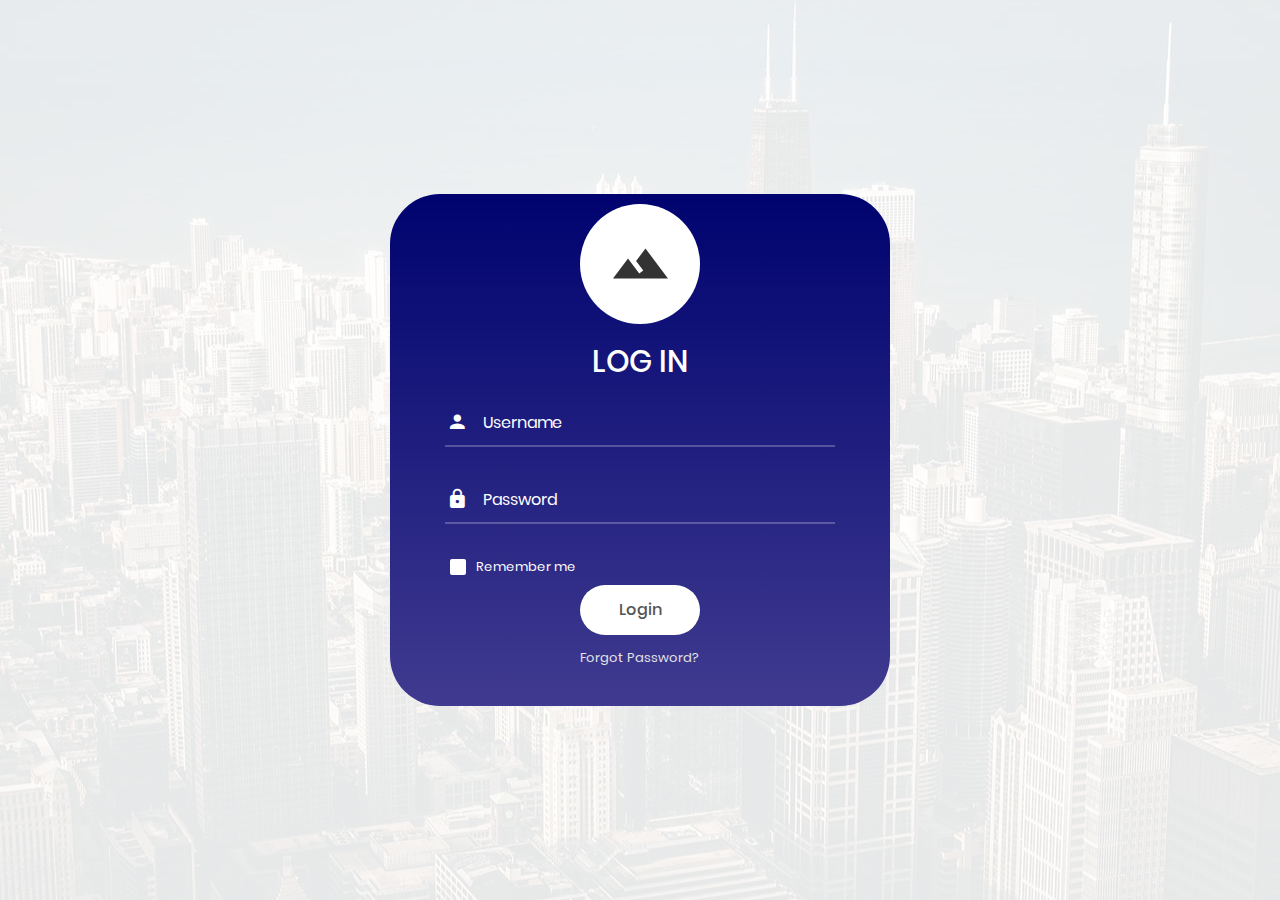
<file: frontend/Content/Login/index.html>
<!DOCTYPE html>
<html lang="en">
<head>
	<title>Login V3</title>
	<meta charset="UTF-8">
	<meta name="viewport" content="width=device-width, initial-scale=1">
<!--===============================================================================================-->	
	<link rel="icon" type="image/png" href="images/icons/favicon.ico"/>
<!--===============================================================================================-->
	<link rel="stylesheet" type="text/css" href="vendor/bootstrap/css/bootstrap.min.css">
<!--===============================================================================================-->
	<link rel="stylesheet" type="text/css" href="fonts/font-awesome-4.7.0/css/font-awesome.min.css">
<!--===============================================================================================-->
	<link rel="stylesheet" type="text/css" href="fonts/iconic/css/material-design-iconic-font.min.css">
<!--===============================================================================================-->
	<link rel="stylesheet" type="text/css" href="vendor/animate/animate.css">
<!--===============================================================================================-->	
	<link rel="stylesheet" type="text/css" href="vendor/css-hamburgers/hamburgers.min.css">
<!--===============================================================================================-->
	<link rel="stylesheet" type="text/css" href="vendor/animsition/css/animsition.min.css">
<!--===============================================================================================-->
	<link rel="stylesheet" type="text/css" href="vendor/select2/select2.min.css">
<!--===============================================================================================-->	
	<link rel="stylesheet" type="text/css" href="vendor/daterangepicker/daterangepicker.css">
<!--===============================================================================================-->
	<link rel="stylesheet" type="text/css" href="css/util.css">
	<link rel="stylesheet" type="text/css" href="css/main.css">
<!--===============================================================================================-->
</head>
<body>
	
	<div class="limiter">
		<div class="container-login100" style="background-image: url('images/bg-01.jpg');">
			<div class="wrap-login100">
				<form class="login100-form validate-form">
					<span class="login100-form-logo">
						<i class="zmdi zmdi-landscape"></i>
					</span>

					<span class="login100-form-title p-b-34 p-t-27">
						Log in
					</span>

					<div class="wrap-input100 validate-input" data-validate = "Enter username">
						<input class="input100" type="text" name="username" placeholder="Username">
						<span class="focus-input100" data-placeholder="&#xf207;"></span>
					</div>

					<div class="wrap-input100 validate-input" data-validate="Enter password">
						<input class="input100" type="password" name="pass" placeholder="Password">
						<span class="focus-input100" data-placeholder="&#xf191;"></span>
					</div>

					<div class="contact100-form-checkbox">
						<input class="input-checkbox100" id="ckb1" type="checkbox" name="remember-me">
						<label class="label-checkbox100" for="ckb1">
							Remember me
						</label>
					</div>

					<div class="container-login100-form-btn">
						<button class="login100-form-btn">
							Login
						</button>
					</div>

					<div class="text-center p-t-90">
						<a class="txt1" href="#">
							Forgot Password?
						</a>
					</div>
				</form>
			</div>
		</div>
	</div>
	

	<div id="dropDownSelect1"></div>
	
<!--===============================================================================================-->
	<script src="vendor/jquery/jquery-3.2.1.min.js"></script>
<!--===============================================================================================-->
	<script src="vendor/animsition/js/animsition.min.js"></script>
<!--===============================================================================================-->
	<script src="vendor/bootstrap/js/popper.js"></script>
	<script src="vendor/bootstrap/js/bootstrap.min.js"></script>
<!--===============================================================================================-->
	<script src="vendor/select2/select2.min.js"></script>
<!--===============================================================================================-->
	<script src="vendor/daterangepicker/moment.min.js"></script>
	<script src="vendor/daterangepicker/daterangepicker.js"></script>
<!--===============================================================================================-->
	<script src="vendor/countdowntime/countdowntime.js"></script>
<!--===============================================================================================-->
	<script src="js/main.js"></script>

</body>
</html>
</file>
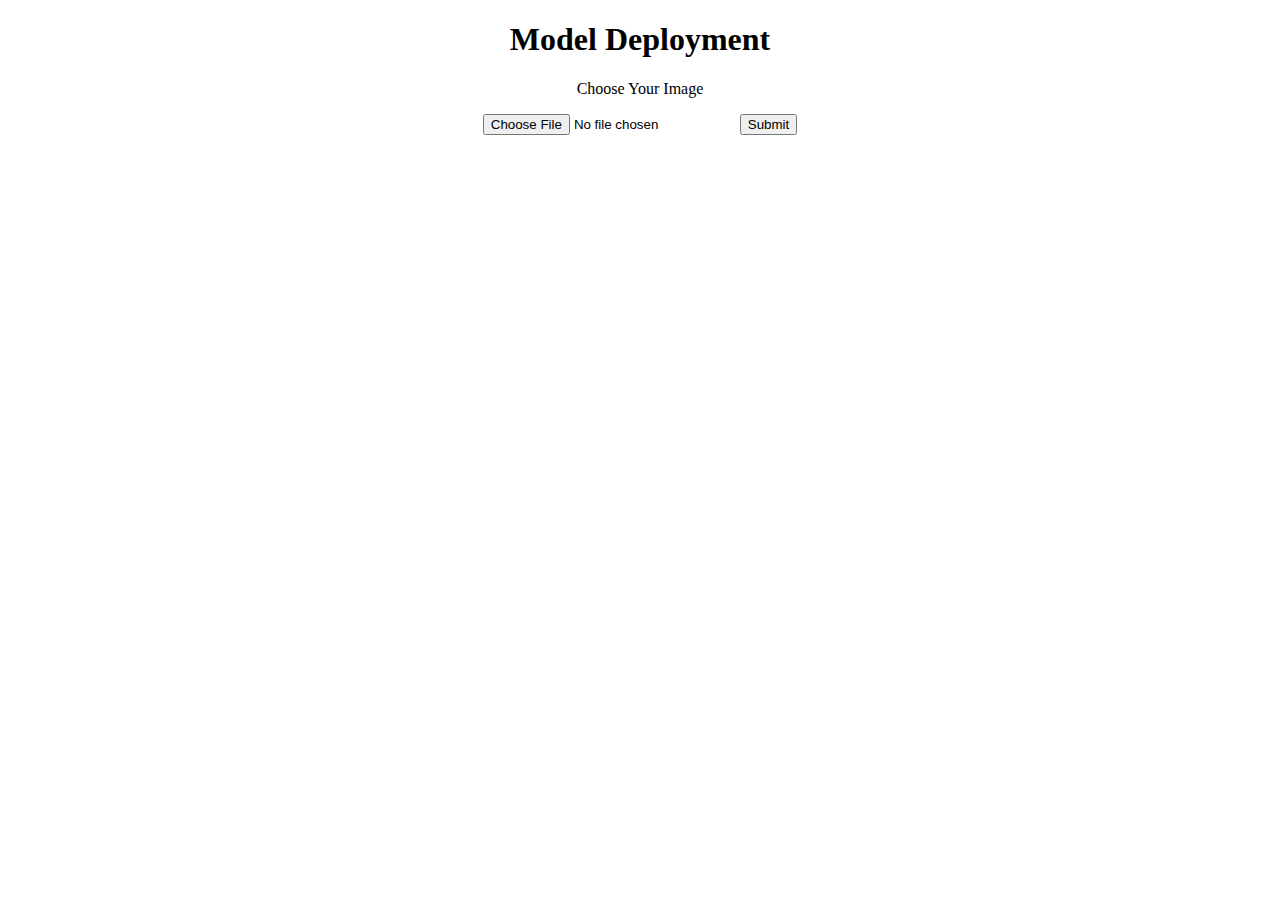
<file: backend/microservices/brain-tumer/templates/index.html>
<!DOCTYPE html>
<html lang="en">
<head>
    <meta charset="UTF-8">
    <meta http-equiv="X-UA-Compatible" content="IE=edge">
    <meta name="viewport" content="width=device-width, initial-scale=1.0">
    <title>Model Deployment</title>
</head>
<body>
    <center><h1>Model Deployment</h1></center>
    <p>
        <center>
            Choose Your Image
        </center> 
    </p>
    <p>
        <center>
            <form action="/pred" method="POST" enctype="multipart/form-data">
            <!-- <input type="image" src="" alt=""> -->
            <!-- <input type="text" name="name" placeholder="Enter name"> -->
            <input type="file" name="img">
            <input type="submit" value="Submit">
            </form>
        </center>
    </p>
</body>
</html>
</file>
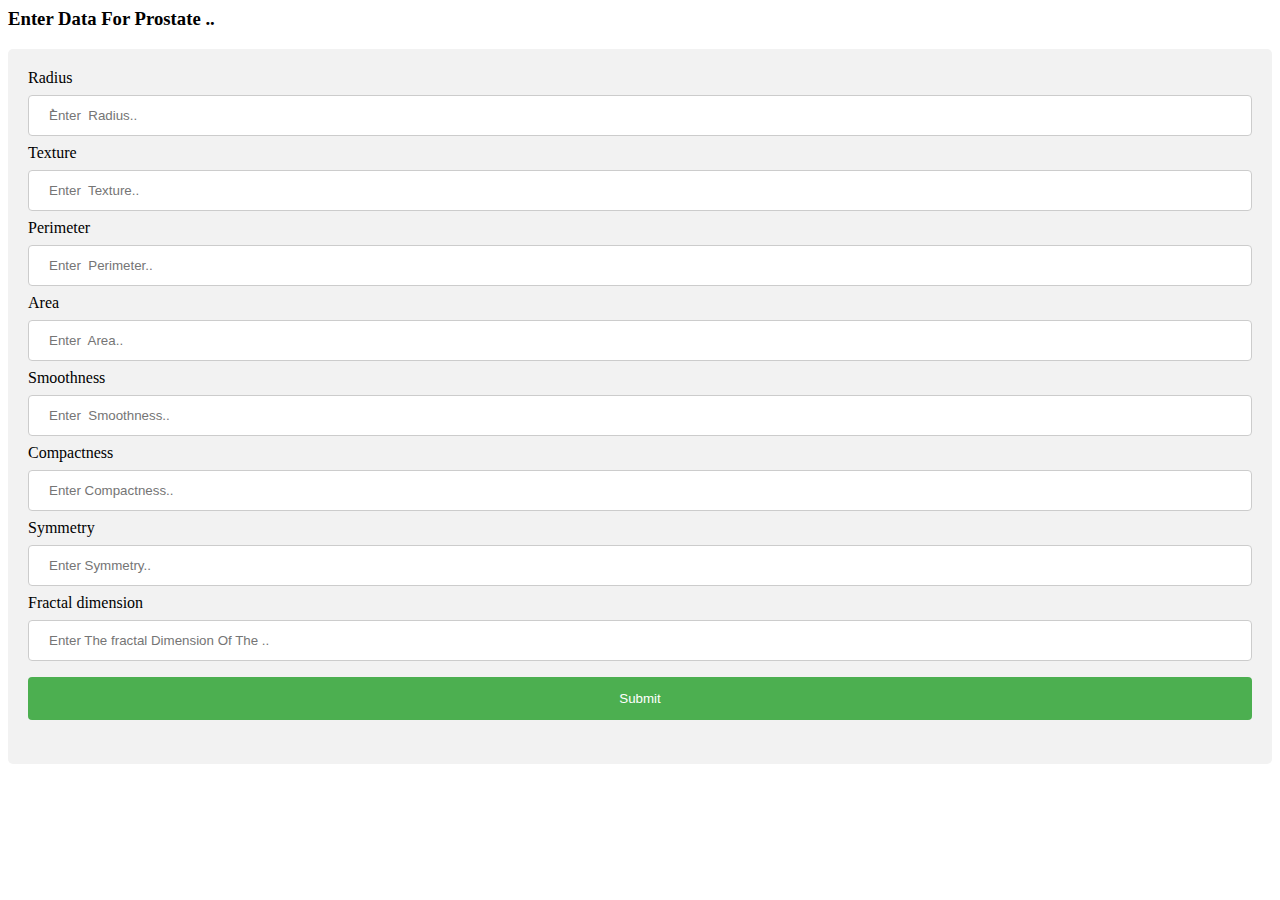
<file: backend/microservices/prostate/templates/index.html>
<html>
<style>
input[type=text], select {
  width: 100%;
  padding: 12px 20px;
  margin: 8px 0;
  display: inline-block;
  border: 1px solid #ccc;
  border-radius: 4px;
  box-sizing: border-box;
}

input[type=submit] {
  width: 100%;
  background-color: #4CAF50;
  color: white;
  padding: 14px 20px;
  margin: 8px 0;
  border: none;
  border-radius: 4px;
  cursor: pointer;
}

input[type=submit]:hover {
  background-color: #45a049;
}

div {
  border-radius: 5px;
  background-color: #f2f2f2;
  padding: 20px;
}
</style>
<body>

<h3>Enter Data For Prostate ..</h3>
<div>
  <form action="prostates"  method="POST">
    <label for="Radius"> Radius</label>
    <input type="text" id="Radius" name="Radius" placeholder="ُEnter  Radius.." required>

    <label for="Texture"> Texture</label>
    <input type="text" id="Texture" name="Texture" placeholder="Enter  Texture.." required>

    <label for="Perimeter"> Perimeter</label>
    <input type="text" id="Perimeter" name="Perimeter" placeholder="Enter  Perimeter.." required>

    <label for="Area"> Area</label>
    <input type="text" id="Area" name="Area" placeholder="Enter  Area.." required>

    <label for="Smoothness"> Smoothness</label>
    <input type="text" id="Smoothness" name="Smoothness" placeholder="Enter  Smoothness.." required>

    <label for="Compactness">Compactness</label>
    <input type="text" id="Compactness" name="Compactness" placeholder="Enter Compactness.." required>

    <label for="Symmetry">Symmetry</label>
    <input type="text" id="Symmetry" name="Symmetry" placeholder="Enter Symmetry.." required>

    <label for="Fractal dimension">Fractal dimension</label>
    <input type="text" id="Fractal dimension" name="Fractal_dimension" placeholder="Enter The fractal Dimension Of The .." required>
    <input type="submit" value="Submit">
  </form>
</div>

</body>
</html>
</file>
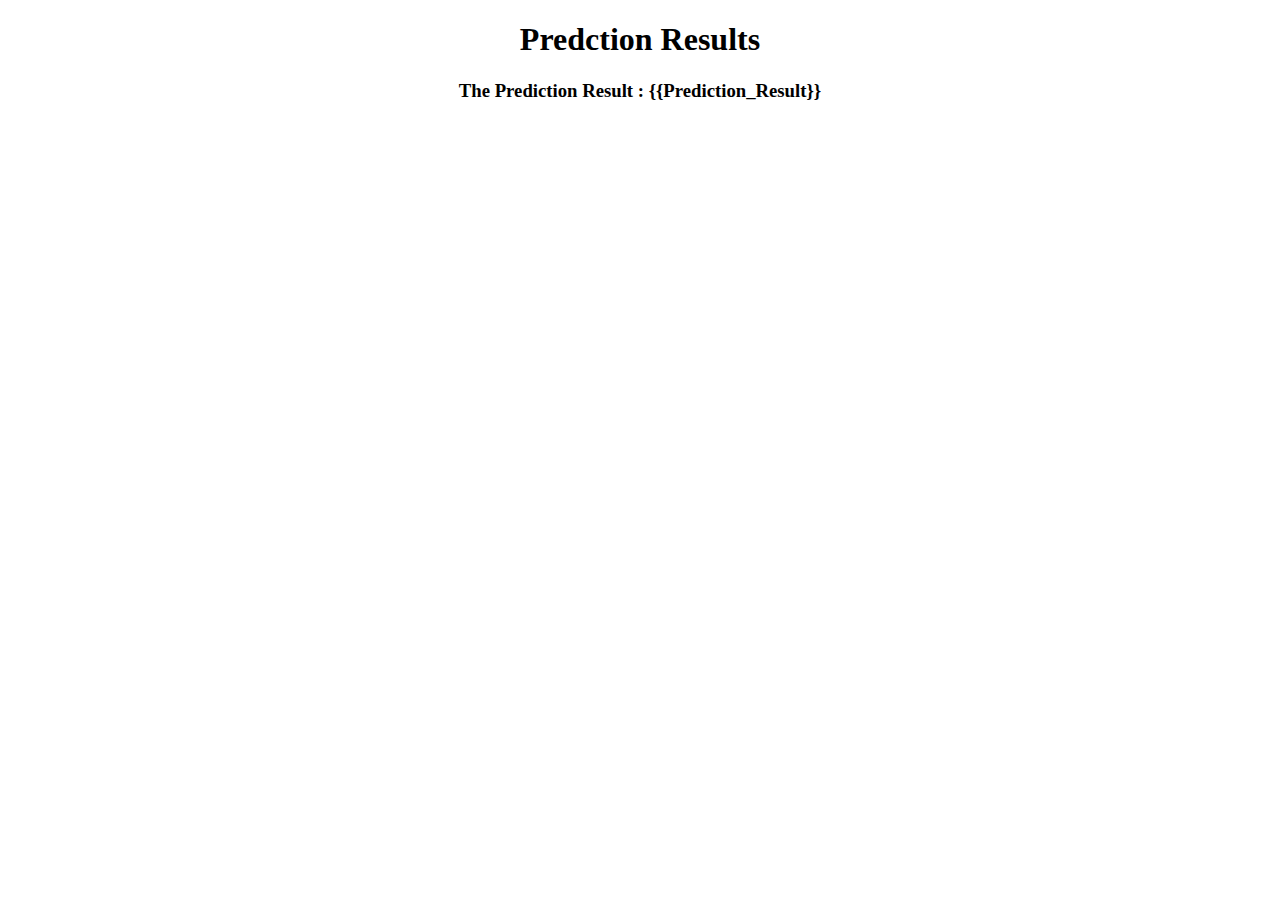
<file: backend/microservices/brain-tumer/templates/prediction.html>
<!DOCTYPE html>
<html lang="en">
<head>
    <meta charset="UTF-8">
    <meta http-equiv="X-UA-Compatible" content="IE=edge">
    <meta name="viewport" content="width=device-width, initial-scale=1.0">
    <title>Predction Result</title>
</head>
<body>
    <center>
        <h1>Predction Results</h1>
    </center>
    <center>
    <h3>The Prediction Result  : {{Prediction_Result}}
    </center>
</body>
</html>
</file>
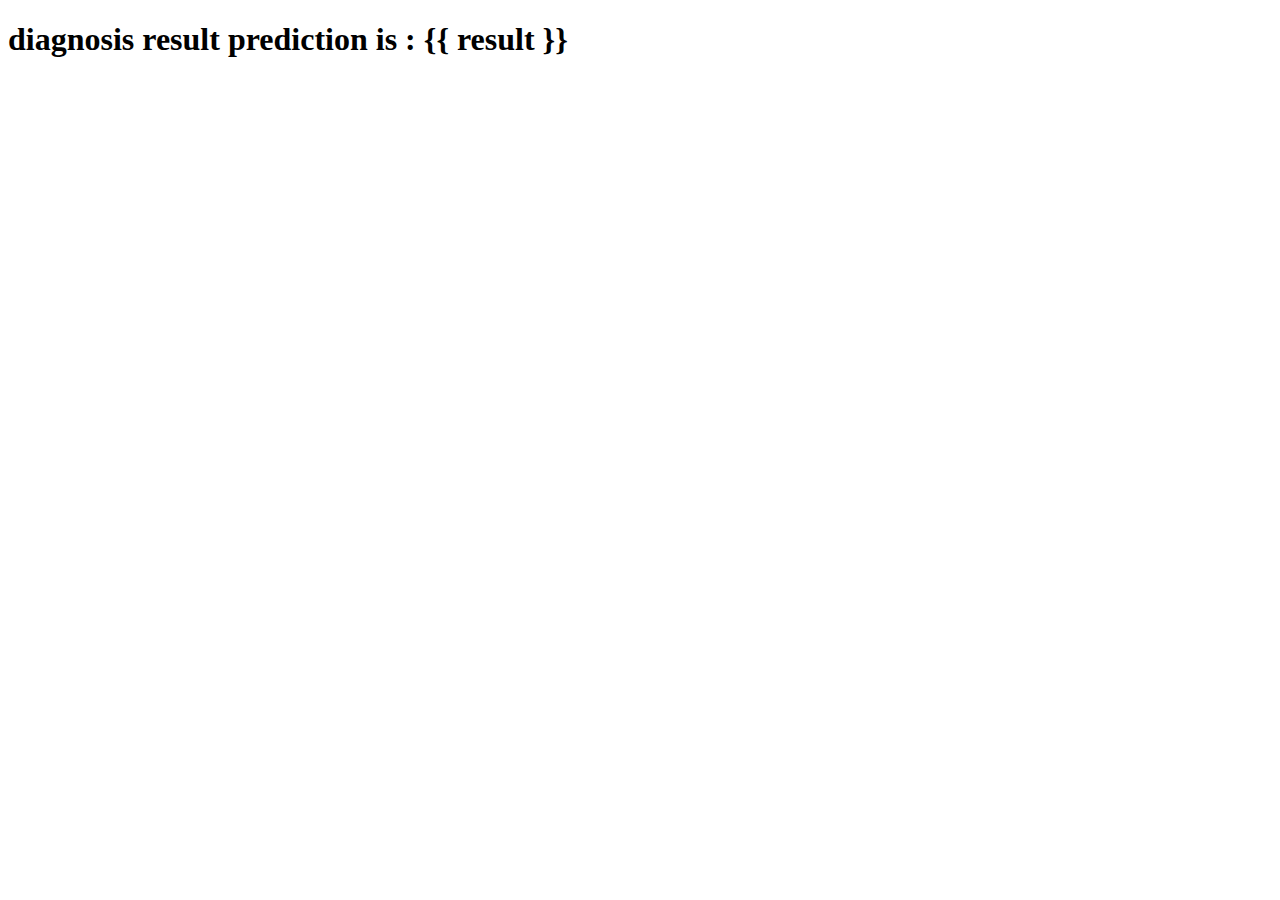
<file: backend/microservices/prostate/templates/result.html>
<!DOCTYPE html>
<html lang="en">
<head>
    <meta charset="UTF-8">
    <meta http-equiv="X-UA-Compatible" content="IE=edge">
    <meta name="viewport" content="width=device-width, initial-scale=1.0">
    <title>result</title>
</head>
<body>
    <h1>
        diagnosis result prediction is :  {{ result  }}
    </h1>
</body>
</html>
</file>
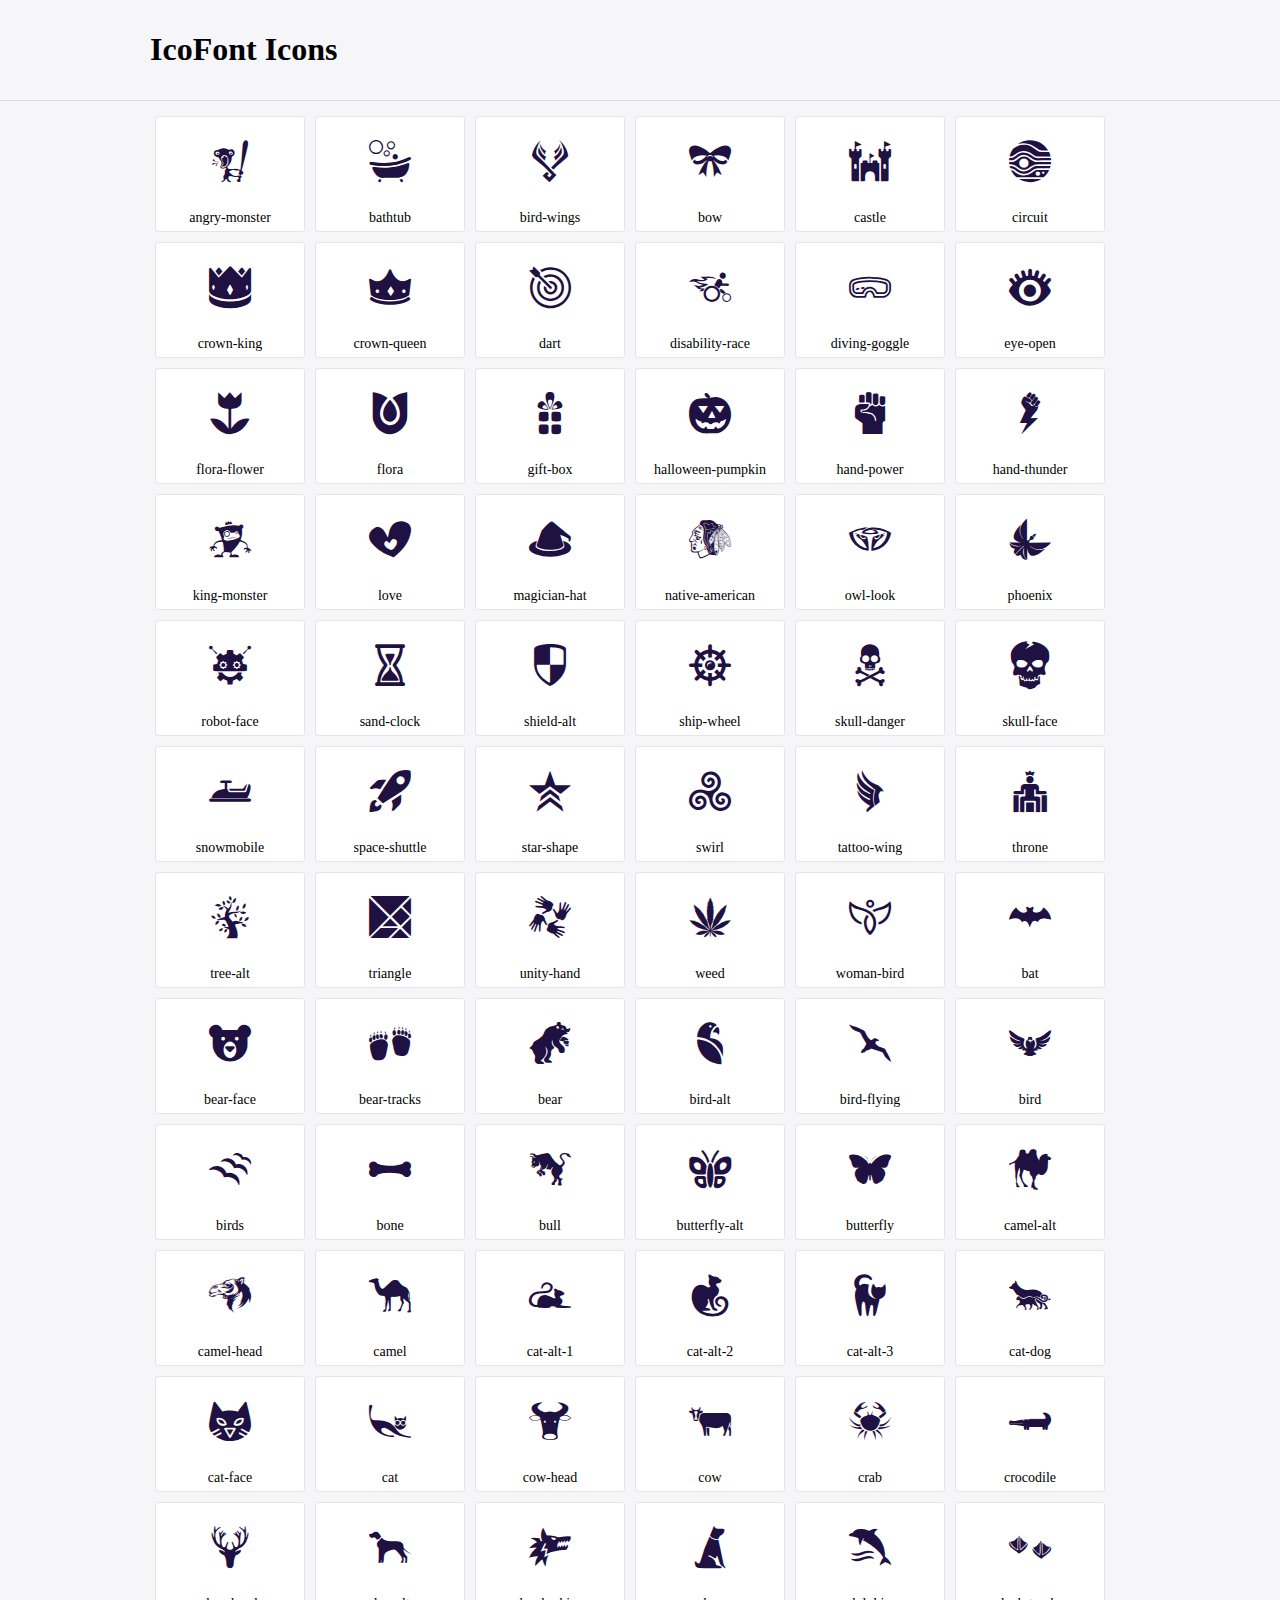
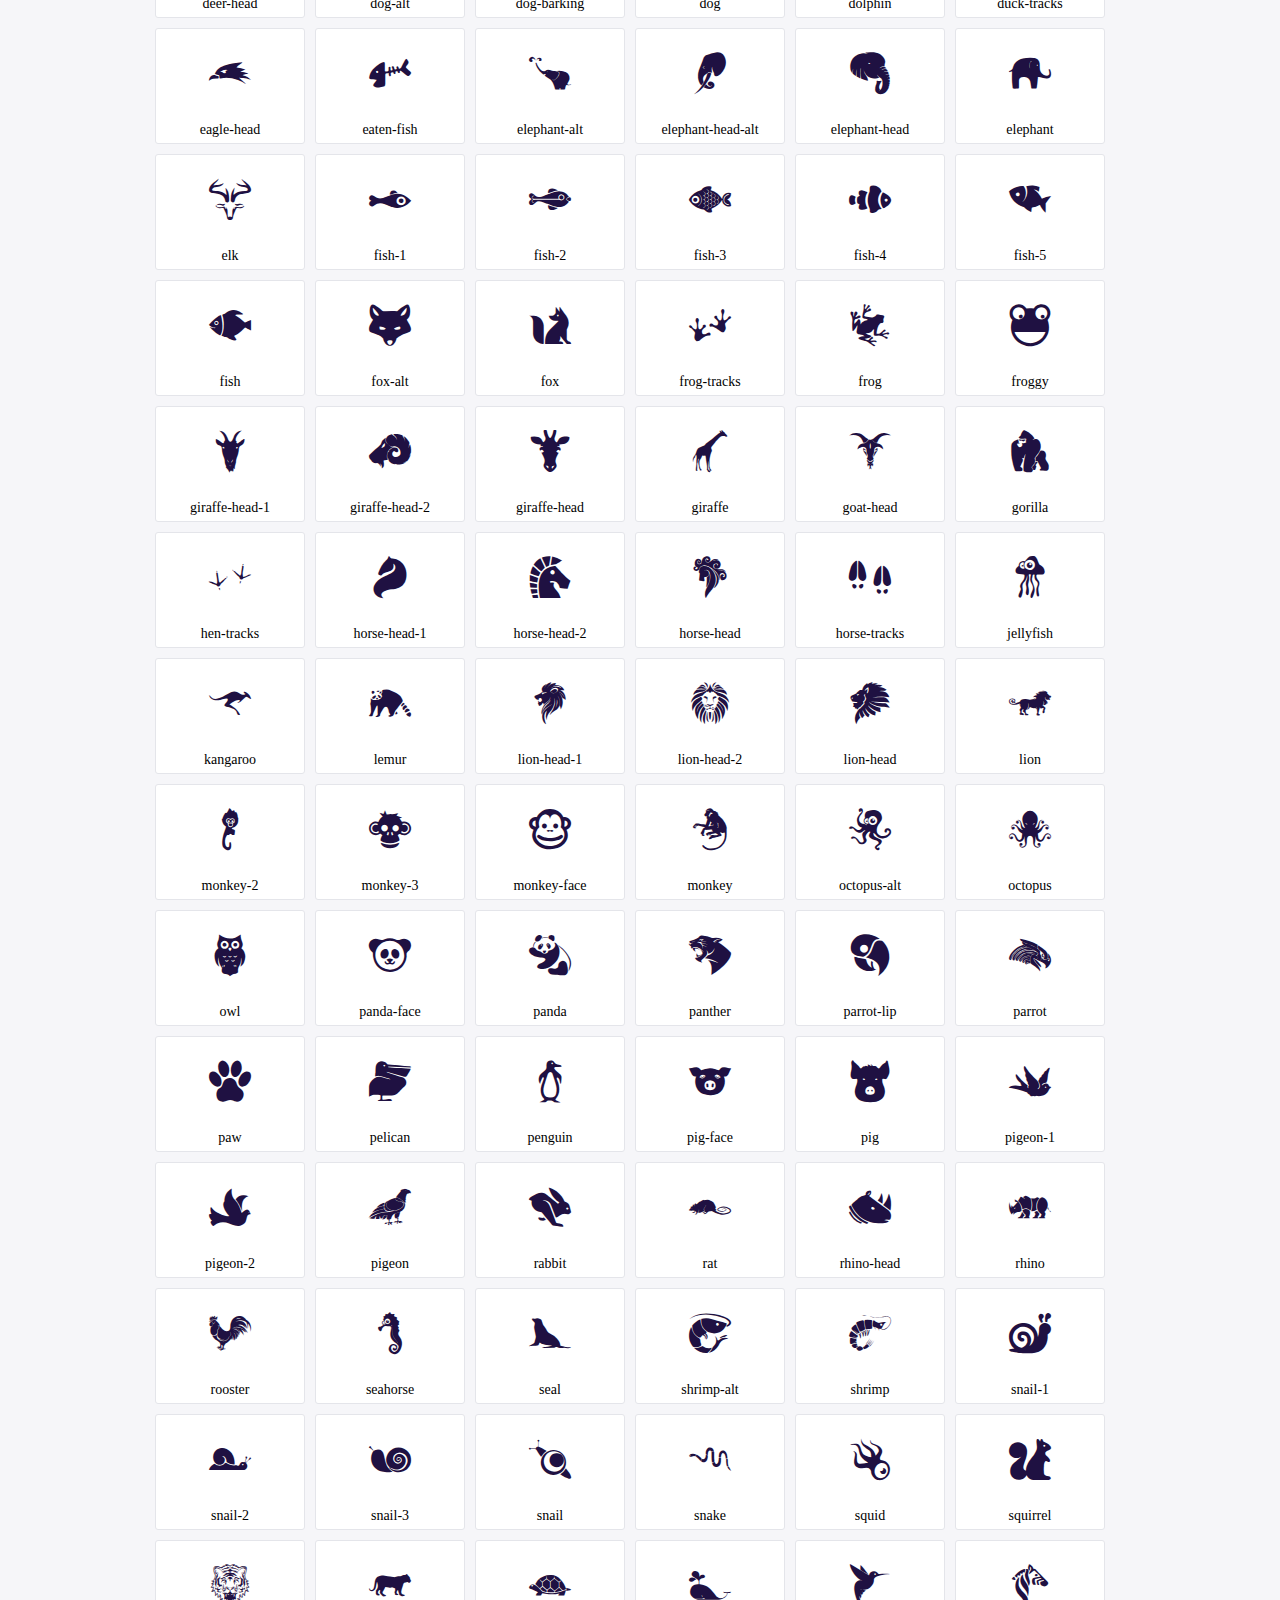
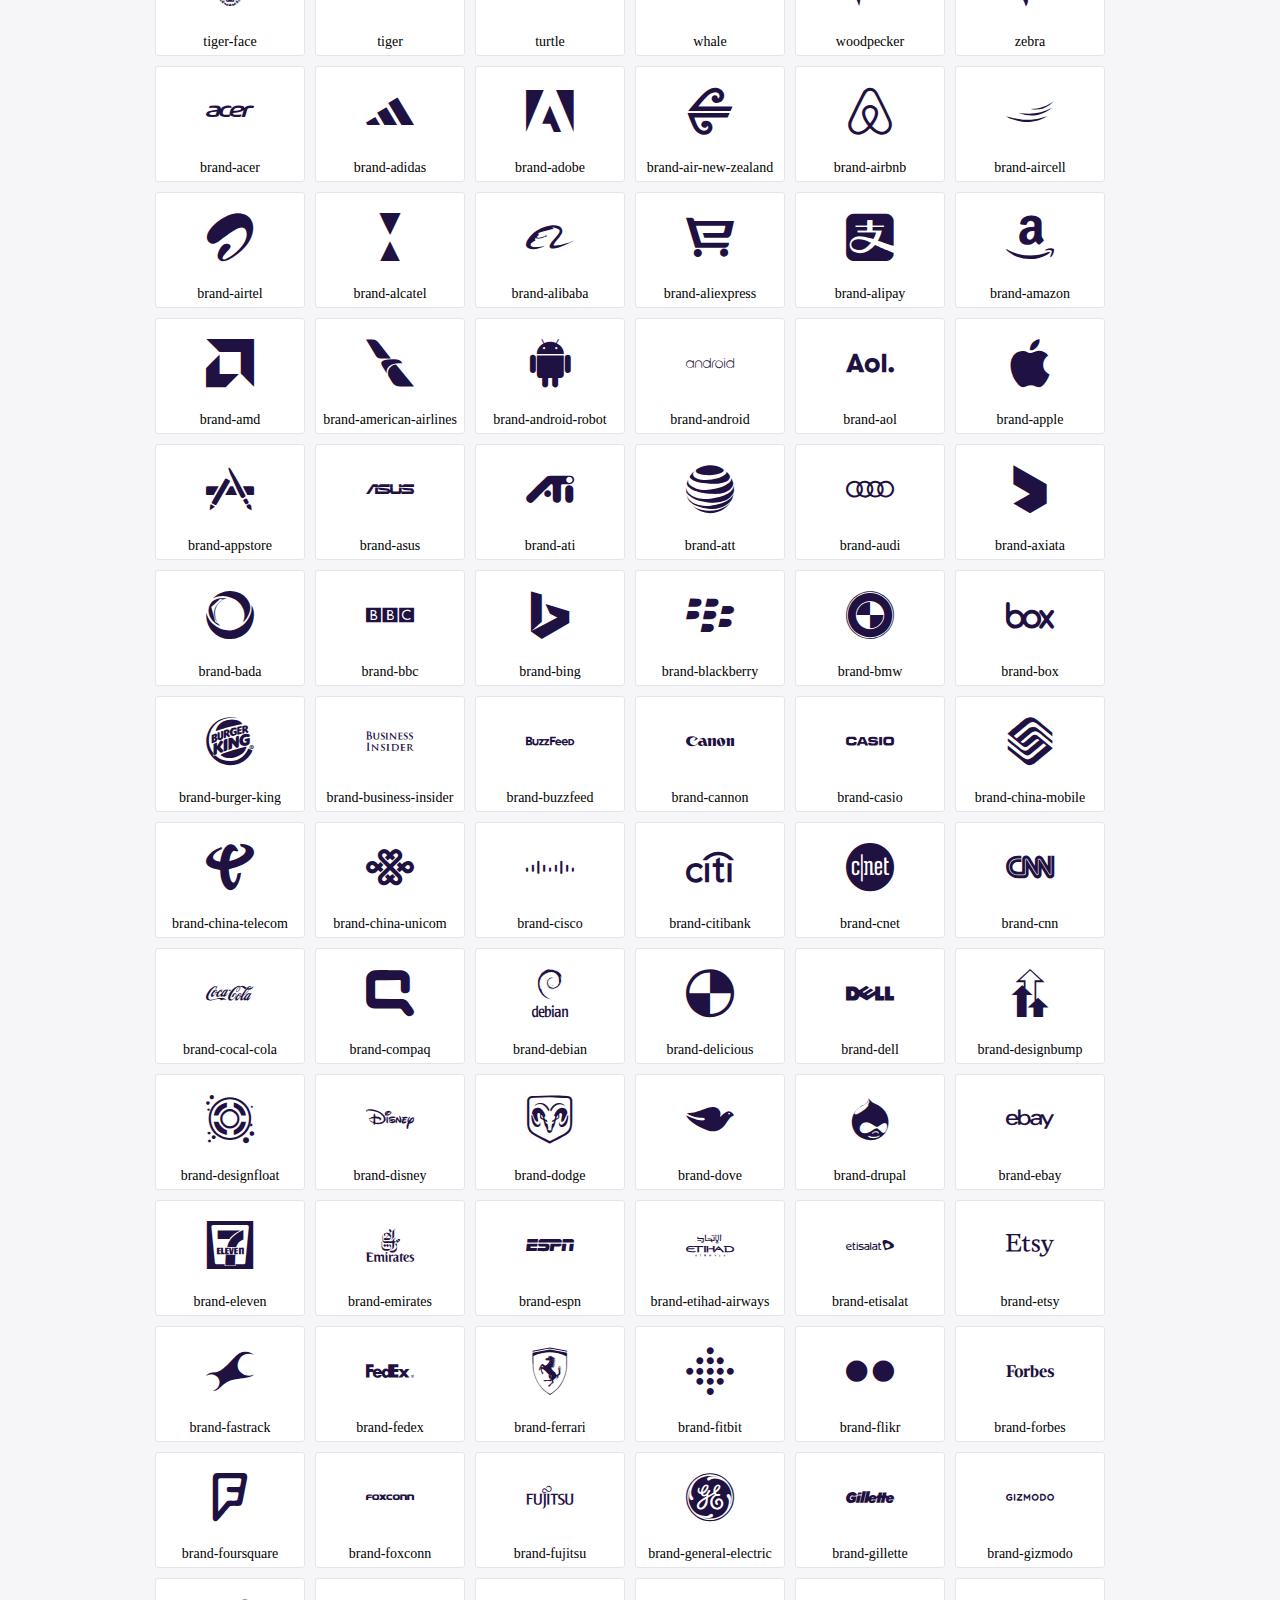
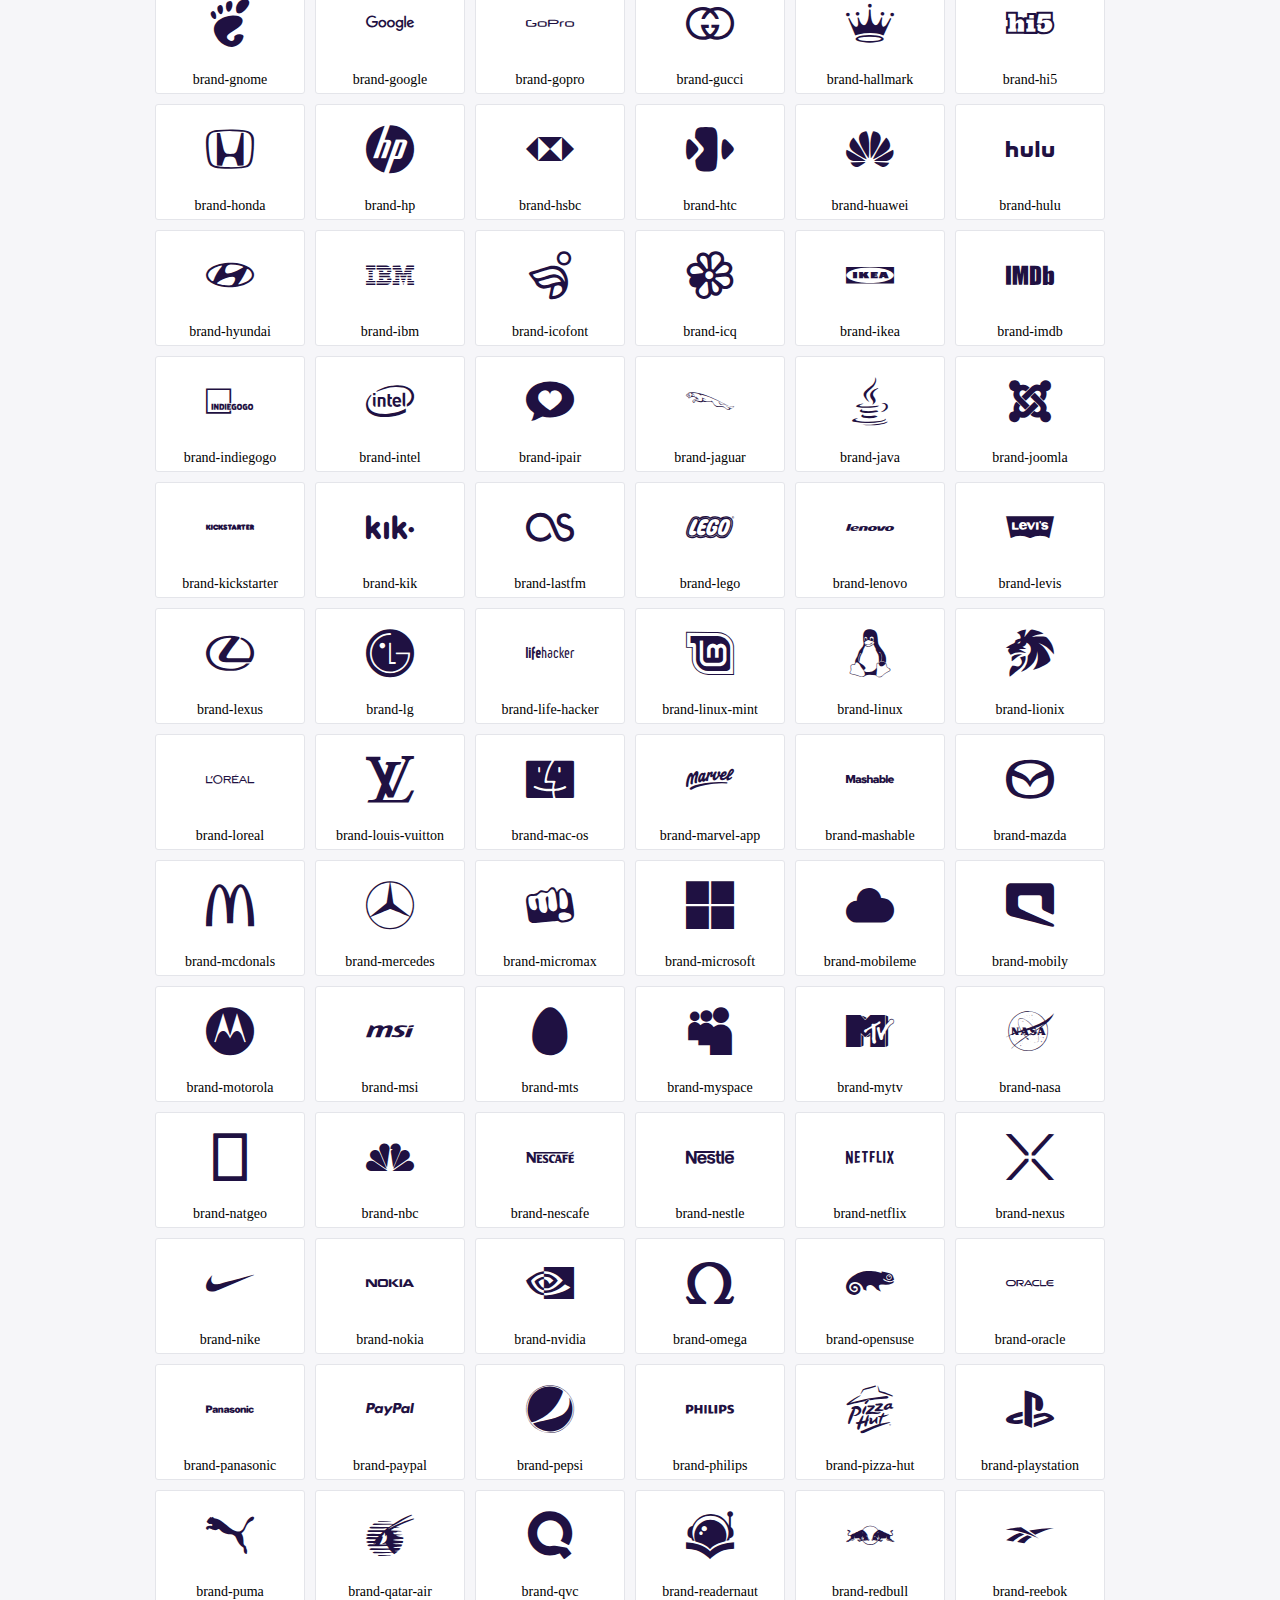
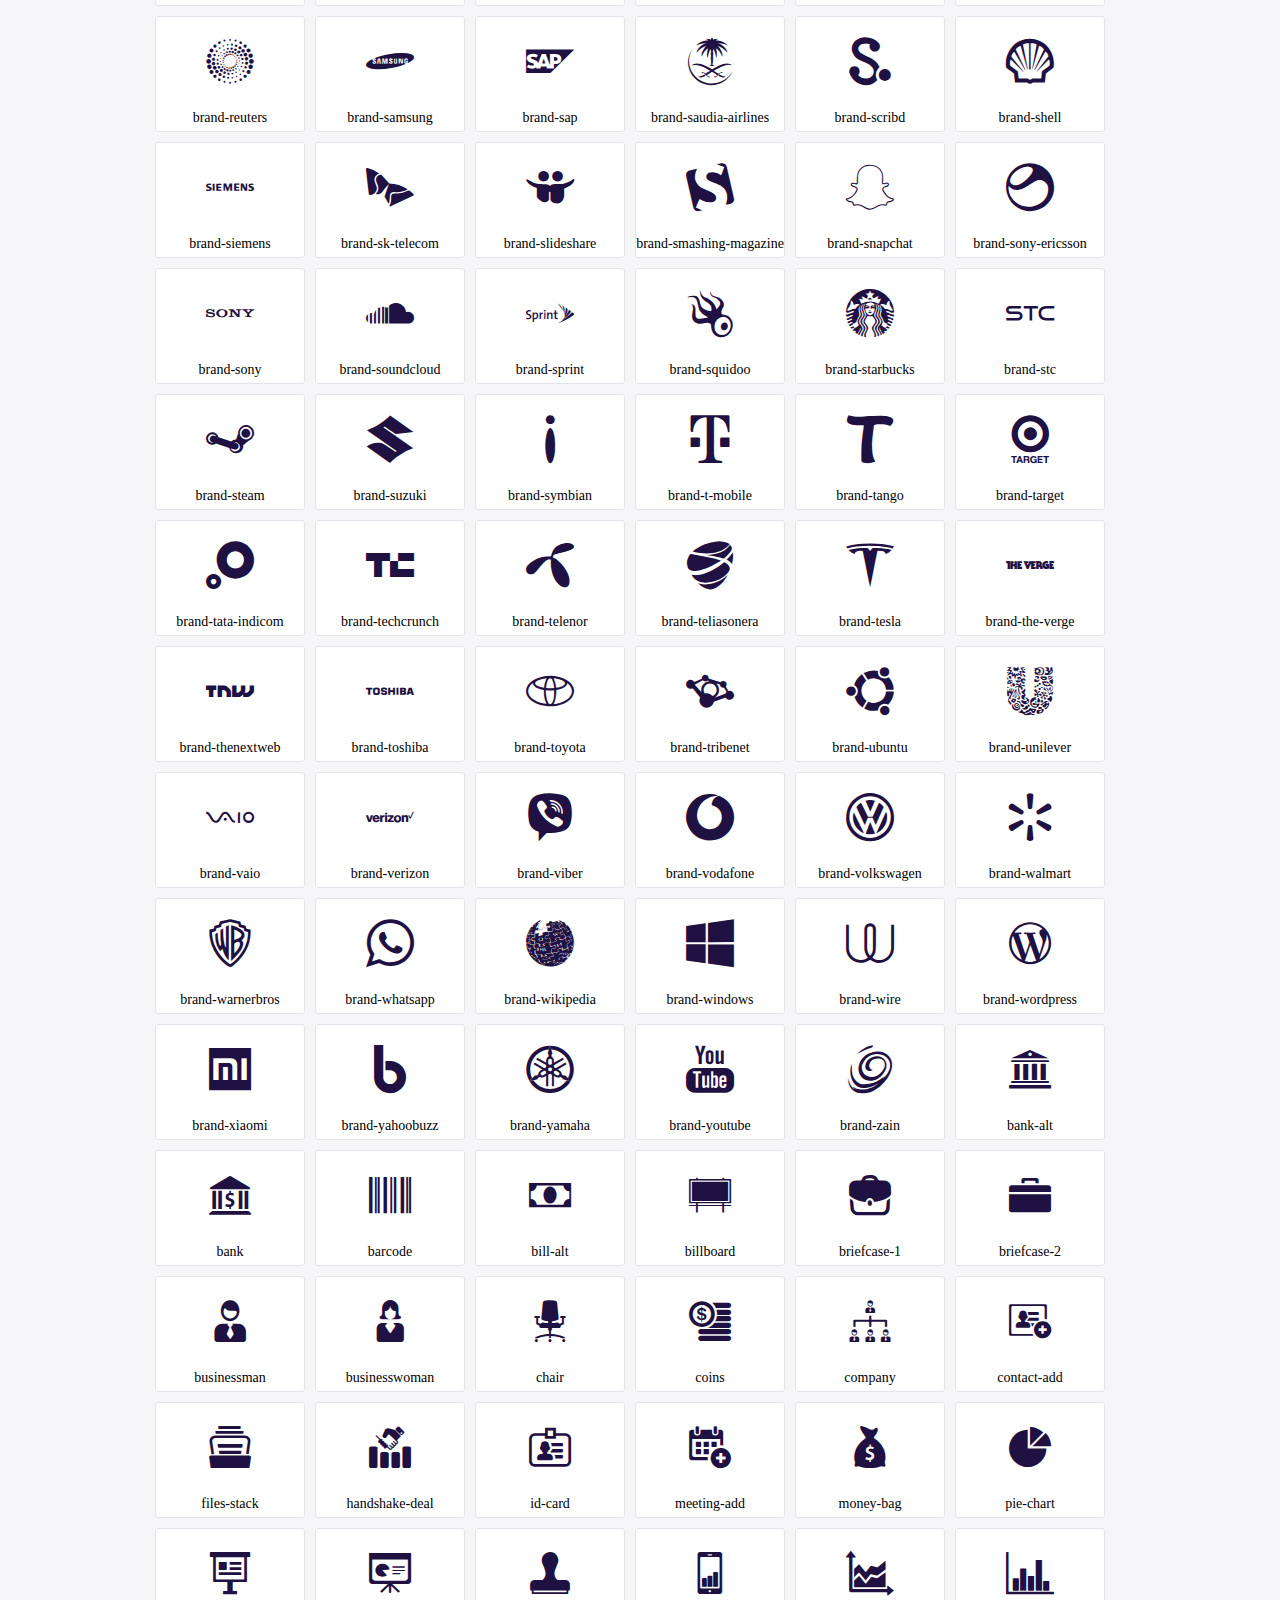
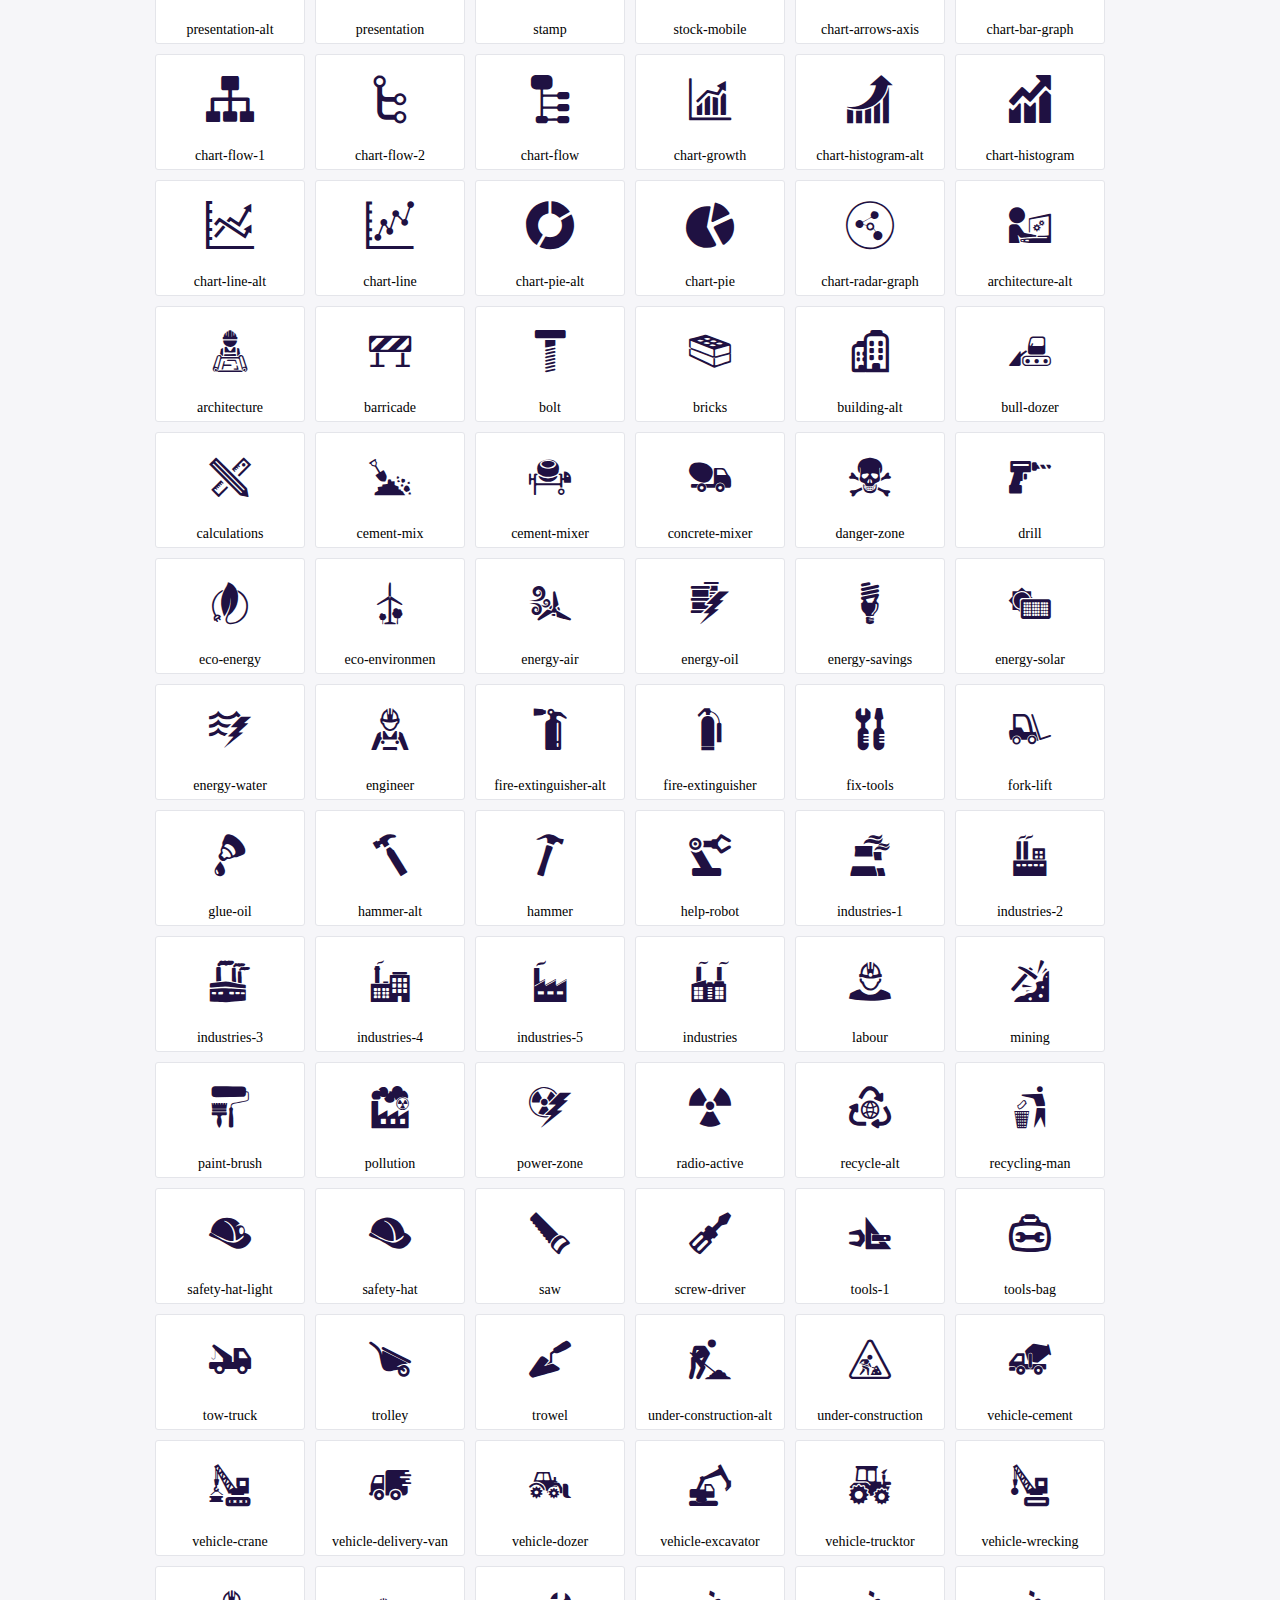
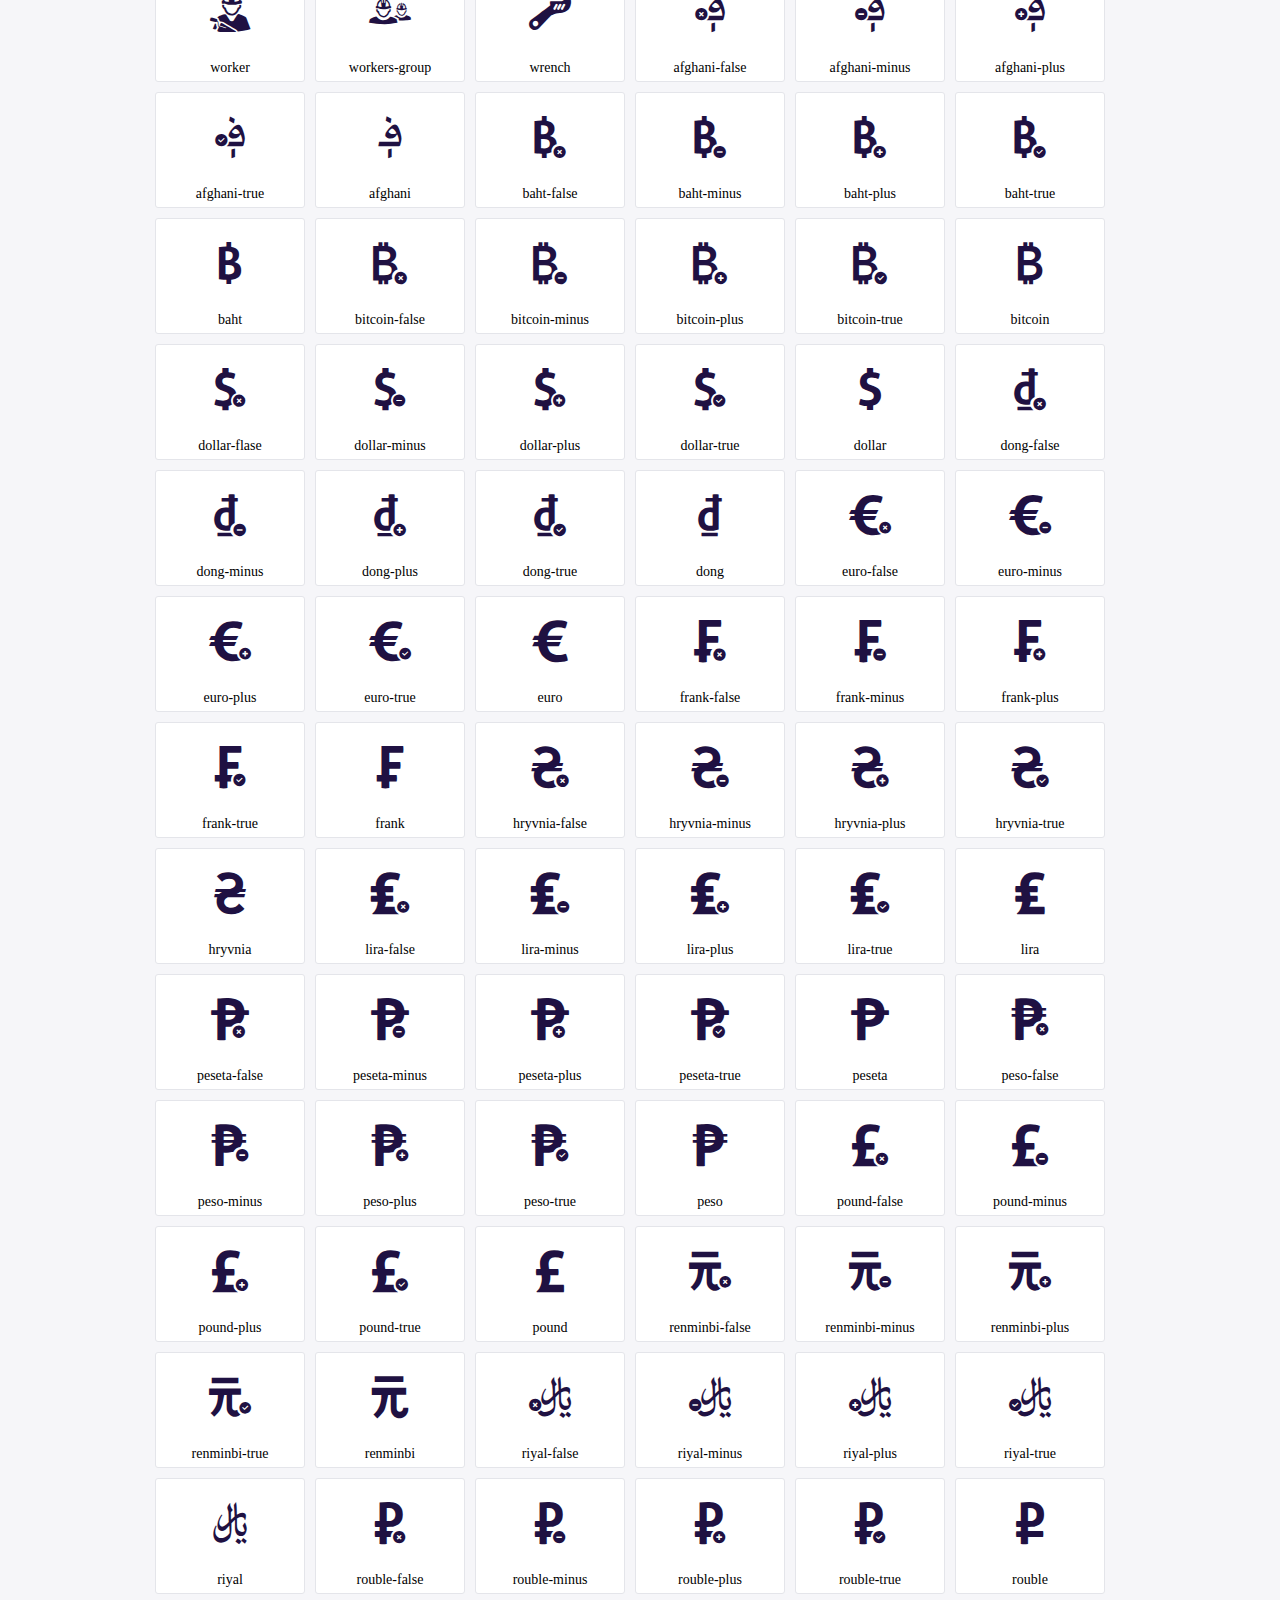
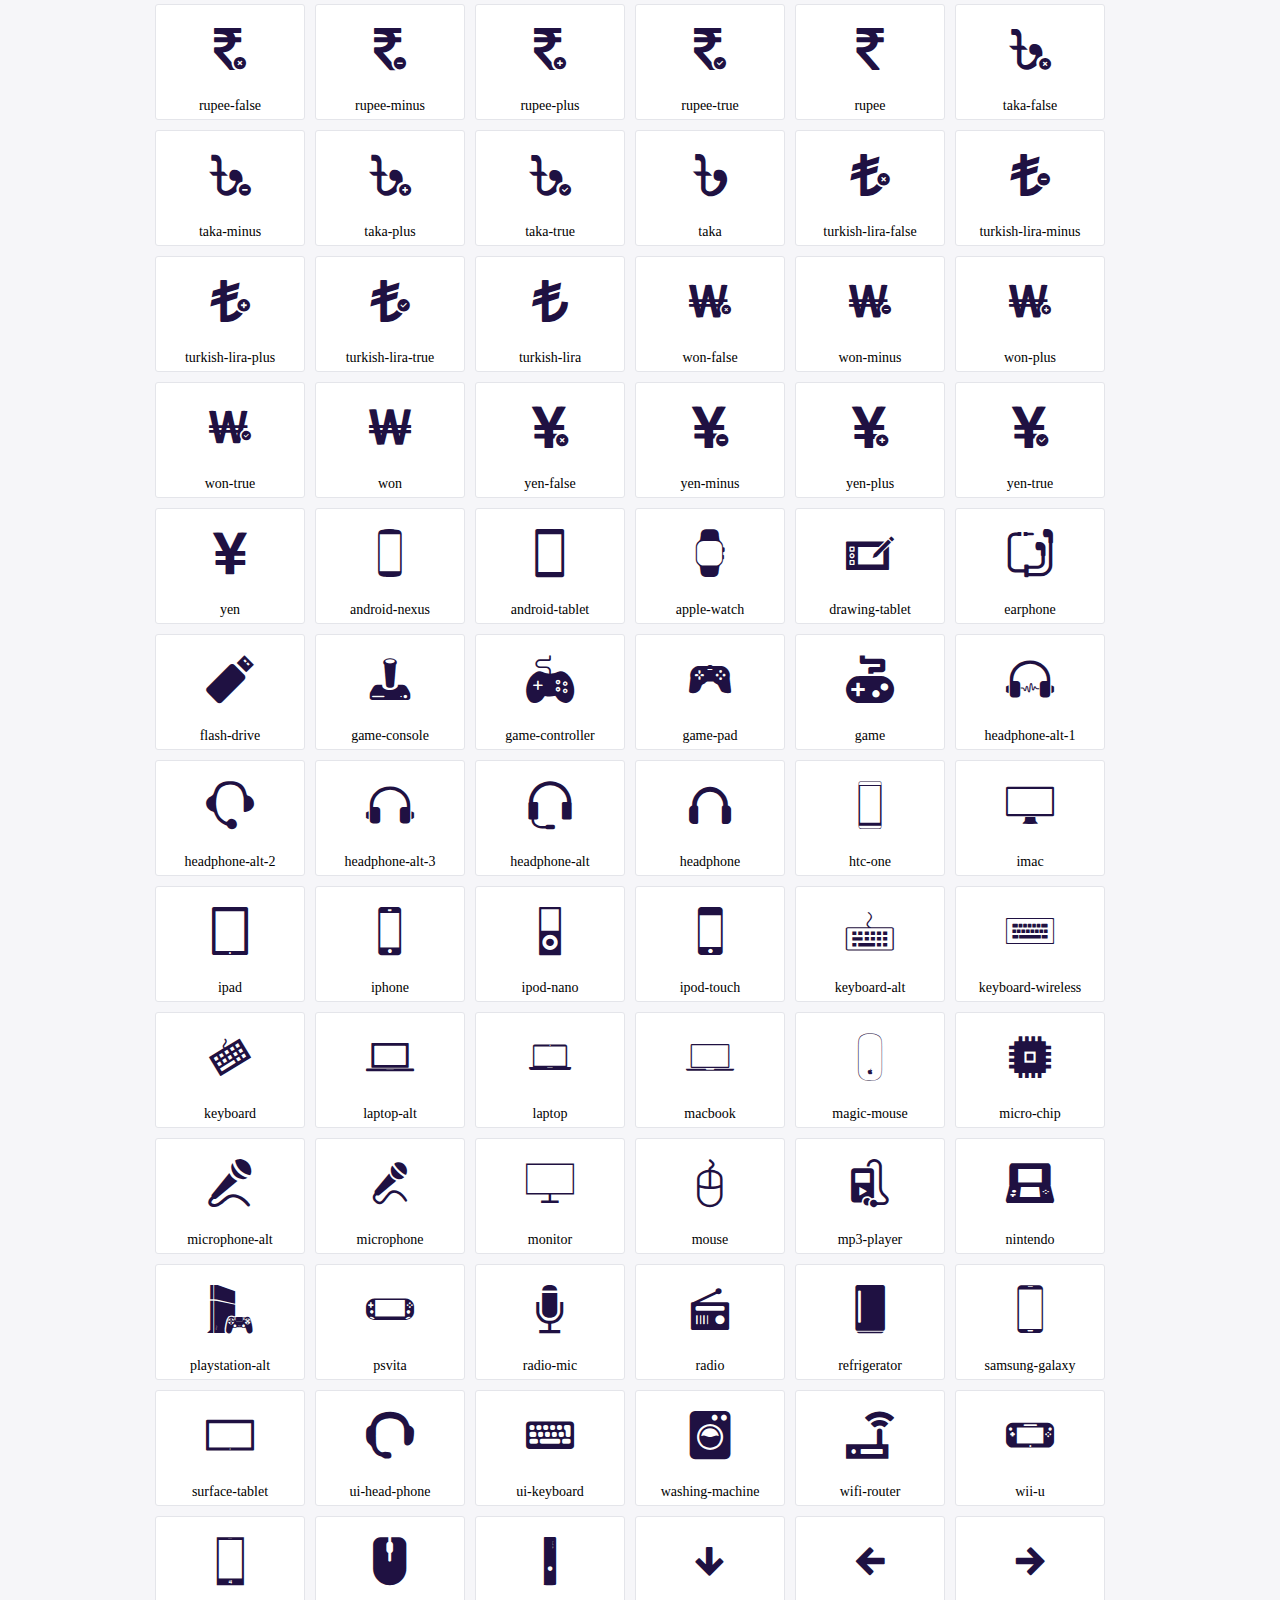
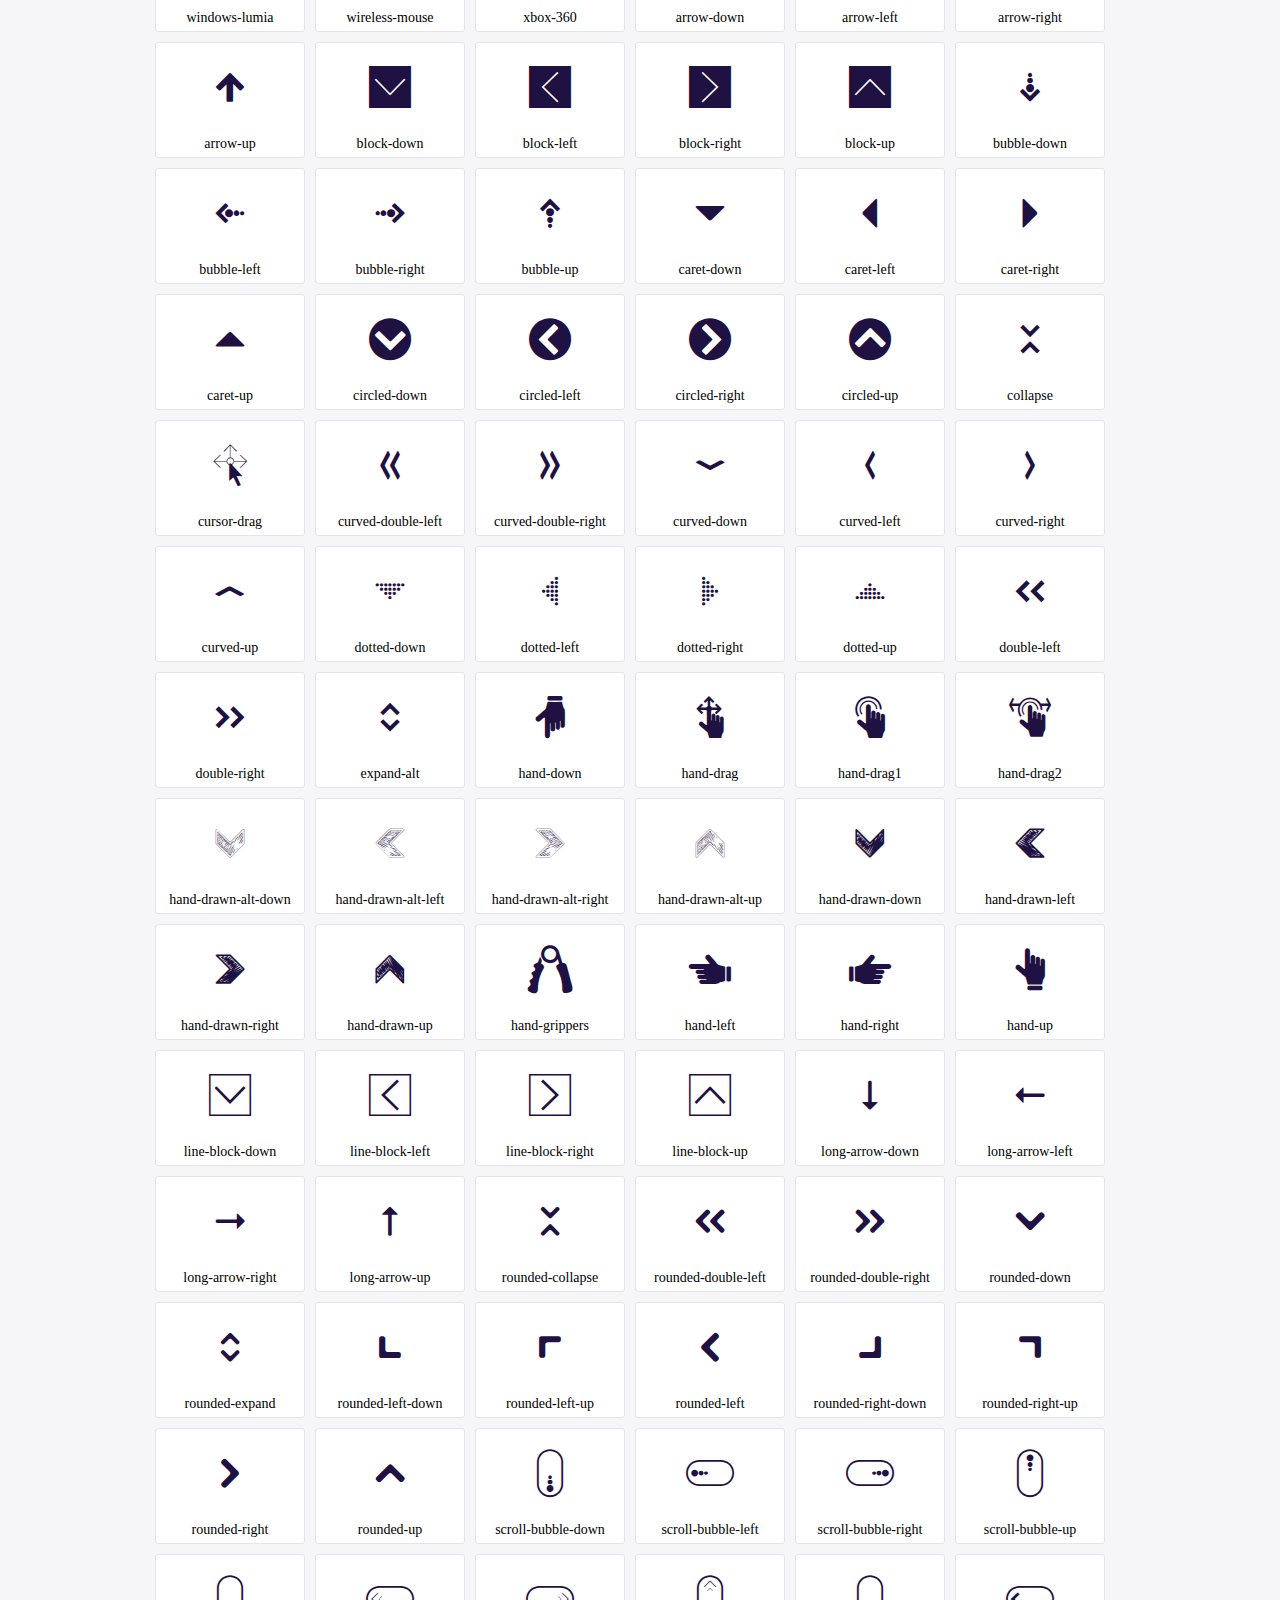
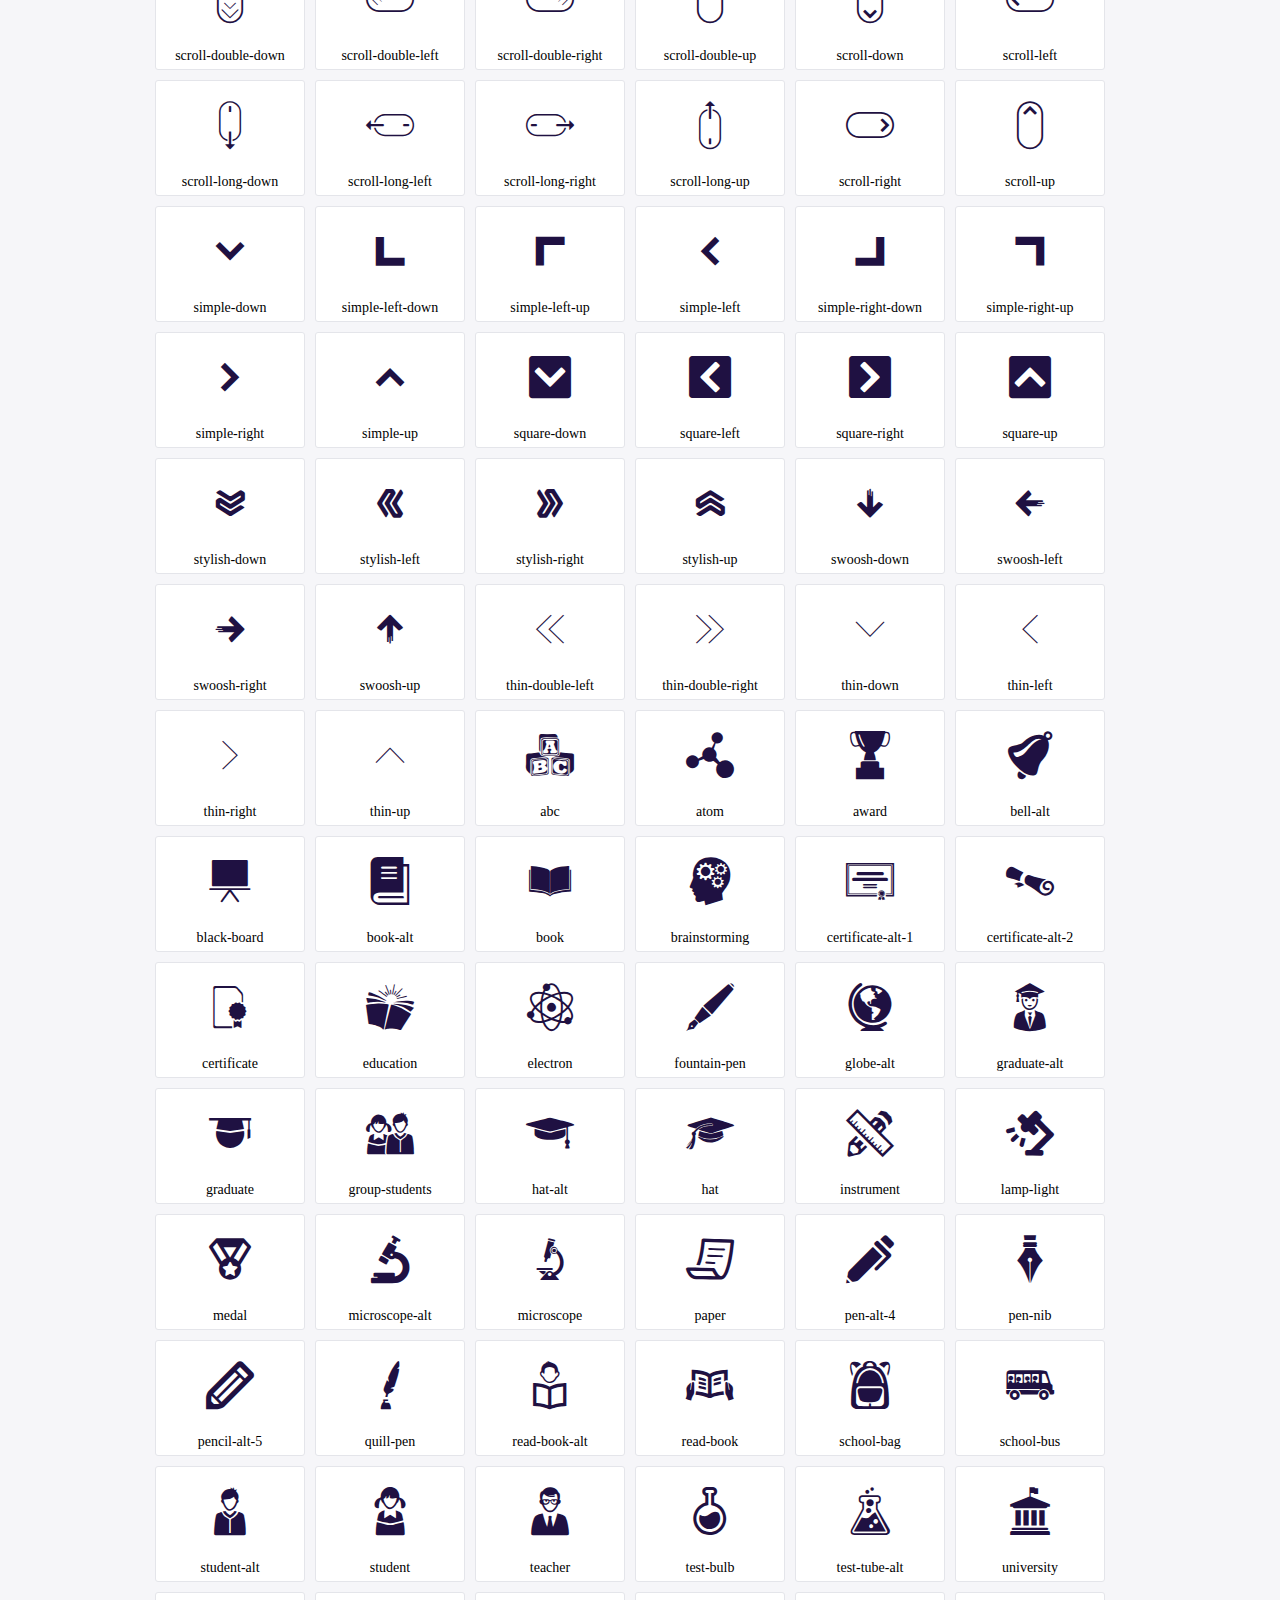
<file: frontend/Content/MangePageAssets/plugins/icofont/demo.html>
<!DOCTYPE html>
	<html>
	<head>
		<meta charset="utf-8">
		<title>Examples | IcoFont</title>
		<link rel="stylesheet" type="text/css" href="./icofont.min.css">
		<style type="text/css">
			body {
				margin: 0;
				padding: 0;
				background: #F6F6F9;
			}
			.header {
				border-bottom: 1px solid #DCDCE1;
				padding: 10px 0;
				margin-bottom: 10px;
			}
			.container {
				width: 980px;
				margin: 0 auto;
			}
			.ico-title {
				font-size: 2em;
			}
			.iconlist {
				margin: 0;
				padding: 0;
				list-style: none;
				text-align: center;
				width: 100%;
				display: flex;
				flex-wrap: wrap;
				flex-direction: row;
			}
			.iconlist li {
				position: relative;
				margin: 5px;
				width: 150px;
				cursor: pointer;
			}
			.iconlist li .icon-holder {
				position: relative;
				text-align: center;
				border-radius: 3px;
				overflow: hidden;
				padding-bottom: 5px;
				background: #ffffff;
				border: 1px solid #E4E5EA;
				transition: all 0.2s linear 0s;
			}
			.iconlist li .icon-holder:hover {
				background: #00C3DA;
				color: #ffffff;
			}
			.iconlist li .icon-holder:hover .icon i {
				color: #ffffff;
			}
			.iconlist li .icon-holder .icon {
				padding: 20px;
				text-align: center;
			}
			.iconlist li .icon-holder .icon i {
				font-size: 3em;
				color: #1F1142;
			}
			.iconlist li .icon-holder span {
				font-size: 14px;
				display: block;
				margin-top: 5px;
				border-radius: 3px;
			}
		</style>
	</head>
	<body>
	<div class="header">
		<div class="container">
			<h1 class="ico-title"> IcoFont Icons </h1>
		</div>
	</div>
	<div class="container">
		<ul class="iconlist">
		
		<li>
			<div class="icon-holder">
				<div class="icon"> 
					<i class="icofont-angry-monster"></i>
				</div> 
				<span> angry-monster </span>
			</div>
		</li>
		
		<li>
			<div class="icon-holder">
				<div class="icon"> 
					<i class="icofont-bathtub"></i>
				</div> 
				<span> bathtub </span>
			</div>
		</li>
		
		<li>
			<div class="icon-holder">
				<div class="icon"> 
					<i class="icofont-bird-wings"></i>
				</div> 
				<span> bird-wings </span>
			</div>
		</li>
		
		<li>
			<div class="icon-holder">
				<div class="icon"> 
					<i class="icofont-bow"></i>
				</div> 
				<span> bow </span>
			</div>
		</li>
		
		<li>
			<div class="icon-holder">
				<div class="icon"> 
					<i class="icofont-castle"></i>
				</div> 
				<span> castle </span>
			</div>
		</li>
		
		<li>
			<div class="icon-holder">
				<div class="icon"> 
					<i class="icofont-circuit"></i>
				</div> 
				<span> circuit </span>
			</div>
		</li>
		
		<li>
			<div class="icon-holder">
				<div class="icon"> 
					<i class="icofont-crown-king"></i>
				</div> 
				<span> crown-king </span>
			</div>
		</li>
		
		<li>
			<div class="icon-holder">
				<div class="icon"> 
					<i class="icofont-crown-queen"></i>
				</div> 
				<span> crown-queen </span>
			</div>
		</li>
		
		<li>
			<div class="icon-holder">
				<div class="icon"> 
					<i class="icofont-dart"></i>
				</div> 
				<span> dart </span>
			</div>
		</li>
		
		<li>
			<div class="icon-holder">
				<div class="icon"> 
					<i class="icofont-disability-race"></i>
				</div> 
				<span> disability-race </span>
			</div>
		</li>
		
		<li>
			<div class="icon-holder">
				<div class="icon"> 
					<i class="icofont-diving-goggle"></i>
				</div> 
				<span> diving-goggle </span>
			</div>
		</li>
		
		<li>
			<div class="icon-holder">
				<div class="icon"> 
					<i class="icofont-eye-open"></i>
				</div> 
				<span> eye-open </span>
			</div>
		</li>
		
		<li>
			<div class="icon-holder">
				<div class="icon"> 
					<i class="icofont-flora-flower"></i>
				</div> 
				<span> flora-flower </span>
			</div>
		</li>
		
		<li>
			<div class="icon-holder">
				<div class="icon"> 
					<i class="icofont-flora"></i>
				</div> 
				<span> flora </span>
			</div>
		</li>
		
		<li>
			<div class="icon-holder">
				<div class="icon"> 
					<i class="icofont-gift-box"></i>
				</div> 
				<span> gift-box </span>
			</div>
		</li>
		
		<li>
			<div class="icon-holder">
				<div class="icon"> 
					<i class="icofont-halloween-pumpkin"></i>
				</div> 
				<span> halloween-pumpkin </span>
			</div>
		</li>
		
		<li>
			<div class="icon-holder">
				<div class="icon"> 
					<i class="icofont-hand-power"></i>
				</div> 
				<span> hand-power </span>
			</div>
		</li>
		
		<li>
			<div class="icon-holder">
				<div class="icon"> 
					<i class="icofont-hand-thunder"></i>
				</div> 
				<span> hand-thunder </span>
			</div>
		</li>
		
		<li>
			<div class="icon-holder">
				<div class="icon"> 
					<i class="icofont-king-monster"></i>
				</div> 
				<span> king-monster </span>
			</div>
		</li>
		
		<li>
			<div class="icon-holder">
				<div class="icon"> 
					<i class="icofont-love"></i>
				</div> 
				<span> love </span>
			</div>
		</li>
		
		<li>
			<div class="icon-holder">
				<div class="icon"> 
					<i class="icofont-magician-hat"></i>
				</div> 
				<span> magician-hat </span>
			</div>
		</li>
		
		<li>
			<div class="icon-holder">
				<div class="icon"> 
					<i class="icofont-native-american"></i>
				</div> 
				<span> native-american </span>
			</div>
		</li>
		
		<li>
			<div class="icon-holder">
				<div class="icon"> 
					<i class="icofont-owl-look"></i>
				</div> 
				<span> owl-look </span>
			</div>
		</li>
		
		<li>
			<div class="icon-holder">
				<div class="icon"> 
					<i class="icofont-phoenix"></i>
				</div> 
				<span> phoenix </span>
			</div>
		</li>
		
		<li>
			<div class="icon-holder">
				<div class="icon"> 
					<i class="icofont-robot-face"></i>
				</div> 
				<span> robot-face </span>
			</div>
		</li>
		
		<li>
			<div class="icon-holder">
				<div class="icon"> 
					<i class="icofont-sand-clock"></i>
				</div> 
				<span> sand-clock </span>
			</div>
		</li>
		
		<li>
			<div class="icon-holder">
				<div class="icon"> 
					<i class="icofont-shield-alt"></i>
				</div> 
				<span> shield-alt </span>
			</div>
		</li>
		
		<li>
			<div class="icon-holder">
				<div class="icon"> 
					<i class="icofont-ship-wheel"></i>
				</div> 
				<span> ship-wheel </span>
			</div>
		</li>
		
		<li>
			<div class="icon-holder">
				<div class="icon"> 
					<i class="icofont-skull-danger"></i>
				</div> 
				<span> skull-danger </span>
			</div>
		</li>
		
		<li>
			<div class="icon-holder">
				<div class="icon"> 
					<i class="icofont-skull-face"></i>
				</div> 
				<span> skull-face </span>
			</div>
		</li>
		
		<li>
			<div class="icon-holder">
				<div class="icon"> 
					<i class="icofont-snowmobile"></i>
				</div> 
				<span> snowmobile </span>
			</div>
		</li>
		
		<li>
			<div class="icon-holder">
				<div class="icon"> 
					<i class="icofont-space-shuttle"></i>
				</div> 
				<span> space-shuttle </span>
			</div>
		</li>
		
		<li>
			<div class="icon-holder">
				<div class="icon"> 
					<i class="icofont-star-shape"></i>
				</div> 
				<span> star-shape </span>
			</div>
		</li>
		
		<li>
			<div class="icon-holder">
				<div class="icon"> 
					<i class="icofont-swirl"></i>
				</div> 
				<span> swirl </span>
			</div>
		</li>
		
		<li>
			<div class="icon-holder">
				<div class="icon"> 
					<i class="icofont-tattoo-wing"></i>
				</div> 
				<span> tattoo-wing </span>
			</div>
		</li>
		
		<li>
			<div class="icon-holder">
				<div class="icon"> 
					<i class="icofont-throne"></i>
				</div> 
				<span> throne </span>
			</div>
		</li>
		
		<li>
			<div class="icon-holder">
				<div class="icon"> 
					<i class="icofont-tree-alt"></i>
				</div> 
				<span> tree-alt </span>
			</div>
		</li>
		
		<li>
			<div class="icon-holder">
				<div class="icon"> 
					<i class="icofont-triangle"></i>
				</div> 
				<span> triangle </span>
			</div>
		</li>
		
		<li>
			<div class="icon-holder">
				<div class="icon"> 
					<i class="icofont-unity-hand"></i>
				</div> 
				<span> unity-hand </span>
			</div>
		</li>
		
		<li>
			<div class="icon-holder">
				<div class="icon"> 
					<i class="icofont-weed"></i>
				</div> 
				<span> weed </span>
			</div>
		</li>
		
		<li>
			<div class="icon-holder">
				<div class="icon"> 
					<i class="icofont-woman-bird"></i>
				</div> 
				<span> woman-bird </span>
			</div>
		</li>
		
		<li>
			<div class="icon-holder">
				<div class="icon"> 
					<i class="icofont-bat"></i>
				</div> 
				<span> bat </span>
			</div>
		</li>
		
		<li>
			<div class="icon-holder">
				<div class="icon"> 
					<i class="icofont-bear-face"></i>
				</div> 
				<span> bear-face </span>
			</div>
		</li>
		
		<li>
			<div class="icon-holder">
				<div class="icon"> 
					<i class="icofont-bear-tracks"></i>
				</div> 
				<span> bear-tracks </span>
			</div>
		</li>
		
		<li>
			<div class="icon-holder">
				<div class="icon"> 
					<i class="icofont-bear"></i>
				</div> 
				<span> bear </span>
			</div>
		</li>
		
		<li>
			<div class="icon-holder">
				<div class="icon"> 
					<i class="icofont-bird-alt"></i>
				</div> 
				<span> bird-alt </span>
			</div>
		</li>
		
		<li>
			<div class="icon-holder">
				<div class="icon"> 
					<i class="icofont-bird-flying"></i>
				</div> 
				<span> bird-flying </span>
			</div>
		</li>
		
		<li>
			<div class="icon-holder">
				<div class="icon"> 
					<i class="icofont-bird"></i>
				</div> 
				<span> bird </span>
			</div>
		</li>
		
		<li>
			<div class="icon-holder">
				<div class="icon"> 
					<i class="icofont-birds"></i>
				</div> 
				<span> birds </span>
			</div>
		</li>
		
		<li>
			<div class="icon-holder">
				<div class="icon"> 
					<i class="icofont-bone"></i>
				</div> 
				<span> bone </span>
			</div>
		</li>
		
		<li>
			<div class="icon-holder">
				<div class="icon"> 
					<i class="icofont-bull"></i>
				</div> 
				<span> bull </span>
			</div>
		</li>
		
		<li>
			<div class="icon-holder">
				<div class="icon"> 
					<i class="icofont-butterfly-alt"></i>
				</div> 
				<span> butterfly-alt </span>
			</div>
		</li>
		
		<li>
			<div class="icon-holder">
				<div class="icon"> 
					<i class="icofont-butterfly"></i>
				</div> 
				<span> butterfly </span>
			</div>
		</li>
		
		<li>
			<div class="icon-holder">
				<div class="icon"> 
					<i class="icofont-camel-alt"></i>
				</div> 
				<span> camel-alt </span>
			</div>
		</li>
		
		<li>
			<div class="icon-holder">
				<div class="icon"> 
					<i class="icofont-camel-head"></i>
				</div> 
				<span> camel-head </span>
			</div>
		</li>
		
		<li>
			<div class="icon-holder">
				<div class="icon"> 
					<i class="icofont-camel"></i>
				</div> 
				<span> camel </span>
			</div>
		</li>
		
		<li>
			<div class="icon-holder">
				<div class="icon"> 
					<i class="icofont-cat-alt-1"></i>
				</div> 
				<span> cat-alt-1 </span>
			</div>
		</li>
		
		<li>
			<div class="icon-holder">
				<div class="icon"> 
					<i class="icofont-cat-alt-2"></i>
				</div> 
				<span> cat-alt-2 </span>
			</div>
		</li>
		
		<li>
			<div class="icon-holder">
				<div class="icon"> 
					<i class="icofont-cat-alt-3"></i>
				</div> 
				<span> cat-alt-3 </span>
			</div>
		</li>
		
		<li>
			<div class="icon-holder">
				<div class="icon"> 
					<i class="icofont-cat-dog"></i>
				</div> 
				<span> cat-dog </span>
			</div>
		</li>
		
		<li>
			<div class="icon-holder">
				<div class="icon"> 
					<i class="icofont-cat-face"></i>
				</div> 
				<span> cat-face </span>
			</div>
		</li>
		
		<li>
			<div class="icon-holder">
				<div class="icon"> 
					<i class="icofont-cat"></i>
				</div> 
				<span> cat </span>
			</div>
		</li>
		
		<li>
			<div class="icon-holder">
				<div class="icon"> 
					<i class="icofont-cow-head"></i>
				</div> 
				<span> cow-head </span>
			</div>
		</li>
		
		<li>
			<div class="icon-holder">
				<div class="icon"> 
					<i class="icofont-cow"></i>
				</div> 
				<span> cow </span>
			</div>
		</li>
		
		<li>
			<div class="icon-holder">
				<div class="icon"> 
					<i class="icofont-crab"></i>
				</div> 
				<span> crab </span>
			</div>
		</li>
		
		<li>
			<div class="icon-holder">
				<div class="icon"> 
					<i class="icofont-crocodile"></i>
				</div> 
				<span> crocodile </span>
			</div>
		</li>
		
		<li>
			<div class="icon-holder">
				<div class="icon"> 
					<i class="icofont-deer-head"></i>
				</div> 
				<span> deer-head </span>
			</div>
		</li>
		
		<li>
			<div class="icon-holder">
				<div class="icon"> 
					<i class="icofont-dog-alt"></i>
				</div> 
				<span> dog-alt </span>
			</div>
		</li>
		
		<li>
			<div class="icon-holder">
				<div class="icon"> 
					<i class="icofont-dog-barking"></i>
				</div> 
				<span> dog-barking </span>
			</div>
		</li>
		
		<li>
			<div class="icon-holder">
				<div class="icon"> 
					<i class="icofont-dog"></i>
				</div> 
				<span> dog </span>
			</div>
		</li>
		
		<li>
			<div class="icon-holder">
				<div class="icon"> 
					<i class="icofont-dolphin"></i>
				</div> 
				<span> dolphin </span>
			</div>
		</li>
		
		<li>
			<div class="icon-holder">
				<div class="icon"> 
					<i class="icofont-duck-tracks"></i>
				</div> 
				<span> duck-tracks </span>
			</div>
		</li>
		
		<li>
			<div class="icon-holder">
				<div class="icon"> 
					<i class="icofont-eagle-head"></i>
				</div> 
				<span> eagle-head </span>
			</div>
		</li>
		
		<li>
			<div class="icon-holder">
				<div class="icon"> 
					<i class="icofont-eaten-fish"></i>
				</div> 
				<span> eaten-fish </span>
			</div>
		</li>
		
		<li>
			<div class="icon-holder">
				<div class="icon"> 
					<i class="icofont-elephant-alt"></i>
				</div> 
				<span> elephant-alt </span>
			</div>
		</li>
		
		<li>
			<div class="icon-holder">
				<div class="icon"> 
					<i class="icofont-elephant-head-alt"></i>
				</div> 
				<span> elephant-head-alt </span>
			</div>
		</li>
		
		<li>
			<div class="icon-holder">
				<div class="icon"> 
					<i class="icofont-elephant-head"></i>
				</div> 
				<span> elephant-head </span>
			</div>
		</li>
		
		<li>
			<div class="icon-holder">
				<div class="icon"> 
					<i class="icofont-elephant"></i>
				</div> 
				<span> elephant </span>
			</div>
		</li>
		
		<li>
			<div class="icon-holder">
				<div class="icon"> 
					<i class="icofont-elk"></i>
				</div> 
				<span> elk </span>
			</div>
		</li>
		
		<li>
			<div class="icon-holder">
				<div class="icon"> 
					<i class="icofont-fish-1"></i>
				</div> 
				<span> fish-1 </span>
			</div>
		</li>
		
		<li>
			<div class="icon-holder">
				<div class="icon"> 
					<i class="icofont-fish-2"></i>
				</div> 
				<span> fish-2 </span>
			</div>
		</li>
		
		<li>
			<div class="icon-holder">
				<div class="icon"> 
					<i class="icofont-fish-3"></i>
				</div> 
				<span> fish-3 </span>
			</div>
		</li>
		
		<li>
			<div class="icon-holder">
				<div class="icon"> 
					<i class="icofont-fish-4"></i>
				</div> 
				<span> fish-4 </span>
			</div>
		</li>
		
		<li>
			<div class="icon-holder">
				<div class="icon"> 
					<i class="icofont-fish-5"></i>
				</div> 
				<span> fish-5 </span>
			</div>
		</li>
		
		<li>
			<div class="icon-holder">
				<div class="icon"> 
					<i class="icofont-fish"></i>
				</div> 
				<span> fish </span>
			</div>
		</li>
		
		<li>
			<div class="icon-holder">
				<div class="icon"> 
					<i class="icofont-fox-alt"></i>
				</div> 
				<span> fox-alt </span>
			</div>
		</li>
		
		<li>
			<div class="icon-holder">
				<div class="icon"> 
					<i class="icofont-fox"></i>
				</div> 
				<span> fox </span>
			</div>
		</li>
		
		<li>
			<div class="icon-holder">
				<div class="icon"> 
					<i class="icofont-frog-tracks"></i>
				</div> 
				<span> frog-tracks </span>
			</div>
		</li>
		
		<li>
			<div class="icon-holder">
				<div class="icon"> 
					<i class="icofont-frog"></i>
				</div> 
				<span> frog </span>
			</div>
		</li>
		
		<li>
			<div class="icon-holder">
				<div class="icon"> 
					<i class="icofont-froggy"></i>
				</div> 
				<span> froggy </span>
			</div>
		</li>
		
		<li>
			<div class="icon-holder">
				<div class="icon"> 
					<i class="icofont-giraffe-head-1"></i>
				</div> 
				<span> giraffe-head-1 </span>
			</div>
		</li>
		
		<li>
			<div class="icon-holder">
				<div class="icon"> 
					<i class="icofont-giraffe-head-2"></i>
				</div> 
				<span> giraffe-head-2 </span>
			</div>
		</li>
		
		<li>
			<div class="icon-holder">
				<div class="icon"> 
					<i class="icofont-giraffe-head"></i>
				</div> 
				<span> giraffe-head </span>
			</div>
		</li>
		
		<li>
			<div class="icon-holder">
				<div class="icon"> 
					<i class="icofont-giraffe"></i>
				</div> 
				<span> giraffe </span>
			</div>
		</li>
		
		<li>
			<div class="icon-holder">
				<div class="icon"> 
					<i class="icofont-goat-head"></i>
				</div> 
				<span> goat-head </span>
			</div>
		</li>
		
		<li>
			<div class="icon-holder">
				<div class="icon"> 
					<i class="icofont-gorilla"></i>
				</div> 
				<span> gorilla </span>
			</div>
		</li>
		
		<li>
			<div class="icon-holder">
				<div class="icon"> 
					<i class="icofont-hen-tracks"></i>
				</div> 
				<span> hen-tracks </span>
			</div>
		</li>
		
		<li>
			<div class="icon-holder">
				<div class="icon"> 
					<i class="icofont-horse-head-1"></i>
				</div> 
				<span> horse-head-1 </span>
			</div>
		</li>
		
		<li>
			<div class="icon-holder">
				<div class="icon"> 
					<i class="icofont-horse-head-2"></i>
				</div> 
				<span> horse-head-2 </span>
			</div>
		</li>
		
		<li>
			<div class="icon-holder">
				<div class="icon"> 
					<i class="icofont-horse-head"></i>
				</div> 
				<span> horse-head </span>
			</div>
		</li>
		
		<li>
			<div class="icon-holder">
				<div class="icon"> 
					<i class="icofont-horse-tracks"></i>
				</div> 
				<span> horse-tracks </span>
			</div>
		</li>
		
		<li>
			<div class="icon-holder">
				<div class="icon"> 
					<i class="icofont-jellyfish"></i>
				</div> 
				<span> jellyfish </span>
			</div>
		</li>
		
		<li>
			<div class="icon-holder">
				<div class="icon"> 
					<i class="icofont-kangaroo"></i>
				</div> 
				<span> kangaroo </span>
			</div>
		</li>
		
		<li>
			<div class="icon-holder">
				<div class="icon"> 
					<i class="icofont-lemur"></i>
				</div> 
				<span> lemur </span>
			</div>
		</li>
		
		<li>
			<div class="icon-holder">
				<div class="icon"> 
					<i class="icofont-lion-head-1"></i>
				</div> 
				<span> lion-head-1 </span>
			</div>
		</li>
		
		<li>
			<div class="icon-holder">
				<div class="icon"> 
					<i class="icofont-lion-head-2"></i>
				</div> 
				<span> lion-head-2 </span>
			</div>
		</li>
		
		<li>
			<div class="icon-holder">
				<div class="icon"> 
					<i class="icofont-lion-head"></i>
				</div> 
				<span> lion-head </span>
			</div>
		</li>
		
		<li>
			<div class="icon-holder">
				<div class="icon"> 
					<i class="icofont-lion"></i>
				</div> 
				<span> lion </span>
			</div>
		</li>
		
		<li>
			<div class="icon-holder">
				<div class="icon"> 
					<i class="icofont-monkey-2"></i>
				</div> 
				<span> monkey-2 </span>
			</div>
		</li>
		
		<li>
			<div class="icon-holder">
				<div class="icon"> 
					<i class="icofont-monkey-3"></i>
				</div> 
				<span> monkey-3 </span>
			</div>
		</li>
		
		<li>
			<div class="icon-holder">
				<div class="icon"> 
					<i class="icofont-monkey-face"></i>
				</div> 
				<span> monkey-face </span>
			</div>
		</li>
		
		<li>
			<div class="icon-holder">
				<div class="icon"> 
					<i class="icofont-monkey"></i>
				</div> 
				<span> monkey </span>
			</div>
		</li>
		
		<li>
			<div class="icon-holder">
				<div class="icon"> 
					<i class="icofont-octopus-alt"></i>
				</div> 
				<span> octopus-alt </span>
			</div>
		</li>
		
		<li>
			<div class="icon-holder">
				<div class="icon"> 
					<i class="icofont-octopus"></i>
				</div> 
				<span> octopus </span>
			</div>
		</li>
		
		<li>
			<div class="icon-holder">
				<div class="icon"> 
					<i class="icofont-owl"></i>
				</div> 
				<span> owl </span>
			</div>
		</li>
		
		<li>
			<div class="icon-holder">
				<div class="icon"> 
					<i class="icofont-panda-face"></i>
				</div> 
				<span> panda-face </span>
			</div>
		</li>
		
		<li>
			<div class="icon-holder">
				<div class="icon"> 
					<i class="icofont-panda"></i>
				</div> 
				<span> panda </span>
			</div>
		</li>
		
		<li>
			<div class="icon-holder">
				<div class="icon"> 
					<i class="icofont-panther"></i>
				</div> 
				<span> panther </span>
			</div>
		</li>
		
		<li>
			<div class="icon-holder">
				<div class="icon"> 
					<i class="icofont-parrot-lip"></i>
				</div> 
				<span> parrot-lip </span>
			</div>
		</li>
		
		<li>
			<div class="icon-holder">
				<div class="icon"> 
					<i class="icofont-parrot"></i>
				</div> 
				<span> parrot </span>
			</div>
		</li>
		
		<li>
			<div class="icon-holder">
				<div class="icon"> 
					<i class="icofont-paw"></i>
				</div> 
				<span> paw </span>
			</div>
		</li>
		
		<li>
			<div class="icon-holder">
				<div class="icon"> 
					<i class="icofont-pelican"></i>
				</div> 
				<span> pelican </span>
			</div>
		</li>
		
		<li>
			<div class="icon-holder">
				<div class="icon"> 
					<i class="icofont-penguin"></i>
				</div> 
				<span> penguin </span>
			</div>
		</li>
		
		<li>
			<div class="icon-holder">
				<div class="icon"> 
					<i class="icofont-pig-face"></i>
				</div> 
				<span> pig-face </span>
			</div>
		</li>
		
		<li>
			<div class="icon-holder">
				<div class="icon"> 
					<i class="icofont-pig"></i>
				</div> 
				<span> pig </span>
			</div>
		</li>
		
		<li>
			<div class="icon-holder">
				<div class="icon"> 
					<i class="icofont-pigeon-1"></i>
				</div> 
				<span> pigeon-1 </span>
			</div>
		</li>
		
		<li>
			<div class="icon-holder">
				<div class="icon"> 
					<i class="icofont-pigeon-2"></i>
				</div> 
				<span> pigeon-2 </span>
			</div>
		</li>
		
		<li>
			<div class="icon-holder">
				<div class="icon"> 
					<i class="icofont-pigeon"></i>
				</div> 
				<span> pigeon </span>
			</div>
		</li>
		
		<li>
			<div class="icon-holder">
				<div class="icon"> 
					<i class="icofont-rabbit"></i>
				</div> 
				<span> rabbit </span>
			</div>
		</li>
		
		<li>
			<div class="icon-holder">
				<div class="icon"> 
					<i class="icofont-rat"></i>
				</div> 
				<span> rat </span>
			</div>
		</li>
		
		<li>
			<div class="icon-holder">
				<div class="icon"> 
					<i class="icofont-rhino-head"></i>
				</div> 
				<span> rhino-head </span>
			</div>
		</li>
		
		<li>
			<div class="icon-holder">
				<div class="icon"> 
					<i class="icofont-rhino"></i>
				</div> 
				<span> rhino </span>
			</div>
		</li>
		
		<li>
			<div class="icon-holder">
				<div class="icon"> 
					<i class="icofont-rooster"></i>
				</div> 
				<span> rooster </span>
			</div>
		</li>
		
		<li>
			<div class="icon-holder">
				<div class="icon"> 
					<i class="icofont-seahorse"></i>
				</div> 
				<span> seahorse </span>
			</div>
		</li>
		
		<li>
			<div class="icon-holder">
				<div class="icon"> 
					<i class="icofont-seal"></i>
				</div> 
				<span> seal </span>
			</div>
		</li>
		
		<li>
			<div class="icon-holder">
				<div class="icon"> 
					<i class="icofont-shrimp-alt"></i>
				</div> 
				<span> shrimp-alt </span>
			</div>
		</li>
		
		<li>
			<div class="icon-holder">
				<div class="icon"> 
					<i class="icofont-shrimp"></i>
				</div> 
				<span> shrimp </span>
			</div>
		</li>
		
		<li>
			<div class="icon-holder">
				<div class="icon"> 
					<i class="icofont-snail-1"></i>
				</div> 
				<span> snail-1 </span>
			</div>
		</li>
		
		<li>
			<div class="icon-holder">
				<div class="icon"> 
					<i class="icofont-snail-2"></i>
				</div> 
				<span> snail-2 </span>
			</div>
		</li>
		
		<li>
			<div class="icon-holder">
				<div class="icon"> 
					<i class="icofont-snail-3"></i>
				</div> 
				<span> snail-3 </span>
			</div>
		</li>
		
		<li>
			<div class="icon-holder">
				<div class="icon"> 
					<i class="icofont-snail"></i>
				</div> 
				<span> snail </span>
			</div>
		</li>
		
		<li>
			<div class="icon-holder">
				<div class="icon"> 
					<i class="icofont-snake"></i>
				</div> 
				<span> snake </span>
			</div>
		</li>
		
		<li>
			<div class="icon-holder">
				<div class="icon"> 
					<i class="icofont-squid"></i>
				</div> 
				<span> squid </span>
			</div>
		</li>
		
		<li>
			<div class="icon-holder">
				<div class="icon"> 
					<i class="icofont-squirrel"></i>
				</div> 
				<span> squirrel </span>
			</div>
		</li>
		
		<li>
			<div class="icon-holder">
				<div class="icon"> 
					<i class="icofont-tiger-face"></i>
				</div> 
				<span> tiger-face </span>
			</div>
		</li>
		
		<li>
			<div class="icon-holder">
				<div class="icon"> 
					<i class="icofont-tiger"></i>
				</div> 
				<span> tiger </span>
			</div>
		</li>
		
		<li>
			<div class="icon-holder">
				<div class="icon"> 
					<i class="icofont-turtle"></i>
				</div> 
				<span> turtle </span>
			</div>
		</li>
		
		<li>
			<div class="icon-holder">
				<div class="icon"> 
					<i class="icofont-whale"></i>
				</div> 
				<span> whale </span>
			</div>
		</li>
		
		<li>
			<div class="icon-holder">
				<div class="icon"> 
					<i class="icofont-woodpecker"></i>
				</div> 
				<span> woodpecker </span>
			</div>
		</li>
		
		<li>
			<div class="icon-holder">
				<div class="icon"> 
					<i class="icofont-zebra"></i>
				</div> 
				<span> zebra </span>
			</div>
		</li>
		
		<li>
			<div class="icon-holder">
				<div class="icon"> 
					<i class="icofont-brand-acer"></i>
				</div> 
				<span> brand-acer </span>
			</div>
		</li>
		
		<li>
			<div class="icon-holder">
				<div class="icon"> 
					<i class="icofont-brand-adidas"></i>
				</div> 
				<span> brand-adidas </span>
			</div>
		</li>
		
		<li>
			<div class="icon-holder">
				<div class="icon"> 
					<i class="icofont-brand-adobe"></i>
				</div> 
				<span> brand-adobe </span>
			</div>
		</li>
		
		<li>
			<div class="icon-holder">
				<div class="icon"> 
					<i class="icofont-brand-air-new-zealand"></i>
				</div> 
				<span> brand-air-new-zealand </span>
			</div>
		</li>
		
		<li>
			<div class="icon-holder">
				<div class="icon"> 
					<i class="icofont-brand-airbnb"></i>
				</div> 
				<span> brand-airbnb </span>
			</div>
		</li>
		
		<li>
			<div class="icon-holder">
				<div class="icon"> 
					<i class="icofont-brand-aircell"></i>
				</div> 
				<span> brand-aircell </span>
			</div>
		</li>
		
		<li>
			<div class="icon-holder">
				<div class="icon"> 
					<i class="icofont-brand-airtel"></i>
				</div> 
				<span> brand-airtel </span>
			</div>
		</li>
		
		<li>
			<div class="icon-holder">
				<div class="icon"> 
					<i class="icofont-brand-alcatel"></i>
				</div> 
				<span> brand-alcatel </span>
			</div>
		</li>
		
		<li>
			<div class="icon-holder">
				<div class="icon"> 
					<i class="icofont-brand-alibaba"></i>
				</div> 
				<span> brand-alibaba </span>
			</div>
		</li>
		
		<li>
			<div class="icon-holder">
				<div class="icon"> 
					<i class="icofont-brand-aliexpress"></i>
				</div> 
				<span> brand-aliexpress </span>
			</div>
		</li>
		
		<li>
			<div class="icon-holder">
				<div class="icon"> 
					<i class="icofont-brand-alipay"></i>
				</div> 
				<span> brand-alipay </span>
			</div>
		</li>
		
		<li>
			<div class="icon-holder">
				<div class="icon"> 
					<i class="icofont-brand-amazon"></i>
				</div> 
				<span> brand-amazon </span>
			</div>
		</li>
		
		<li>
			<div class="icon-holder">
				<div class="icon"> 
					<i class="icofont-brand-amd"></i>
				</div> 
				<span> brand-amd </span>
			</div>
		</li>
		
		<li>
			<div class="icon-holder">
				<div class="icon"> 
					<i class="icofont-brand-american-airlines"></i>
				</div> 
				<span> brand-american-airlines </span>
			</div>
		</li>
		
		<li>
			<div class="icon-holder">
				<div class="icon"> 
					<i class="icofont-brand-android-robot"></i>
				</div> 
				<span> brand-android-robot </span>
			</div>
		</li>
		
		<li>
			<div class="icon-holder">
				<div class="icon"> 
					<i class="icofont-brand-android"></i>
				</div> 
				<span> brand-android </span>
			</div>
		</li>
		
		<li>
			<div class="icon-holder">
				<div class="icon"> 
					<i class="icofont-brand-aol"></i>
				</div> 
				<span> brand-aol </span>
			</div>
		</li>
		
		<li>
			<div class="icon-holder">
				<div class="icon"> 
					<i class="icofont-brand-apple"></i>
				</div> 
				<span> brand-apple </span>
			</div>
		</li>
		
		<li>
			<div class="icon-holder">
				<div class="icon"> 
					<i class="icofont-brand-appstore"></i>
				</div> 
				<span> brand-appstore </span>
			</div>
		</li>
		
		<li>
			<div class="icon-holder">
				<div class="icon"> 
					<i class="icofont-brand-asus"></i>
				</div> 
				<span> brand-asus </span>
			</div>
		</li>
		
		<li>
			<div class="icon-holder">
				<div class="icon"> 
					<i class="icofont-brand-ati"></i>
				</div> 
				<span> brand-ati </span>
			</div>
		</li>
		
		<li>
			<div class="icon-holder">
				<div class="icon"> 
					<i class="icofont-brand-att"></i>
				</div> 
				<span> brand-att </span>
			</div>
		</li>
		
		<li>
			<div class="icon-holder">
				<div class="icon"> 
					<i class="icofont-brand-audi"></i>
				</div> 
				<span> brand-audi </span>
			</div>
		</li>
		
		<li>
			<div class="icon-holder">
				<div class="icon"> 
					<i class="icofont-brand-axiata"></i>
				</div> 
				<span> brand-axiata </span>
			</div>
		</li>
		
		<li>
			<div class="icon-holder">
				<div class="icon"> 
					<i class="icofont-brand-bada"></i>
				</div> 
				<span> brand-bada </span>
			</div>
		</li>
		
		<li>
			<div class="icon-holder">
				<div class="icon"> 
					<i class="icofont-brand-bbc"></i>
				</div> 
				<span> brand-bbc </span>
			</div>
		</li>
		
		<li>
			<div class="icon-holder">
				<div class="icon"> 
					<i class="icofont-brand-bing"></i>
				</div> 
				<span> brand-bing </span>
			</div>
		</li>
		
		<li>
			<div class="icon-holder">
				<div class="icon"> 
					<i class="icofont-brand-blackberry"></i>
				</div> 
				<span> brand-blackberry </span>
			</div>
		</li>
		
		<li>
			<div class="icon-holder">
				<div class="icon"> 
					<i class="icofont-brand-bmw"></i>
				</div> 
				<span> brand-bmw </span>
			</div>
		</li>
		
		<li>
			<div class="icon-holder">
				<div class="icon"> 
					<i class="icofont-brand-box"></i>
				</div> 
				<span> brand-box </span>
			</div>
		</li>
		
		<li>
			<div class="icon-holder">
				<div class="icon"> 
					<i class="icofont-brand-burger-king"></i>
				</div> 
				<span> brand-burger-king </span>
			</div>
		</li>
		
		<li>
			<div class="icon-holder">
				<div class="icon"> 
					<i class="icofont-brand-business-insider"></i>
				</div> 
				<span> brand-business-insider </span>
			</div>
		</li>
		
		<li>
			<div class="icon-holder">
				<div class="icon"> 
					<i class="icofont-brand-buzzfeed"></i>
				</div> 
				<span> brand-buzzfeed </span>
			</div>
		</li>
		
		<li>
			<div class="icon-holder">
				<div class="icon"> 
					<i class="icofont-brand-cannon"></i>
				</div> 
				<span> brand-cannon </span>
			</div>
		</li>
		
		<li>
			<div class="icon-holder">
				<div class="icon"> 
					<i class="icofont-brand-casio"></i>
				</div> 
				<span> brand-casio </span>
			</div>
		</li>
		
		<li>
			<div class="icon-holder">
				<div class="icon"> 
					<i class="icofont-brand-china-mobile"></i>
				</div> 
				<span> brand-china-mobile </span>
			</div>
		</li>
		
		<li>
			<div class="icon-holder">
				<div class="icon"> 
					<i class="icofont-brand-china-telecom"></i>
				</div> 
				<span> brand-china-telecom </span>
			</div>
		</li>
		
		<li>
			<div class="icon-holder">
				<div class="icon"> 
					<i class="icofont-brand-china-unicom"></i>
				</div> 
				<span> brand-china-unicom </span>
			</div>
		</li>
		
		<li>
			<div class="icon-holder">
				<div class="icon"> 
					<i class="icofont-brand-cisco"></i>
				</div> 
				<span> brand-cisco </span>
			</div>
		</li>
		
		<li>
			<div class="icon-holder">
				<div class="icon"> 
					<i class="icofont-brand-citibank"></i>
				</div> 
				<span> brand-citibank </span>
			</div>
		</li>
		
		<li>
			<div class="icon-holder">
				<div class="icon"> 
					<i class="icofont-brand-cnet"></i>
				</div> 
				<span> brand-cnet </span>
			</div>
		</li>
		
		<li>
			<div class="icon-holder">
				<div class="icon"> 
					<i class="icofont-brand-cnn"></i>
				</div> 
				<span> brand-cnn </span>
			</div>
		</li>
		
		<li>
			<div class="icon-holder">
				<div class="icon"> 
					<i class="icofont-brand-cocal-cola"></i>
				</div> 
				<span> brand-cocal-cola </span>
			</div>
		</li>
		
		<li>
			<div class="icon-holder">
				<div class="icon"> 
					<i class="icofont-brand-compaq"></i>
				</div> 
				<span> brand-compaq </span>
			</div>
		</li>
		
		<li>
			<div class="icon-holder">
				<div class="icon"> 
					<i class="icofont-brand-debian"></i>
				</div> 
				<span> brand-debian </span>
			</div>
		</li>
		
		<li>
			<div class="icon-holder">
				<div class="icon"> 
					<i class="icofont-brand-delicious"></i>
				</div> 
				<span> brand-delicious </span>
			</div>
		</li>
		
		<li>
			<div class="icon-holder">
				<div class="icon"> 
					<i class="icofont-brand-dell"></i>
				</div> 
				<span> brand-dell </span>
			</div>
		</li>
		
		<li>
			<div class="icon-holder">
				<div class="icon"> 
					<i class="icofont-brand-designbump"></i>
				</div> 
				<span> brand-designbump </span>
			</div>
		</li>
		
		<li>
			<div class="icon-holder">
				<div class="icon"> 
					<i class="icofont-brand-designfloat"></i>
				</div> 
				<span> brand-designfloat </span>
			</div>
		</li>
		
		<li>
			<div class="icon-holder">
				<div class="icon"> 
					<i class="icofont-brand-disney"></i>
				</div> 
				<span> brand-disney </span>
			</div>
		</li>
		
		<li>
			<div class="icon-holder">
				<div class="icon"> 
					<i class="icofont-brand-dodge"></i>
				</div> 
				<span> brand-dodge </span>
			</div>
		</li>
		
		<li>
			<div class="icon-holder">
				<div class="icon"> 
					<i class="icofont-brand-dove"></i>
				</div> 
				<span> brand-dove </span>
			</div>
		</li>
		
		<li>
			<div class="icon-holder">
				<div class="icon"> 
					<i class="icofont-brand-drupal"></i>
				</div> 
				<span> brand-drupal </span>
			</div>
		</li>
		
		<li>
			<div class="icon-holder">
				<div class="icon"> 
					<i class="icofont-brand-ebay"></i>
				</div> 
				<span> brand-ebay </span>
			</div>
		</li>
		
		<li>
			<div class="icon-holder">
				<div class="icon"> 
					<i class="icofont-brand-eleven"></i>
				</div> 
				<span> brand-eleven </span>
			</div>
		</li>
		
		<li>
			<div class="icon-holder">
				<div class="icon"> 
					<i class="icofont-brand-emirates"></i>
				</div> 
				<span> brand-emirates </span>
			</div>
		</li>
		
		<li>
			<div class="icon-holder">
				<div class="icon"> 
					<i class="icofont-brand-espn"></i>
				</div> 
				<span> brand-espn </span>
			</div>
		</li>
		
		<li>
			<div class="icon-holder">
				<div class="icon"> 
					<i class="icofont-brand-etihad-airways"></i>
				</div> 
				<span> brand-etihad-airways </span>
			</div>
		</li>
		
		<li>
			<div class="icon-holder">
				<div class="icon"> 
					<i class="icofont-brand-etisalat"></i>
				</div> 
				<span> brand-etisalat </span>
			</div>
		</li>
		
		<li>
			<div class="icon-holder">
				<div class="icon"> 
					<i class="icofont-brand-etsy"></i>
				</div> 
				<span> brand-etsy </span>
			</div>
		</li>
		
		<li>
			<div class="icon-holder">
				<div class="icon"> 
					<i class="icofont-brand-fastrack"></i>
				</div> 
				<span> brand-fastrack </span>
			</div>
		</li>
		
		<li>
			<div class="icon-holder">
				<div class="icon"> 
					<i class="icofont-brand-fedex"></i>
				</div> 
				<span> brand-fedex </span>
			</div>
		</li>
		
		<li>
			<div class="icon-holder">
				<div class="icon"> 
					<i class="icofont-brand-ferrari"></i>
				</div> 
				<span> brand-ferrari </span>
			</div>
		</li>
		
		<li>
			<div class="icon-holder">
				<div class="icon"> 
					<i class="icofont-brand-fitbit"></i>
				</div> 
				<span> brand-fitbit </span>
			</div>
		</li>
		
		<li>
			<div class="icon-holder">
				<div class="icon"> 
					<i class="icofont-brand-flikr"></i>
				</div> 
				<span> brand-flikr </span>
			</div>
		</li>
		
		<li>
			<div class="icon-holder">
				<div class="icon"> 
					<i class="icofont-brand-forbes"></i>
				</div> 
				<span> brand-forbes </span>
			</div>
		</li>
		
		<li>
			<div class="icon-holder">
				<div class="icon"> 
					<i class="icofont-brand-foursquare"></i>
				</div> 
				<span> brand-foursquare </span>
			</div>
		</li>
		
		<li>
			<div class="icon-holder">
				<div class="icon"> 
					<i class="icofont-brand-foxconn"></i>
				</div> 
				<span> brand-foxconn </span>
			</div>
		</li>
		
		<li>
			<div class="icon-holder">
				<div class="icon"> 
					<i class="icofont-brand-fujitsu"></i>
				</div> 
				<span> brand-fujitsu </span>
			</div>
		</li>
		
		<li>
			<div class="icon-holder">
				<div class="icon"> 
					<i class="icofont-brand-general-electric"></i>
				</div> 
				<span> brand-general-electric </span>
			</div>
		</li>
		
		<li>
			<div class="icon-holder">
				<div class="icon"> 
					<i class="icofont-brand-gillette"></i>
				</div> 
				<span> brand-gillette </span>
			</div>
		</li>
		
		<li>
			<div class="icon-holder">
				<div class="icon"> 
					<i class="icofont-brand-gizmodo"></i>
				</div> 
				<span> brand-gizmodo </span>
			</div>
		</li>
		
		<li>
			<div class="icon-holder">
				<div class="icon"> 
					<i class="icofont-brand-gnome"></i>
				</div> 
				<span> brand-gnome </span>
			</div>
		</li>
		
		<li>
			<div class="icon-holder">
				<div class="icon"> 
					<i class="icofont-brand-google"></i>
				</div> 
				<span> brand-google </span>
			</div>
		</li>
		
		<li>
			<div class="icon-holder">
				<div class="icon"> 
					<i class="icofont-brand-gopro"></i>
				</div> 
				<span> brand-gopro </span>
			</div>
		</li>
		
		<li>
			<div class="icon-holder">
				<div class="icon"> 
					<i class="icofont-brand-gucci"></i>
				</div> 
				<span> brand-gucci </span>
			</div>
		</li>
		
		<li>
			<div class="icon-holder">
				<div class="icon"> 
					<i class="icofont-brand-hallmark"></i>
				</div> 
				<span> brand-hallmark </span>
			</div>
		</li>
		
		<li>
			<div class="icon-holder">
				<div class="icon"> 
					<i class="icofont-brand-hi5"></i>
				</div> 
				<span> brand-hi5 </span>
			</div>
		</li>
		
		<li>
			<div class="icon-holder">
				<div class="icon"> 
					<i class="icofont-brand-honda"></i>
				</div> 
				<span> brand-honda </span>
			</div>
		</li>
		
		<li>
			<div class="icon-holder">
				<div class="icon"> 
					<i class="icofont-brand-hp"></i>
				</div> 
				<span> brand-hp </span>
			</div>
		</li>
		
		<li>
			<div class="icon-holder">
				<div class="icon"> 
					<i class="icofont-brand-hsbc"></i>
				</div> 
				<span> brand-hsbc </span>
			</div>
		</li>
		
		<li>
			<div class="icon-holder">
				<div class="icon"> 
					<i class="icofont-brand-htc"></i>
				</div> 
				<span> brand-htc </span>
			</div>
		</li>
		
		<li>
			<div class="icon-holder">
				<div class="icon"> 
					<i class="icofont-brand-huawei"></i>
				</div> 
				<span> brand-huawei </span>
			</div>
		</li>
		
		<li>
			<div class="icon-holder">
				<div class="icon"> 
					<i class="icofont-brand-hulu"></i>
				</div> 
				<span> brand-hulu </span>
			</div>
		</li>
		
		<li>
			<div class="icon-holder">
				<div class="icon"> 
					<i class="icofont-brand-hyundai"></i>
				</div> 
				<span> brand-hyundai </span>
			</div>
		</li>
		
		<li>
			<div class="icon-holder">
				<div class="icon"> 
					<i class="icofont-brand-ibm"></i>
				</div> 
				<span> brand-ibm </span>
			</div>
		</li>
		
		<li>
			<div class="icon-holder">
				<div class="icon"> 
					<i class="icofont-brand-icofont"></i>
				</div> 
				<span> brand-icofont </span>
			</div>
		</li>
		
		<li>
			<div class="icon-holder">
				<div class="icon"> 
					<i class="icofont-brand-icq"></i>
				</div> 
				<span> brand-icq </span>
			</div>
		</li>
		
		<li>
			<div class="icon-holder">
				<div class="icon"> 
					<i class="icofont-brand-ikea"></i>
				</div> 
				<span> brand-ikea </span>
			</div>
		</li>
		
		<li>
			<div class="icon-holder">
				<div class="icon"> 
					<i class="icofont-brand-imdb"></i>
				</div> 
				<span> brand-imdb </span>
			</div>
		</li>
		
		<li>
			<div class="icon-holder">
				<div class="icon"> 
					<i class="icofont-brand-indiegogo"></i>
				</div> 
				<span> brand-indiegogo </span>
			</div>
		</li>
		
		<li>
			<div class="icon-holder">
				<div class="icon"> 
					<i class="icofont-brand-intel"></i>
				</div> 
				<span> brand-intel </span>
			</div>
		</li>
		
		<li>
			<div class="icon-holder">
				<div class="icon"> 
					<i class="icofont-brand-ipair"></i>
				</div> 
				<span> brand-ipair </span>
			</div>
		</li>
		
		<li>
			<div class="icon-holder">
				<div class="icon"> 
					<i class="icofont-brand-jaguar"></i>
				</div> 
				<span> brand-jaguar </span>
			</div>
		</li>
		
		<li>
			<div class="icon-holder">
				<div class="icon"> 
					<i class="icofont-brand-java"></i>
				</div> 
				<span> brand-java </span>
			</div>
		</li>
		
		<li>
			<div class="icon-holder">
				<div class="icon"> 
					<i class="icofont-brand-joomla"></i>
				</div> 
				<span> brand-joomla </span>
			</div>
		</li>
		
		<li>
			<div class="icon-holder">
				<div class="icon"> 
					<i class="icofont-brand-kickstarter"></i>
				</div> 
				<span> brand-kickstarter </span>
			</div>
		</li>
		
		<li>
			<div class="icon-holder">
				<div class="icon"> 
					<i class="icofont-brand-kik"></i>
				</div> 
				<span> brand-kik </span>
			</div>
		</li>
		
		<li>
			<div class="icon-holder">
				<div class="icon"> 
					<i class="icofont-brand-lastfm"></i>
				</div> 
				<span> brand-lastfm </span>
			</div>
		</li>
		
		<li>
			<div class="icon-holder">
				<div class="icon"> 
					<i class="icofont-brand-lego"></i>
				</div> 
				<span> brand-lego </span>
			</div>
		</li>
		
		<li>
			<div class="icon-holder">
				<div class="icon"> 
					<i class="icofont-brand-lenovo"></i>
				</div> 
				<span> brand-lenovo </span>
			</div>
		</li>
		
		<li>
			<div class="icon-holder">
				<div class="icon"> 
					<i class="icofont-brand-levis"></i>
				</div> 
				<span> brand-levis </span>
			</div>
		</li>
		
		<li>
			<div class="icon-holder">
				<div class="icon"> 
					<i class="icofont-brand-lexus"></i>
				</div> 
				<span> brand-lexus </span>
			</div>
		</li>
		
		<li>
			<div class="icon-holder">
				<div class="icon"> 
					<i class="icofont-brand-lg"></i>
				</div> 
				<span> brand-lg </span>
			</div>
		</li>
		
		<li>
			<div class="icon-holder">
				<div class="icon"> 
					<i class="icofont-brand-life-hacker"></i>
				</div> 
				<span> brand-life-hacker </span>
			</div>
		</li>
		
		<li>
			<div class="icon-holder">
				<div class="icon"> 
					<i class="icofont-brand-linux-mint"></i>
				</div> 
				<span> brand-linux-mint </span>
			</div>
		</li>
		
		<li>
			<div class="icon-holder">
				<div class="icon"> 
					<i class="icofont-brand-linux"></i>
				</div> 
				<span> brand-linux </span>
			</div>
		</li>
		
		<li>
			<div class="icon-holder">
				<div class="icon"> 
					<i class="icofont-brand-lionix"></i>
				</div> 
				<span> brand-lionix </span>
			</div>
		</li>
		
		<li>
			<div class="icon-holder">
				<div class="icon"> 
					<i class="icofont-brand-loreal"></i>
				</div> 
				<span> brand-loreal </span>
			</div>
		</li>
		
		<li>
			<div class="icon-holder">
				<div class="icon"> 
					<i class="icofont-brand-louis-vuitton"></i>
				</div> 
				<span> brand-louis-vuitton </span>
			</div>
		</li>
		
		<li>
			<div class="icon-holder">
				<div class="icon"> 
					<i class="icofont-brand-mac-os"></i>
				</div> 
				<span> brand-mac-os </span>
			</div>
		</li>
		
		<li>
			<div class="icon-holder">
				<div class="icon"> 
					<i class="icofont-brand-marvel-app"></i>
				</div> 
				<span> brand-marvel-app </span>
			</div>
		</li>
		
		<li>
			<div class="icon-holder">
				<div class="icon"> 
					<i class="icofont-brand-mashable"></i>
				</div> 
				<span> brand-mashable </span>
			</div>
		</li>
		
		<li>
			<div class="icon-holder">
				<div class="icon"> 
					<i class="icofont-brand-mazda"></i>
				</div> 
				<span> brand-mazda </span>
			</div>
		</li>
		
		<li>
			<div class="icon-holder">
				<div class="icon"> 
					<i class="icofont-brand-mcdonals"></i>
				</div> 
				<span> brand-mcdonals </span>
			</div>
		</li>
		
		<li>
			<div class="icon-holder">
				<div class="icon"> 
					<i class="icofont-brand-mercedes"></i>
				</div> 
				<span> brand-mercedes </span>
			</div>
		</li>
		
		<li>
			<div class="icon-holder">
				<div class="icon"> 
					<i class="icofont-brand-micromax"></i>
				</div> 
				<span> brand-micromax </span>
			</div>
		</li>
		
		<li>
			<div class="icon-holder">
				<div class="icon"> 
					<i class="icofont-brand-microsoft"></i>
				</div> 
				<span> brand-microsoft </span>
			</div>
		</li>
		
		<li>
			<div class="icon-holder">
				<div class="icon"> 
					<i class="icofont-brand-mobileme"></i>
				</div> 
				<span> brand-mobileme </span>
			</div>
		</li>
		
		<li>
			<div class="icon-holder">
				<div class="icon"> 
					<i class="icofont-brand-mobily"></i>
				</div> 
				<span> brand-mobily </span>
			</div>
		</li>
		
		<li>
			<div class="icon-holder">
				<div class="icon"> 
					<i class="icofont-brand-motorola"></i>
				</div> 
				<span> brand-motorola </span>
			</div>
		</li>
		
		<li>
			<div class="icon-holder">
				<div class="icon"> 
					<i class="icofont-brand-msi"></i>
				</div> 
				<span> brand-msi </span>
			</div>
		</li>
		
		<li>
			<div class="icon-holder">
				<div class="icon"> 
					<i class="icofont-brand-mts"></i>
				</div> 
				<span> brand-mts </span>
			</div>
		</li>
		
		<li>
			<div class="icon-holder">
				<div class="icon"> 
					<i class="icofont-brand-myspace"></i>
				</div> 
				<span> brand-myspace </span>
			</div>
		</li>
		
		<li>
			<div class="icon-holder">
				<div class="icon"> 
					<i class="icofont-brand-mytv"></i>
				</div> 
				<span> brand-mytv </span>
			</div>
		</li>
		
		<li>
			<div class="icon-holder">
				<div class="icon"> 
					<i class="icofont-brand-nasa"></i>
				</div> 
				<span> brand-nasa </span>
			</div>
		</li>
		
		<li>
			<div class="icon-holder">
				<div class="icon"> 
					<i class="icofont-brand-natgeo"></i>
				</div> 
				<span> brand-natgeo </span>
			</div>
		</li>
		
		<li>
			<div class="icon-holder">
				<div class="icon"> 
					<i class="icofont-brand-nbc"></i>
				</div> 
				<span> brand-nbc </span>
			</div>
		</li>
		
		<li>
			<div class="icon-holder">
				<div class="icon"> 
					<i class="icofont-brand-nescafe"></i>
				</div> 
				<span> brand-nescafe </span>
			</div>
		</li>
		
		<li>
			<div class="icon-holder">
				<div class="icon"> 
					<i class="icofont-brand-nestle"></i>
				</div> 
				<span> brand-nestle </span>
			</div>
		</li>
		
		<li>
			<div class="icon-holder">
				<div class="icon"> 
					<i class="icofont-brand-netflix"></i>
				</div> 
				<span> brand-netflix </span>
			</div>
		</li>
		
		<li>
			<div class="icon-holder">
				<div class="icon"> 
					<i class="icofont-brand-nexus"></i>
				</div> 
				<span> brand-nexus </span>
			</div>
		</li>
		
		<li>
			<div class="icon-holder">
				<div class="icon"> 
					<i class="icofont-brand-nike"></i>
				</div> 
				<span> brand-nike </span>
			</div>
		</li>
		
		<li>
			<div class="icon-holder">
				<div class="icon"> 
					<i class="icofont-brand-nokia"></i>
				</div> 
				<span> brand-nokia </span>
			</div>
		</li>
		
		<li>
			<div class="icon-holder">
				<div class="icon"> 
					<i class="icofont-brand-nvidia"></i>
				</div> 
				<span> brand-nvidia </span>
			</div>
		</li>
		
		<li>
			<div class="icon-holder">
				<div class="icon"> 
					<i class="icofont-brand-omega"></i>
				</div> 
				<span> brand-omega </span>
			</div>
		</li>
		
		<li>
			<div class="icon-holder">
				<div class="icon"> 
					<i class="icofont-brand-opensuse"></i>
				</div> 
				<span> brand-opensuse </span>
			</div>
		</li>
		
		<li>
			<div class="icon-holder">
				<div class="icon"> 
					<i class="icofont-brand-oracle"></i>
				</div> 
				<span> brand-oracle </span>
			</div>
		</li>
		
		<li>
			<div class="icon-holder">
				<div class="icon"> 
					<i class="icofont-brand-panasonic"></i>
				</div> 
				<span> brand-panasonic </span>
			</div>
		</li>
		
		<li>
			<div class="icon-holder">
				<div class="icon"> 
					<i class="icofont-brand-paypal"></i>
				</div> 
				<span> brand-paypal </span>
			</div>
		</li>
		
		<li>
			<div class="icon-holder">
				<div class="icon"> 
					<i class="icofont-brand-pepsi"></i>
				</div> 
				<span> brand-pepsi </span>
			</div>
		</li>
		
		<li>
			<div class="icon-holder">
				<div class="icon"> 
					<i class="icofont-brand-philips"></i>
				</div> 
				<span> brand-philips </span>
			</div>
		</li>
		
		<li>
			<div class="icon-holder">
				<div class="icon"> 
					<i class="icofont-brand-pizza-hut"></i>
				</div> 
				<span> brand-pizza-hut </span>
			</div>
		</li>
		
		<li>
			<div class="icon-holder">
				<div class="icon"> 
					<i class="icofont-brand-playstation"></i>
				</div> 
				<span> brand-playstation </span>
			</div>
		</li>
		
		<li>
			<div class="icon-holder">
				<div class="icon"> 
					<i class="icofont-brand-puma"></i>
				</div> 
				<span> brand-puma </span>
			</div>
		</li>
		
		<li>
			<div class="icon-holder">
				<div class="icon"> 
					<i class="icofont-brand-qatar-air"></i>
				</div> 
				<span> brand-qatar-air </span>
			</div>
		</li>
		
		<li>
			<div class="icon-holder">
				<div class="icon"> 
					<i class="icofont-brand-qvc"></i>
				</div> 
				<span> brand-qvc </span>
			</div>
		</li>
		
		<li>
			<div class="icon-holder">
				<div class="icon"> 
					<i class="icofont-brand-readernaut"></i>
				</div> 
				<span> brand-readernaut </span>
			</div>
		</li>
		
		<li>
			<div class="icon-holder">
				<div class="icon"> 
					<i class="icofont-brand-redbull"></i>
				</div> 
				<span> brand-redbull </span>
			</div>
		</li>
		
		<li>
			<div class="icon-holder">
				<div class="icon"> 
					<i class="icofont-brand-reebok"></i>
				</div> 
				<span> brand-reebok </span>
			</div>
		</li>
		
		<li>
			<div class="icon-holder">
				<div class="icon"> 
					<i class="icofont-brand-reuters"></i>
				</div> 
				<span> brand-reuters </span>
			</div>
		</li>
		
		<li>
			<div class="icon-holder">
				<div class="icon"> 
					<i class="icofont-brand-samsung"></i>
				</div> 
				<span> brand-samsung </span>
			</div>
		</li>
		
		<li>
			<div class="icon-holder">
				<div class="icon"> 
					<i class="icofont-brand-sap"></i>
				</div> 
				<span> brand-sap </span>
			</div>
		</li>
		
		<li>
			<div class="icon-holder">
				<div class="icon"> 
					<i class="icofont-brand-saudia-airlines"></i>
				</div> 
				<span> brand-saudia-airlines </span>
			</div>
		</li>
		
		<li>
			<div class="icon-holder">
				<div class="icon"> 
					<i class="icofont-brand-scribd"></i>
				</div> 
				<span> brand-scribd </span>
			</div>
		</li>
		
		<li>
			<div class="icon-holder">
				<div class="icon"> 
					<i class="icofont-brand-shell"></i>
				</div> 
				<span> brand-shell </span>
			</div>
		</li>
		
		<li>
			<div class="icon-holder">
				<div class="icon"> 
					<i class="icofont-brand-siemens"></i>
				</div> 
				<span> brand-siemens </span>
			</div>
		</li>
		
		<li>
			<div class="icon-holder">
				<div class="icon"> 
					<i class="icofont-brand-sk-telecom"></i>
				</div> 
				<span> brand-sk-telecom </span>
			</div>
		</li>
		
		<li>
			<div class="icon-holder">
				<div class="icon"> 
					<i class="icofont-brand-slideshare"></i>
				</div> 
				<span> brand-slideshare </span>
			</div>
		</li>
		
		<li>
			<div class="icon-holder">
				<div class="icon"> 
					<i class="icofont-brand-smashing-magazine"></i>
				</div> 
				<span> brand-smashing-magazine </span>
			</div>
		</li>
		
		<li>
			<div class="icon-holder">
				<div class="icon"> 
					<i class="icofont-brand-snapchat"></i>
				</div> 
				<span> brand-snapchat </span>
			</div>
		</li>
		
		<li>
			<div class="icon-holder">
				<div class="icon"> 
					<i class="icofont-brand-sony-ericsson"></i>
				</div> 
				<span> brand-sony-ericsson </span>
			</div>
		</li>
		
		<li>
			<div class="icon-holder">
				<div class="icon"> 
					<i class="icofont-brand-sony"></i>
				</div> 
				<span> brand-sony </span>
			</div>
		</li>
		
		<li>
			<div class="icon-holder">
				<div class="icon"> 
					<i class="icofont-brand-soundcloud"></i>
				</div> 
				<span> brand-soundcloud </span>
			</div>
		</li>
		
		<li>
			<div class="icon-holder">
				<div class="icon"> 
					<i class="icofont-brand-sprint"></i>
				</div> 
				<span> brand-sprint </span>
			</div>
		</li>
		
		<li>
			<div class="icon-holder">
				<div class="icon"> 
					<i class="icofont-brand-squidoo"></i>
				</div> 
				<span> brand-squidoo </span>
			</div>
		</li>
		
		<li>
			<div class="icon-holder">
				<div class="icon"> 
					<i class="icofont-brand-starbucks"></i>
				</div> 
				<span> brand-starbucks </span>
			</div>
		</li>
		
		<li>
			<div class="icon-holder">
				<div class="icon"> 
					<i class="icofont-brand-stc"></i>
				</div> 
				<span> brand-stc </span>
			</div>
		</li>
		
		<li>
			<div class="icon-holder">
				<div class="icon"> 
					<i class="icofont-brand-steam"></i>
				</div> 
				<span> brand-steam </span>
			</div>
		</li>
		
		<li>
			<div class="icon-holder">
				<div class="icon"> 
					<i class="icofont-brand-suzuki"></i>
				</div> 
				<span> brand-suzuki </span>
			</div>
		</li>
		
		<li>
			<div class="icon-holder">
				<div class="icon"> 
					<i class="icofont-brand-symbian"></i>
				</div> 
				<span> brand-symbian </span>
			</div>
		</li>
		
		<li>
			<div class="icon-holder">
				<div class="icon"> 
					<i class="icofont-brand-t-mobile"></i>
				</div> 
				<span> brand-t-mobile </span>
			</div>
		</li>
		
		<li>
			<div class="icon-holder">
				<div class="icon"> 
					<i class="icofont-brand-tango"></i>
				</div> 
				<span> brand-tango </span>
			</div>
		</li>
		
		<li>
			<div class="icon-holder">
				<div class="icon"> 
					<i class="icofont-brand-target"></i>
				</div> 
				<span> brand-target </span>
			</div>
		</li>
		
		<li>
			<div class="icon-holder">
				<div class="icon"> 
					<i class="icofont-brand-tata-indicom"></i>
				</div> 
				<span> brand-tata-indicom </span>
			</div>
		</li>
		
		<li>
			<div class="icon-holder">
				<div class="icon"> 
					<i class="icofont-brand-techcrunch"></i>
				</div> 
				<span> brand-techcrunch </span>
			</div>
		</li>
		
		<li>
			<div class="icon-holder">
				<div class="icon"> 
					<i class="icofont-brand-telenor"></i>
				</div> 
				<span> brand-telenor </span>
			</div>
		</li>
		
		<li>
			<div class="icon-holder">
				<div class="icon"> 
					<i class="icofont-brand-teliasonera"></i>
				</div> 
				<span> brand-teliasonera </span>
			</div>
		</li>
		
		<li>
			<div class="icon-holder">
				<div class="icon"> 
					<i class="icofont-brand-tesla"></i>
				</div> 
				<span> brand-tesla </span>
			</div>
		</li>
		
		<li>
			<div class="icon-holder">
				<div class="icon"> 
					<i class="icofont-brand-the-verge"></i>
				</div> 
				<span> brand-the-verge </span>
			</div>
		</li>
		
		<li>
			<div class="icon-holder">
				<div class="icon"> 
					<i class="icofont-brand-thenextweb"></i>
				</div> 
				<span> brand-thenextweb </span>
			</div>
		</li>
		
		<li>
			<div class="icon-holder">
				<div class="icon"> 
					<i class="icofont-brand-toshiba"></i>
				</div> 
				<span> brand-toshiba </span>
			</div>
		</li>
		
		<li>
			<div class="icon-holder">
				<div class="icon"> 
					<i class="icofont-brand-toyota"></i>
				</div> 
				<span> brand-toyota </span>
			</div>
		</li>
		
		<li>
			<div class="icon-holder">
				<div class="icon"> 
					<i class="icofont-brand-tribenet"></i>
				</div> 
				<span> brand-tribenet </span>
			</div>
		</li>
		
		<li>
			<div class="icon-holder">
				<div class="icon"> 
					<i class="icofont-brand-ubuntu"></i>
				</div> 
				<span> brand-ubuntu </span>
			</div>
		</li>
		
		<li>
			<div class="icon-holder">
				<div class="icon"> 
					<i class="icofont-brand-unilever"></i>
				</div> 
				<span> brand-unilever </span>
			</div>
		</li>
		
		<li>
			<div class="icon-holder">
				<div class="icon"> 
					<i class="icofont-brand-vaio"></i>
				</div> 
				<span> brand-vaio </span>
			</div>
		</li>
		
		<li>
			<div class="icon-holder">
				<div class="icon"> 
					<i class="icofont-brand-verizon"></i>
				</div> 
				<span> brand-verizon </span>
			</div>
		</li>
		
		<li>
			<div class="icon-holder">
				<div class="icon"> 
					<i class="icofont-brand-viber"></i>
				</div> 
				<span> brand-viber </span>
			</div>
		</li>
		
		<li>
			<div class="icon-holder">
				<div class="icon"> 
					<i class="icofont-brand-vodafone"></i>
				</div> 
				<span> brand-vodafone </span>
			</div>
		</li>
		
		<li>
			<div class="icon-holder">
				<div class="icon"> 
					<i class="icofont-brand-volkswagen"></i>
				</div> 
				<span> brand-volkswagen </span>
			</div>
		</li>
		
		<li>
			<div class="icon-holder">
				<div class="icon"> 
					<i class="icofont-brand-walmart"></i>
				</div> 
				<span> brand-walmart </span>
			</div>
		</li>
		
		<li>
			<div class="icon-holder">
				<div class="icon"> 
					<i class="icofont-brand-warnerbros"></i>
				</div> 
				<span> brand-warnerbros </span>
			</div>
		</li>
		
		<li>
			<div class="icon-holder">
				<div class="icon"> 
					<i class="icofont-brand-whatsapp"></i>
				</div> 
				<span> brand-whatsapp </span>
			</div>
		</li>
		
		<li>
			<div class="icon-holder">
				<div class="icon"> 
					<i class="icofont-brand-wikipedia"></i>
				</div> 
				<span> brand-wikipedia </span>
			</div>
		</li>
		
		<li>
			<div class="icon-holder">
				<div class="icon"> 
					<i class="icofont-brand-windows"></i>
				</div> 
				<span> brand-windows </span>
			</div>
		</li>
		
		<li>
			<div class="icon-holder">
				<div class="icon"> 
					<i class="icofont-brand-wire"></i>
				</div> 
				<span> brand-wire </span>
			</div>
		</li>
		
		<li>
			<div class="icon-holder">
				<div class="icon"> 
					<i class="icofont-brand-wordpress"></i>
				</div> 
				<span> brand-wordpress </span>
			</div>
		</li>
		
		<li>
			<div class="icon-holder">
				<div class="icon"> 
					<i class="icofont-brand-xiaomi"></i>
				</div> 
				<span> brand-xiaomi </span>
			</div>
		</li>
		
		<li>
			<div class="icon-holder">
				<div class="icon"> 
					<i class="icofont-brand-yahoobuzz"></i>
				</div> 
				<span> brand-yahoobuzz </span>
			</div>
		</li>
		
		<li>
			<div class="icon-holder">
				<div class="icon"> 
					<i class="icofont-brand-yamaha"></i>
				</div> 
				<span> brand-yamaha </span>
			</div>
		</li>
		
		<li>
			<div class="icon-holder">
				<div class="icon"> 
					<i class="icofont-brand-youtube"></i>
				</div> 
				<span> brand-youtube </span>
			</div>
		</li>
		
		<li>
			<div class="icon-holder">
				<div class="icon"> 
					<i class="icofont-brand-zain"></i>
				</div> 
				<span> brand-zain </span>
			</div>
		</li>
		
		<li>
			<div class="icon-holder">
				<div class="icon"> 
					<i class="icofont-bank-alt"></i>
				</div> 
				<span> bank-alt </span>
			</div>
		</li>
		
		<li>
			<div class="icon-holder">
				<div class="icon"> 
					<i class="icofont-bank"></i>
				</div> 
				<span> bank </span>
			</div>
		</li>
		
		<li>
			<div class="icon-holder">
				<div class="icon"> 
					<i class="icofont-barcode"></i>
				</div> 
				<span> barcode </span>
			</div>
		</li>
		
		<li>
			<div class="icon-holder">
				<div class="icon"> 
					<i class="icofont-bill-alt"></i>
				</div> 
				<span> bill-alt </span>
			</div>
		</li>
		
		<li>
			<div class="icon-holder">
				<div class="icon"> 
					<i class="icofont-billboard"></i>
				</div> 
				<span> billboard </span>
			</div>
		</li>
		
		<li>
			<div class="icon-holder">
				<div class="icon"> 
					<i class="icofont-briefcase-1"></i>
				</div> 
				<span> briefcase-1 </span>
			</div>
		</li>
		
		<li>
			<div class="icon-holder">
				<div class="icon"> 
					<i class="icofont-briefcase-2"></i>
				</div> 
				<span> briefcase-2 </span>
			</div>
		</li>
		
		<li>
			<div class="icon-holder">
				<div class="icon"> 
					<i class="icofont-businessman"></i>
				</div> 
				<span> businessman </span>
			</div>
		</li>
		
		<li>
			<div class="icon-holder">
				<div class="icon"> 
					<i class="icofont-businesswoman"></i>
				</div> 
				<span> businesswoman </span>
			</div>
		</li>
		
		<li>
			<div class="icon-holder">
				<div class="icon"> 
					<i class="icofont-chair"></i>
				</div> 
				<span> chair </span>
			</div>
		</li>
		
		<li>
			<div class="icon-holder">
				<div class="icon"> 
					<i class="icofont-coins"></i>
				</div> 
				<span> coins </span>
			</div>
		</li>
		
		<li>
			<div class="icon-holder">
				<div class="icon"> 
					<i class="icofont-company"></i>
				</div> 
				<span> company </span>
			</div>
		</li>
		
		<li>
			<div class="icon-holder">
				<div class="icon"> 
					<i class="icofont-contact-add"></i>
				</div> 
				<span> contact-add </span>
			</div>
		</li>
		
		<li>
			<div class="icon-holder">
				<div class="icon"> 
					<i class="icofont-files-stack"></i>
				</div> 
				<span> files-stack </span>
			</div>
		</li>
		
		<li>
			<div class="icon-holder">
				<div class="icon"> 
					<i class="icofont-handshake-deal"></i>
				</div> 
				<span> handshake-deal </span>
			</div>
		</li>
		
		<li>
			<div class="icon-holder">
				<div class="icon"> 
					<i class="icofont-id-card"></i>
				</div> 
				<span> id-card </span>
			</div>
		</li>
		
		<li>
			<div class="icon-holder">
				<div class="icon"> 
					<i class="icofont-meeting-add"></i>
				</div> 
				<span> meeting-add </span>
			</div>
		</li>
		
		<li>
			<div class="icon-holder">
				<div class="icon"> 
					<i class="icofont-money-bag"></i>
				</div> 
				<span> money-bag </span>
			</div>
		</li>
		
		<li>
			<div class="icon-holder">
				<div class="icon"> 
					<i class="icofont-pie-chart"></i>
				</div> 
				<span> pie-chart </span>
			</div>
		</li>
		
		<li>
			<div class="icon-holder">
				<div class="icon"> 
					<i class="icofont-presentation-alt"></i>
				</div> 
				<span> presentation-alt </span>
			</div>
		</li>
		
		<li>
			<div class="icon-holder">
				<div class="icon"> 
					<i class="icofont-presentation"></i>
				</div> 
				<span> presentation </span>
			</div>
		</li>
		
		<li>
			<div class="icon-holder">
				<div class="icon"> 
					<i class="icofont-stamp"></i>
				</div> 
				<span> stamp </span>
			</div>
		</li>
		
		<li>
			<div class="icon-holder">
				<div class="icon"> 
					<i class="icofont-stock-mobile"></i>
				</div> 
				<span> stock-mobile </span>
			</div>
		</li>
		
		<li>
			<div class="icon-holder">
				<div class="icon"> 
					<i class="icofont-chart-arrows-axis"></i>
				</div> 
				<span> chart-arrows-axis </span>
			</div>
		</li>
		
		<li>
			<div class="icon-holder">
				<div class="icon"> 
					<i class="icofont-chart-bar-graph"></i>
				</div> 
				<span> chart-bar-graph </span>
			</div>
		</li>
		
		<li>
			<div class="icon-holder">
				<div class="icon"> 
					<i class="icofont-chart-flow-1"></i>
				</div> 
				<span> chart-flow-1 </span>
			</div>
		</li>
		
		<li>
			<div class="icon-holder">
				<div class="icon"> 
					<i class="icofont-chart-flow-2"></i>
				</div> 
				<span> chart-flow-2 </span>
			</div>
		</li>
		
		<li>
			<div class="icon-holder">
				<div class="icon"> 
					<i class="icofont-chart-flow"></i>
				</div> 
				<span> chart-flow </span>
			</div>
		</li>
		
		<li>
			<div class="icon-holder">
				<div class="icon"> 
					<i class="icofont-chart-growth"></i>
				</div> 
				<span> chart-growth </span>
			</div>
		</li>
		
		<li>
			<div class="icon-holder">
				<div class="icon"> 
					<i class="icofont-chart-histogram-alt"></i>
				</div> 
				<span> chart-histogram-alt </span>
			</div>
		</li>
		
		<li>
			<div class="icon-holder">
				<div class="icon"> 
					<i class="icofont-chart-histogram"></i>
				</div> 
				<span> chart-histogram </span>
			</div>
		</li>
		
		<li>
			<div class="icon-holder">
				<div class="icon"> 
					<i class="icofont-chart-line-alt"></i>
				</div> 
				<span> chart-line-alt </span>
			</div>
		</li>
		
		<li>
			<div class="icon-holder">
				<div class="icon"> 
					<i class="icofont-chart-line"></i>
				</div> 
				<span> chart-line </span>
			</div>
		</li>
		
		<li>
			<div class="icon-holder">
				<div class="icon"> 
					<i class="icofont-chart-pie-alt"></i>
				</div> 
				<span> chart-pie-alt </span>
			</div>
		</li>
		
		<li>
			<div class="icon-holder">
				<div class="icon"> 
					<i class="icofont-chart-pie"></i>
				</div> 
				<span> chart-pie </span>
			</div>
		</li>
		
		<li>
			<div class="icon-holder">
				<div class="icon"> 
					<i class="icofont-chart-radar-graph"></i>
				</div> 
				<span> chart-radar-graph </span>
			</div>
		</li>
		
		<li>
			<div class="icon-holder">
				<div class="icon"> 
					<i class="icofont-architecture-alt"></i>
				</div> 
				<span> architecture-alt </span>
			</div>
		</li>
		
		<li>
			<div class="icon-holder">
				<div class="icon"> 
					<i class="icofont-architecture"></i>
				</div> 
				<span> architecture </span>
			</div>
		</li>
		
		<li>
			<div class="icon-holder">
				<div class="icon"> 
					<i class="icofont-barricade"></i>
				</div> 
				<span> barricade </span>
			</div>
		</li>
		
		<li>
			<div class="icon-holder">
				<div class="icon"> 
					<i class="icofont-bolt"></i>
				</div> 
				<span> bolt </span>
			</div>
		</li>
		
		<li>
			<div class="icon-holder">
				<div class="icon"> 
					<i class="icofont-bricks"></i>
				</div> 
				<span> bricks </span>
			</div>
		</li>
		
		<li>
			<div class="icon-holder">
				<div class="icon"> 
					<i class="icofont-building-alt"></i>
				</div> 
				<span> building-alt </span>
			</div>
		</li>
		
		<li>
			<div class="icon-holder">
				<div class="icon"> 
					<i class="icofont-bull-dozer"></i>
				</div> 
				<span> bull-dozer </span>
			</div>
		</li>
		
		<li>
			<div class="icon-holder">
				<div class="icon"> 
					<i class="icofont-calculations"></i>
				</div> 
				<span> calculations </span>
			</div>
		</li>
		
		<li>
			<div class="icon-holder">
				<div class="icon"> 
					<i class="icofont-cement-mix"></i>
				</div> 
				<span> cement-mix </span>
			</div>
		</li>
		
		<li>
			<div class="icon-holder">
				<div class="icon"> 
					<i class="icofont-cement-mixer"></i>
				</div> 
				<span> cement-mixer </span>
			</div>
		</li>
		
		<li>
			<div class="icon-holder">
				<div class="icon"> 
					<i class="icofont-concrete-mixer"></i>
				</div> 
				<span> concrete-mixer </span>
			</div>
		</li>
		
		<li>
			<div class="icon-holder">
				<div class="icon"> 
					<i class="icofont-danger-zone"></i>
				</div> 
				<span> danger-zone </span>
			</div>
		</li>
		
		<li>
			<div class="icon-holder">
				<div class="icon"> 
					<i class="icofont-drill"></i>
				</div> 
				<span> drill </span>
			</div>
		</li>
		
		<li>
			<div class="icon-holder">
				<div class="icon"> 
					<i class="icofont-eco-energy"></i>
				</div> 
				<span> eco-energy </span>
			</div>
		</li>
		
		<li>
			<div class="icon-holder">
				<div class="icon"> 
					<i class="icofont-eco-environmen"></i>
				</div> 
				<span> eco-environmen </span>
			</div>
		</li>
		
		<li>
			<div class="icon-holder">
				<div class="icon"> 
					<i class="icofont-energy-air"></i>
				</div> 
				<span> energy-air </span>
			</div>
		</li>
		
		<li>
			<div class="icon-holder">
				<div class="icon"> 
					<i class="icofont-energy-oil"></i>
				</div> 
				<span> energy-oil </span>
			</div>
		</li>
		
		<li>
			<div class="icon-holder">
				<div class="icon"> 
					<i class="icofont-energy-savings"></i>
				</div> 
				<span> energy-savings </span>
			</div>
		</li>
		
		<li>
			<div class="icon-holder">
				<div class="icon"> 
					<i class="icofont-energy-solar"></i>
				</div> 
				<span> energy-solar </span>
			</div>
		</li>
		
		<li>
			<div class="icon-holder">
				<div class="icon"> 
					<i class="icofont-energy-water"></i>
				</div> 
				<span> energy-water </span>
			</div>
		</li>
		
		<li>
			<div class="icon-holder">
				<div class="icon"> 
					<i class="icofont-engineer"></i>
				</div> 
				<span> engineer </span>
			</div>
		</li>
		
		<li>
			<div class="icon-holder">
				<div class="icon"> 
					<i class="icofont-fire-extinguisher-alt"></i>
				</div> 
				<span> fire-extinguisher-alt </span>
			</div>
		</li>
		
		<li>
			<div class="icon-holder">
				<div class="icon"> 
					<i class="icofont-fire-extinguisher"></i>
				</div> 
				<span> fire-extinguisher </span>
			</div>
		</li>
		
		<li>
			<div class="icon-holder">
				<div class="icon"> 
					<i class="icofont-fix-tools"></i>
				</div> 
				<span> fix-tools </span>
			</div>
		</li>
		
		<li>
			<div class="icon-holder">
				<div class="icon"> 
					<i class="icofont-fork-lift"></i>
				</div> 
				<span> fork-lift </span>
			</div>
		</li>
		
		<li>
			<div class="icon-holder">
				<div class="icon"> 
					<i class="icofont-glue-oil"></i>
				</div> 
				<span> glue-oil </span>
			</div>
		</li>
		
		<li>
			<div class="icon-holder">
				<div class="icon"> 
					<i class="icofont-hammer-alt"></i>
				</div> 
				<span> hammer-alt </span>
			</div>
		</li>
		
		<li>
			<div class="icon-holder">
				<div class="icon"> 
					<i class="icofont-hammer"></i>
				</div> 
				<span> hammer </span>
			</div>
		</li>
		
		<li>
			<div class="icon-holder">
				<div class="icon"> 
					<i class="icofont-help-robot"></i>
				</div> 
				<span> help-robot </span>
			</div>
		</li>
		
		<li>
			<div class="icon-holder">
				<div class="icon"> 
					<i class="icofont-industries-1"></i>
				</div> 
				<span> industries-1 </span>
			</div>
		</li>
		
		<li>
			<div class="icon-holder">
				<div class="icon"> 
					<i class="icofont-industries-2"></i>
				</div> 
				<span> industries-2 </span>
			</div>
		</li>
		
		<li>
			<div class="icon-holder">
				<div class="icon"> 
					<i class="icofont-industries-3"></i>
				</div> 
				<span> industries-3 </span>
			</div>
		</li>
		
		<li>
			<div class="icon-holder">
				<div class="icon"> 
					<i class="icofont-industries-4"></i>
				</div> 
				<span> industries-4 </span>
			</div>
		</li>
		
		<li>
			<div class="icon-holder">
				<div class="icon"> 
					<i class="icofont-industries-5"></i>
				</div> 
				<span> industries-5 </span>
			</div>
		</li>
		
		<li>
			<div class="icon-holder">
				<div class="icon"> 
					<i class="icofont-industries"></i>
				</div> 
				<span> industries </span>
			</div>
		</li>
		
		<li>
			<div class="icon-holder">
				<div class="icon"> 
					<i class="icofont-labour"></i>
				</div> 
				<span> labour </span>
			</div>
		</li>
		
		<li>
			<div class="icon-holder">
				<div class="icon"> 
					<i class="icofont-mining"></i>
				</div> 
				<span> mining </span>
			</div>
		</li>
		
		<li>
			<div class="icon-holder">
				<div class="icon"> 
					<i class="icofont-paint-brush"></i>
				</div> 
				<span> paint-brush </span>
			</div>
		</li>
		
		<li>
			<div class="icon-holder">
				<div class="icon"> 
					<i class="icofont-pollution"></i>
				</div> 
				<span> pollution </span>
			</div>
		</li>
		
		<li>
			<div class="icon-holder">
				<div class="icon"> 
					<i class="icofont-power-zone"></i>
				</div> 
				<span> power-zone </span>
			</div>
		</li>
		
		<li>
			<div class="icon-holder">
				<div class="icon"> 
					<i class="icofont-radio-active"></i>
				</div> 
				<span> radio-active </span>
			</div>
		</li>
		
		<li>
			<div class="icon-holder">
				<div class="icon"> 
					<i class="icofont-recycle-alt"></i>
				</div> 
				<span> recycle-alt </span>
			</div>
		</li>
		
		<li>
			<div class="icon-holder">
				<div class="icon"> 
					<i class="icofont-recycling-man"></i>
				</div> 
				<span> recycling-man </span>
			</div>
		</li>
		
		<li>
			<div class="icon-holder">
				<div class="icon"> 
					<i class="icofont-safety-hat-light"></i>
				</div> 
				<span> safety-hat-light </span>
			</div>
		</li>
		
		<li>
			<div class="icon-holder">
				<div class="icon"> 
					<i class="icofont-safety-hat"></i>
				</div> 
				<span> safety-hat </span>
			</div>
		</li>
		
		<li>
			<div class="icon-holder">
				<div class="icon"> 
					<i class="icofont-saw"></i>
				</div> 
				<span> saw </span>
			</div>
		</li>
		
		<li>
			<div class="icon-holder">
				<div class="icon"> 
					<i class="icofont-screw-driver"></i>
				</div> 
				<span> screw-driver </span>
			</div>
		</li>
		
		<li>
			<div class="icon-holder">
				<div class="icon"> 
					<i class="icofont-tools-1"></i>
				</div> 
				<span> tools-1 </span>
			</div>
		</li>
		
		<li>
			<div class="icon-holder">
				<div class="icon"> 
					<i class="icofont-tools-bag"></i>
				</div> 
				<span> tools-bag </span>
			</div>
		</li>
		
		<li>
			<div class="icon-holder">
				<div class="icon"> 
					<i class="icofont-tow-truck"></i>
				</div> 
				<span> tow-truck </span>
			</div>
		</li>
		
		<li>
			<div class="icon-holder">
				<div class="icon"> 
					<i class="icofont-trolley"></i>
				</div> 
				<span> trolley </span>
			</div>
		</li>
		
		<li>
			<div class="icon-holder">
				<div class="icon"> 
					<i class="icofont-trowel"></i>
				</div> 
				<span> trowel </span>
			</div>
		</li>
		
		<li>
			<div class="icon-holder">
				<div class="icon"> 
					<i class="icofont-under-construction-alt"></i>
				</div> 
				<span> under-construction-alt </span>
			</div>
		</li>
		
		<li>
			<div class="icon-holder">
				<div class="icon"> 
					<i class="icofont-under-construction"></i>
				</div> 
				<span> under-construction </span>
			</div>
		</li>
		
		<li>
			<div class="icon-holder">
				<div class="icon"> 
					<i class="icofont-vehicle-cement"></i>
				</div> 
				<span> vehicle-cement </span>
			</div>
		</li>
		
		<li>
			<div class="icon-holder">
				<div class="icon"> 
					<i class="icofont-vehicle-crane"></i>
				</div> 
				<span> vehicle-crane </span>
			</div>
		</li>
		
		<li>
			<div class="icon-holder">
				<div class="icon"> 
					<i class="icofont-vehicle-delivery-van"></i>
				</div> 
				<span> vehicle-delivery-van </span>
			</div>
		</li>
		
		<li>
			<div class="icon-holder">
				<div class="icon"> 
					<i class="icofont-vehicle-dozer"></i>
				</div> 
				<span> vehicle-dozer </span>
			</div>
		</li>
		
		<li>
			<div class="icon-holder">
				<div class="icon"> 
					<i class="icofont-vehicle-excavator"></i>
				</div> 
				<span> vehicle-excavator </span>
			</div>
		</li>
		
		<li>
			<div class="icon-holder">
				<div class="icon"> 
					<i class="icofont-vehicle-trucktor"></i>
				</div> 
				<span> vehicle-trucktor </span>
			</div>
		</li>
		
		<li>
			<div class="icon-holder">
				<div class="icon"> 
					<i class="icofont-vehicle-wrecking"></i>
				</div> 
				<span> vehicle-wrecking </span>
			</div>
		</li>
		
		<li>
			<div class="icon-holder">
				<div class="icon"> 
					<i class="icofont-worker"></i>
				</div> 
				<span> worker </span>
			</div>
		</li>
		
		<li>
			<div class="icon-holder">
				<div class="icon"> 
					<i class="icofont-workers-group"></i>
				</div> 
				<span> workers-group </span>
			</div>
		</li>
		
		<li>
			<div class="icon-holder">
				<div class="icon"> 
					<i class="icofont-wrench"></i>
				</div> 
				<span> wrench </span>
			</div>
		</li>
		
		<li>
			<div class="icon-holder">
				<div class="icon"> 
					<i class="icofont-afghani-false"></i>
				</div> 
				<span> afghani-false </span>
			</div>
		</li>
		
		<li>
			<div class="icon-holder">
				<div class="icon"> 
					<i class="icofont-afghani-minus"></i>
				</div> 
				<span> afghani-minus </span>
			</div>
		</li>
		
		<li>
			<div class="icon-holder">
				<div class="icon"> 
					<i class="icofont-afghani-plus"></i>
				</div> 
				<span> afghani-plus </span>
			</div>
		</li>
		
		<li>
			<div class="icon-holder">
				<div class="icon"> 
					<i class="icofont-afghani-true"></i>
				</div> 
				<span> afghani-true </span>
			</div>
		</li>
		
		<li>
			<div class="icon-holder">
				<div class="icon"> 
					<i class="icofont-afghani"></i>
				</div> 
				<span> afghani </span>
			</div>
		</li>
		
		<li>
			<div class="icon-holder">
				<div class="icon"> 
					<i class="icofont-baht-false"></i>
				</div> 
				<span> baht-false </span>
			</div>
		</li>
		
		<li>
			<div class="icon-holder">
				<div class="icon"> 
					<i class="icofont-baht-minus"></i>
				</div> 
				<span> baht-minus </span>
			</div>
		</li>
		
		<li>
			<div class="icon-holder">
				<div class="icon"> 
					<i class="icofont-baht-plus"></i>
				</div> 
				<span> baht-plus </span>
			</div>
		</li>
		
		<li>
			<div class="icon-holder">
				<div class="icon"> 
					<i class="icofont-baht-true"></i>
				</div> 
				<span> baht-true </span>
			</div>
		</li>
		
		<li>
			<div class="icon-holder">
				<div class="icon"> 
					<i class="icofont-baht"></i>
				</div> 
				<span> baht </span>
			</div>
		</li>
		
		<li>
			<div class="icon-holder">
				<div class="icon"> 
					<i class="icofont-bitcoin-false"></i>
				</div> 
				<span> bitcoin-false </span>
			</div>
		</li>
		
		<li>
			<div class="icon-holder">
				<div class="icon"> 
					<i class="icofont-bitcoin-minus"></i>
				</div> 
				<span> bitcoin-minus </span>
			</div>
		</li>
		
		<li>
			<div class="icon-holder">
				<div class="icon"> 
					<i class="icofont-bitcoin-plus"></i>
				</div> 
				<span> bitcoin-plus </span>
			</div>
		</li>
		
		<li>
			<div class="icon-holder">
				<div class="icon"> 
					<i class="icofont-bitcoin-true"></i>
				</div> 
				<span> bitcoin-true </span>
			</div>
		</li>
		
		<li>
			<div class="icon-holder">
				<div class="icon"> 
					<i class="icofont-bitcoin"></i>
				</div> 
				<span> bitcoin </span>
			</div>
		</li>
		
		<li>
			<div class="icon-holder">
				<div class="icon"> 
					<i class="icofont-dollar-flase"></i>
				</div> 
				<span> dollar-flase </span>
			</div>
		</li>
		
		<li>
			<div class="icon-holder">
				<div class="icon"> 
					<i class="icofont-dollar-minus"></i>
				</div> 
				<span> dollar-minus </span>
			</div>
		</li>
		
		<li>
			<div class="icon-holder">
				<div class="icon"> 
					<i class="icofont-dollar-plus"></i>
				</div> 
				<span> dollar-plus </span>
			</div>
		</li>
		
		<li>
			<div class="icon-holder">
				<div class="icon"> 
					<i class="icofont-dollar-true"></i>
				</div> 
				<span> dollar-true </span>
			</div>
		</li>
		
		<li>
			<div class="icon-holder">
				<div class="icon"> 
					<i class="icofont-dollar"></i>
				</div> 
				<span> dollar </span>
			</div>
		</li>
		
		<li>
			<div class="icon-holder">
				<div class="icon"> 
					<i class="icofont-dong-false"></i>
				</div> 
				<span> dong-false </span>
			</div>
		</li>
		
		<li>
			<div class="icon-holder">
				<div class="icon"> 
					<i class="icofont-dong-minus"></i>
				</div> 
				<span> dong-minus </span>
			</div>
		</li>
		
		<li>
			<div class="icon-holder">
				<div class="icon"> 
					<i class="icofont-dong-plus"></i>
				</div> 
				<span> dong-plus </span>
			</div>
		</li>
		
		<li>
			<div class="icon-holder">
				<div class="icon"> 
					<i class="icofont-dong-true"></i>
				</div> 
				<span> dong-true </span>
			</div>
		</li>
		
		<li>
			<div class="icon-holder">
				<div class="icon"> 
					<i class="icofont-dong"></i>
				</div> 
				<span> dong </span>
			</div>
		</li>
		
		<li>
			<div class="icon-holder">
				<div class="icon"> 
					<i class="icofont-euro-false"></i>
				</div> 
				<span> euro-false </span>
			</div>
		</li>
		
		<li>
			<div class="icon-holder">
				<div class="icon"> 
					<i class="icofont-euro-minus"></i>
				</div> 
				<span> euro-minus </span>
			</div>
		</li>
		
		<li>
			<div class="icon-holder">
				<div class="icon"> 
					<i class="icofont-euro-plus"></i>
				</div> 
				<span> euro-plus </span>
			</div>
		</li>
		
		<li>
			<div class="icon-holder">
				<div class="icon"> 
					<i class="icofont-euro-true"></i>
				</div> 
				<span> euro-true </span>
			</div>
		</li>
		
		<li>
			<div class="icon-holder">
				<div class="icon"> 
					<i class="icofont-euro"></i>
				</div> 
				<span> euro </span>
			</div>
		</li>
		
		<li>
			<div class="icon-holder">
				<div class="icon"> 
					<i class="icofont-frank-false"></i>
				</div> 
				<span> frank-false </span>
			</div>
		</li>
		
		<li>
			<div class="icon-holder">
				<div class="icon"> 
					<i class="icofont-frank-minus"></i>
				</div> 
				<span> frank-minus </span>
			</div>
		</li>
		
		<li>
			<div class="icon-holder">
				<div class="icon"> 
					<i class="icofont-frank-plus"></i>
				</div> 
				<span> frank-plus </span>
			</div>
		</li>
		
		<li>
			<div class="icon-holder">
				<div class="icon"> 
					<i class="icofont-frank-true"></i>
				</div> 
				<span> frank-true </span>
			</div>
		</li>
		
		<li>
			<div class="icon-holder">
				<div class="icon"> 
					<i class="icofont-frank"></i>
				</div> 
				<span> frank </span>
			</div>
		</li>
		
		<li>
			<div class="icon-holder">
				<div class="icon"> 
					<i class="icofont-hryvnia-false"></i>
				</div> 
				<span> hryvnia-false </span>
			</div>
		</li>
		
		<li>
			<div class="icon-holder">
				<div class="icon"> 
					<i class="icofont-hryvnia-minus"></i>
				</div> 
				<span> hryvnia-minus </span>
			</div>
		</li>
		
		<li>
			<div class="icon-holder">
				<div class="icon"> 
					<i class="icofont-hryvnia-plus"></i>
				</div> 
				<span> hryvnia-plus </span>
			</div>
		</li>
		
		<li>
			<div class="icon-holder">
				<div class="icon"> 
					<i class="icofont-hryvnia-true"></i>
				</div> 
				<span> hryvnia-true </span>
			</div>
		</li>
		
		<li>
			<div class="icon-holder">
				<div class="icon"> 
					<i class="icofont-hryvnia"></i>
				</div> 
				<span> hryvnia </span>
			</div>
		</li>
		
		<li>
			<div class="icon-holder">
				<div class="icon"> 
					<i class="icofont-lira-false"></i>
				</div> 
				<span> lira-false </span>
			</div>
		</li>
		
		<li>
			<div class="icon-holder">
				<div class="icon"> 
					<i class="icofont-lira-minus"></i>
				</div> 
				<span> lira-minus </span>
			</div>
		</li>
		
		<li>
			<div class="icon-holder">
				<div class="icon"> 
					<i class="icofont-lira-plus"></i>
				</div> 
				<span> lira-plus </span>
			</div>
		</li>
		
		<li>
			<div class="icon-holder">
				<div class="icon"> 
					<i class="icofont-lira-true"></i>
				</div> 
				<span> lira-true </span>
			</div>
		</li>
		
		<li>
			<div class="icon-holder">
				<div class="icon"> 
					<i class="icofont-lira"></i>
				</div> 
				<span> lira </span>
			</div>
		</li>
		
		<li>
			<div class="icon-holder">
				<div class="icon"> 
					<i class="icofont-peseta-false"></i>
				</div> 
				<span> peseta-false </span>
			</div>
		</li>
		
		<li>
			<div class="icon-holder">
				<div class="icon"> 
					<i class="icofont-peseta-minus"></i>
				</div> 
				<span> peseta-minus </span>
			</div>
		</li>
		
		<li>
			<div class="icon-holder">
				<div class="icon"> 
					<i class="icofont-peseta-plus"></i>
				</div> 
				<span> peseta-plus </span>
			</div>
		</li>
		
		<li>
			<div class="icon-holder">
				<div class="icon"> 
					<i class="icofont-peseta-true"></i>
				</div> 
				<span> peseta-true </span>
			</div>
		</li>
		
		<li>
			<div class="icon-holder">
				<div class="icon"> 
					<i class="icofont-peseta"></i>
				</div> 
				<span> peseta </span>
			</div>
		</li>
		
		<li>
			<div class="icon-holder">
				<div class="icon"> 
					<i class="icofont-peso-false"></i>
				</div> 
				<span> peso-false </span>
			</div>
		</li>
		
		<li>
			<div class="icon-holder">
				<div class="icon"> 
					<i class="icofont-peso-minus"></i>
				</div> 
				<span> peso-minus </span>
			</div>
		</li>
		
		<li>
			<div class="icon-holder">
				<div class="icon"> 
					<i class="icofont-peso-plus"></i>
				</div> 
				<span> peso-plus </span>
			</div>
		</li>
		
		<li>
			<div class="icon-holder">
				<div class="icon"> 
					<i class="icofont-peso-true"></i>
				</div> 
				<span> peso-true </span>
			</div>
		</li>
		
		<li>
			<div class="icon-holder">
				<div class="icon"> 
					<i class="icofont-peso"></i>
				</div> 
				<span> peso </span>
			</div>
		</li>
		
		<li>
			<div class="icon-holder">
				<div class="icon"> 
					<i class="icofont-pound-false"></i>
				</div> 
				<span> pound-false </span>
			</div>
		</li>
		
		<li>
			<div class="icon-holder">
				<div class="icon"> 
					<i class="icofont-pound-minus"></i>
				</div> 
				<span> pound-minus </span>
			</div>
		</li>
		
		<li>
			<div class="icon-holder">
				<div class="icon"> 
					<i class="icofont-pound-plus"></i>
				</div> 
				<span> pound-plus </span>
			</div>
		</li>
		
		<li>
			<div class="icon-holder">
				<div class="icon"> 
					<i class="icofont-pound-true"></i>
				</div> 
				<span> pound-true </span>
			</div>
		</li>
		
		<li>
			<div class="icon-holder">
				<div class="icon"> 
					<i class="icofont-pound"></i>
				</div> 
				<span> pound </span>
			</div>
		</li>
		
		<li>
			<div class="icon-holder">
				<div class="icon"> 
					<i class="icofont-renminbi-false"></i>
				</div> 
				<span> renminbi-false </span>
			</div>
		</li>
		
		<li>
			<div class="icon-holder">
				<div class="icon"> 
					<i class="icofont-renminbi-minus"></i>
				</div> 
				<span> renminbi-minus </span>
			</div>
		</li>
		
		<li>
			<div class="icon-holder">
				<div class="icon"> 
					<i class="icofont-renminbi-plus"></i>
				</div> 
				<span> renminbi-plus </span>
			</div>
		</li>
		
		<li>
			<div class="icon-holder">
				<div class="icon"> 
					<i class="icofont-renminbi-true"></i>
				</div> 
				<span> renminbi-true </span>
			</div>
		</li>
		
		<li>
			<div class="icon-holder">
				<div class="icon"> 
					<i class="icofont-renminbi"></i>
				</div> 
				<span> renminbi </span>
			</div>
		</li>
		
		<li>
			<div class="icon-holder">
				<div class="icon"> 
					<i class="icofont-riyal-false"></i>
				</div> 
				<span> riyal-false </span>
			</div>
		</li>
		
		<li>
			<div class="icon-holder">
				<div class="icon"> 
					<i class="icofont-riyal-minus"></i>
				</div> 
				<span> riyal-minus </span>
			</div>
		</li>
		
		<li>
			<div class="icon-holder">
				<div class="icon"> 
					<i class="icofont-riyal-plus"></i>
				</div> 
				<span> riyal-plus </span>
			</div>
		</li>
		
		<li>
			<div class="icon-holder">
				<div class="icon"> 
					<i class="icofont-riyal-true"></i>
				</div> 
				<span> riyal-true </span>
			</div>
		</li>
		
		<li>
			<div class="icon-holder">
				<div class="icon"> 
					<i class="icofont-riyal"></i>
				</div> 
				<span> riyal </span>
			</div>
		</li>
		
		<li>
			<div class="icon-holder">
				<div class="icon"> 
					<i class="icofont-rouble-false"></i>
				</div> 
				<span> rouble-false </span>
			</div>
		</li>
		
		<li>
			<div class="icon-holder">
				<div class="icon"> 
					<i class="icofont-rouble-minus"></i>
				</div> 
				<span> rouble-minus </span>
			</div>
		</li>
		
		<li>
			<div class="icon-holder">
				<div class="icon"> 
					<i class="icofont-rouble-plus"></i>
				</div> 
				<span> rouble-plus </span>
			</div>
		</li>
		
		<li>
			<div class="icon-holder">
				<div class="icon"> 
					<i class="icofont-rouble-true"></i>
				</div> 
				<span> rouble-true </span>
			</div>
		</li>
		
		<li>
			<div class="icon-holder">
				<div class="icon"> 
					<i class="icofont-rouble"></i>
				</div> 
				<span> rouble </span>
			</div>
		</li>
		
		<li>
			<div class="icon-holder">
				<div class="icon"> 
					<i class="icofont-rupee-false"></i>
				</div> 
				<span> rupee-false </span>
			</div>
		</li>
		
		<li>
			<div class="icon-holder">
				<div class="icon"> 
					<i class="icofont-rupee-minus"></i>
				</div> 
				<span> rupee-minus </span>
			</div>
		</li>
		
		<li>
			<div class="icon-holder">
				<div class="icon"> 
					<i class="icofont-rupee-plus"></i>
				</div> 
				<span> rupee-plus </span>
			</div>
		</li>
		
		<li>
			<div class="icon-holder">
				<div class="icon"> 
					<i class="icofont-rupee-true"></i>
				</div> 
				<span> rupee-true </span>
			</div>
		</li>
		
		<li>
			<div class="icon-holder">
				<div class="icon"> 
					<i class="icofont-rupee"></i>
				</div> 
				<span> rupee </span>
			</div>
		</li>
		
		<li>
			<div class="icon-holder">
				<div class="icon"> 
					<i class="icofont-taka-false"></i>
				</div> 
				<span> taka-false </span>
			</div>
		</li>
		
		<li>
			<div class="icon-holder">
				<div class="icon"> 
					<i class="icofont-taka-minus"></i>
				</div> 
				<span> taka-minus </span>
			</div>
		</li>
		
		<li>
			<div class="icon-holder">
				<div class="icon"> 
					<i class="icofont-taka-plus"></i>
				</div> 
				<span> taka-plus </span>
			</div>
		</li>
		
		<li>
			<div class="icon-holder">
				<div class="icon"> 
					<i class="icofont-taka-true"></i>
				</div> 
				<span> taka-true </span>
			</div>
		</li>
		
		<li>
			<div class="icon-holder">
				<div class="icon"> 
					<i class="icofont-taka"></i>
				</div> 
				<span> taka </span>
			</div>
		</li>
		
		<li>
			<div class="icon-holder">
				<div class="icon"> 
					<i class="icofont-turkish-lira-false"></i>
				</div> 
				<span> turkish-lira-false </span>
			</div>
		</li>
		
		<li>
			<div class="icon-holder">
				<div class="icon"> 
					<i class="icofont-turkish-lira-minus"></i>
				</div> 
				<span> turkish-lira-minus </span>
			</div>
		</li>
		
		<li>
			<div class="icon-holder">
				<div class="icon"> 
					<i class="icofont-turkish-lira-plus"></i>
				</div> 
				<span> turkish-lira-plus </span>
			</div>
		</li>
		
		<li>
			<div class="icon-holder">
				<div class="icon"> 
					<i class="icofont-turkish-lira-true"></i>
				</div> 
				<span> turkish-lira-true </span>
			</div>
		</li>
		
		<li>
			<div class="icon-holder">
				<div class="icon"> 
					<i class="icofont-turkish-lira"></i>
				</div> 
				<span> turkish-lira </span>
			</div>
		</li>
		
		<li>
			<div class="icon-holder">
				<div class="icon"> 
					<i class="icofont-won-false"></i>
				</div> 
				<span> won-false </span>
			</div>
		</li>
		
		<li>
			<div class="icon-holder">
				<div class="icon"> 
					<i class="icofont-won-minus"></i>
				</div> 
				<span> won-minus </span>
			</div>
		</li>
		
		<li>
			<div class="icon-holder">
				<div class="icon"> 
					<i class="icofont-won-plus"></i>
				</div> 
				<span> won-plus </span>
			</div>
		</li>
		
		<li>
			<div class="icon-holder">
				<div class="icon"> 
					<i class="icofont-won-true"></i>
				</div> 
				<span> won-true </span>
			</div>
		</li>
		
		<li>
			<div class="icon-holder">
				<div class="icon"> 
					<i class="icofont-won"></i>
				</div> 
				<span> won </span>
			</div>
		</li>
		
		<li>
			<div class="icon-holder">
				<div class="icon"> 
					<i class="icofont-yen-false"></i>
				</div> 
				<span> yen-false </span>
			</div>
		</li>
		
		<li>
			<div class="icon-holder">
				<div class="icon"> 
					<i class="icofont-yen-minus"></i>
				</div> 
				<span> yen-minus </span>
			</div>
		</li>
		
		<li>
			<div class="icon-holder">
				<div class="icon"> 
					<i class="icofont-yen-plus"></i>
				</div> 
				<span> yen-plus </span>
			</div>
		</li>
		
		<li>
			<div class="icon-holder">
				<div class="icon"> 
					<i class="icofont-yen-true"></i>
				</div> 
				<span> yen-true </span>
			</div>
		</li>
		
		<li>
			<div class="icon-holder">
				<div class="icon"> 
					<i class="icofont-yen"></i>
				</div> 
				<span> yen </span>
			</div>
		</li>
		
		<li>
			<div class="icon-holder">
				<div class="icon"> 
					<i class="icofont-android-nexus"></i>
				</div> 
				<span> android-nexus </span>
			</div>
		</li>
		
		<li>
			<div class="icon-holder">
				<div class="icon"> 
					<i class="icofont-android-tablet"></i>
				</div> 
				<span> android-tablet </span>
			</div>
		</li>
		
		<li>
			<div class="icon-holder">
				<div class="icon"> 
					<i class="icofont-apple-watch"></i>
				</div> 
				<span> apple-watch </span>
			</div>
		</li>
		
		<li>
			<div class="icon-holder">
				<div class="icon"> 
					<i class="icofont-drawing-tablet"></i>
				</div> 
				<span> drawing-tablet </span>
			</div>
		</li>
		
		<li>
			<div class="icon-holder">
				<div class="icon"> 
					<i class="icofont-earphone"></i>
				</div> 
				<span> earphone </span>
			</div>
		</li>
		
		<li>
			<div class="icon-holder">
				<div class="icon"> 
					<i class="icofont-flash-drive"></i>
				</div> 
				<span> flash-drive </span>
			</div>
		</li>
		
		<li>
			<div class="icon-holder">
				<div class="icon"> 
					<i class="icofont-game-console"></i>
				</div> 
				<span> game-console </span>
			</div>
		</li>
		
		<li>
			<div class="icon-holder">
				<div class="icon"> 
					<i class="icofont-game-controller"></i>
				</div> 
				<span> game-controller </span>
			</div>
		</li>
		
		<li>
			<div class="icon-holder">
				<div class="icon"> 
					<i class="icofont-game-pad"></i>
				</div> 
				<span> game-pad </span>
			</div>
		</li>
		
		<li>
			<div class="icon-holder">
				<div class="icon"> 
					<i class="icofont-game"></i>
				</div> 
				<span> game </span>
			</div>
		</li>
		
		<li>
			<div class="icon-holder">
				<div class="icon"> 
					<i class="icofont-headphone-alt-1"></i>
				</div> 
				<span> headphone-alt-1 </span>
			</div>
		</li>
		
		<li>
			<div class="icon-holder">
				<div class="icon"> 
					<i class="icofont-headphone-alt-2"></i>
				</div> 
				<span> headphone-alt-2 </span>
			</div>
		</li>
		
		<li>
			<div class="icon-holder">
				<div class="icon"> 
					<i class="icofont-headphone-alt-3"></i>
				</div> 
				<span> headphone-alt-3 </span>
			</div>
		</li>
		
		<li>
			<div class="icon-holder">
				<div class="icon"> 
					<i class="icofont-headphone-alt"></i>
				</div> 
				<span> headphone-alt </span>
			</div>
		</li>
		
		<li>
			<div class="icon-holder">
				<div class="icon"> 
					<i class="icofont-headphone"></i>
				</div> 
				<span> headphone </span>
			</div>
		</li>
		
		<li>
			<div class="icon-holder">
				<div class="icon"> 
					<i class="icofont-htc-one"></i>
				</div> 
				<span> htc-one </span>
			</div>
		</li>
		
		<li>
			<div class="icon-holder">
				<div class="icon"> 
					<i class="icofont-imac"></i>
				</div> 
				<span> imac </span>
			</div>
		</li>
		
		<li>
			<div class="icon-holder">
				<div class="icon"> 
					<i class="icofont-ipad"></i>
				</div> 
				<span> ipad </span>
			</div>
		</li>
		
		<li>
			<div class="icon-holder">
				<div class="icon"> 
					<i class="icofont-iphone"></i>
				</div> 
				<span> iphone </span>
			</div>
		</li>
		
		<li>
			<div class="icon-holder">
				<div class="icon"> 
					<i class="icofont-ipod-nano"></i>
				</div> 
				<span> ipod-nano </span>
			</div>
		</li>
		
		<li>
			<div class="icon-holder">
				<div class="icon"> 
					<i class="icofont-ipod-touch"></i>
				</div> 
				<span> ipod-touch </span>
			</div>
		</li>
		
		<li>
			<div class="icon-holder">
				<div class="icon"> 
					<i class="icofont-keyboard-alt"></i>
				</div> 
				<span> keyboard-alt </span>
			</div>
		</li>
		
		<li>
			<div class="icon-holder">
				<div class="icon"> 
					<i class="icofont-keyboard-wireless"></i>
				</div> 
				<span> keyboard-wireless </span>
			</div>
		</li>
		
		<li>
			<div class="icon-holder">
				<div class="icon"> 
					<i class="icofont-keyboard"></i>
				</div> 
				<span> keyboard </span>
			</div>
		</li>
		
		<li>
			<div class="icon-holder">
				<div class="icon"> 
					<i class="icofont-laptop-alt"></i>
				</div> 
				<span> laptop-alt </span>
			</div>
		</li>
		
		<li>
			<div class="icon-holder">
				<div class="icon"> 
					<i class="icofont-laptop"></i>
				</div> 
				<span> laptop </span>
			</div>
		</li>
		
		<li>
			<div class="icon-holder">
				<div class="icon"> 
					<i class="icofont-macbook"></i>
				</div> 
				<span> macbook </span>
			</div>
		</li>
		
		<li>
			<div class="icon-holder">
				<div class="icon"> 
					<i class="icofont-magic-mouse"></i>
				</div> 
				<span> magic-mouse </span>
			</div>
		</li>
		
		<li>
			<div class="icon-holder">
				<div class="icon"> 
					<i class="icofont-micro-chip"></i>
				</div> 
				<span> micro-chip </span>
			</div>
		</li>
		
		<li>
			<div class="icon-holder">
				<div class="icon"> 
					<i class="icofont-microphone-alt"></i>
				</div> 
				<span> microphone-alt </span>
			</div>
		</li>
		
		<li>
			<div class="icon-holder">
				<div class="icon"> 
					<i class="icofont-microphone"></i>
				</div> 
				<span> microphone </span>
			</div>
		</li>
		
		<li>
			<div class="icon-holder">
				<div class="icon"> 
					<i class="icofont-monitor"></i>
				</div> 
				<span> monitor </span>
			</div>
		</li>
		
		<li>
			<div class="icon-holder">
				<div class="icon"> 
					<i class="icofont-mouse"></i>
				</div> 
				<span> mouse </span>
			</div>
		</li>
		
		<li>
			<div class="icon-holder">
				<div class="icon"> 
					<i class="icofont-mp3-player"></i>
				</div> 
				<span> mp3-player </span>
			</div>
		</li>
		
		<li>
			<div class="icon-holder">
				<div class="icon"> 
					<i class="icofont-nintendo"></i>
				</div> 
				<span> nintendo </span>
			</div>
		</li>
		
		<li>
			<div class="icon-holder">
				<div class="icon"> 
					<i class="icofont-playstation-alt"></i>
				</div> 
				<span> playstation-alt </span>
			</div>
		</li>
		
		<li>
			<div class="icon-holder">
				<div class="icon"> 
					<i class="icofont-psvita"></i>
				</div> 
				<span> psvita </span>
			</div>
		</li>
		
		<li>
			<div class="icon-holder">
				<div class="icon"> 
					<i class="icofont-radio-mic"></i>
				</div> 
				<span> radio-mic </span>
			</div>
		</li>
		
		<li>
			<div class="icon-holder">
				<div class="icon"> 
					<i class="icofont-radio"></i>
				</div> 
				<span> radio </span>
			</div>
		</li>
		
		<li>
			<div class="icon-holder">
				<div class="icon"> 
					<i class="icofont-refrigerator"></i>
				</div> 
				<span> refrigerator </span>
			</div>
		</li>
		
		<li>
			<div class="icon-holder">
				<div class="icon"> 
					<i class="icofont-samsung-galaxy"></i>
				</div> 
				<span> samsung-galaxy </span>
			</div>
		</li>
		
		<li>
			<div class="icon-holder">
				<div class="icon"> 
					<i class="icofont-surface-tablet"></i>
				</div> 
				<span> surface-tablet </span>
			</div>
		</li>
		
		<li>
			<div class="icon-holder">
				<div class="icon"> 
					<i class="icofont-ui-head-phone"></i>
				</div> 
				<span> ui-head-phone </span>
			</div>
		</li>
		
		<li>
			<div class="icon-holder">
				<div class="icon"> 
					<i class="icofont-ui-keyboard"></i>
				</div> 
				<span> ui-keyboard </span>
			</div>
		</li>
		
		<li>
			<div class="icon-holder">
				<div class="icon"> 
					<i class="icofont-washing-machine"></i>
				</div> 
				<span> washing-machine </span>
			</div>
		</li>
		
		<li>
			<div class="icon-holder">
				<div class="icon"> 
					<i class="icofont-wifi-router"></i>
				</div> 
				<span> wifi-router </span>
			</div>
		</li>
		
		<li>
			<div class="icon-holder">
				<div class="icon"> 
					<i class="icofont-wii-u"></i>
				</div> 
				<span> wii-u </span>
			</div>
		</li>
		
		<li>
			<div class="icon-holder">
				<div class="icon"> 
					<i class="icofont-windows-lumia"></i>
				</div> 
				<span> windows-lumia </span>
			</div>
		</li>
		
		<li>
			<div class="icon-holder">
				<div class="icon"> 
					<i class="icofont-wireless-mouse"></i>
				</div> 
				<span> wireless-mouse </span>
			</div>
		</li>
		
		<li>
			<div class="icon-holder">
				<div class="icon"> 
					<i class="icofont-xbox-360"></i>
				</div> 
				<span> xbox-360 </span>
			</div>
		</li>
		
		<li>
			<div class="icon-holder">
				<div class="icon"> 
					<i class="icofont-arrow-down"></i>
				</div> 
				<span> arrow-down </span>
			</div>
		</li>
		
		<li>
			<div class="icon-holder">
				<div class="icon"> 
					<i class="icofont-arrow-left"></i>
				</div> 
				<span> arrow-left </span>
			</div>
		</li>
		
		<li>
			<div class="icon-holder">
				<div class="icon"> 
					<i class="icofont-arrow-right"></i>
				</div> 
				<span> arrow-right </span>
			</div>
		</li>
		
		<li>
			<div class="icon-holder">
				<div class="icon"> 
					<i class="icofont-arrow-up"></i>
				</div> 
				<span> arrow-up </span>
			</div>
		</li>
		
		<li>
			<div class="icon-holder">
				<div class="icon"> 
					<i class="icofont-block-down"></i>
				</div> 
				<span> block-down </span>
			</div>
		</li>
		
		<li>
			<div class="icon-holder">
				<div class="icon"> 
					<i class="icofont-block-left"></i>
				</div> 
				<span> block-left </span>
			</div>
		</li>
		
		<li>
			<div class="icon-holder">
				<div class="icon"> 
					<i class="icofont-block-right"></i>
				</div> 
				<span> block-right </span>
			</div>
		</li>
		
		<li>
			<div class="icon-holder">
				<div class="icon"> 
					<i class="icofont-block-up"></i>
				</div> 
				<span> block-up </span>
			</div>
		</li>
		
		<li>
			<div class="icon-holder">
				<div class="icon"> 
					<i class="icofont-bubble-down"></i>
				</div> 
				<span> bubble-down </span>
			</div>
		</li>
		
		<li>
			<div class="icon-holder">
				<div class="icon"> 
					<i class="icofont-bubble-left"></i>
				</div> 
				<span> bubble-left </span>
			</div>
		</li>
		
		<li>
			<div class="icon-holder">
				<div class="icon"> 
					<i class="icofont-bubble-right"></i>
				</div> 
				<span> bubble-right </span>
			</div>
		</li>
		
		<li>
			<div class="icon-holder">
				<div class="icon"> 
					<i class="icofont-bubble-up"></i>
				</div> 
				<span> bubble-up </span>
			</div>
		</li>
		
		<li>
			<div class="icon-holder">
				<div class="icon"> 
					<i class="icofont-caret-down"></i>
				</div> 
				<span> caret-down </span>
			</div>
		</li>
		
		<li>
			<div class="icon-holder">
				<div class="icon"> 
					<i class="icofont-caret-left"></i>
				</div> 
				<span> caret-left </span>
			</div>
		</li>
		
		<li>
			<div class="icon-holder">
				<div class="icon"> 
					<i class="icofont-caret-right"></i>
				</div> 
				<span> caret-right </span>
			</div>
		</li>
		
		<li>
			<div class="icon-holder">
				<div class="icon"> 
					<i class="icofont-caret-up"></i>
				</div> 
				<span> caret-up </span>
			</div>
		</li>
		
		<li>
			<div class="icon-holder">
				<div class="icon"> 
					<i class="icofont-circled-down"></i>
				</div> 
				<span> circled-down </span>
			</div>
		</li>
		
		<li>
			<div class="icon-holder">
				<div class="icon"> 
					<i class="icofont-circled-left"></i>
				</div> 
				<span> circled-left </span>
			</div>
		</li>
		
		<li>
			<div class="icon-holder">
				<div class="icon"> 
					<i class="icofont-circled-right"></i>
				</div> 
				<span> circled-right </span>
			</div>
		</li>
		
		<li>
			<div class="icon-holder">
				<div class="icon"> 
					<i class="icofont-circled-up"></i>
				</div> 
				<span> circled-up </span>
			</div>
		</li>
		
		<li>
			<div class="icon-holder">
				<div class="icon"> 
					<i class="icofont-collapse"></i>
				</div> 
				<span> collapse </span>
			</div>
		</li>
		
		<li>
			<div class="icon-holder">
				<div class="icon"> 
					<i class="icofont-cursor-drag"></i>
				</div> 
				<span> cursor-drag </span>
			</div>
		</li>
		
		<li>
			<div class="icon-holder">
				<div class="icon"> 
					<i class="icofont-curved-double-left"></i>
				</div> 
				<span> curved-double-left </span>
			</div>
		</li>
		
		<li>
			<div class="icon-holder">
				<div class="icon"> 
					<i class="icofont-curved-double-right"></i>
				</div> 
				<span> curved-double-right </span>
			</div>
		</li>
		
		<li>
			<div class="icon-holder">
				<div class="icon"> 
					<i class="icofont-curved-down"></i>
				</div> 
				<span> curved-down </span>
			</div>
		</li>
		
		<li>
			<div class="icon-holder">
				<div class="icon"> 
					<i class="icofont-curved-left"></i>
				</div> 
				<span> curved-left </span>
			</div>
		</li>
		
		<li>
			<div class="icon-holder">
				<div class="icon"> 
					<i class="icofont-curved-right"></i>
				</div> 
				<span> curved-right </span>
			</div>
		</li>
		
		<li>
			<div class="icon-holder">
				<div class="icon"> 
					<i class="icofont-curved-up"></i>
				</div> 
				<span> curved-up </span>
			</div>
		</li>
		
		<li>
			<div class="icon-holder">
				<div class="icon"> 
					<i class="icofont-dotted-down"></i>
				</div> 
				<span> dotted-down </span>
			</div>
		</li>
		
		<li>
			<div class="icon-holder">
				<div class="icon"> 
					<i class="icofont-dotted-left"></i>
				</div> 
				<span> dotted-left </span>
			</div>
		</li>
		
		<li>
			<div class="icon-holder">
				<div class="icon"> 
					<i class="icofont-dotted-right"></i>
				</div> 
				<span> dotted-right </span>
			</div>
		</li>
		
		<li>
			<div class="icon-holder">
				<div class="icon"> 
					<i class="icofont-dotted-up"></i>
				</div> 
				<span> dotted-up </span>
			</div>
		</li>
		
		<li>
			<div class="icon-holder">
				<div class="icon"> 
					<i class="icofont-double-left"></i>
				</div> 
				<span> double-left </span>
			</div>
		</li>
		
		<li>
			<div class="icon-holder">
				<div class="icon"> 
					<i class="icofont-double-right"></i>
				</div> 
				<span> double-right </span>
			</div>
		</li>
		
		<li>
			<div class="icon-holder">
				<div class="icon"> 
					<i class="icofont-expand-alt"></i>
				</div> 
				<span> expand-alt </span>
			</div>
		</li>
		
		<li>
			<div class="icon-holder">
				<div class="icon"> 
					<i class="icofont-hand-down"></i>
				</div> 
				<span> hand-down </span>
			</div>
		</li>
		
		<li>
			<div class="icon-holder">
				<div class="icon"> 
					<i class="icofont-hand-drag"></i>
				</div> 
				<span> hand-drag </span>
			</div>
		</li>
		
		<li>
			<div class="icon-holder">
				<div class="icon"> 
					<i class="icofont-hand-drag1"></i>
				</div> 
				<span> hand-drag1 </span>
			</div>
		</li>
		
		<li>
			<div class="icon-holder">
				<div class="icon"> 
					<i class="icofont-hand-drag2"></i>
				</div> 
				<span> hand-drag2 </span>
			</div>
		</li>
		
		<li>
			<div class="icon-holder">
				<div class="icon"> 
					<i class="icofont-hand-drawn-alt-down"></i>
				</div> 
				<span> hand-drawn-alt-down </span>
			</div>
		</li>
		
		<li>
			<div class="icon-holder">
				<div class="icon"> 
					<i class="icofont-hand-drawn-alt-left"></i>
				</div> 
				<span> hand-drawn-alt-left </span>
			</div>
		</li>
		
		<li>
			<div class="icon-holder">
				<div class="icon"> 
					<i class="icofont-hand-drawn-alt-right"></i>
				</div> 
				<span> hand-drawn-alt-right </span>
			</div>
		</li>
		
		<li>
			<div class="icon-holder">
				<div class="icon"> 
					<i class="icofont-hand-drawn-alt-up"></i>
				</div> 
				<span> hand-drawn-alt-up </span>
			</div>
		</li>
		
		<li>
			<div class="icon-holder">
				<div class="icon"> 
					<i class="icofont-hand-drawn-down"></i>
				</div> 
				<span> hand-drawn-down </span>
			</div>
		</li>
		
		<li>
			<div class="icon-holder">
				<div class="icon"> 
					<i class="icofont-hand-drawn-left"></i>
				</div> 
				<span> hand-drawn-left </span>
			</div>
		</li>
		
		<li>
			<div class="icon-holder">
				<div class="icon"> 
					<i class="icofont-hand-drawn-right"></i>
				</div> 
				<span> hand-drawn-right </span>
			</div>
		</li>
		
		<li>
			<div class="icon-holder">
				<div class="icon"> 
					<i class="icofont-hand-drawn-up"></i>
				</div> 
				<span> hand-drawn-up </span>
			</div>
		</li>
		
		<li>
			<div class="icon-holder">
				<div class="icon"> 
					<i class="icofont-hand-grippers"></i>
				</div> 
				<span> hand-grippers </span>
			</div>
		</li>
		
		<li>
			<div class="icon-holder">
				<div class="icon"> 
					<i class="icofont-hand-left"></i>
				</div> 
				<span> hand-left </span>
			</div>
		</li>
		
		<li>
			<div class="icon-holder">
				<div class="icon"> 
					<i class="icofont-hand-right"></i>
				</div> 
				<span> hand-right </span>
			</div>
		</li>
		
		<li>
			<div class="icon-holder">
				<div class="icon"> 
					<i class="icofont-hand-up"></i>
				</div> 
				<span> hand-up </span>
			</div>
		</li>
		
		<li>
			<div class="icon-holder">
				<div class="icon"> 
					<i class="icofont-line-block-down"></i>
				</div> 
				<span> line-block-down </span>
			</div>
		</li>
		
		<li>
			<div class="icon-holder">
				<div class="icon"> 
					<i class="icofont-line-block-left"></i>
				</div> 
				<span> line-block-left </span>
			</div>
		</li>
		
		<li>
			<div class="icon-holder">
				<div class="icon"> 
					<i class="icofont-line-block-right"></i>
				</div> 
				<span> line-block-right </span>
			</div>
		</li>
		
		<li>
			<div class="icon-holder">
				<div class="icon"> 
					<i class="icofont-line-block-up"></i>
				</div> 
				<span> line-block-up </span>
			</div>
		</li>
		
		<li>
			<div class="icon-holder">
				<div class="icon"> 
					<i class="icofont-long-arrow-down"></i>
				</div> 
				<span> long-arrow-down </span>
			</div>
		</li>
		
		<li>
			<div class="icon-holder">
				<div class="icon"> 
					<i class="icofont-long-arrow-left"></i>
				</div> 
				<span> long-arrow-left </span>
			</div>
		</li>
		
		<li>
			<div class="icon-holder">
				<div class="icon"> 
					<i class="icofont-long-arrow-right"></i>
				</div> 
				<span> long-arrow-right </span>
			</div>
		</li>
		
		<li>
			<div class="icon-holder">
				<div class="icon"> 
					<i class="icofont-long-arrow-up"></i>
				</div> 
				<span> long-arrow-up </span>
			</div>
		</li>
		
		<li>
			<div class="icon-holder">
				<div class="icon"> 
					<i class="icofont-rounded-collapse"></i>
				</div> 
				<span> rounded-collapse </span>
			</div>
		</li>
		
		<li>
			<div class="icon-holder">
				<div class="icon"> 
					<i class="icofont-rounded-double-left"></i>
				</div> 
				<span> rounded-double-left </span>
			</div>
		</li>
		
		<li>
			<div class="icon-holder">
				<div class="icon"> 
					<i class="icofont-rounded-double-right"></i>
				</div> 
				<span> rounded-double-right </span>
			</div>
		</li>
		
		<li>
			<div class="icon-holder">
				<div class="icon"> 
					<i class="icofont-rounded-down"></i>
				</div> 
				<span> rounded-down </span>
			</div>
		</li>
		
		<li>
			<div class="icon-holder">
				<div class="icon"> 
					<i class="icofont-rounded-expand"></i>
				</div> 
				<span> rounded-expand </span>
			</div>
		</li>
		
		<li>
			<div class="icon-holder">
				<div class="icon"> 
					<i class="icofont-rounded-left-down"></i>
				</div> 
				<span> rounded-left-down </span>
			</div>
		</li>
		
		<li>
			<div class="icon-holder">
				<div class="icon"> 
					<i class="icofont-rounded-left-up"></i>
				</div> 
				<span> rounded-left-up </span>
			</div>
		</li>
		
		<li>
			<div class="icon-holder">
				<div class="icon"> 
					<i class="icofont-rounded-left"></i>
				</div> 
				<span> rounded-left </span>
			</div>
		</li>
		
		<li>
			<div class="icon-holder">
				<div class="icon"> 
					<i class="icofont-rounded-right-down"></i>
				</div> 
				<span> rounded-right-down </span>
			</div>
		</li>
		
		<li>
			<div class="icon-holder">
				<div class="icon"> 
					<i class="icofont-rounded-right-up"></i>
				</div> 
				<span> rounded-right-up </span>
			</div>
		</li>
		
		<li>
			<div class="icon-holder">
				<div class="icon"> 
					<i class="icofont-rounded-right"></i>
				</div> 
				<span> rounded-right </span>
			</div>
		</li>
		
		<li>
			<div class="icon-holder">
				<div class="icon"> 
					<i class="icofont-rounded-up"></i>
				</div> 
				<span> rounded-up </span>
			</div>
		</li>
		
		<li>
			<div class="icon-holder">
				<div class="icon"> 
					<i class="icofont-scroll-bubble-down"></i>
				</div> 
				<span> scroll-bubble-down </span>
			</div>
		</li>
		
		<li>
			<div class="icon-holder">
				<div class="icon"> 
					<i class="icofont-scroll-bubble-left"></i>
				</div> 
				<span> scroll-bubble-left </span>
			</div>
		</li>
		
		<li>
			<div class="icon-holder">
				<div class="icon"> 
					<i class="icofont-scroll-bubble-right"></i>
				</div> 
				<span> scroll-bubble-right </span>
			</div>
		</li>
		
		<li>
			<div class="icon-holder">
				<div class="icon"> 
					<i class="icofont-scroll-bubble-up"></i>
				</div> 
				<span> scroll-bubble-up </span>
			</div>
		</li>
		
		<li>
			<div class="icon-holder">
				<div class="icon"> 
					<i class="icofont-scroll-double-down"></i>
				</div> 
				<span> scroll-double-down </span>
			</div>
		</li>
		
		<li>
			<div class="icon-holder">
				<div class="icon"> 
					<i class="icofont-scroll-double-left"></i>
				</div> 
				<span> scroll-double-left </span>
			</div>
		</li>
		
		<li>
			<div class="icon-holder">
				<div class="icon"> 
					<i class="icofont-scroll-double-right"></i>
				</div> 
				<span> scroll-double-right </span>
			</div>
		</li>
		
		<li>
			<div class="icon-holder">
				<div class="icon"> 
					<i class="icofont-scroll-double-up"></i>
				</div> 
				<span> scroll-double-up </span>
			</div>
		</li>
		
		<li>
			<div class="icon-holder">
				<div class="icon"> 
					<i class="icofont-scroll-down"></i>
				</div> 
				<span> scroll-down </span>
			</div>
		</li>
		
		<li>
			<div class="icon-holder">
				<div class="icon"> 
					<i class="icofont-scroll-left"></i>
				</div> 
				<span> scroll-left </span>
			</div>
		</li>
		
		<li>
			<div class="icon-holder">
				<div class="icon"> 
					<i class="icofont-scroll-long-down"></i>
				</div> 
				<span> scroll-long-down </span>
			</div>
		</li>
		
		<li>
			<div class="icon-holder">
				<div class="icon"> 
					<i class="icofont-scroll-long-left"></i>
				</div> 
				<span> scroll-long-left </span>
			</div>
		</li>
		
		<li>
			<div class="icon-holder">
				<div class="icon"> 
					<i class="icofont-scroll-long-right"></i>
				</div> 
				<span> scroll-long-right </span>
			</div>
		</li>
		
		<li>
			<div class="icon-holder">
				<div class="icon"> 
					<i class="icofont-scroll-long-up"></i>
				</div> 
				<span> scroll-long-up </span>
			</div>
		</li>
		
		<li>
			<div class="icon-holder">
				<div class="icon"> 
					<i class="icofont-scroll-right"></i>
				</div> 
				<span> scroll-right </span>
			</div>
		</li>
		
		<li>
			<div class="icon-holder">
				<div class="icon"> 
					<i class="icofont-scroll-up"></i>
				</div> 
				<span> scroll-up </span>
			</div>
		</li>
		
		<li>
			<div class="icon-holder">
				<div class="icon"> 
					<i class="icofont-simple-down"></i>
				</div> 
				<span> simple-down </span>
			</div>
		</li>
		
		<li>
			<div class="icon-holder">
				<div class="icon"> 
					<i class="icofont-simple-left-down"></i>
				</div> 
				<span> simple-left-down </span>
			</div>
		</li>
		
		<li>
			<div class="icon-holder">
				<div class="icon"> 
					<i class="icofont-simple-left-up"></i>
				</div> 
				<span> simple-left-up </span>
			</div>
		</li>
		
		<li>
			<div class="icon-holder">
				<div class="icon"> 
					<i class="icofont-simple-left"></i>
				</div> 
				<span> simple-left </span>
			</div>
		</li>
		
		<li>
			<div class="icon-holder">
				<div class="icon"> 
					<i class="icofont-simple-right-down"></i>
				</div> 
				<span> simple-right-down </span>
			</div>
		</li>
		
		<li>
			<div class="icon-holder">
				<div class="icon"> 
					<i class="icofont-simple-right-up"></i>
				</div> 
				<span> simple-right-up </span>
			</div>
		</li>
		
		<li>
			<div class="icon-holder">
				<div class="icon"> 
					<i class="icofont-simple-right"></i>
				</div> 
				<span> simple-right </span>
			</div>
		</li>
		
		<li>
			<div class="icon-holder">
				<div class="icon"> 
					<i class="icofont-simple-up"></i>
				</div> 
				<span> simple-up </span>
			</div>
		</li>
		
		<li>
			<div class="icon-holder">
				<div class="icon"> 
					<i class="icofont-square-down"></i>
				</div> 
				<span> square-down </span>
			</div>
		</li>
		
		<li>
			<div class="icon-holder">
				<div class="icon"> 
					<i class="icofont-square-left"></i>
				</div> 
				<span> square-left </span>
			</div>
		</li>
		
		<li>
			<div class="icon-holder">
				<div class="icon"> 
					<i class="icofont-square-right"></i>
				</div> 
				<span> square-right </span>
			</div>
		</li>
		
		<li>
			<div class="icon-holder">
				<div class="icon"> 
					<i class="icofont-square-up"></i>
				</div> 
				<span> square-up </span>
			</div>
		</li>
		
		<li>
			<div class="icon-holder">
				<div class="icon"> 
					<i class="icofont-stylish-down"></i>
				</div> 
				<span> stylish-down </span>
			</div>
		</li>
		
		<li>
			<div class="icon-holder">
				<div class="icon"> 
					<i class="icofont-stylish-left"></i>
				</div> 
				<span> stylish-left </span>
			</div>
		</li>
		
		<li>
			<div class="icon-holder">
				<div class="icon"> 
					<i class="icofont-stylish-right"></i>
				</div> 
				<span> stylish-right </span>
			</div>
		</li>
		
		<li>
			<div class="icon-holder">
				<div class="icon"> 
					<i class="icofont-stylish-up"></i>
				</div> 
				<span> stylish-up </span>
			</div>
		</li>
		
		<li>
			<div class="icon-holder">
				<div class="icon"> 
					<i class="icofont-swoosh-down"></i>
				</div> 
				<span> swoosh-down </span>
			</div>
		</li>
		
		<li>
			<div class="icon-holder">
				<div class="icon"> 
					<i class="icofont-swoosh-left"></i>
				</div> 
				<span> swoosh-left </span>
			</div>
		</li>
		
		<li>
			<div class="icon-holder">
				<div class="icon"> 
					<i class="icofont-swoosh-right"></i>
				</div> 
				<span> swoosh-right </span>
			</div>
		</li>
		
		<li>
			<div class="icon-holder">
				<div class="icon"> 
					<i class="icofont-swoosh-up"></i>
				</div> 
				<span> swoosh-up </span>
			</div>
		</li>
		
		<li>
			<div class="icon-holder">
				<div class="icon"> 
					<i class="icofont-thin-double-left"></i>
				</div> 
				<span> thin-double-left </span>
			</div>
		</li>
		
		<li>
			<div class="icon-holder">
				<div class="icon"> 
					<i class="icofont-thin-double-right"></i>
				</div> 
				<span> thin-double-right </span>
			</div>
		</li>
		
		<li>
			<div class="icon-holder">
				<div class="icon"> 
					<i class="icofont-thin-down"></i>
				</div> 
				<span> thin-down </span>
			</div>
		</li>
		
		<li>
			<div class="icon-holder">
				<div class="icon"> 
					<i class="icofont-thin-left"></i>
				</div> 
				<span> thin-left </span>
			</div>
		</li>
		
		<li>
			<div class="icon-holder">
				<div class="icon"> 
					<i class="icofont-thin-right"></i>
				</div> 
				<span> thin-right </span>
			</div>
		</li>
		
		<li>
			<div class="icon-holder">
				<div class="icon"> 
					<i class="icofont-thin-up"></i>
				</div> 
				<span> thin-up </span>
			</div>
		</li>
		
		<li>
			<div class="icon-holder">
				<div class="icon"> 
					<i class="icofont-abc"></i>
				</div> 
				<span> abc </span>
			</div>
		</li>
		
		<li>
			<div class="icon-holder">
				<div class="icon"> 
					<i class="icofont-atom"></i>
				</div> 
				<span> atom </span>
			</div>
		</li>
		
		<li>
			<div class="icon-holder">
				<div class="icon"> 
					<i class="icofont-award"></i>
				</div> 
				<span> award </span>
			</div>
		</li>
		
		<li>
			<div class="icon-holder">
				<div class="icon"> 
					<i class="icofont-bell-alt"></i>
				</div> 
				<span> bell-alt </span>
			</div>
		</li>
		
		<li>
			<div class="icon-holder">
				<div class="icon"> 
					<i class="icofont-black-board"></i>
				</div> 
				<span> black-board </span>
			</div>
		</li>
		
		<li>
			<div class="icon-holder">
				<div class="icon"> 
					<i class="icofont-book-alt"></i>
				</div> 
				<span> book-alt </span>
			</div>
		</li>
		
		<li>
			<div class="icon-holder">
				<div class="icon"> 
					<i class="icofont-book"></i>
				</div> 
				<span> book </span>
			</div>
		</li>
		
		<li>
			<div class="icon-holder">
				<div class="icon"> 
					<i class="icofont-brainstorming"></i>
				</div> 
				<span> brainstorming </span>
			</div>
		</li>
		
		<li>
			<div class="icon-holder">
				<div class="icon"> 
					<i class="icofont-certificate-alt-1"></i>
				</div> 
				<span> certificate-alt-1 </span>
			</div>
		</li>
		
		<li>
			<div class="icon-holder">
				<div class="icon"> 
					<i class="icofont-certificate-alt-2"></i>
				</div> 
				<span> certificate-alt-2 </span>
			</div>
		</li>
		
		<li>
			<div class="icon-holder">
				<div class="icon"> 
					<i class="icofont-certificate"></i>
				</div> 
				<span> certificate </span>
			</div>
		</li>
		
		<li>
			<div class="icon-holder">
				<div class="icon"> 
					<i class="icofont-education"></i>
				</div> 
				<span> education </span>
			</div>
		</li>
		
		<li>
			<div class="icon-holder">
				<div class="icon"> 
					<i class="icofont-electron"></i>
				</div> 
				<span> electron </span>
			</div>
		</li>
		
		<li>
			<div class="icon-holder">
				<div class="icon"> 
					<i class="icofont-fountain-pen"></i>
				</div> 
				<span> fountain-pen </span>
			</div>
		</li>
		
		<li>
			<div class="icon-holder">
				<div class="icon"> 
					<i class="icofont-globe-alt"></i>
				</div> 
				<span> globe-alt </span>
			</div>
		</li>
		
		<li>
			<div class="icon-holder">
				<div class="icon"> 
					<i class="icofont-graduate-alt"></i>
				</div> 
				<span> graduate-alt </span>
			</div>
		</li>
		
		<li>
			<div class="icon-holder">
				<div class="icon"> 
					<i class="icofont-graduate"></i>
				</div> 
				<span> graduate </span>
			</div>
		</li>
		
		<li>
			<div class="icon-holder">
				<div class="icon"> 
					<i class="icofont-group-students"></i>
				</div> 
				<span> group-students </span>
			</div>
		</li>
		
		<li>
			<div class="icon-holder">
				<div class="icon"> 
					<i class="icofont-hat-alt"></i>
				</div> 
				<span> hat-alt </span>
			</div>
		</li>
		
		<li>
			<div class="icon-holder">
				<div class="icon"> 
					<i class="icofont-hat"></i>
				</div> 
				<span> hat </span>
			</div>
		</li>
		
		<li>
			<div class="icon-holder">
				<div class="icon"> 
					<i class="icofont-instrument"></i>
				</div> 
				<span> instrument </span>
			</div>
		</li>
		
		<li>
			<div class="icon-holder">
				<div class="icon"> 
					<i class="icofont-lamp-light"></i>
				</div> 
				<span> lamp-light </span>
			</div>
		</li>
		
		<li>
			<div class="icon-holder">
				<div class="icon"> 
					<i class="icofont-medal"></i>
				</div> 
				<span> medal </span>
			</div>
		</li>
		
		<li>
			<div class="icon-holder">
				<div class="icon"> 
					<i class="icofont-microscope-alt"></i>
				</div> 
				<span> microscope-alt </span>
			</div>
		</li>
		
		<li>
			<div class="icon-holder">
				<div class="icon"> 
					<i class="icofont-microscope"></i>
				</div> 
				<span> microscope </span>
			</div>
		</li>
		
		<li>
			<div class="icon-holder">
				<div class="icon"> 
					<i class="icofont-paper"></i>
				</div> 
				<span> paper </span>
			</div>
		</li>
		
		<li>
			<div class="icon-holder">
				<div class="icon"> 
					<i class="icofont-pen-alt-4"></i>
				</div> 
				<span> pen-alt-4 </span>
			</div>
		</li>
		
		<li>
			<div class="icon-holder">
				<div class="icon"> 
					<i class="icofont-pen-nib"></i>
				</div> 
				<span> pen-nib </span>
			</div>
		</li>
		
		<li>
			<div class="icon-holder">
				<div class="icon"> 
					<i class="icofont-pencil-alt-5"></i>
				</div> 
				<span> pencil-alt-5 </span>
			</div>
		</li>
		
		<li>
			<div class="icon-holder">
				<div class="icon"> 
					<i class="icofont-quill-pen"></i>
				</div> 
				<span> quill-pen </span>
			</div>
		</li>
		
		<li>
			<div class="icon-holder">
				<div class="icon"> 
					<i class="icofont-read-book-alt"></i>
				</div> 
				<span> read-book-alt </span>
			</div>
		</li>
		
		<li>
			<div class="icon-holder">
				<div class="icon"> 
					<i class="icofont-read-book"></i>
				</div> 
				<span> read-book </span>
			</div>
		</li>
		
		<li>
			<div class="icon-holder">
				<div class="icon"> 
					<i class="icofont-school-bag"></i>
				</div> 
				<span> school-bag </span>
			</div>
		</li>
		
		<li>
			<div class="icon-holder">
				<div class="icon"> 
					<i class="icofont-school-bus"></i>
				</div> 
				<span> school-bus </span>
			</div>
		</li>
		
		<li>
			<div class="icon-holder">
				<div class="icon"> 
					<i class="icofont-student-alt"></i>
				</div> 
				<span> student-alt </span>
			</div>
		</li>
		
		<li>
			<div class="icon-holder">
				<div class="icon"> 
					<i class="icofont-student"></i>
				</div> 
				<span> student </span>
			</div>
		</li>
		
		<li>
			<div class="icon-holder">
				<div class="icon"> 
					<i class="icofont-teacher"></i>
				</div> 
				<span> teacher </span>
			</div>
		</li>
		
		<li>
			<div class="icon-holder">
				<div class="icon"> 
					<i class="icofont-test-bulb"></i>
				</div> 
				<span> test-bulb </span>
			</div>
		</li>
		
		<li>
			<div class="icon-holder">
				<div class="icon"> 
					<i class="icofont-test-tube-alt"></i>
				</div> 
				<span> test-tube-alt </span>
			</div>
		</li>
		
		<li>
			<div class="icon-holder">
				<div class="icon"> 
					<i class="icofont-university"></i>
				</div> 
				<span> university </span>
			</div>
		</li>
		
		<li>
			<div class="icon-holder">
				<div class="icon"> 
					<i class="icofont-angry"></i>
				</div> 
				<span> angry </span>
			</div>
		</li>
		
		<li>
			<div class="icon-holder">
				<div class="icon"> 
					<i class="icofont-astonished"></i>
				</div> 
				<span> astonished </span>
			</div>
		</li>
		
		<li>
			<div class="icon-holder">
				<div class="icon"> 
					<i class="icofont-confounded"></i>
				</div> 
				<span> confounded </span>
			</div>
		</li>
		
		<li>
			<div class="icon-holder">
				<div class="icon"> 
					<i class="icofont-confused"></i>
				</div> 
				<span> confused </span>
			</div>
		</li>
		
		<li>
			<div class="icon-holder">
				<div class="icon"> 
					<i class="icofont-crying"></i>
				</div> 
				<span> crying </span>
			</div>
		</li>
		
		<li>
			<div class="icon-holder">
				<div class="icon"> 
					<i class="icofont-dizzy"></i>
				</div> 
				<span> dizzy </span>
			</div>
		</li>
		
		<li>
			<div class="icon-holder">
				<div class="icon"> 
					<i class="icofont-expressionless"></i>
				</div> 
				<span> expressionless </span>
			</div>
		</li>
		
		<li>
			<div class="icon-holder">
				<div class="icon"> 
					<i class="icofont-heart-eyes"></i>
				</div> 
				<span> heart-eyes </span>
			</div>
		</li>
		
		<li>
			<div class="icon-holder">
				<div class="icon"> 
					<i class="icofont-laughing"></i>
				</div> 
				<span> laughing </span>
			</div>
		</li>
		
		<li>
			<div class="icon-holder">
				<div class="icon"> 
					<i class="icofont-nerd-smile"></i>
				</div> 
				<span> nerd-smile </span>
			</div>
		</li>
		
		<li>
			<div class="icon-holder">
				<div class="icon"> 
					<i class="icofont-open-mouth"></i>
				</div> 
				<span> open-mouth </span>
			</div>
		</li>
		
		<li>
			<div class="icon-holder">
				<div class="icon"> 
					<i class="icofont-rage"></i>
				</div> 
				<span> rage </span>
			</div>
		</li>
		
		<li>
			<div class="icon-holder">
				<div class="icon"> 
					<i class="icofont-rolling-eyes"></i>
				</div> 
				<span> rolling-eyes </span>
			</div>
		</li>
		
		<li>
			<div class="icon-holder">
				<div class="icon"> 
					<i class="icofont-sad"></i>
				</div> 
				<span> sad </span>
			</div>
		</li>
		
		<li>
			<div class="icon-holder">
				<div class="icon"> 
					<i class="icofont-simple-smile"></i>
				</div> 
				<span> simple-smile </span>
			</div>
		</li>
		
		<li>
			<div class="icon-holder">
				<div class="icon"> 
					<i class="icofont-slightly-smile"></i>
				</div> 
				<span> slightly-smile </span>
			</div>
		</li>
		
		<li>
			<div class="icon-holder">
				<div class="icon"> 
					<i class="icofont-smirk"></i>
				</div> 
				<span> smirk </span>
			</div>
		</li>
		
		<li>
			<div class="icon-holder">
				<div class="icon"> 
					<i class="icofont-stuck-out-tongue"></i>
				</div> 
				<span> stuck-out-tongue </span>
			</div>
		</li>
		
		<li>
			<div class="icon-holder">
				<div class="icon"> 
					<i class="icofont-wink-smile"></i>
				</div> 
				<span> wink-smile </span>
			</div>
		</li>
		
		<li>
			<div class="icon-holder">
				<div class="icon"> 
					<i class="icofont-worried"></i>
				</div> 
				<span> worried </span>
			</div>
		</li>
		
		<li>
			<div class="icon-holder">
				<div class="icon"> 
					<i class="icofont-file-alt"></i>
				</div> 
				<span> file-alt </span>
			</div>
		</li>
		
		<li>
			<div class="icon-holder">
				<div class="icon"> 
					<i class="icofont-file-audio"></i>
				</div> 
				<span> file-audio </span>
			</div>
		</li>
		
		<li>
			<div class="icon-holder">
				<div class="icon"> 
					<i class="icofont-file-avi-mp4"></i>
				</div> 
				<span> file-avi-mp4 </span>
			</div>
		</li>
		
		<li>
			<div class="icon-holder">
				<div class="icon"> 
					<i class="icofont-file-bmp"></i>
				</div> 
				<span> file-bmp </span>
			</div>
		</li>
		
		<li>
			<div class="icon-holder">
				<div class="icon"> 
					<i class="icofont-file-code"></i>
				</div> 
				<span> file-code </span>
			</div>
		</li>
		
		<li>
			<div class="icon-holder">
				<div class="icon"> 
					<i class="icofont-file-css"></i>
				</div> 
				<span> file-css </span>
			</div>
		</li>
		
		<li>
			<div class="icon-holder">
				<div class="icon"> 
					<i class="icofont-file-document"></i>
				</div> 
				<span> file-document </span>
			</div>
		</li>
		
		<li>
			<div class="icon-holder">
				<div class="icon"> 
					<i class="icofont-file-eps"></i>
				</div> 
				<span> file-eps </span>
			</div>
		</li>
		
		<li>
			<div class="icon-holder">
				<div class="icon"> 
					<i class="icofont-file-excel"></i>
				</div> 
				<span> file-excel </span>
			</div>
		</li>
		
		<li>
			<div class="icon-holder">
				<div class="icon"> 
					<i class="icofont-file-exe"></i>
				</div> 
				<span> file-exe </span>
			</div>
		</li>
		
		<li>
			<div class="icon-holder">
				<div class="icon"> 
					<i class="icofont-file-file"></i>
				</div> 
				<span> file-file </span>
			</div>
		</li>
		
		<li>
			<div class="icon-holder">
				<div class="icon"> 
					<i class="icofont-file-flv"></i>
				</div> 
				<span> file-flv </span>
			</div>
		</li>
		
		<li>
			<div class="icon-holder">
				<div class="icon"> 
					<i class="icofont-file-gif"></i>
				</div> 
				<span> file-gif </span>
			</div>
		</li>
		
		<li>
			<div class="icon-holder">
				<div class="icon"> 
					<i class="icofont-file-html5"></i>
				</div> 
				<span> file-html5 </span>
			</div>
		</li>
		
		<li>
			<div class="icon-holder">
				<div class="icon"> 
					<i class="icofont-file-image"></i>
				</div> 
				<span> file-image </span>
			</div>
		</li>
		
		<li>
			<div class="icon-holder">
				<div class="icon"> 
					<i class="icofont-file-iso"></i>
				</div> 
				<span> file-iso </span>
			</div>
		</li>
		
		<li>
			<div class="icon-holder">
				<div class="icon"> 
					<i class="icofont-file-java"></i>
				</div> 
				<span> file-java </span>
			</div>
		</li>
		
		<li>
			<div class="icon-holder">
				<div class="icon"> 
					<i class="icofont-file-javascript"></i>
				</div> 
				<span> file-javascript </span>
			</div>
		</li>
		
		<li>
			<div class="icon-holder">
				<div class="icon"> 
					<i class="icofont-file-jpg"></i>
				</div> 
				<span> file-jpg </span>
			</div>
		</li>
		
		<li>
			<div class="icon-holder">
				<div class="icon"> 
					<i class="icofont-file-midi"></i>
				</div> 
				<span> file-midi </span>
			</div>
		</li>
		
		<li>
			<div class="icon-holder">
				<div class="icon"> 
					<i class="icofont-file-mov"></i>
				</div> 
				<span> file-mov </span>
			</div>
		</li>
		
		<li>
			<div class="icon-holder">
				<div class="icon"> 
					<i class="icofont-file-mp3"></i>
				</div> 
				<span> file-mp3 </span>
			</div>
		</li>
		
		<li>
			<div class="icon-holder">
				<div class="icon"> 
					<i class="icofont-file-pdf"></i>
				</div> 
				<span> file-pdf </span>
			</div>
		</li>
		
		<li>
			<div class="icon-holder">
				<div class="icon"> 
					<i class="icofont-file-php"></i>
				</div> 
				<span> file-php </span>
			</div>
		</li>
		
		<li>
			<div class="icon-holder">
				<div class="icon"> 
					<i class="icofont-file-png"></i>
				</div> 
				<span> file-png </span>
			</div>
		</li>
		
		<li>
			<div class="icon-holder">
				<div class="icon"> 
					<i class="icofont-file-powerpoint"></i>
				</div> 
				<span> file-powerpoint </span>
			</div>
		</li>
		
		<li>
			<div class="icon-holder">
				<div class="icon"> 
					<i class="icofont-file-presentation"></i>
				</div> 
				<span> file-presentation </span>
			</div>
		</li>
		
		<li>
			<div class="icon-holder">
				<div class="icon"> 
					<i class="icofont-file-psb"></i>
				</div> 
				<span> file-psb </span>
			</div>
		</li>
		
		<li>
			<div class="icon-holder">
				<div class="icon"> 
					<i class="icofont-file-psd"></i>
				</div> 
				<span> file-psd </span>
			</div>
		</li>
		
		<li>
			<div class="icon-holder">
				<div class="icon"> 
					<i class="icofont-file-python"></i>
				</div> 
				<span> file-python </span>
			</div>
		</li>
		
		<li>
			<div class="icon-holder">
				<div class="icon"> 
					<i class="icofont-file-ruby"></i>
				</div> 
				<span> file-ruby </span>
			</div>
		</li>
		
		<li>
			<div class="icon-holder">
				<div class="icon"> 
					<i class="icofont-file-spreadsheet"></i>
				</div> 
				<span> file-spreadsheet </span>
			</div>
		</li>
		
		<li>
			<div class="icon-holder">
				<div class="icon"> 
					<i class="icofont-file-sql"></i>
				</div> 
				<span> file-sql </span>
			</div>
		</li>
		
		<li>
			<div class="icon-holder">
				<div class="icon"> 
					<i class="icofont-file-svg"></i>
				</div> 
				<span> file-svg </span>
			</div>
		</li>
		
		<li>
			<div class="icon-holder">
				<div class="icon"> 
					<i class="icofont-file-text"></i>
				</div> 
				<span> file-text </span>
			</div>
		</li>
		
		<li>
			<div class="icon-holder">
				<div class="icon"> 
					<i class="icofont-file-tiff"></i>
				</div> 
				<span> file-tiff </span>
			</div>
		</li>
		
		<li>
			<div class="icon-holder">
				<div class="icon"> 
					<i class="icofont-file-video"></i>
				</div> 
				<span> file-video </span>
			</div>
		</li>
		
		<li>
			<div class="icon-holder">
				<div class="icon"> 
					<i class="icofont-file-wave"></i>
				</div> 
				<span> file-wave </span>
			</div>
		</li>
		
		<li>
			<div class="icon-holder">
				<div class="icon"> 
					<i class="icofont-file-wmv"></i>
				</div> 
				<span> file-wmv </span>
			</div>
		</li>
		
		<li>
			<div class="icon-holder">
				<div class="icon"> 
					<i class="icofont-file-word"></i>
				</div> 
				<span> file-word </span>
			</div>
		</li>
		
		<li>
			<div class="icon-holder">
				<div class="icon"> 
					<i class="icofont-file-zip"></i>
				</div> 
				<span> file-zip </span>
			</div>
		</li>
		
		<li>
			<div class="icon-holder">
				<div class="icon"> 
					<i class="icofont-cycling-alt"></i>
				</div> 
				<span> cycling-alt </span>
			</div>
		</li>
		
		<li>
			<div class="icon-holder">
				<div class="icon"> 
					<i class="icofont-cycling"></i>
				</div> 
				<span> cycling </span>
			</div>
		</li>
		
		<li>
			<div class="icon-holder">
				<div class="icon"> 
					<i class="icofont-dumbbell"></i>
				</div> 
				<span> dumbbell </span>
			</div>
		</li>
		
		<li>
			<div class="icon-holder">
				<div class="icon"> 
					<i class="icofont-dumbbells"></i>
				</div> 
				<span> dumbbells </span>
			</div>
		</li>
		
		<li>
			<div class="icon-holder">
				<div class="icon"> 
					<i class="icofont-gym-alt-1"></i>
				</div> 
				<span> gym-alt-1 </span>
			</div>
		</li>
		
		<li>
			<div class="icon-holder">
				<div class="icon"> 
					<i class="icofont-gym-alt-2"></i>
				</div> 
				<span> gym-alt-2 </span>
			</div>
		</li>
		
		<li>
			<div class="icon-holder">
				<div class="icon"> 
					<i class="icofont-gym-alt-3"></i>
				</div> 
				<span> gym-alt-3 </span>
			</div>
		</li>
		
		<li>
			<div class="icon-holder">
				<div class="icon"> 
					<i class="icofont-gym"></i>
				</div> 
				<span> gym </span>
			</div>
		</li>
		
		<li>
			<div class="icon-holder">
				<div class="icon"> 
					<i class="icofont-muscle-weight"></i>
				</div> 
				<span> muscle-weight </span>
			</div>
		</li>
		
		<li>
			<div class="icon-holder">
				<div class="icon"> 
					<i class="icofont-muscle"></i>
				</div> 
				<span> muscle </span>
			</div>
		</li>
		
		<li>
			<div class="icon-holder">
				<div class="icon"> 
					<i class="icofont-apple"></i>
				</div> 
				<span> apple </span>
			</div>
		</li>
		
		<li>
			<div class="icon-holder">
				<div class="icon"> 
					<i class="icofont-arabian-coffee"></i>
				</div> 
				<span> arabian-coffee </span>
			</div>
		</li>
		
		<li>
			<div class="icon-holder">
				<div class="icon"> 
					<i class="icofont-artichoke"></i>
				</div> 
				<span> artichoke </span>
			</div>
		</li>
		
		<li>
			<div class="icon-holder">
				<div class="icon"> 
					<i class="icofont-asparagus"></i>
				</div> 
				<span> asparagus </span>
			</div>
		</li>
		
		<li>
			<div class="icon-holder">
				<div class="icon"> 
					<i class="icofont-avocado"></i>
				</div> 
				<span> avocado </span>
			</div>
		</li>
		
		<li>
			<div class="icon-holder">
				<div class="icon"> 
					<i class="icofont-baby-food"></i>
				</div> 
				<span> baby-food </span>
			</div>
		</li>
		
		<li>
			<div class="icon-holder">
				<div class="icon"> 
					<i class="icofont-banana"></i>
				</div> 
				<span> banana </span>
			</div>
		</li>
		
		<li>
			<div class="icon-holder">
				<div class="icon"> 
					<i class="icofont-bbq"></i>
				</div> 
				<span> bbq </span>
			</div>
		</li>
		
		<li>
			<div class="icon-holder">
				<div class="icon"> 
					<i class="icofont-beans"></i>
				</div> 
				<span> beans </span>
			</div>
		</li>
		
		<li>
			<div class="icon-holder">
				<div class="icon"> 
					<i class="icofont-beer"></i>
				</div> 
				<span> beer </span>
			</div>
		</li>
		
		<li>
			<div class="icon-holder">
				<div class="icon"> 
					<i class="icofont-bell-pepper-capsicum"></i>
				</div> 
				<span> bell-pepper-capsicum </span>
			</div>
		</li>
		
		<li>
			<div class="icon-holder">
				<div class="icon"> 
					<i class="icofont-birthday-cake"></i>
				</div> 
				<span> birthday-cake </span>
			</div>
		</li>
		
		<li>
			<div class="icon-holder">
				<div class="icon"> 
					<i class="icofont-bread"></i>
				</div> 
				<span> bread </span>
			</div>
		</li>
		
		<li>
			<div class="icon-holder">
				<div class="icon"> 
					<i class="icofont-broccoli"></i>
				</div> 
				<span> broccoli </span>
			</div>
		</li>
		
		<li>
			<div class="icon-holder">
				<div class="icon"> 
					<i class="icofont-burger"></i>
				</div> 
				<span> burger </span>
			</div>
		</li>
		
		<li>
			<div class="icon-holder">
				<div class="icon"> 
					<i class="icofont-cabbage"></i>
				</div> 
				<span> cabbage </span>
			</div>
		</li>
		
		<li>
			<div class="icon-holder">
				<div class="icon"> 
					<i class="icofont-carrot"></i>
				</div> 
				<span> carrot </span>
			</div>
		</li>
		
		<li>
			<div class="icon-holder">
				<div class="icon"> 
					<i class="icofont-cauli-flower"></i>
				</div> 
				<span> cauli-flower </span>
			</div>
		</li>
		
		<li>
			<div class="icon-holder">
				<div class="icon"> 
					<i class="icofont-cheese"></i>
				</div> 
				<span> cheese </span>
			</div>
		</li>
		
		<li>
			<div class="icon-holder">
				<div class="icon"> 
					<i class="icofont-chef"></i>
				</div> 
				<span> chef </span>
			</div>
		</li>
		
		<li>
			<div class="icon-holder">
				<div class="icon"> 
					<i class="icofont-cherry"></i>
				</div> 
				<span> cherry </span>
			</div>
		</li>
		
		<li>
			<div class="icon-holder">
				<div class="icon"> 
					<i class="icofont-chicken-fry"></i>
				</div> 
				<span> chicken-fry </span>
			</div>
		</li>
		
		<li>
			<div class="icon-holder">
				<div class="icon"> 
					<i class="icofont-chicken"></i>
				</div> 
				<span> chicken </span>
			</div>
		</li>
		
		<li>
			<div class="icon-holder">
				<div class="icon"> 
					<i class="icofont-cocktail"></i>
				</div> 
				<span> cocktail </span>
			</div>
		</li>
		
		<li>
			<div class="icon-holder">
				<div class="icon"> 
					<i class="icofont-coconut-water"></i>
				</div> 
				<span> coconut-water </span>
			</div>
		</li>
		
		<li>
			<div class="icon-holder">
				<div class="icon"> 
					<i class="icofont-coconut"></i>
				</div> 
				<span> coconut </span>
			</div>
		</li>
		
		<li>
			<div class="icon-holder">
				<div class="icon"> 
					<i class="icofont-coffee-alt"></i>
				</div> 
				<span> coffee-alt </span>
			</div>
		</li>
		
		<li>
			<div class="icon-holder">
				<div class="icon"> 
					<i class="icofont-coffee-cup"></i>
				</div> 
				<span> coffee-cup </span>
			</div>
		</li>
		
		<li>
			<div class="icon-holder">
				<div class="icon"> 
					<i class="icofont-coffee-mug"></i>
				</div> 
				<span> coffee-mug </span>
			</div>
		</li>
		
		<li>
			<div class="icon-holder">
				<div class="icon"> 
					<i class="icofont-coffee-pot"></i>
				</div> 
				<span> coffee-pot </span>
			</div>
		</li>
		
		<li>
			<div class="icon-holder">
				<div class="icon"> 
					<i class="icofont-cola"></i>
				</div> 
				<span> cola </span>
			</div>
		</li>
		
		<li>
			<div class="icon-holder">
				<div class="icon"> 
					<i class="icofont-corn"></i>
				</div> 
				<span> corn </span>
			</div>
		</li>
		
		<li>
			<div class="icon-holder">
				<div class="icon"> 
					<i class="icofont-croissant"></i>
				</div> 
				<span> croissant </span>
			</div>
		</li>
		
		<li>
			<div class="icon-holder">
				<div class="icon"> 
					<i class="icofont-crop-plant"></i>
				</div> 
				<span> crop-plant </span>
			</div>
		</li>
		
		<li>
			<div class="icon-holder">
				<div class="icon"> 
					<i class="icofont-cucumber"></i>
				</div> 
				<span> cucumber </span>
			</div>
		</li>
		
		<li>
			<div class="icon-holder">
				<div class="icon"> 
					<i class="icofont-culinary"></i>
				</div> 
				<span> culinary </span>
			</div>
		</li>
		
		<li>
			<div class="icon-holder">
				<div class="icon"> 
					<i class="icofont-cup-cake"></i>
				</div> 
				<span> cup-cake </span>
			</div>
		</li>
		
		<li>
			<div class="icon-holder">
				<div class="icon"> 
					<i class="icofont-dining-table"></i>
				</div> 
				<span> dining-table </span>
			</div>
		</li>
		
		<li>
			<div class="icon-holder">
				<div class="icon"> 
					<i class="icofont-donut"></i>
				</div> 
				<span> donut </span>
			</div>
		</li>
		
		<li>
			<div class="icon-holder">
				<div class="icon"> 
					<i class="icofont-egg-plant"></i>
				</div> 
				<span> egg-plant </span>
			</div>
		</li>
		
		<li>
			<div class="icon-holder">
				<div class="icon"> 
					<i class="icofont-egg-poached"></i>
				</div> 
				<span> egg-poached </span>
			</div>
		</li>
		
		<li>
			<div class="icon-holder">
				<div class="icon"> 
					<i class="icofont-farmer-alt"></i>
				</div> 
				<span> farmer-alt </span>
			</div>
		</li>
		
		<li>
			<div class="icon-holder">
				<div class="icon"> 
					<i class="icofont-farmer"></i>
				</div> 
				<span> farmer </span>
			</div>
		</li>
		
		<li>
			<div class="icon-holder">
				<div class="icon"> 
					<i class="icofont-fast-food"></i>
				</div> 
				<span> fast-food </span>
			</div>
		</li>
		
		<li>
			<div class="icon-holder">
				<div class="icon"> 
					<i class="icofont-food-basket"></i>
				</div> 
				<span> food-basket </span>
			</div>
		</li>
		
		<li>
			<div class="icon-holder">
				<div class="icon"> 
					<i class="icofont-food-cart"></i>
				</div> 
				<span> food-cart </span>
			</div>
		</li>
		
		<li>
			<div class="icon-holder">
				<div class="icon"> 
					<i class="icofont-fork-and-knife"></i>
				</div> 
				<span> fork-and-knife </span>
			</div>
		</li>
		
		<li>
			<div class="icon-holder">
				<div class="icon"> 
					<i class="icofont-french-fries"></i>
				</div> 
				<span> french-fries </span>
			</div>
		</li>
		
		<li>
			<div class="icon-holder">
				<div class="icon"> 
					<i class="icofont-fruits"></i>
				</div> 
				<span> fruits </span>
			</div>
		</li>
		
		<li>
			<div class="icon-holder">
				<div class="icon"> 
					<i class="icofont-grapes"></i>
				</div> 
				<span> grapes </span>
			</div>
		</li>
		
		<li>
			<div class="icon-holder">
				<div class="icon"> 
					<i class="icofont-honey"></i>
				</div> 
				<span> honey </span>
			</div>
		</li>
		
		<li>
			<div class="icon-holder">
				<div class="icon"> 
					<i class="icofont-hot-dog"></i>
				</div> 
				<span> hot-dog </span>
			</div>
		</li>
		
		<li>
			<div class="icon-holder">
				<div class="icon"> 
					<i class="icofont-ice-cream-alt"></i>
				</div> 
				<span> ice-cream-alt </span>
			</div>
		</li>
		
		<li>
			<div class="icon-holder">
				<div class="icon"> 
					<i class="icofont-ice-cream"></i>
				</div> 
				<span> ice-cream </span>
			</div>
		</li>
		
		<li>
			<div class="icon-holder">
				<div class="icon"> 
					<i class="icofont-juice"></i>
				</div> 
				<span> juice </span>
			</div>
		</li>
		
		<li>
			<div class="icon-holder">
				<div class="icon"> 
					<i class="icofont-ketchup"></i>
				</div> 
				<span> ketchup </span>
			</div>
		</li>
		
		<li>
			<div class="icon-holder">
				<div class="icon"> 
					<i class="icofont-kiwi"></i>
				</div> 
				<span> kiwi </span>
			</div>
		</li>
		
		<li>
			<div class="icon-holder">
				<div class="icon"> 
					<i class="icofont-layered-cake"></i>
				</div> 
				<span> layered-cake </span>
			</div>
		</li>
		
		<li>
			<div class="icon-holder">
				<div class="icon"> 
					<i class="icofont-lemon-alt"></i>
				</div> 
				<span> lemon-alt </span>
			</div>
		</li>
		
		<li>
			<div class="icon-holder">
				<div class="icon"> 
					<i class="icofont-lemon"></i>
				</div> 
				<span> lemon </span>
			</div>
		</li>
		
		<li>
			<div class="icon-holder">
				<div class="icon"> 
					<i class="icofont-lobster"></i>
				</div> 
				<span> lobster </span>
			</div>
		</li>
		
		<li>
			<div class="icon-holder">
				<div class="icon"> 
					<i class="icofont-mango"></i>
				</div> 
				<span> mango </span>
			</div>
		</li>
		
		<li>
			<div class="icon-holder">
				<div class="icon"> 
					<i class="icofont-milk"></i>
				</div> 
				<span> milk </span>
			</div>
		</li>
		
		<li>
			<div class="icon-holder">
				<div class="icon"> 
					<i class="icofont-mushroom"></i>
				</div> 
				<span> mushroom </span>
			</div>
		</li>
		
		<li>
			<div class="icon-holder">
				<div class="icon"> 
					<i class="icofont-noodles"></i>
				</div> 
				<span> noodles </span>
			</div>
		</li>
		
		<li>
			<div class="icon-holder">
				<div class="icon"> 
					<i class="icofont-onion"></i>
				</div> 
				<span> onion </span>
			</div>
		</li>
		
		<li>
			<div class="icon-holder">
				<div class="icon"> 
					<i class="icofont-orange"></i>
				</div> 
				<span> orange </span>
			</div>
		</li>
		
		<li>
			<div class="icon-holder">
				<div class="icon"> 
					<i class="icofont-pear"></i>
				</div> 
				<span> pear </span>
			</div>
		</li>
		
		<li>
			<div class="icon-holder">
				<div class="icon"> 
					<i class="icofont-peas"></i>
				</div> 
				<span> peas </span>
			</div>
		</li>
		
		<li>
			<div class="icon-holder">
				<div class="icon"> 
					<i class="icofont-pepper"></i>
				</div> 
				<span> pepper </span>
			</div>
		</li>
		
		<li>
			<div class="icon-holder">
				<div class="icon"> 
					<i class="icofont-pie-alt"></i>
				</div> 
				<span> pie-alt </span>
			</div>
		</li>
		
		<li>
			<div class="icon-holder">
				<div class="icon"> 
					<i class="icofont-pie"></i>
				</div> 
				<span> pie </span>
			</div>
		</li>
		
		<li>
			<div class="icon-holder">
				<div class="icon"> 
					<i class="icofont-pineapple"></i>
				</div> 
				<span> pineapple </span>
			</div>
		</li>
		
		<li>
			<div class="icon-holder">
				<div class="icon"> 
					<i class="icofont-pizza-slice"></i>
				</div> 
				<span> pizza-slice </span>
			</div>
		</li>
		
		<li>
			<div class="icon-holder">
				<div class="icon"> 
					<i class="icofont-pizza"></i>
				</div> 
				<span> pizza </span>
			</div>
		</li>
		
		<li>
			<div class="icon-holder">
				<div class="icon"> 
					<i class="icofont-plant"></i>
				</div> 
				<span> plant </span>
			</div>
		</li>
		
		<li>
			<div class="icon-holder">
				<div class="icon"> 
					<i class="icofont-popcorn"></i>
				</div> 
				<span> popcorn </span>
			</div>
		</li>
		
		<li>
			<div class="icon-holder">
				<div class="icon"> 
					<i class="icofont-potato"></i>
				</div> 
				<span> potato </span>
			</div>
		</li>
		
		<li>
			<div class="icon-holder">
				<div class="icon"> 
					<i class="icofont-pumpkin"></i>
				</div> 
				<span> pumpkin </span>
			</div>
		</li>
		
		<li>
			<div class="icon-holder">
				<div class="icon"> 
					<i class="icofont-raddish"></i>
				</div> 
				<span> raddish </span>
			</div>
		</li>
		
		<li>
			<div class="icon-holder">
				<div class="icon"> 
					<i class="icofont-restaurant-menu"></i>
				</div> 
				<span> restaurant-menu </span>
			</div>
		</li>
		
		<li>
			<div class="icon-holder">
				<div class="icon"> 
					<i class="icofont-restaurant"></i>
				</div> 
				<span> restaurant </span>
			</div>
		</li>
		
		<li>
			<div class="icon-holder">
				<div class="icon"> 
					<i class="icofont-salt-and-pepper"></i>
				</div> 
				<span> salt-and-pepper </span>
			</div>
		</li>
		
		<li>
			<div class="icon-holder">
				<div class="icon"> 
					<i class="icofont-sandwich"></i>
				</div> 
				<span> sandwich </span>
			</div>
		</li>
		
		<li>
			<div class="icon-holder">
				<div class="icon"> 
					<i class="icofont-sausage"></i>
				</div> 
				<span> sausage </span>
			</div>
		</li>
		
		<li>
			<div class="icon-holder">
				<div class="icon"> 
					<i class="icofont-soft-drinks"></i>
				</div> 
				<span> soft-drinks </span>
			</div>
		</li>
		
		<li>
			<div class="icon-holder">
				<div class="icon"> 
					<i class="icofont-soup-bowl"></i>
				</div> 
				<span> soup-bowl </span>
			</div>
		</li>
		
		<li>
			<div class="icon-holder">
				<div class="icon"> 
					<i class="icofont-spoon-and-fork"></i>
				</div> 
				<span> spoon-and-fork </span>
			</div>
		</li>
		
		<li>
			<div class="icon-holder">
				<div class="icon"> 
					<i class="icofont-steak"></i>
				</div> 
				<span> steak </span>
			</div>
		</li>
		
		<li>
			<div class="icon-holder">
				<div class="icon"> 
					<i class="icofont-strawberry"></i>
				</div> 
				<span> strawberry </span>
			</div>
		</li>
		
		<li>
			<div class="icon-holder">
				<div class="icon"> 
					<i class="icofont-sub-sandwich"></i>
				</div> 
				<span> sub-sandwich </span>
			</div>
		</li>
		
		<li>
			<div class="icon-holder">
				<div class="icon"> 
					<i class="icofont-sushi"></i>
				</div> 
				<span> sushi </span>
			</div>
		</li>
		
		<li>
			<div class="icon-holder">
				<div class="icon"> 
					<i class="icofont-taco"></i>
				</div> 
				<span> taco </span>
			</div>
		</li>
		
		<li>
			<div class="icon-holder">
				<div class="icon"> 
					<i class="icofont-tea-pot"></i>
				</div> 
				<span> tea-pot </span>
			</div>
		</li>
		
		<li>
			<div class="icon-holder">
				<div class="icon"> 
					<i class="icofont-tea"></i>
				</div> 
				<span> tea </span>
			</div>
		</li>
		
		<li>
			<div class="icon-holder">
				<div class="icon"> 
					<i class="icofont-tomato"></i>
				</div> 
				<span> tomato </span>
			</div>
		</li>
		
		<li>
			<div class="icon-holder">
				<div class="icon"> 
					<i class="icofont-watermelon"></i>
				</div> 
				<span> watermelon </span>
			</div>
		</li>
		
		<li>
			<div class="icon-holder">
				<div class="icon"> 
					<i class="icofont-wheat"></i>
				</div> 
				<span> wheat </span>
			</div>
		</li>
		
		<li>
			<div class="icon-holder">
				<div class="icon"> 
					<i class="icofont-baby-backpack"></i>
				</div> 
				<span> baby-backpack </span>
			</div>
		</li>
		
		<li>
			<div class="icon-holder">
				<div class="icon"> 
					<i class="icofont-baby-cloth"></i>
				</div> 
				<span> baby-cloth </span>
			</div>
		</li>
		
		<li>
			<div class="icon-holder">
				<div class="icon"> 
					<i class="icofont-baby-milk-bottle"></i>
				</div> 
				<span> baby-milk-bottle </span>
			</div>
		</li>
		
		<li>
			<div class="icon-holder">
				<div class="icon"> 
					<i class="icofont-baby-trolley"></i>
				</div> 
				<span> baby-trolley </span>
			</div>
		</li>
		
		<li>
			<div class="icon-holder">
				<div class="icon"> 
					<i class="icofont-baby"></i>
				</div> 
				<span> baby </span>
			</div>
		</li>
		
		<li>
			<div class="icon-holder">
				<div class="icon"> 
					<i class="icofont-candy"></i>
				</div> 
				<span> candy </span>
			</div>
		</li>
		
		<li>
			<div class="icon-holder">
				<div class="icon"> 
					<i class="icofont-holding-hands"></i>
				</div> 
				<span> holding-hands </span>
			</div>
		</li>
		
		<li>
			<div class="icon-holder">
				<div class="icon"> 
					<i class="icofont-infant-nipple"></i>
				</div> 
				<span> infant-nipple </span>
			</div>
		</li>
		
		<li>
			<div class="icon-holder">
				<div class="icon"> 
					<i class="icofont-kids-scooter"></i>
				</div> 
				<span> kids-scooter </span>
			</div>
		</li>
		
		<li>
			<div class="icon-holder">
				<div class="icon"> 
					<i class="icofont-safety-pin"></i>
				</div> 
				<span> safety-pin </span>
			</div>
		</li>
		
		<li>
			<div class="icon-holder">
				<div class="icon"> 
					<i class="icofont-teddy-bear"></i>
				</div> 
				<span> teddy-bear </span>
			</div>
		</li>
		
		<li>
			<div class="icon-holder">
				<div class="icon"> 
					<i class="icofont-toy-ball"></i>
				</div> 
				<span> toy-ball </span>
			</div>
		</li>
		
		<li>
			<div class="icon-holder">
				<div class="icon"> 
					<i class="icofont-toy-cat"></i>
				</div> 
				<span> toy-cat </span>
			</div>
		</li>
		
		<li>
			<div class="icon-holder">
				<div class="icon"> 
					<i class="icofont-toy-duck"></i>
				</div> 
				<span> toy-duck </span>
			</div>
		</li>
		
		<li>
			<div class="icon-holder">
				<div class="icon"> 
					<i class="icofont-toy-elephant"></i>
				</div> 
				<span> toy-elephant </span>
			</div>
		</li>
		
		<li>
			<div class="icon-holder">
				<div class="icon"> 
					<i class="icofont-toy-hand"></i>
				</div> 
				<span> toy-hand </span>
			</div>
		</li>
		
		<li>
			<div class="icon-holder">
				<div class="icon"> 
					<i class="icofont-toy-horse"></i>
				</div> 
				<span> toy-horse </span>
			</div>
		</li>
		
		<li>
			<div class="icon-holder">
				<div class="icon"> 
					<i class="icofont-toy-lattu"></i>
				</div> 
				<span> toy-lattu </span>
			</div>
		</li>
		
		<li>
			<div class="icon-holder">
				<div class="icon"> 
					<i class="icofont-toy-train"></i>
				</div> 
				<span> toy-train </span>
			</div>
		</li>
		
		<li>
			<div class="icon-holder">
				<div class="icon"> 
					<i class="icofont-burglar"></i>
				</div> 
				<span> burglar </span>
			</div>
		</li>
		
		<li>
			<div class="icon-holder">
				<div class="icon"> 
					<i class="icofont-cannon-firing"></i>
				</div> 
				<span> cannon-firing </span>
			</div>
		</li>
		
		<li>
			<div class="icon-holder">
				<div class="icon"> 
					<i class="icofont-cc-camera"></i>
				</div> 
				<span> cc-camera </span>
			</div>
		</li>
		
		<li>
			<div class="icon-holder">
				<div class="icon"> 
					<i class="icofont-cop-badge"></i>
				</div> 
				<span> cop-badge </span>
			</div>
		</li>
		
		<li>
			<div class="icon-holder">
				<div class="icon"> 
					<i class="icofont-cop"></i>
				</div> 
				<span> cop </span>
			</div>
		</li>
		
		<li>
			<div class="icon-holder">
				<div class="icon"> 
					<i class="icofont-court-hammer"></i>
				</div> 
				<span> court-hammer </span>
			</div>
		</li>
		
		<li>
			<div class="icon-holder">
				<div class="icon"> 
					<i class="icofont-court"></i>
				</div> 
				<span> court </span>
			</div>
		</li>
		
		<li>
			<div class="icon-holder">
				<div class="icon"> 
					<i class="icofont-finger-print"></i>
				</div> 
				<span> finger-print </span>
			</div>
		</li>
		
		<li>
			<div class="icon-holder">
				<div class="icon"> 
					<i class="icofont-gavel"></i>
				</div> 
				<span> gavel </span>
			</div>
		</li>
		
		<li>
			<div class="icon-holder">
				<div class="icon"> 
					<i class="icofont-handcuff-alt"></i>
				</div> 
				<span> handcuff-alt </span>
			</div>
		</li>
		
		<li>
			<div class="icon-holder">
				<div class="icon"> 
					<i class="icofont-handcuff"></i>
				</div> 
				<span> handcuff </span>
			</div>
		</li>
		
		<li>
			<div class="icon-holder">
				<div class="icon"> 
					<i class="icofont-investigation"></i>
				</div> 
				<span> investigation </span>
			</div>
		</li>
		
		<li>
			<div class="icon-holder">
				<div class="icon"> 
					<i class="icofont-investigator"></i>
				</div> 
				<span> investigator </span>
			</div>
		</li>
		
		<li>
			<div class="icon-holder">
				<div class="icon"> 
					<i class="icofont-jail"></i>
				</div> 
				<span> jail </span>
			</div>
		</li>
		
		<li>
			<div class="icon-holder">
				<div class="icon"> 
					<i class="icofont-judge"></i>
				</div> 
				<span> judge </span>
			</div>
		</li>
		
		<li>
			<div class="icon-holder">
				<div class="icon"> 
					<i class="icofont-law-alt-1"></i>
				</div> 
				<span> law-alt-1 </span>
			</div>
		</li>
		
		<li>
			<div class="icon-holder">
				<div class="icon"> 
					<i class="icofont-law-alt-2"></i>
				</div> 
				<span> law-alt-2 </span>
			</div>
		</li>
		
		<li>
			<div class="icon-holder">
				<div class="icon"> 
					<i class="icofont-law-alt-3"></i>
				</div> 
				<span> law-alt-3 </span>
			</div>
		</li>
		
		<li>
			<div class="icon-holder">
				<div class="icon"> 
					<i class="icofont-law-book"></i>
				</div> 
				<span> law-book </span>
			</div>
		</li>
		
		<li>
			<div class="icon-holder">
				<div class="icon"> 
					<i class="icofont-law-document"></i>
				</div> 
				<span> law-document </span>
			</div>
		</li>
		
		<li>
			<div class="icon-holder">
				<div class="icon"> 
					<i class="icofont-law-order"></i>
				</div> 
				<span> law-order </span>
			</div>
		</li>
		
		<li>
			<div class="icon-holder">
				<div class="icon"> 
					<i class="icofont-law-protect"></i>
				</div> 
				<span> law-protect </span>
			</div>
		</li>
		
		<li>
			<div class="icon-holder">
				<div class="icon"> 
					<i class="icofont-law-scales"></i>
				</div> 
				<span> law-scales </span>
			</div>
		</li>
		
		<li>
			<div class="icon-holder">
				<div class="icon"> 
					<i class="icofont-law"></i>
				</div> 
				<span> law </span>
			</div>
		</li>
		
		<li>
			<div class="icon-holder">
				<div class="icon"> 
					<i class="icofont-lawyer-alt-1"></i>
				</div> 
				<span> lawyer-alt-1 </span>
			</div>
		</li>
		
		<li>
			<div class="icon-holder">
				<div class="icon"> 
					<i class="icofont-lawyer-alt-2"></i>
				</div> 
				<span> lawyer-alt-2 </span>
			</div>
		</li>
		
		<li>
			<div class="icon-holder">
				<div class="icon"> 
					<i class="icofont-lawyer"></i>
				</div> 
				<span> lawyer </span>
			</div>
		</li>
		
		<li>
			<div class="icon-holder">
				<div class="icon"> 
					<i class="icofont-legal"></i>
				</div> 
				<span> legal </span>
			</div>
		</li>
		
		<li>
			<div class="icon-holder">
				<div class="icon"> 
					<i class="icofont-pistol"></i>
				</div> 
				<span> pistol </span>
			</div>
		</li>
		
		<li>
			<div class="icon-holder">
				<div class="icon"> 
					<i class="icofont-police-badge"></i>
				</div> 
				<span> police-badge </span>
			</div>
		</li>
		
		<li>
			<div class="icon-holder">
				<div class="icon"> 
					<i class="icofont-police-cap"></i>
				</div> 
				<span> police-cap </span>
			</div>
		</li>
		
		<li>
			<div class="icon-holder">
				<div class="icon"> 
					<i class="icofont-police-car-alt-1"></i>
				</div> 
				<span> police-car-alt-1 </span>
			</div>
		</li>
		
		<li>
			<div class="icon-holder">
				<div class="icon"> 
					<i class="icofont-police-car-alt-2"></i>
				</div> 
				<span> police-car-alt-2 </span>
			</div>
		</li>
		
		<li>
			<div class="icon-holder">
				<div class="icon"> 
					<i class="icofont-police-car"></i>
				</div> 
				<span> police-car </span>
			</div>
		</li>
		
		<li>
			<div class="icon-holder">
				<div class="icon"> 
					<i class="icofont-police-hat"></i>
				</div> 
				<span> police-hat </span>
			</div>
		</li>
		
		<li>
			<div class="icon-holder">
				<div class="icon"> 
					<i class="icofont-police-van"></i>
				</div> 
				<span> police-van </span>
			</div>
		</li>
		
		<li>
			<div class="icon-holder">
				<div class="icon"> 
					<i class="icofont-police"></i>
				</div> 
				<span> police </span>
			</div>
		</li>
		
		<li>
			<div class="icon-holder">
				<div class="icon"> 
					<i class="icofont-thief-alt"></i>
				</div> 
				<span> thief-alt </span>
			</div>
		</li>
		
		<li>
			<div class="icon-holder">
				<div class="icon"> 
					<i class="icofont-thief"></i>
				</div> 
				<span> thief </span>
			</div>
		</li>
		
		<li>
			<div class="icon-holder">
				<div class="icon"> 
					<i class="icofont-abacus-alt"></i>
				</div> 
				<span> abacus-alt </span>
			</div>
		</li>
		
		<li>
			<div class="icon-holder">
				<div class="icon"> 
					<i class="icofont-abacus"></i>
				</div> 
				<span> abacus </span>
			</div>
		</li>
		
		<li>
			<div class="icon-holder">
				<div class="icon"> 
					<i class="icofont-angle-180"></i>
				</div> 
				<span> angle-180 </span>
			</div>
		</li>
		
		<li>
			<div class="icon-holder">
				<div class="icon"> 
					<i class="icofont-angle-45"></i>
				</div> 
				<span> angle-45 </span>
			</div>
		</li>
		
		<li>
			<div class="icon-holder">
				<div class="icon"> 
					<i class="icofont-angle-90"></i>
				</div> 
				<span> angle-90 </span>
			</div>
		</li>
		
		<li>
			<div class="icon-holder">
				<div class="icon"> 
					<i class="icofont-angle"></i>
				</div> 
				<span> angle </span>
			</div>
		</li>
		
		<li>
			<div class="icon-holder">
				<div class="icon"> 
					<i class="icofont-calculator-alt-1"></i>
				</div> 
				<span> calculator-alt-1 </span>
			</div>
		</li>
		
		<li>
			<div class="icon-holder">
				<div class="icon"> 
					<i class="icofont-calculator-alt-2"></i>
				</div> 
				<span> calculator-alt-2 </span>
			</div>
		</li>
		
		<li>
			<div class="icon-holder">
				<div class="icon"> 
					<i class="icofont-calculator"></i>
				</div> 
				<span> calculator </span>
			</div>
		</li>
		
		<li>
			<div class="icon-holder">
				<div class="icon"> 
					<i class="icofont-circle-ruler-alt"></i>
				</div> 
				<span> circle-ruler-alt </span>
			</div>
		</li>
		
		<li>
			<div class="icon-holder">
				<div class="icon"> 
					<i class="icofont-circle-ruler"></i>
				</div> 
				<span> circle-ruler </span>
			</div>
		</li>
		
		<li>
			<div class="icon-holder">
				<div class="icon"> 
					<i class="icofont-compass-alt-1"></i>
				</div> 
				<span> compass-alt-1 </span>
			</div>
		</li>
		
		<li>
			<div class="icon-holder">
				<div class="icon"> 
					<i class="icofont-compass-alt-2"></i>
				</div> 
				<span> compass-alt-2 </span>
			</div>
		</li>
		
		<li>
			<div class="icon-holder">
				<div class="icon"> 
					<i class="icofont-compass-alt-3"></i>
				</div> 
				<span> compass-alt-3 </span>
			</div>
		</li>
		
		<li>
			<div class="icon-holder">
				<div class="icon"> 
					<i class="icofont-compass-alt-4"></i>
				</div> 
				<span> compass-alt-4 </span>
			</div>
		</li>
		
		<li>
			<div class="icon-holder">
				<div class="icon"> 
					<i class="icofont-golden-ratio"></i>
				</div> 
				<span> golden-ratio </span>
			</div>
		</li>
		
		<li>
			<div class="icon-holder">
				<div class="icon"> 
					<i class="icofont-marker-alt-1"></i>
				</div> 
				<span> marker-alt-1 </span>
			</div>
		</li>
		
		<li>
			<div class="icon-holder">
				<div class="icon"> 
					<i class="icofont-marker-alt-2"></i>
				</div> 
				<span> marker-alt-2 </span>
			</div>
		</li>
		
		<li>
			<div class="icon-holder">
				<div class="icon"> 
					<i class="icofont-marker-alt-3"></i>
				</div> 
				<span> marker-alt-3 </span>
			</div>
		</li>
		
		<li>
			<div class="icon-holder">
				<div class="icon"> 
					<i class="icofont-marker"></i>
				</div> 
				<span> marker </span>
			</div>
		</li>
		
		<li>
			<div class="icon-holder">
				<div class="icon"> 
					<i class="icofont-math"></i>
				</div> 
				<span> math </span>
			</div>
		</li>
		
		<li>
			<div class="icon-holder">
				<div class="icon"> 
					<i class="icofont-mathematical-alt-1"></i>
				</div> 
				<span> mathematical-alt-1 </span>
			</div>
		</li>
		
		<li>
			<div class="icon-holder">
				<div class="icon"> 
					<i class="icofont-mathematical-alt-2"></i>
				</div> 
				<span> mathematical-alt-2 </span>
			</div>
		</li>
		
		<li>
			<div class="icon-holder">
				<div class="icon"> 
					<i class="icofont-mathematical"></i>
				</div> 
				<span> mathematical </span>
			</div>
		</li>
		
		<li>
			<div class="icon-holder">
				<div class="icon"> 
					<i class="icofont-pen-alt-1"></i>
				</div> 
				<span> pen-alt-1 </span>
			</div>
		</li>
		
		<li>
			<div class="icon-holder">
				<div class="icon"> 
					<i class="icofont-pen-alt-2"></i>
				</div> 
				<span> pen-alt-2 </span>
			</div>
		</li>
		
		<li>
			<div class="icon-holder">
				<div class="icon"> 
					<i class="icofont-pen-alt-3"></i>
				</div> 
				<span> pen-alt-3 </span>
			</div>
		</li>
		
		<li>
			<div class="icon-holder">
				<div class="icon"> 
					<i class="icofont-pen-holder-alt-1"></i>
				</div> 
				<span> pen-holder-alt-1 </span>
			</div>
		</li>
		
		<li>
			<div class="icon-holder">
				<div class="icon"> 
					<i class="icofont-pen-holder"></i>
				</div> 
				<span> pen-holder </span>
			</div>
		</li>
		
		<li>
			<div class="icon-holder">
				<div class="icon"> 
					<i class="icofont-pen"></i>
				</div> 
				<span> pen </span>
			</div>
		</li>
		
		<li>
			<div class="icon-holder">
				<div class="icon"> 
					<i class="icofont-pencil-alt-1"></i>
				</div> 
				<span> pencil-alt-1 </span>
			</div>
		</li>
		
		<li>
			<div class="icon-holder">
				<div class="icon"> 
					<i class="icofont-pencil-alt-2"></i>
				</div> 
				<span> pencil-alt-2 </span>
			</div>
		</li>
		
		<li>
			<div class="icon-holder">
				<div class="icon"> 
					<i class="icofont-pencil-alt-3"></i>
				</div> 
				<span> pencil-alt-3 </span>
			</div>
		</li>
		
		<li>
			<div class="icon-holder">
				<div class="icon"> 
					<i class="icofont-pencil-alt-4"></i>
				</div> 
				<span> pencil-alt-4 </span>
			</div>
		</li>
		
		<li>
			<div class="icon-holder">
				<div class="icon"> 
					<i class="icofont-pencil"></i>
				</div> 
				<span> pencil </span>
			</div>
		</li>
		
		<li>
			<div class="icon-holder">
				<div class="icon"> 
					<i class="icofont-ruler-alt-1"></i>
				</div> 
				<span> ruler-alt-1 </span>
			</div>
		</li>
		
		<li>
			<div class="icon-holder">
				<div class="icon"> 
					<i class="icofont-ruler-alt-2"></i>
				</div> 
				<span> ruler-alt-2 </span>
			</div>
		</li>
		
		<li>
			<div class="icon-holder">
				<div class="icon"> 
					<i class="icofont-ruler-compass-alt"></i>
				</div> 
				<span> ruler-compass-alt </span>
			</div>
		</li>
		
		<li>
			<div class="icon-holder">
				<div class="icon"> 
					<i class="icofont-ruler-compass"></i>
				</div> 
				<span> ruler-compass </span>
			</div>
		</li>
		
		<li>
			<div class="icon-holder">
				<div class="icon"> 
					<i class="icofont-ruler-pencil-alt-1"></i>
				</div> 
				<span> ruler-pencil-alt-1 </span>
			</div>
		</li>
		
		<li>
			<div class="icon-holder">
				<div class="icon"> 
					<i class="icofont-ruler-pencil-alt-2"></i>
				</div> 
				<span> ruler-pencil-alt-2 </span>
			</div>
		</li>
		
		<li>
			<div class="icon-holder">
				<div class="icon"> 
					<i class="icofont-ruler-pencil"></i>
				</div> 
				<span> ruler-pencil </span>
			</div>
		</li>
		
		<li>
			<div class="icon-holder">
				<div class="icon"> 
					<i class="icofont-ruler"></i>
				</div> 
				<span> ruler </span>
			</div>
		</li>
		
		<li>
			<div class="icon-holder">
				<div class="icon"> 
					<i class="icofont-rulers-alt"></i>
				</div> 
				<span> rulers-alt </span>
			</div>
		</li>
		
		<li>
			<div class="icon-holder">
				<div class="icon"> 
					<i class="icofont-rulers"></i>
				</div> 
				<span> rulers </span>
			</div>
		</li>
		
		<li>
			<div class="icon-holder">
				<div class="icon"> 
					<i class="icofont-square-root"></i>
				</div> 
				<span> square-root </span>
			</div>
		</li>
		
		<li>
			<div class="icon-holder">
				<div class="icon"> 
					<i class="icofont-ui-calculator"></i>
				</div> 
				<span> ui-calculator </span>
			</div>
		</li>
		
		<li>
			<div class="icon-holder">
				<div class="icon"> 
					<i class="icofont-aids"></i>
				</div> 
				<span> aids </span>
			</div>
		</li>
		
		<li>
			<div class="icon-holder">
				<div class="icon"> 
					<i class="icofont-ambulance-crescent"></i>
				</div> 
				<span> ambulance-crescent </span>
			</div>
		</li>
		
		<li>
			<div class="icon-holder">
				<div class="icon"> 
					<i class="icofont-ambulance-cross"></i>
				</div> 
				<span> ambulance-cross </span>
			</div>
		</li>
		
		<li>
			<div class="icon-holder">
				<div class="icon"> 
					<i class="icofont-ambulance"></i>
				</div> 
				<span> ambulance </span>
			</div>
		</li>
		
		<li>
			<div class="icon-holder">
				<div class="icon"> 
					<i class="icofont-autism"></i>
				</div> 
				<span> autism </span>
			</div>
		</li>
		
		<li>
			<div class="icon-holder">
				<div class="icon"> 
					<i class="icofont-bandage"></i>
				</div> 
				<span> bandage </span>
			</div>
		</li>
		
		<li>
			<div class="icon-holder">
				<div class="icon"> 
					<i class="icofont-blind"></i>
				</div> 
				<span> blind </span>
			</div>
		</li>
		
		<li>
			<div class="icon-holder">
				<div class="icon"> 
					<i class="icofont-blood-drop"></i>
				</div> 
				<span> blood-drop </span>
			</div>
		</li>
		
		<li>
			<div class="icon-holder">
				<div class="icon"> 
					<i class="icofont-blood-test"></i>
				</div> 
				<span> blood-test </span>
			</div>
		</li>
		
		<li>
			<div class="icon-holder">
				<div class="icon"> 
					<i class="icofont-blood"></i>
				</div> 
				<span> blood </span>
			</div>
		</li>
		
		<li>
			<div class="icon-holder">
				<div class="icon"> 
					<i class="icofont-brain-alt"></i>
				</div> 
				<span> brain-alt </span>
			</div>
		</li>
		
		<li>
			<div class="icon-holder">
				<div class="icon"> 
					<i class="icofont-brain"></i>
				</div> 
				<span> brain </span>
			</div>
		</li>
		
		<li>
			<div class="icon-holder">
				<div class="icon"> 
					<i class="icofont-capsule"></i>
				</div> 
				<span> capsule </span>
			</div>
		</li>
		
		<li>
			<div class="icon-holder">
				<div class="icon"> 
					<i class="icofont-crutch"></i>
				</div> 
				<span> crutch </span>
			</div>
		</li>
		
		<li>
			<div class="icon-holder">
				<div class="icon"> 
					<i class="icofont-disabled"></i>
				</div> 
				<span> disabled </span>
			</div>
		</li>
		
		<li>
			<div class="icon-holder">
				<div class="icon"> 
					<i class="icofont-dna-alt-1"></i>
				</div> 
				<span> dna-alt-1 </span>
			</div>
		</li>
		
		<li>
			<div class="icon-holder">
				<div class="icon"> 
					<i class="icofont-dna-alt-2"></i>
				</div> 
				<span> dna-alt-2 </span>
			</div>
		</li>
		
		<li>
			<div class="icon-holder">
				<div class="icon"> 
					<i class="icofont-dna"></i>
				</div> 
				<span> dna </span>
			</div>
		</li>
		
		<li>
			<div class="icon-holder">
				<div class="icon"> 
					<i class="icofont-doctor-alt"></i>
				</div> 
				<span> doctor-alt </span>
			</div>
		</li>
		
		<li>
			<div class="icon-holder">
				<div class="icon"> 
					<i class="icofont-doctor"></i>
				</div> 
				<span> doctor </span>
			</div>
		</li>
		
		<li>
			<div class="icon-holder">
				<div class="icon"> 
					<i class="icofont-drug-pack"></i>
				</div> 
				<span> drug-pack </span>
			</div>
		</li>
		
		<li>
			<div class="icon-holder">
				<div class="icon"> 
					<i class="icofont-drug"></i>
				</div> 
				<span> drug </span>
			</div>
		</li>
		
		<li>
			<div class="icon-holder">
				<div class="icon"> 
					<i class="icofont-first-aid-alt"></i>
				</div> 
				<span> first-aid-alt </span>
			</div>
		</li>
		
		<li>
			<div class="icon-holder">
				<div class="icon"> 
					<i class="icofont-first-aid"></i>
				</div> 
				<span> first-aid </span>
			</div>
		</li>
		
		<li>
			<div class="icon-holder">
				<div class="icon"> 
					<i class="icofont-heart-beat-alt"></i>
				</div> 
				<span> heart-beat-alt </span>
			</div>
		</li>
		
		<li>
			<div class="icon-holder">
				<div class="icon"> 
					<i class="icofont-heart-beat"></i>
				</div> 
				<span> heart-beat </span>
			</div>
		</li>
		
		<li>
			<div class="icon-holder">
				<div class="icon"> 
					<i class="icofont-heartbeat"></i>
				</div> 
				<span> heartbeat </span>
			</div>
		</li>
		
		<li>
			<div class="icon-holder">
				<div class="icon"> 
					<i class="icofont-herbal"></i>
				</div> 
				<span> herbal </span>
			</div>
		</li>
		
		<li>
			<div class="icon-holder">
				<div class="icon"> 
					<i class="icofont-hospital"></i>
				</div> 
				<span> hospital </span>
			</div>
		</li>
		
		<li>
			<div class="icon-holder">
				<div class="icon"> 
					<i class="icofont-icu"></i>
				</div> 
				<span> icu </span>
			</div>
		</li>
		
		<li>
			<div class="icon-holder">
				<div class="icon"> 
					<i class="icofont-injection-syringe"></i>
				</div> 
				<span> injection-syringe </span>
			</div>
		</li>
		
		<li>
			<div class="icon-holder">
				<div class="icon"> 
					<i class="icofont-laboratory"></i>
				</div> 
				<span> laboratory </span>
			</div>
		</li>
		
		<li>
			<div class="icon-holder">
				<div class="icon"> 
					<i class="icofont-medical-sign-alt"></i>
				</div> 
				<span> medical-sign-alt </span>
			</div>
		</li>
		
		<li>
			<div class="icon-holder">
				<div class="icon"> 
					<i class="icofont-medical-sign"></i>
				</div> 
				<span> medical-sign </span>
			</div>
		</li>
		
		<li>
			<div class="icon-holder">
				<div class="icon"> 
					<i class="icofont-nurse-alt"></i>
				</div> 
				<span> nurse-alt </span>
			</div>
		</li>
		
		<li>
			<div class="icon-holder">
				<div class="icon"> 
					<i class="icofont-nurse"></i>
				</div> 
				<span> nurse </span>
			</div>
		</li>
		
		<li>
			<div class="icon-holder">
				<div class="icon"> 
					<i class="icofont-nursing-home"></i>
				</div> 
				<span> nursing-home </span>
			</div>
		</li>
		
		<li>
			<div class="icon-holder">
				<div class="icon"> 
					<i class="icofont-operation-theater"></i>
				</div> 
				<span> operation-theater </span>
			</div>
		</li>
		
		<li>
			<div class="icon-holder">
				<div class="icon"> 
					<i class="icofont-paralysis-disability"></i>
				</div> 
				<span> paralysis-disability </span>
			</div>
		</li>
		
		<li>
			<div class="icon-holder">
				<div class="icon"> 
					<i class="icofont-patient-bed"></i>
				</div> 
				<span> patient-bed </span>
			</div>
		</li>
		
		<li>
			<div class="icon-holder">
				<div class="icon"> 
					<i class="icofont-patient-file"></i>
				</div> 
				<span> patient-file </span>
			</div>
		</li>
		
		<li>
			<div class="icon-holder">
				<div class="icon"> 
					<i class="icofont-pills"></i>
				</div> 
				<span> pills </span>
			</div>
		</li>
		
		<li>
			<div class="icon-holder">
				<div class="icon"> 
					<i class="icofont-prescription"></i>
				</div> 
				<span> prescription </span>
			</div>
		</li>
		
		<li>
			<div class="icon-holder">
				<div class="icon"> 
					<i class="icofont-pulse"></i>
				</div> 
				<span> pulse </span>
			</div>
		</li>
		
		<li>
			<div class="icon-holder">
				<div class="icon"> 
					<i class="icofont-stethoscope-alt"></i>
				</div> 
				<span> stethoscope-alt </span>
			</div>
		</li>
		
		<li>
			<div class="icon-holder">
				<div class="icon"> 
					<i class="icofont-stethoscope"></i>
				</div> 
				<span> stethoscope </span>
			</div>
		</li>
		
		<li>
			<div class="icon-holder">
				<div class="icon"> 
					<i class="icofont-stretcher"></i>
				</div> 
				<span> stretcher </span>
			</div>
		</li>
		
		<li>
			<div class="icon-holder">
				<div class="icon"> 
					<i class="icofont-surgeon-alt"></i>
				</div> 
				<span> surgeon-alt </span>
			</div>
		</li>
		
		<li>
			<div class="icon-holder">
				<div class="icon"> 
					<i class="icofont-surgeon"></i>
				</div> 
				<span> surgeon </span>
			</div>
		</li>
		
		<li>
			<div class="icon-holder">
				<div class="icon"> 
					<i class="icofont-tablets"></i>
				</div> 
				<span> tablets </span>
			</div>
		</li>
		
		<li>
			<div class="icon-holder">
				<div class="icon"> 
					<i class="icofont-test-bottle"></i>
				</div> 
				<span> test-bottle </span>
			</div>
		</li>
		
		<li>
			<div class="icon-holder">
				<div class="icon"> 
					<i class="icofont-test-tube"></i>
				</div> 
				<span> test-tube </span>
			</div>
		</li>
		
		<li>
			<div class="icon-holder">
				<div class="icon"> 
					<i class="icofont-thermometer-alt"></i>
				</div> 
				<span> thermometer-alt </span>
			</div>
		</li>
		
		<li>
			<div class="icon-holder">
				<div class="icon"> 
					<i class="icofont-thermometer"></i>
				</div> 
				<span> thermometer </span>
			</div>
		</li>
		
		<li>
			<div class="icon-holder">
				<div class="icon"> 
					<i class="icofont-tooth"></i>
				</div> 
				<span> tooth </span>
			</div>
		</li>
		
		<li>
			<div class="icon-holder">
				<div class="icon"> 
					<i class="icofont-xray"></i>
				</div> 
				<span> xray </span>
			</div>
		</li>
		
		<li>
			<div class="icon-holder">
				<div class="icon"> 
					<i class="icofont-ui-add"></i>
				</div> 
				<span> ui-add </span>
			</div>
		</li>
		
		<li>
			<div class="icon-holder">
				<div class="icon"> 
					<i class="icofont-ui-alarm"></i>
				</div> 
				<span> ui-alarm </span>
			</div>
		</li>
		
		<li>
			<div class="icon-holder">
				<div class="icon"> 
					<i class="icofont-ui-battery"></i>
				</div> 
				<span> ui-battery </span>
			</div>
		</li>
		
		<li>
			<div class="icon-holder">
				<div class="icon"> 
					<i class="icofont-ui-block"></i>
				</div> 
				<span> ui-block </span>
			</div>
		</li>
		
		<li>
			<div class="icon-holder">
				<div class="icon"> 
					<i class="icofont-ui-bluetooth"></i>
				</div> 
				<span> ui-bluetooth </span>
			</div>
		</li>
		
		<li>
			<div class="icon-holder">
				<div class="icon"> 
					<i class="icofont-ui-brightness"></i>
				</div> 
				<span> ui-brightness </span>
			</div>
		</li>
		
		<li>
			<div class="icon-holder">
				<div class="icon"> 
					<i class="icofont-ui-browser"></i>
				</div> 
				<span> ui-browser </span>
			</div>
		</li>
		
		<li>
			<div class="icon-holder">
				<div class="icon"> 
					<i class="icofont-ui-calendar"></i>
				</div> 
				<span> ui-calendar </span>
			</div>
		</li>
		
		<li>
			<div class="icon-holder">
				<div class="icon"> 
					<i class="icofont-ui-call"></i>
				</div> 
				<span> ui-call </span>
			</div>
		</li>
		
		<li>
			<div class="icon-holder">
				<div class="icon"> 
					<i class="icofont-ui-camera"></i>
				</div> 
				<span> ui-camera </span>
			</div>
		</li>
		
		<li>
			<div class="icon-holder">
				<div class="icon"> 
					<i class="icofont-ui-cart"></i>
				</div> 
				<span> ui-cart </span>
			</div>
		</li>
		
		<li>
			<div class="icon-holder">
				<div class="icon"> 
					<i class="icofont-ui-cell-phone"></i>
				</div> 
				<span> ui-cell-phone </span>
			</div>
		</li>
		
		<li>
			<div class="icon-holder">
				<div class="icon"> 
					<i class="icofont-ui-chat"></i>
				</div> 
				<span> ui-chat </span>
			</div>
		</li>
		
		<li>
			<div class="icon-holder">
				<div class="icon"> 
					<i class="icofont-ui-check"></i>
				</div> 
				<span> ui-check </span>
			</div>
		</li>
		
		<li>
			<div class="icon-holder">
				<div class="icon"> 
					<i class="icofont-ui-clip-board"></i>
				</div> 
				<span> ui-clip-board </span>
			</div>
		</li>
		
		<li>
			<div class="icon-holder">
				<div class="icon"> 
					<i class="icofont-ui-clip"></i>
				</div> 
				<span> ui-clip </span>
			</div>
		</li>
		
		<li>
			<div class="icon-holder">
				<div class="icon"> 
					<i class="icofont-ui-clock"></i>
				</div> 
				<span> ui-clock </span>
			</div>
		</li>
		
		<li>
			<div class="icon-holder">
				<div class="icon"> 
					<i class="icofont-ui-close"></i>
				</div> 
				<span> ui-close </span>
			</div>
		</li>
		
		<li>
			<div class="icon-holder">
				<div class="icon"> 
					<i class="icofont-ui-contact-list"></i>
				</div> 
				<span> ui-contact-list </span>
			</div>
		</li>
		
		<li>
			<div class="icon-holder">
				<div class="icon"> 
					<i class="icofont-ui-copy"></i>
				</div> 
				<span> ui-copy </span>
			</div>
		</li>
		
		<li>
			<div class="icon-holder">
				<div class="icon"> 
					<i class="icofont-ui-cut"></i>
				</div> 
				<span> ui-cut </span>
			</div>
		</li>
		
		<li>
			<div class="icon-holder">
				<div class="icon"> 
					<i class="icofont-ui-delete"></i>
				</div> 
				<span> ui-delete </span>
			</div>
		</li>
		
		<li>
			<div class="icon-holder">
				<div class="icon"> 
					<i class="icofont-ui-dial-phone"></i>
				</div> 
				<span> ui-dial-phone </span>
			</div>
		</li>
		
		<li>
			<div class="icon-holder">
				<div class="icon"> 
					<i class="icofont-ui-edit"></i>
				</div> 
				<span> ui-edit </span>
			</div>
		</li>
		
		<li>
			<div class="icon-holder">
				<div class="icon"> 
					<i class="icofont-ui-email"></i>
				</div> 
				<span> ui-email </span>
			</div>
		</li>
		
		<li>
			<div class="icon-holder">
				<div class="icon"> 
					<i class="icofont-ui-file"></i>
				</div> 
				<span> ui-file </span>
			</div>
		</li>
		
		<li>
			<div class="icon-holder">
				<div class="icon"> 
					<i class="icofont-ui-fire-wall"></i>
				</div> 
				<span> ui-fire-wall </span>
			</div>
		</li>
		
		<li>
			<div class="icon-holder">
				<div class="icon"> 
					<i class="icofont-ui-flash-light"></i>
				</div> 
				<span> ui-flash-light </span>
			</div>
		</li>
		
		<li>
			<div class="icon-holder">
				<div class="icon"> 
					<i class="icofont-ui-flight"></i>
				</div> 
				<span> ui-flight </span>
			</div>
		</li>
		
		<li>
			<div class="icon-holder">
				<div class="icon"> 
					<i class="icofont-ui-folder"></i>
				</div> 
				<span> ui-folder </span>
			</div>
		</li>
		
		<li>
			<div class="icon-holder">
				<div class="icon"> 
					<i class="icofont-ui-game"></i>
				</div> 
				<span> ui-game </span>
			</div>
		</li>
		
		<li>
			<div class="icon-holder">
				<div class="icon"> 
					<i class="icofont-ui-handicapped"></i>
				</div> 
				<span> ui-handicapped </span>
			</div>
		</li>
		
		<li>
			<div class="icon-holder">
				<div class="icon"> 
					<i class="icofont-ui-home"></i>
				</div> 
				<span> ui-home </span>
			</div>
		</li>
		
		<li>
			<div class="icon-holder">
				<div class="icon"> 
					<i class="icofont-ui-image"></i>
				</div> 
				<span> ui-image </span>
			</div>
		</li>
		
		<li>
			<div class="icon-holder">
				<div class="icon"> 
					<i class="icofont-ui-laoding"></i>
				</div> 
				<span> ui-laoding </span>
			</div>
		</li>
		
		<li>
			<div class="icon-holder">
				<div class="icon"> 
					<i class="icofont-ui-lock"></i>
				</div> 
				<span> ui-lock </span>
			</div>
		</li>
		
		<li>
			<div class="icon-holder">
				<div class="icon"> 
					<i class="icofont-ui-love-add"></i>
				</div> 
				<span> ui-love-add </span>
			</div>
		</li>
		
		<li>
			<div class="icon-holder">
				<div class="icon"> 
					<i class="icofont-ui-love-broken"></i>
				</div> 
				<span> ui-love-broken </span>
			</div>
		</li>
		
		<li>
			<div class="icon-holder">
				<div class="icon"> 
					<i class="icofont-ui-love-remove"></i>
				</div> 
				<span> ui-love-remove </span>
			</div>
		</li>
		
		<li>
			<div class="icon-holder">
				<div class="icon"> 
					<i class="icofont-ui-love"></i>
				</div> 
				<span> ui-love </span>
			</div>
		</li>
		
		<li>
			<div class="icon-holder">
				<div class="icon"> 
					<i class="icofont-ui-map"></i>
				</div> 
				<span> ui-map </span>
			</div>
		</li>
		
		<li>
			<div class="icon-holder">
				<div class="icon"> 
					<i class="icofont-ui-message"></i>
				</div> 
				<span> ui-message </span>
			</div>
		</li>
		
		<li>
			<div class="icon-holder">
				<div class="icon"> 
					<i class="icofont-ui-messaging"></i>
				</div> 
				<span> ui-messaging </span>
			</div>
		</li>
		
		<li>
			<div class="icon-holder">
				<div class="icon"> 
					<i class="icofont-ui-movie"></i>
				</div> 
				<span> ui-movie </span>
			</div>
		</li>
		
		<li>
			<div class="icon-holder">
				<div class="icon"> 
					<i class="icofont-ui-music-player"></i>
				</div> 
				<span> ui-music-player </span>
			</div>
		</li>
		
		<li>
			<div class="icon-holder">
				<div class="icon"> 
					<i class="icofont-ui-music"></i>
				</div> 
				<span> ui-music </span>
			</div>
		</li>
		
		<li>
			<div class="icon-holder">
				<div class="icon"> 
					<i class="icofont-ui-mute"></i>
				</div> 
				<span> ui-mute </span>
			</div>
		</li>
		
		<li>
			<div class="icon-holder">
				<div class="icon"> 
					<i class="icofont-ui-network"></i>
				</div> 
				<span> ui-network </span>
			</div>
		</li>
		
		<li>
			<div class="icon-holder">
				<div class="icon"> 
					<i class="icofont-ui-next"></i>
				</div> 
				<span> ui-next </span>
			</div>
		</li>
		
		<li>
			<div class="icon-holder">
				<div class="icon"> 
					<i class="icofont-ui-note"></i>
				</div> 
				<span> ui-note </span>
			</div>
		</li>
		
		<li>
			<div class="icon-holder">
				<div class="icon"> 
					<i class="icofont-ui-office"></i>
				</div> 
				<span> ui-office </span>
			</div>
		</li>
		
		<li>
			<div class="icon-holder">
				<div class="icon"> 
					<i class="icofont-ui-password"></i>
				</div> 
				<span> ui-password </span>
			</div>
		</li>
		
		<li>
			<div class="icon-holder">
				<div class="icon"> 
					<i class="icofont-ui-pause"></i>
				</div> 
				<span> ui-pause </span>
			</div>
		</li>
		
		<li>
			<div class="icon-holder">
				<div class="icon"> 
					<i class="icofont-ui-play-stop"></i>
				</div> 
				<span> ui-play-stop </span>
			</div>
		</li>
		
		<li>
			<div class="icon-holder">
				<div class="icon"> 
					<i class="icofont-ui-play"></i>
				</div> 
				<span> ui-play </span>
			</div>
		</li>
		
		<li>
			<div class="icon-holder">
				<div class="icon"> 
					<i class="icofont-ui-pointer"></i>
				</div> 
				<span> ui-pointer </span>
			</div>
		</li>
		
		<li>
			<div class="icon-holder">
				<div class="icon"> 
					<i class="icofont-ui-power"></i>
				</div> 
				<span> ui-power </span>
			</div>
		</li>
		
		<li>
			<div class="icon-holder">
				<div class="icon"> 
					<i class="icofont-ui-press"></i>
				</div> 
				<span> ui-press </span>
			</div>
		</li>
		
		<li>
			<div class="icon-holder">
				<div class="icon"> 
					<i class="icofont-ui-previous"></i>
				</div> 
				<span> ui-previous </span>
			</div>
		</li>
		
		<li>
			<div class="icon-holder">
				<div class="icon"> 
					<i class="icofont-ui-rate-add"></i>
				</div> 
				<span> ui-rate-add </span>
			</div>
		</li>
		
		<li>
			<div class="icon-holder">
				<div class="icon"> 
					<i class="icofont-ui-rate-blank"></i>
				</div> 
				<span> ui-rate-blank </span>
			</div>
		</li>
		
		<li>
			<div class="icon-holder">
				<div class="icon"> 
					<i class="icofont-ui-rate-remove"></i>
				</div> 
				<span> ui-rate-remove </span>
			</div>
		</li>
		
		<li>
			<div class="icon-holder">
				<div class="icon"> 
					<i class="icofont-ui-rating"></i>
				</div> 
				<span> ui-rating </span>
			</div>
		</li>
		
		<li>
			<div class="icon-holder">
				<div class="icon"> 
					<i class="icofont-ui-record"></i>
				</div> 
				<span> ui-record </span>
			</div>
		</li>
		
		<li>
			<div class="icon-holder">
				<div class="icon"> 
					<i class="icofont-ui-remove"></i>
				</div> 
				<span> ui-remove </span>
			</div>
		</li>
		
		<li>
			<div class="icon-holder">
				<div class="icon"> 
					<i class="icofont-ui-reply"></i>
				</div> 
				<span> ui-reply </span>
			</div>
		</li>
		
		<li>
			<div class="icon-holder">
				<div class="icon"> 
					<i class="icofont-ui-rotation"></i>
				</div> 
				<span> ui-rotation </span>
			</div>
		</li>
		
		<li>
			<div class="icon-holder">
				<div class="icon"> 
					<i class="icofont-ui-rss"></i>
				</div> 
				<span> ui-rss </span>
			</div>
		</li>
		
		<li>
			<div class="icon-holder">
				<div class="icon"> 
					<i class="icofont-ui-search"></i>
				</div> 
				<span> ui-search </span>
			</div>
		</li>
		
		<li>
			<div class="icon-holder">
				<div class="icon"> 
					<i class="icofont-ui-settings"></i>
				</div> 
				<span> ui-settings </span>
			</div>
		</li>
		
		<li>
			<div class="icon-holder">
				<div class="icon"> 
					<i class="icofont-ui-social-link"></i>
				</div> 
				<span> ui-social-link </span>
			</div>
		</li>
		
		<li>
			<div class="icon-holder">
				<div class="icon"> 
					<i class="icofont-ui-tag"></i>
				</div> 
				<span> ui-tag </span>
			</div>
		</li>
		
		<li>
			<div class="icon-holder">
				<div class="icon"> 
					<i class="icofont-ui-text-chat"></i>
				</div> 
				<span> ui-text-chat </span>
			</div>
		</li>
		
		<li>
			<div class="icon-holder">
				<div class="icon"> 
					<i class="icofont-ui-text-loading"></i>
				</div> 
				<span> ui-text-loading </span>
			</div>
		</li>
		
		<li>
			<div class="icon-holder">
				<div class="icon"> 
					<i class="icofont-ui-theme"></i>
				</div> 
				<span> ui-theme </span>
			</div>
		</li>
		
		<li>
			<div class="icon-holder">
				<div class="icon"> 
					<i class="icofont-ui-timer"></i>
				</div> 
				<span> ui-timer </span>
			</div>
		</li>
		
		<li>
			<div class="icon-holder">
				<div class="icon"> 
					<i class="icofont-ui-touch-phone"></i>
				</div> 
				<span> ui-touch-phone </span>
			</div>
		</li>
		
		<li>
			<div class="icon-holder">
				<div class="icon"> 
					<i class="icofont-ui-travel"></i>
				</div> 
				<span> ui-travel </span>
			</div>
		</li>
		
		<li>
			<div class="icon-holder">
				<div class="icon"> 
					<i class="icofont-ui-unlock"></i>
				</div> 
				<span> ui-unlock </span>
			</div>
		</li>
		
		<li>
			<div class="icon-holder">
				<div class="icon"> 
					<i class="icofont-ui-user-group"></i>
				</div> 
				<span> ui-user-group </span>
			</div>
		</li>
		
		<li>
			<div class="icon-holder">
				<div class="icon"> 
					<i class="icofont-ui-user"></i>
				</div> 
				<span> ui-user </span>
			</div>
		</li>
		
		<li>
			<div class="icon-holder">
				<div class="icon"> 
					<i class="icofont-ui-v-card"></i>
				</div> 
				<span> ui-v-card </span>
			</div>
		</li>
		
		<li>
			<div class="icon-holder">
				<div class="icon"> 
					<i class="icofont-ui-video-chat"></i>
				</div> 
				<span> ui-video-chat </span>
			</div>
		</li>
		
		<li>
			<div class="icon-holder">
				<div class="icon"> 
					<i class="icofont-ui-video-message"></i>
				</div> 
				<span> ui-video-message </span>
			</div>
		</li>
		
		<li>
			<div class="icon-holder">
				<div class="icon"> 
					<i class="icofont-ui-video-play"></i>
				</div> 
				<span> ui-video-play </span>
			</div>
		</li>
		
		<li>
			<div class="icon-holder">
				<div class="icon"> 
					<i class="icofont-ui-video"></i>
				</div> 
				<span> ui-video </span>
			</div>
		</li>
		
		<li>
			<div class="icon-holder">
				<div class="icon"> 
					<i class="icofont-ui-volume"></i>
				</div> 
				<span> ui-volume </span>
			</div>
		</li>
		
		<li>
			<div class="icon-holder">
				<div class="icon"> 
					<i class="icofont-ui-weather"></i>
				</div> 
				<span> ui-weather </span>
			</div>
		</li>
		
		<li>
			<div class="icon-holder">
				<div class="icon"> 
					<i class="icofont-ui-wifi"></i>
				</div> 
				<span> ui-wifi </span>
			</div>
		</li>
		
		<li>
			<div class="icon-holder">
				<div class="icon"> 
					<i class="icofont-ui-zoom-in"></i>
				</div> 
				<span> ui-zoom-in </span>
			</div>
		</li>
		
		<li>
			<div class="icon-holder">
				<div class="icon"> 
					<i class="icofont-ui-zoom-out"></i>
				</div> 
				<span> ui-zoom-out </span>
			</div>
		</li>
		
		<li>
			<div class="icon-holder">
				<div class="icon"> 
					<i class="icofont-cassette-player"></i>
				</div> 
				<span> cassette-player </span>
			</div>
		</li>
		
		<li>
			<div class="icon-holder">
				<div class="icon"> 
					<i class="icofont-cassette"></i>
				</div> 
				<span> cassette </span>
			</div>
		</li>
		
		<li>
			<div class="icon-holder">
				<div class="icon"> 
					<i class="icofont-forward"></i>
				</div> 
				<span> forward </span>
			</div>
		</li>
		
		<li>
			<div class="icon-holder">
				<div class="icon"> 
					<i class="icofont-guiter"></i>
				</div> 
				<span> guiter </span>
			</div>
		</li>
		
		<li>
			<div class="icon-holder">
				<div class="icon"> 
					<i class="icofont-movie"></i>
				</div> 
				<span> movie </span>
			</div>
		</li>
		
		<li>
			<div class="icon-holder">
				<div class="icon"> 
					<i class="icofont-multimedia"></i>
				</div> 
				<span> multimedia </span>
			</div>
		</li>
		
		<li>
			<div class="icon-holder">
				<div class="icon"> 
					<i class="icofont-music-alt"></i>
				</div> 
				<span> music-alt </span>
			</div>
		</li>
		
		<li>
			<div class="icon-holder">
				<div class="icon"> 
					<i class="icofont-music-disk"></i>
				</div> 
				<span> music-disk </span>
			</div>
		</li>
		
		<li>
			<div class="icon-holder">
				<div class="icon"> 
					<i class="icofont-music-note"></i>
				</div> 
				<span> music-note </span>
			</div>
		</li>
		
		<li>
			<div class="icon-holder">
				<div class="icon"> 
					<i class="icofont-music-notes"></i>
				</div> 
				<span> music-notes </span>
			</div>
		</li>
		
		<li>
			<div class="icon-holder">
				<div class="icon"> 
					<i class="icofont-music"></i>
				</div> 
				<span> music </span>
			</div>
		</li>
		
		<li>
			<div class="icon-holder">
				<div class="icon"> 
					<i class="icofont-mute-volume"></i>
				</div> 
				<span> mute-volume </span>
			</div>
		</li>
		
		<li>
			<div class="icon-holder">
				<div class="icon"> 
					<i class="icofont-pause"></i>
				</div> 
				<span> pause </span>
			</div>
		</li>
		
		<li>
			<div class="icon-holder">
				<div class="icon"> 
					<i class="icofont-play-alt-1"></i>
				</div> 
				<span> play-alt-1 </span>
			</div>
		</li>
		
		<li>
			<div class="icon-holder">
				<div class="icon"> 
					<i class="icofont-play-alt-2"></i>
				</div> 
				<span> play-alt-2 </span>
			</div>
		</li>
		
		<li>
			<div class="icon-holder">
				<div class="icon"> 
					<i class="icofont-play-alt-3"></i>
				</div> 
				<span> play-alt-3 </span>
			</div>
		</li>
		
		<li>
			<div class="icon-holder">
				<div class="icon"> 
					<i class="icofont-play-pause"></i>
				</div> 
				<span> play-pause </span>
			</div>
		</li>
		
		<li>
			<div class="icon-holder">
				<div class="icon"> 
					<i class="icofont-play"></i>
				</div> 
				<span> play </span>
			</div>
		</li>
		
		<li>
			<div class="icon-holder">
				<div class="icon"> 
					<i class="icofont-record"></i>
				</div> 
				<span> record </span>
			</div>
		</li>
		
		<li>
			<div class="icon-holder">
				<div class="icon"> 
					<i class="icofont-retro-music-disk"></i>
				</div> 
				<span> retro-music-disk </span>
			</div>
		</li>
		
		<li>
			<div class="icon-holder">
				<div class="icon"> 
					<i class="icofont-rewind"></i>
				</div> 
				<span> rewind </span>
			</div>
		</li>
		
		<li>
			<div class="icon-holder">
				<div class="icon"> 
					<i class="icofont-song-notes"></i>
				</div> 
				<span> song-notes </span>
			</div>
		</li>
		
		<li>
			<div class="icon-holder">
				<div class="icon"> 
					<i class="icofont-sound-wave-alt"></i>
				</div> 
				<span> sound-wave-alt </span>
			</div>
		</li>
		
		<li>
			<div class="icon-holder">
				<div class="icon"> 
					<i class="icofont-sound-wave"></i>
				</div> 
				<span> sound-wave </span>
			</div>
		</li>
		
		<li>
			<div class="icon-holder">
				<div class="icon"> 
					<i class="icofont-stop"></i>
				</div> 
				<span> stop </span>
			</div>
		</li>
		
		<li>
			<div class="icon-holder">
				<div class="icon"> 
					<i class="icofont-video-alt"></i>
				</div> 
				<span> video-alt </span>
			</div>
		</li>
		
		<li>
			<div class="icon-holder">
				<div class="icon"> 
					<i class="icofont-video-cam"></i>
				</div> 
				<span> video-cam </span>
			</div>
		</li>
		
		<li>
			<div class="icon-holder">
				<div class="icon"> 
					<i class="icofont-video-clapper"></i>
				</div> 
				<span> video-clapper </span>
			</div>
		</li>
		
		<li>
			<div class="icon-holder">
				<div class="icon"> 
					<i class="icofont-video"></i>
				</div> 
				<span> video </span>
			</div>
		</li>
		
		<li>
			<div class="icon-holder">
				<div class="icon"> 
					<i class="icofont-volume-bar"></i>
				</div> 
				<span> volume-bar </span>
			</div>
		</li>
		
		<li>
			<div class="icon-holder">
				<div class="icon"> 
					<i class="icofont-volume-down"></i>
				</div> 
				<span> volume-down </span>
			</div>
		</li>
		
		<li>
			<div class="icon-holder">
				<div class="icon"> 
					<i class="icofont-volume-mute"></i>
				</div> 
				<span> volume-mute </span>
			</div>
		</li>
		
		<li>
			<div class="icon-holder">
				<div class="icon"> 
					<i class="icofont-volume-off"></i>
				</div> 
				<span> volume-off </span>
			</div>
		</li>
		
		<li>
			<div class="icon-holder">
				<div class="icon"> 
					<i class="icofont-volume-up"></i>
				</div> 
				<span> volume-up </span>
			</div>
		</li>
		
		<li>
			<div class="icon-holder">
				<div class="icon"> 
					<i class="icofont-youtube-play"></i>
				</div> 
				<span> youtube-play </span>
			</div>
		</li>
		
		<li>
			<div class="icon-holder">
				<div class="icon"> 
					<i class="icofont-2checkout-alt"></i>
				</div> 
				<span> 2checkout-alt </span>
			</div>
		</li>
		
		<li>
			<div class="icon-holder">
				<div class="icon"> 
					<i class="icofont-2checkout"></i>
				</div> 
				<span> 2checkout </span>
			</div>
		</li>
		
		<li>
			<div class="icon-holder">
				<div class="icon"> 
					<i class="icofont-amazon-alt"></i>
				</div> 
				<span> amazon-alt </span>
			</div>
		</li>
		
		<li>
			<div class="icon-holder">
				<div class="icon"> 
					<i class="icofont-amazon"></i>
				</div> 
				<span> amazon </span>
			</div>
		</li>
		
		<li>
			<div class="icon-holder">
				<div class="icon"> 
					<i class="icofont-american-express-alt"></i>
				</div> 
				<span> american-express-alt </span>
			</div>
		</li>
		
		<li>
			<div class="icon-holder">
				<div class="icon"> 
					<i class="icofont-american-express"></i>
				</div> 
				<span> american-express </span>
			</div>
		</li>
		
		<li>
			<div class="icon-holder">
				<div class="icon"> 
					<i class="icofont-apple-pay-alt"></i>
				</div> 
				<span> apple-pay-alt </span>
			</div>
		</li>
		
		<li>
			<div class="icon-holder">
				<div class="icon"> 
					<i class="icofont-apple-pay"></i>
				</div> 
				<span> apple-pay </span>
			</div>
		</li>
		
		<li>
			<div class="icon-holder">
				<div class="icon"> 
					<i class="icofont-bank-transfer-alt"></i>
				</div> 
				<span> bank-transfer-alt </span>
			</div>
		</li>
		
		<li>
			<div class="icon-holder">
				<div class="icon"> 
					<i class="icofont-bank-transfer"></i>
				</div> 
				<span> bank-transfer </span>
			</div>
		</li>
		
		<li>
			<div class="icon-holder">
				<div class="icon"> 
					<i class="icofont-braintree-alt"></i>
				</div> 
				<span> braintree-alt </span>
			</div>
		</li>
		
		<li>
			<div class="icon-holder">
				<div class="icon"> 
					<i class="icofont-braintree"></i>
				</div> 
				<span> braintree </span>
			</div>
		</li>
		
		<li>
			<div class="icon-holder">
				<div class="icon"> 
					<i class="icofont-cash-on-delivery-alt"></i>
				</div> 
				<span> cash-on-delivery-alt </span>
			</div>
		</li>
		
		<li>
			<div class="icon-holder">
				<div class="icon"> 
					<i class="icofont-cash-on-delivery"></i>
				</div> 
				<span> cash-on-delivery </span>
			</div>
		</li>
		
		<li>
			<div class="icon-holder">
				<div class="icon"> 
					<i class="icofont-diners-club-alt-1"></i>
				</div> 
				<span> diners-club-alt-1 </span>
			</div>
		</li>
		
		<li>
			<div class="icon-holder">
				<div class="icon"> 
					<i class="icofont-diners-club-alt-2"></i>
				</div> 
				<span> diners-club-alt-2 </span>
			</div>
		</li>
		
		<li>
			<div class="icon-holder">
				<div class="icon"> 
					<i class="icofont-diners-club-alt-3"></i>
				</div> 
				<span> diners-club-alt-3 </span>
			</div>
		</li>
		
		<li>
			<div class="icon-holder">
				<div class="icon"> 
					<i class="icofont-diners-club"></i>
				</div> 
				<span> diners-club </span>
			</div>
		</li>
		
		<li>
			<div class="icon-holder">
				<div class="icon"> 
					<i class="icofont-discover-alt"></i>
				</div> 
				<span> discover-alt </span>
			</div>
		</li>
		
		<li>
			<div class="icon-holder">
				<div class="icon"> 
					<i class="icofont-discover"></i>
				</div> 
				<span> discover </span>
			</div>
		</li>
		
		<li>
			<div class="icon-holder">
				<div class="icon"> 
					<i class="icofont-eway-alt"></i>
				</div> 
				<span> eway-alt </span>
			</div>
		</li>
		
		<li>
			<div class="icon-holder">
				<div class="icon"> 
					<i class="icofont-eway"></i>
				</div> 
				<span> eway </span>
			</div>
		</li>
		
		<li>
			<div class="icon-holder">
				<div class="icon"> 
					<i class="icofont-google-wallet-alt-1"></i>
				</div> 
				<span> google-wallet-alt-1 </span>
			</div>
		</li>
		
		<li>
			<div class="icon-holder">
				<div class="icon"> 
					<i class="icofont-google-wallet-alt-2"></i>
				</div> 
				<span> google-wallet-alt-2 </span>
			</div>
		</li>
		
		<li>
			<div class="icon-holder">
				<div class="icon"> 
					<i class="icofont-google-wallet-alt-3"></i>
				</div> 
				<span> google-wallet-alt-3 </span>
			</div>
		</li>
		
		<li>
			<div class="icon-holder">
				<div class="icon"> 
					<i class="icofont-google-wallet"></i>
				</div> 
				<span> google-wallet </span>
			</div>
		</li>
		
		<li>
			<div class="icon-holder">
				<div class="icon"> 
					<i class="icofont-jcb-alt"></i>
				</div> 
				<span> jcb-alt </span>
			</div>
		</li>
		
		<li>
			<div class="icon-holder">
				<div class="icon"> 
					<i class="icofont-jcb"></i>
				</div> 
				<span> jcb </span>
			</div>
		</li>
		
		<li>
			<div class="icon-holder">
				<div class="icon"> 
					<i class="icofont-maestro-alt"></i>
				</div> 
				<span> maestro-alt </span>
			</div>
		</li>
		
		<li>
			<div class="icon-holder">
				<div class="icon"> 
					<i class="icofont-maestro"></i>
				</div> 
				<span> maestro </span>
			</div>
		</li>
		
		<li>
			<div class="icon-holder">
				<div class="icon"> 
					<i class="icofont-mastercard-alt"></i>
				</div> 
				<span> mastercard-alt </span>
			</div>
		</li>
		
		<li>
			<div class="icon-holder">
				<div class="icon"> 
					<i class="icofont-mastercard"></i>
				</div> 
				<span> mastercard </span>
			</div>
		</li>
		
		<li>
			<div class="icon-holder">
				<div class="icon"> 
					<i class="icofont-payoneer-alt"></i>
				</div> 
				<span> payoneer-alt </span>
			</div>
		</li>
		
		<li>
			<div class="icon-holder">
				<div class="icon"> 
					<i class="icofont-payoneer"></i>
				</div> 
				<span> payoneer </span>
			</div>
		</li>
		
		<li>
			<div class="icon-holder">
				<div class="icon"> 
					<i class="icofont-paypal-alt"></i>
				</div> 
				<span> paypal-alt </span>
			</div>
		</li>
		
		<li>
			<div class="icon-holder">
				<div class="icon"> 
					<i class="icofont-paypal"></i>
				</div> 
				<span> paypal </span>
			</div>
		</li>
		
		<li>
			<div class="icon-holder">
				<div class="icon"> 
					<i class="icofont-sage-alt"></i>
				</div> 
				<span> sage-alt </span>
			</div>
		</li>
		
		<li>
			<div class="icon-holder">
				<div class="icon"> 
					<i class="icofont-sage"></i>
				</div> 
				<span> sage </span>
			</div>
		</li>
		
		<li>
			<div class="icon-holder">
				<div class="icon"> 
					<i class="icofont-skrill-alt"></i>
				</div> 
				<span> skrill-alt </span>
			</div>
		</li>
		
		<li>
			<div class="icon-holder">
				<div class="icon"> 
					<i class="icofont-skrill"></i>
				</div> 
				<span> skrill </span>
			</div>
		</li>
		
		<li>
			<div class="icon-holder">
				<div class="icon"> 
					<i class="icofont-stripe-alt"></i>
				</div> 
				<span> stripe-alt </span>
			</div>
		</li>
		
		<li>
			<div class="icon-holder">
				<div class="icon"> 
					<i class="icofont-stripe"></i>
				</div> 
				<span> stripe </span>
			</div>
		</li>
		
		<li>
			<div class="icon-holder">
				<div class="icon"> 
					<i class="icofont-visa-alt"></i>
				</div> 
				<span> visa-alt </span>
			</div>
		</li>
		
		<li>
			<div class="icon-holder">
				<div class="icon"> 
					<i class="icofont-visa-electron"></i>
				</div> 
				<span> visa-electron </span>
			</div>
		</li>
		
		<li>
			<div class="icon-holder">
				<div class="icon"> 
					<i class="icofont-visa"></i>
				</div> 
				<span> visa </span>
			</div>
		</li>
		
		<li>
			<div class="icon-holder">
				<div class="icon"> 
					<i class="icofont-western-union-alt"></i>
				</div> 
				<span> western-union-alt </span>
			</div>
		</li>
		
		<li>
			<div class="icon-holder">
				<div class="icon"> 
					<i class="icofont-western-union"></i>
				</div> 
				<span> western-union </span>
			</div>
		</li>
		
		<li>
			<div class="icon-holder">
				<div class="icon"> 
					<i class="icofont-boy"></i>
				</div> 
				<span> boy </span>
			</div>
		</li>
		
		<li>
			<div class="icon-holder">
				<div class="icon"> 
					<i class="icofont-business-man-alt-1"></i>
				</div> 
				<span> business-man-alt-1 </span>
			</div>
		</li>
		
		<li>
			<div class="icon-holder">
				<div class="icon"> 
					<i class="icofont-business-man-alt-2"></i>
				</div> 
				<span> business-man-alt-2 </span>
			</div>
		</li>
		
		<li>
			<div class="icon-holder">
				<div class="icon"> 
					<i class="icofont-business-man-alt-3"></i>
				</div> 
				<span> business-man-alt-3 </span>
			</div>
		</li>
		
		<li>
			<div class="icon-holder">
				<div class="icon"> 
					<i class="icofont-business-man"></i>
				</div> 
				<span> business-man </span>
			</div>
		</li>
		
		<li>
			<div class="icon-holder">
				<div class="icon"> 
					<i class="icofont-female"></i>
				</div> 
				<span> female </span>
			</div>
		</li>
		
		<li>
			<div class="icon-holder">
				<div class="icon"> 
					<i class="icofont-funky-man"></i>
				</div> 
				<span> funky-man </span>
			</div>
		</li>
		
		<li>
			<div class="icon-holder">
				<div class="icon"> 
					<i class="icofont-girl-alt"></i>
				</div> 
				<span> girl-alt </span>
			</div>
		</li>
		
		<li>
			<div class="icon-holder">
				<div class="icon"> 
					<i class="icofont-girl"></i>
				</div> 
				<span> girl </span>
			</div>
		</li>
		
		<li>
			<div class="icon-holder">
				<div class="icon"> 
					<i class="icofont-group"></i>
				</div> 
				<span> group </span>
			</div>
		</li>
		
		<li>
			<div class="icon-holder">
				<div class="icon"> 
					<i class="icofont-hotel-boy-alt"></i>
				</div> 
				<span> hotel-boy-alt </span>
			</div>
		</li>
		
		<li>
			<div class="icon-holder">
				<div class="icon"> 
					<i class="icofont-hotel-boy"></i>
				</div> 
				<span> hotel-boy </span>
			</div>
		</li>
		
		<li>
			<div class="icon-holder">
				<div class="icon"> 
					<i class="icofont-kid"></i>
				</div> 
				<span> kid </span>
			</div>
		</li>
		
		<li>
			<div class="icon-holder">
				<div class="icon"> 
					<i class="icofont-man-in-glasses"></i>
				</div> 
				<span> man-in-glasses </span>
			</div>
		</li>
		
		<li>
			<div class="icon-holder">
				<div class="icon"> 
					<i class="icofont-people"></i>
				</div> 
				<span> people </span>
			</div>
		</li>
		
		<li>
			<div class="icon-holder">
				<div class="icon"> 
					<i class="icofont-support"></i>
				</div> 
				<span> support </span>
			</div>
		</li>
		
		<li>
			<div class="icon-holder">
				<div class="icon"> 
					<i class="icofont-user-alt-1"></i>
				</div> 
				<span> user-alt-1 </span>
			</div>
		</li>
		
		<li>
			<div class="icon-holder">
				<div class="icon"> 
					<i class="icofont-user-alt-2"></i>
				</div> 
				<span> user-alt-2 </span>
			</div>
		</li>
		
		<li>
			<div class="icon-holder">
				<div class="icon"> 
					<i class="icofont-user-alt-3"></i>
				</div> 
				<span> user-alt-3 </span>
			</div>
		</li>
		
		<li>
			<div class="icon-holder">
				<div class="icon"> 
					<i class="icofont-user-alt-4"></i>
				</div> 
				<span> user-alt-4 </span>
			</div>
		</li>
		
		<li>
			<div class="icon-holder">
				<div class="icon"> 
					<i class="icofont-user-alt-5"></i>
				</div> 
				<span> user-alt-5 </span>
			</div>
		</li>
		
		<li>
			<div class="icon-holder">
				<div class="icon"> 
					<i class="icofont-user-alt-6"></i>
				</div> 
				<span> user-alt-6 </span>
			</div>
		</li>
		
		<li>
			<div class="icon-holder">
				<div class="icon"> 
					<i class="icofont-user-alt-7"></i>
				</div> 
				<span> user-alt-7 </span>
			</div>
		</li>
		
		<li>
			<div class="icon-holder">
				<div class="icon"> 
					<i class="icofont-user-female"></i>
				</div> 
				<span> user-female </span>
			</div>
		</li>
		
		<li>
			<div class="icon-holder">
				<div class="icon"> 
					<i class="icofont-user-male"></i>
				</div> 
				<span> user-male </span>
			</div>
		</li>
		
		<li>
			<div class="icon-holder">
				<div class="icon"> 
					<i class="icofont-user-suited"></i>
				</div> 
				<span> user-suited </span>
			</div>
		</li>
		
		<li>
			<div class="icon-holder">
				<div class="icon"> 
					<i class="icofont-user"></i>
				</div> 
				<span> user </span>
			</div>
		</li>
		
		<li>
			<div class="icon-holder">
				<div class="icon"> 
					<i class="icofont-users-alt-1"></i>
				</div> 
				<span> users-alt-1 </span>
			</div>
		</li>
		
		<li>
			<div class="icon-holder">
				<div class="icon"> 
					<i class="icofont-users-alt-2"></i>
				</div> 
				<span> users-alt-2 </span>
			</div>
		</li>
		
		<li>
			<div class="icon-holder">
				<div class="icon"> 
					<i class="icofont-users-alt-3"></i>
				</div> 
				<span> users-alt-3 </span>
			</div>
		</li>
		
		<li>
			<div class="icon-holder">
				<div class="icon"> 
					<i class="icofont-users-alt-4"></i>
				</div> 
				<span> users-alt-4 </span>
			</div>
		</li>
		
		<li>
			<div class="icon-holder">
				<div class="icon"> 
					<i class="icofont-users-alt-5"></i>
				</div> 
				<span> users-alt-5 </span>
			</div>
		</li>
		
		<li>
			<div class="icon-holder">
				<div class="icon"> 
					<i class="icofont-users-alt-6"></i>
				</div> 
				<span> users-alt-6 </span>
			</div>
		</li>
		
		<li>
			<div class="icon-holder">
				<div class="icon"> 
					<i class="icofont-users-social"></i>
				</div> 
				<span> users-social </span>
			</div>
		</li>
		
		<li>
			<div class="icon-holder">
				<div class="icon"> 
					<i class="icofont-users"></i>
				</div> 
				<span> users </span>
			</div>
		</li>
		
		<li>
			<div class="icon-holder">
				<div class="icon"> 
					<i class="icofont-waiter-alt"></i>
				</div> 
				<span> waiter-alt </span>
			</div>
		</li>
		
		<li>
			<div class="icon-holder">
				<div class="icon"> 
					<i class="icofont-waiter"></i>
				</div> 
				<span> waiter </span>
			</div>
		</li>
		
		<li>
			<div class="icon-holder">
				<div class="icon"> 
					<i class="icofont-woman-in-glasses"></i>
				</div> 
				<span> woman-in-glasses </span>
			</div>
		</li>
		
		<li>
			<div class="icon-holder">
				<div class="icon"> 
					<i class="icofont-search-1"></i>
				</div> 
				<span> search-1 </span>
			</div>
		</li>
		
		<li>
			<div class="icon-holder">
				<div class="icon"> 
					<i class="icofont-search-2"></i>
				</div> 
				<span> search-2 </span>
			</div>
		</li>
		
		<li>
			<div class="icon-holder">
				<div class="icon"> 
					<i class="icofont-search-document"></i>
				</div> 
				<span> search-document </span>
			</div>
		</li>
		
		<li>
			<div class="icon-holder">
				<div class="icon"> 
					<i class="icofont-search-folder"></i>
				</div> 
				<span> search-folder </span>
			</div>
		</li>
		
		<li>
			<div class="icon-holder">
				<div class="icon"> 
					<i class="icofont-search-job"></i>
				</div> 
				<span> search-job </span>
			</div>
		</li>
		
		<li>
			<div class="icon-holder">
				<div class="icon"> 
					<i class="icofont-search-map"></i>
				</div> 
				<span> search-map </span>
			</div>
		</li>
		
		<li>
			<div class="icon-holder">
				<div class="icon"> 
					<i class="icofont-search-property"></i>
				</div> 
				<span> search-property </span>
			</div>
		</li>
		
		<li>
			<div class="icon-holder">
				<div class="icon"> 
					<i class="icofont-search-restaurant"></i>
				</div> 
				<span> search-restaurant </span>
			</div>
		</li>
		
		<li>
			<div class="icon-holder">
				<div class="icon"> 
					<i class="icofont-search-stock"></i>
				</div> 
				<span> search-stock </span>
			</div>
		</li>
		
		<li>
			<div class="icon-holder">
				<div class="icon"> 
					<i class="icofont-search-user"></i>
				</div> 
				<span> search-user </span>
			</div>
		</li>
		
		<li>
			<div class="icon-holder">
				<div class="icon"> 
					<i class="icofont-search"></i>
				</div> 
				<span> search </span>
			</div>
		</li>
		
		<li>
			<div class="icon-holder">
				<div class="icon"> 
					<i class="icofont-500px"></i>
				</div> 
				<span> 500px </span>
			</div>
		</li>
		
		<li>
			<div class="icon-holder">
				<div class="icon"> 
					<i class="icofont-aim"></i>
				</div> 
				<span> aim </span>
			</div>
		</li>
		
		<li>
			<div class="icon-holder">
				<div class="icon"> 
					<i class="icofont-badoo"></i>
				</div> 
				<span> badoo </span>
			</div>
		</li>
		
		<li>
			<div class="icon-holder">
				<div class="icon"> 
					<i class="icofont-baidu-tieba"></i>
				</div> 
				<span> baidu-tieba </span>
			</div>
		</li>
		
		<li>
			<div class="icon-holder">
				<div class="icon"> 
					<i class="icofont-bbm-messenger"></i>
				</div> 
				<span> bbm-messenger </span>
			</div>
		</li>
		
		<li>
			<div class="icon-holder">
				<div class="icon"> 
					<i class="icofont-bebo"></i>
				</div> 
				<span> bebo </span>
			</div>
		</li>
		
		<li>
			<div class="icon-holder">
				<div class="icon"> 
					<i class="icofont-behance"></i>
				</div> 
				<span> behance </span>
			</div>
		</li>
		
		<li>
			<div class="icon-holder">
				<div class="icon"> 
					<i class="icofont-blogger"></i>
				</div> 
				<span> blogger </span>
			</div>
		</li>
		
		<li>
			<div class="icon-holder">
				<div class="icon"> 
					<i class="icofont-bootstrap"></i>
				</div> 
				<span> bootstrap </span>
			</div>
		</li>
		
		<li>
			<div class="icon-holder">
				<div class="icon"> 
					<i class="icofont-brightkite"></i>
				</div> 
				<span> brightkite </span>
			</div>
		</li>
		
		<li>
			<div class="icon-holder">
				<div class="icon"> 
					<i class="icofont-cloudapp"></i>
				</div> 
				<span> cloudapp </span>
			</div>
		</li>
		
		<li>
			<div class="icon-holder">
				<div class="icon"> 
					<i class="icofont-concrete5"></i>
				</div> 
				<span> concrete5 </span>
			</div>
		</li>
		
		<li>
			<div class="icon-holder">
				<div class="icon"> 
					<i class="icofont-delicious"></i>
				</div> 
				<span> delicious </span>
			</div>
		</li>
		
		<li>
			<div class="icon-holder">
				<div class="icon"> 
					<i class="icofont-designbump"></i>
				</div> 
				<span> designbump </span>
			</div>
		</li>
		
		<li>
			<div class="icon-holder">
				<div class="icon"> 
					<i class="icofont-designfloat"></i>
				</div> 
				<span> designfloat </span>
			</div>
		</li>
		
		<li>
			<div class="icon-holder">
				<div class="icon"> 
					<i class="icofont-deviantart"></i>
				</div> 
				<span> deviantart </span>
			</div>
		</li>
		
		<li>
			<div class="icon-holder">
				<div class="icon"> 
					<i class="icofont-digg"></i>
				</div> 
				<span> digg </span>
			</div>
		</li>
		
		<li>
			<div class="icon-holder">
				<div class="icon"> 
					<i class="icofont-dotcms"></i>
				</div> 
				<span> dotcms </span>
			</div>
		</li>
		
		<li>
			<div class="icon-holder">
				<div class="icon"> 
					<i class="icofont-dribbble"></i>
				</div> 
				<span> dribbble </span>
			</div>
		</li>
		
		<li>
			<div class="icon-holder">
				<div class="icon"> 
					<i class="icofont-dribble"></i>
				</div> 
				<span> dribble </span>
			</div>
		</li>
		
		<li>
			<div class="icon-holder">
				<div class="icon"> 
					<i class="icofont-dropbox"></i>
				</div> 
				<span> dropbox </span>
			</div>
		</li>
		
		<li>
			<div class="icon-holder">
				<div class="icon"> 
					<i class="icofont-ebuddy"></i>
				</div> 
				<span> ebuddy </span>
			</div>
		</li>
		
		<li>
			<div class="icon-holder">
				<div class="icon"> 
					<i class="icofont-ello"></i>
				</div> 
				<span> ello </span>
			</div>
		</li>
		
		<li>
			<div class="icon-holder">
				<div class="icon"> 
					<i class="icofont-ember"></i>
				</div> 
				<span> ember </span>
			</div>
		</li>
		
		<li>
			<div class="icon-holder">
				<div class="icon"> 
					<i class="icofont-envato"></i>
				</div> 
				<span> envato </span>
			</div>
		</li>
		
		<li>
			<div class="icon-holder">
				<div class="icon"> 
					<i class="icofont-evernote"></i>
				</div> 
				<span> evernote </span>
			</div>
		</li>
		
		<li>
			<div class="icon-holder">
				<div class="icon"> 
					<i class="icofont-facebook-messenger"></i>
				</div> 
				<span> facebook-messenger </span>
			</div>
		</li>
		
		<li>
			<div class="icon-holder">
				<div class="icon"> 
					<i class="icofont-facebook"></i>
				</div> 
				<span> facebook </span>
			</div>
		</li>
		
		<li>
			<div class="icon-holder">
				<div class="icon"> 
					<i class="icofont-feedburner"></i>
				</div> 
				<span> feedburner </span>
			</div>
		</li>
		
		<li>
			<div class="icon-holder">
				<div class="icon"> 
					<i class="icofont-flikr"></i>
				</div> 
				<span> flikr </span>
			</div>
		</li>
		
		<li>
			<div class="icon-holder">
				<div class="icon"> 
					<i class="icofont-folkd"></i>
				</div> 
				<span> folkd </span>
			</div>
		</li>
		
		<li>
			<div class="icon-holder">
				<div class="icon"> 
					<i class="icofont-foursquare"></i>
				</div> 
				<span> foursquare </span>
			</div>
		</li>
		
		<li>
			<div class="icon-holder">
				<div class="icon"> 
					<i class="icofont-friendfeed"></i>
				</div> 
				<span> friendfeed </span>
			</div>
		</li>
		
		<li>
			<div class="icon-holder">
				<div class="icon"> 
					<i class="icofont-ghost"></i>
				</div> 
				<span> ghost </span>
			</div>
		</li>
		
		<li>
			<div class="icon-holder">
				<div class="icon"> 
					<i class="icofont-github"></i>
				</div> 
				<span> github </span>
			</div>
		</li>
		
		<li>
			<div class="icon-holder">
				<div class="icon"> 
					<i class="icofont-gnome"></i>
				</div> 
				<span> gnome </span>
			</div>
		</li>
		
		<li>
			<div class="icon-holder">
				<div class="icon"> 
					<i class="icofont-google-buzz"></i>
				</div> 
				<span> google-buzz </span>
			</div>
		</li>
		
		<li>
			<div class="icon-holder">
				<div class="icon"> 
					<i class="icofont-google-hangouts"></i>
				</div> 
				<span> google-hangouts </span>
			</div>
		</li>
		
		<li>
			<div class="icon-holder">
				<div class="icon"> 
					<i class="icofont-google-map"></i>
				</div> 
				<span> google-map </span>
			</div>
		</li>
		
		<li>
			<div class="icon-holder">
				<div class="icon"> 
					<i class="icofont-google-plus"></i>
				</div> 
				<span> google-plus </span>
			</div>
		</li>
		
		<li>
			<div class="icon-holder">
				<div class="icon"> 
					<i class="icofont-google-talk"></i>
				</div> 
				<span> google-talk </span>
			</div>
		</li>
		
		<li>
			<div class="icon-holder">
				<div class="icon"> 
					<i class="icofont-hype-machine"></i>
				</div> 
				<span> hype-machine </span>
			</div>
		</li>
		
		<li>
			<div class="icon-holder">
				<div class="icon"> 
					<i class="icofont-instagram"></i>
				</div> 
				<span> instagram </span>
			</div>
		</li>
		
		<li>
			<div class="icon-holder">
				<div class="icon"> 
					<i class="icofont-kakaotalk"></i>
				</div> 
				<span> kakaotalk </span>
			</div>
		</li>
		
		<li>
			<div class="icon-holder">
				<div class="icon"> 
					<i class="icofont-kickstarter"></i>
				</div> 
				<span> kickstarter </span>
			</div>
		</li>
		
		<li>
			<div class="icon-holder">
				<div class="icon"> 
					<i class="icofont-kik"></i>
				</div> 
				<span> kik </span>
			</div>
		</li>
		
		<li>
			<div class="icon-holder">
				<div class="icon"> 
					<i class="icofont-kiwibox"></i>
				</div> 
				<span> kiwibox </span>
			</div>
		</li>
		
		<li>
			<div class="icon-holder">
				<div class="icon"> 
					<i class="icofont-line-messenger"></i>
				</div> 
				<span> line-messenger </span>
			</div>
		</li>
		
		<li>
			<div class="icon-holder">
				<div class="icon"> 
					<i class="icofont-line"></i>
				</div> 
				<span> line </span>
			</div>
		</li>
		
		<li>
			<div class="icon-holder">
				<div class="icon"> 
					<i class="icofont-linkedin"></i>
				</div> 
				<span> linkedin </span>
			</div>
		</li>
		
		<li>
			<div class="icon-holder">
				<div class="icon"> 
					<i class="icofont-linux-mint"></i>
				</div> 
				<span> linux-mint </span>
			</div>
		</li>
		
		<li>
			<div class="icon-holder">
				<div class="icon"> 
					<i class="icofont-live-messenger"></i>
				</div> 
				<span> live-messenger </span>
			</div>
		</li>
		
		<li>
			<div class="icon-holder">
				<div class="icon"> 
					<i class="icofont-livejournal"></i>
				</div> 
				<span> livejournal </span>
			</div>
		</li>
		
		<li>
			<div class="icon-holder">
				<div class="icon"> 
					<i class="icofont-magento"></i>
				</div> 
				<span> magento </span>
			</div>
		</li>
		
		<li>
			<div class="icon-holder">
				<div class="icon"> 
					<i class="icofont-meetme"></i>
				</div> 
				<span> meetme </span>
			</div>
		</li>
		
		<li>
			<div class="icon-holder">
				<div class="icon"> 
					<i class="icofont-meetup"></i>
				</div> 
				<span> meetup </span>
			</div>
		</li>
		
		<li>
			<div class="icon-holder">
				<div class="icon"> 
					<i class="icofont-mixx"></i>
				</div> 
				<span> mixx </span>
			</div>
		</li>
		
		<li>
			<div class="icon-holder">
				<div class="icon"> 
					<i class="icofont-newsvine"></i>
				</div> 
				<span> newsvine </span>
			</div>
		</li>
		
		<li>
			<div class="icon-holder">
				<div class="icon"> 
					<i class="icofont-nimbuss"></i>
				</div> 
				<span> nimbuss </span>
			</div>
		</li>
		
		<li>
			<div class="icon-holder">
				<div class="icon"> 
					<i class="icofont-odnoklassniki"></i>
				</div> 
				<span> odnoklassniki </span>
			</div>
		</li>
		
		<li>
			<div class="icon-holder">
				<div class="icon"> 
					<i class="icofont-opencart"></i>
				</div> 
				<span> opencart </span>
			</div>
		</li>
		
		<li>
			<div class="icon-holder">
				<div class="icon"> 
					<i class="icofont-oscommerce"></i>
				</div> 
				<span> oscommerce </span>
			</div>
		</li>
		
		<li>
			<div class="icon-holder">
				<div class="icon"> 
					<i class="icofont-pandora"></i>
				</div> 
				<span> pandora </span>
			</div>
		</li>
		
		<li>
			<div class="icon-holder">
				<div class="icon"> 
					<i class="icofont-photobucket"></i>
				</div> 
				<span> photobucket </span>
			</div>
		</li>
		
		<li>
			<div class="icon-holder">
				<div class="icon"> 
					<i class="icofont-picasa"></i>
				</div> 
				<span> picasa </span>
			</div>
		</li>
		
		<li>
			<div class="icon-holder">
				<div class="icon"> 
					<i class="icofont-pinterest"></i>
				</div> 
				<span> pinterest </span>
			</div>
		</li>
		
		<li>
			<div class="icon-holder">
				<div class="icon"> 
					<i class="icofont-prestashop"></i>
				</div> 
				<span> prestashop </span>
			</div>
		</li>
		
		<li>
			<div class="icon-holder">
				<div class="icon"> 
					<i class="icofont-qik"></i>
				</div> 
				<span> qik </span>
			</div>
		</li>
		
		<li>
			<div class="icon-holder">
				<div class="icon"> 
					<i class="icofont-qq"></i>
				</div> 
				<span> qq </span>
			</div>
		</li>
		
		<li>
			<div class="icon-holder">
				<div class="icon"> 
					<i class="icofont-readernaut"></i>
				</div> 
				<span> readernaut </span>
			</div>
		</li>
		
		<li>
			<div class="icon-holder">
				<div class="icon"> 
					<i class="icofont-reddit"></i>
				</div> 
				<span> reddit </span>
			</div>
		</li>
		
		<li>
			<div class="icon-holder">
				<div class="icon"> 
					<i class="icofont-renren"></i>
				</div> 
				<span> renren </span>
			</div>
		</li>
		
		<li>
			<div class="icon-holder">
				<div class="icon"> 
					<i class="icofont-rss"></i>
				</div> 
				<span> rss </span>
			</div>
		</li>
		
		<li>
			<div class="icon-holder">
				<div class="icon"> 
					<i class="icofont-shopify"></i>
				</div> 
				<span> shopify </span>
			</div>
		</li>
		
		<li>
			<div class="icon-holder">
				<div class="icon"> 
					<i class="icofont-silverstripe"></i>
				</div> 
				<span> silverstripe </span>
			</div>
		</li>
		
		<li>
			<div class="icon-holder">
				<div class="icon"> 
					<i class="icofont-skype"></i>
				</div> 
				<span> skype </span>
			</div>
		</li>
		
		<li>
			<div class="icon-holder">
				<div class="icon"> 
					<i class="icofont-slack"></i>
				</div> 
				<span> slack </span>
			</div>
		</li>
		
		<li>
			<div class="icon-holder">
				<div class="icon"> 
					<i class="icofont-slashdot"></i>
				</div> 
				<span> slashdot </span>
			</div>
		</li>
		
		<li>
			<div class="icon-holder">
				<div class="icon"> 
					<i class="icofont-slidshare"></i>
				</div> 
				<span> slidshare </span>
			</div>
		</li>
		
		<li>
			<div class="icon-holder">
				<div class="icon"> 
					<i class="icofont-smugmug"></i>
				</div> 
				<span> smugmug </span>
			</div>
		</li>
		
		<li>
			<div class="icon-holder">
				<div class="icon"> 
					<i class="icofont-snapchat"></i>
				</div> 
				<span> snapchat </span>
			</div>
		</li>
		
		<li>
			<div class="icon-holder">
				<div class="icon"> 
					<i class="icofont-soundcloud"></i>
				</div> 
				<span> soundcloud </span>
			</div>
		</li>
		
		<li>
			<div class="icon-holder">
				<div class="icon"> 
					<i class="icofont-spotify"></i>
				</div> 
				<span> spotify </span>
			</div>
		</li>
		
		<li>
			<div class="icon-holder">
				<div class="icon"> 
					<i class="icofont-stack-exchange"></i>
				</div> 
				<span> stack-exchange </span>
			</div>
		</li>
		
		<li>
			<div class="icon-holder">
				<div class="icon"> 
					<i class="icofont-stack-overflow"></i>
				</div> 
				<span> stack-overflow </span>
			</div>
		</li>
		
		<li>
			<div class="icon-holder">
				<div class="icon"> 
					<i class="icofont-steam"></i>
				</div> 
				<span> steam </span>
			</div>
		</li>
		
		<li>
			<div class="icon-holder">
				<div class="icon"> 
					<i class="icofont-stumbleupon"></i>
				</div> 
				<span> stumbleupon </span>
			</div>
		</li>
		
		<li>
			<div class="icon-holder">
				<div class="icon"> 
					<i class="icofont-tagged"></i>
				</div> 
				<span> tagged </span>
			</div>
		</li>
		
		<li>
			<div class="icon-holder">
				<div class="icon"> 
					<i class="icofont-technorati"></i>
				</div> 
				<span> technorati </span>
			</div>
		</li>
		
		<li>
			<div class="icon-holder">
				<div class="icon"> 
					<i class="icofont-telegram"></i>
				</div> 
				<span> telegram </span>
			</div>
		</li>
		
		<li>
			<div class="icon-holder">
				<div class="icon"> 
					<i class="icofont-tinder"></i>
				</div> 
				<span> tinder </span>
			</div>
		</li>
		
		<li>
			<div class="icon-holder">
				<div class="icon"> 
					<i class="icofont-trello"></i>
				</div> 
				<span> trello </span>
			</div>
		</li>
		
		<li>
			<div class="icon-holder">
				<div class="icon"> 
					<i class="icofont-tumblr"></i>
				</div> 
				<span> tumblr </span>
			</div>
		</li>
		
		<li>
			<div class="icon-holder">
				<div class="icon"> 
					<i class="icofont-twitch"></i>
				</div> 
				<span> twitch </span>
			</div>
		</li>
		
		<li>
			<div class="icon-holder">
				<div class="icon"> 
					<i class="icofont-twitter"></i>
				</div> 
				<span> twitter </span>
			</div>
		</li>
		
		<li>
			<div class="icon-holder">
				<div class="icon"> 
					<i class="icofont-typo3"></i>
				</div> 
				<span> typo3 </span>
			</div>
		</li>
		
		<li>
			<div class="icon-holder">
				<div class="icon"> 
					<i class="icofont-ubercart"></i>
				</div> 
				<span> ubercart </span>
			</div>
		</li>
		
		<li>
			<div class="icon-holder">
				<div class="icon"> 
					<i class="icofont-viber"></i>
				</div> 
				<span> viber </span>
			</div>
		</li>
		
		<li>
			<div class="icon-holder">
				<div class="icon"> 
					<i class="icofont-viddler"></i>
				</div> 
				<span> viddler </span>
			</div>
		</li>
		
		<li>
			<div class="icon-holder">
				<div class="icon"> 
					<i class="icofont-vimeo"></i>
				</div> 
				<span> vimeo </span>
			</div>
		</li>
		
		<li>
			<div class="icon-holder">
				<div class="icon"> 
					<i class="icofont-vine"></i>
				</div> 
				<span> vine </span>
			</div>
		</li>
		
		<li>
			<div class="icon-holder">
				<div class="icon"> 
					<i class="icofont-virb"></i>
				</div> 
				<span> virb </span>
			</div>
		</li>
		
		<li>
			<div class="icon-holder">
				<div class="icon"> 
					<i class="icofont-virtuemart"></i>
				</div> 
				<span> virtuemart </span>
			</div>
		</li>
		
		<li>
			<div class="icon-holder">
				<div class="icon"> 
					<i class="icofont-vk"></i>
				</div> 
				<span> vk </span>
			</div>
		</li>
		
		<li>
			<div class="icon-holder">
				<div class="icon"> 
					<i class="icofont-wechat"></i>
				</div> 
				<span> wechat </span>
			</div>
		</li>
		
		<li>
			<div class="icon-holder">
				<div class="icon"> 
					<i class="icofont-weibo"></i>
				</div> 
				<span> weibo </span>
			</div>
		</li>
		
		<li>
			<div class="icon-holder">
				<div class="icon"> 
					<i class="icofont-whatsapp"></i>
				</div> 
				<span> whatsapp </span>
			</div>
		</li>
		
		<li>
			<div class="icon-holder">
				<div class="icon"> 
					<i class="icofont-xing"></i>
				</div> 
				<span> xing </span>
			</div>
		</li>
		
		<li>
			<div class="icon-holder">
				<div class="icon"> 
					<i class="icofont-yahoo"></i>
				</div> 
				<span> yahoo </span>
			</div>
		</li>
		
		<li>
			<div class="icon-holder">
				<div class="icon"> 
					<i class="icofont-yelp"></i>
				</div> 
				<span> yelp </span>
			</div>
		</li>
		
		<li>
			<div class="icon-holder">
				<div class="icon"> 
					<i class="icofont-youku"></i>
				</div> 
				<span> youku </span>
			</div>
		</li>
		
		<li>
			<div class="icon-holder">
				<div class="icon"> 
					<i class="icofont-youtube"></i>
				</div> 
				<span> youtube </span>
			</div>
		</li>
		
		<li>
			<div class="icon-holder">
				<div class="icon"> 
					<i class="icofont-zencart"></i>
				</div> 
				<span> zencart </span>
			</div>
		</li>
		
		<li>
			<div class="icon-holder">
				<div class="icon"> 
					<i class="icofont-badminton-birdie"></i>
				</div> 
				<span> badminton-birdie </span>
			</div>
		</li>
		
		<li>
			<div class="icon-holder">
				<div class="icon"> 
					<i class="icofont-baseball"></i>
				</div> 
				<span> baseball </span>
			</div>
		</li>
		
		<li>
			<div class="icon-holder">
				<div class="icon"> 
					<i class="icofont-baseballer"></i>
				</div> 
				<span> baseballer </span>
			</div>
		</li>
		
		<li>
			<div class="icon-holder">
				<div class="icon"> 
					<i class="icofont-basketball-hoop"></i>
				</div> 
				<span> basketball-hoop </span>
			</div>
		</li>
		
		<li>
			<div class="icon-holder">
				<div class="icon"> 
					<i class="icofont-basketball"></i>
				</div> 
				<span> basketball </span>
			</div>
		</li>
		
		<li>
			<div class="icon-holder">
				<div class="icon"> 
					<i class="icofont-billiard-ball"></i>
				</div> 
				<span> billiard-ball </span>
			</div>
		</li>
		
		<li>
			<div class="icon-holder">
				<div class="icon"> 
					<i class="icofont-boot-alt-1"></i>
				</div> 
				<span> boot-alt-1 </span>
			</div>
		</li>
		
		<li>
			<div class="icon-holder">
				<div class="icon"> 
					<i class="icofont-boot-alt-2"></i>
				</div> 
				<span> boot-alt-2 </span>
			</div>
		</li>
		
		<li>
			<div class="icon-holder">
				<div class="icon"> 
					<i class="icofont-boot"></i>
				</div> 
				<span> boot </span>
			</div>
		</li>
		
		<li>
			<div class="icon-holder">
				<div class="icon"> 
					<i class="icofont-bowling-alt"></i>
				</div> 
				<span> bowling-alt </span>
			</div>
		</li>
		
		<li>
			<div class="icon-holder">
				<div class="icon"> 
					<i class="icofont-bowling"></i>
				</div> 
				<span> bowling </span>
			</div>
		</li>
		
		<li>
			<div class="icon-holder">
				<div class="icon"> 
					<i class="icofont-canoe"></i>
				</div> 
				<span> canoe </span>
			</div>
		</li>
		
		<li>
			<div class="icon-holder">
				<div class="icon"> 
					<i class="icofont-cheer-leader"></i>
				</div> 
				<span> cheer-leader </span>
			</div>
		</li>
		
		<li>
			<div class="icon-holder">
				<div class="icon"> 
					<i class="icofont-climbing"></i>
				</div> 
				<span> climbing </span>
			</div>
		</li>
		
		<li>
			<div class="icon-holder">
				<div class="icon"> 
					<i class="icofont-corner"></i>
				</div> 
				<span> corner </span>
			</div>
		</li>
		
		<li>
			<div class="icon-holder">
				<div class="icon"> 
					<i class="icofont-field-alt"></i>
				</div> 
				<span> field-alt </span>
			</div>
		</li>
		
		<li>
			<div class="icon-holder">
				<div class="icon"> 
					<i class="icofont-field"></i>
				</div> 
				<span> field </span>
			</div>
		</li>
		
		<li>
			<div class="icon-holder">
				<div class="icon"> 
					<i class="icofont-football-alt"></i>
				</div> 
				<span> football-alt </span>
			</div>
		</li>
		
		<li>
			<div class="icon-holder">
				<div class="icon"> 
					<i class="icofont-football-american"></i>
				</div> 
				<span> football-american </span>
			</div>
		</li>
		
		<li>
			<div class="icon-holder">
				<div class="icon"> 
					<i class="icofont-football"></i>
				</div> 
				<span> football </span>
			</div>
		</li>
		
		<li>
			<div class="icon-holder">
				<div class="icon"> 
					<i class="icofont-foul"></i>
				</div> 
				<span> foul </span>
			</div>
		</li>
		
		<li>
			<div class="icon-holder">
				<div class="icon"> 
					<i class="icofont-goal-keeper"></i>
				</div> 
				<span> goal-keeper </span>
			</div>
		</li>
		
		<li>
			<div class="icon-holder">
				<div class="icon"> 
					<i class="icofont-goal"></i>
				</div> 
				<span> goal </span>
			</div>
		</li>
		
		<li>
			<div class="icon-holder">
				<div class="icon"> 
					<i class="icofont-golf-alt"></i>
				</div> 
				<span> golf-alt </span>
			</div>
		</li>
		
		<li>
			<div class="icon-holder">
				<div class="icon"> 
					<i class="icofont-golf-bag"></i>
				</div> 
				<span> golf-bag </span>
			</div>
		</li>
		
		<li>
			<div class="icon-holder">
				<div class="icon"> 
					<i class="icofont-golf-cart"></i>
				</div> 
				<span> golf-cart </span>
			</div>
		</li>
		
		<li>
			<div class="icon-holder">
				<div class="icon"> 
					<i class="icofont-golf-field"></i>
				</div> 
				<span> golf-field </span>
			</div>
		</li>
		
		<li>
			<div class="icon-holder">
				<div class="icon"> 
					<i class="icofont-golf"></i>
				</div> 
				<span> golf </span>
			</div>
		</li>
		
		<li>
			<div class="icon-holder">
				<div class="icon"> 
					<i class="icofont-golfer"></i>
				</div> 
				<span> golfer </span>
			</div>
		</li>
		
		<li>
			<div class="icon-holder">
				<div class="icon"> 
					<i class="icofont-helmet"></i>
				</div> 
				<span> helmet </span>
			</div>
		</li>
		
		<li>
			<div class="icon-holder">
				<div class="icon"> 
					<i class="icofont-hockey-alt"></i>
				</div> 
				<span> hockey-alt </span>
			</div>
		</li>
		
		<li>
			<div class="icon-holder">
				<div class="icon"> 
					<i class="icofont-hockey"></i>
				</div> 
				<span> hockey </span>
			</div>
		</li>
		
		<li>
			<div class="icon-holder">
				<div class="icon"> 
					<i class="icofont-ice-skate"></i>
				</div> 
				<span> ice-skate </span>
			</div>
		</li>
		
		<li>
			<div class="icon-holder">
				<div class="icon"> 
					<i class="icofont-jersey-alt"></i>
				</div> 
				<span> jersey-alt </span>
			</div>
		</li>
		
		<li>
			<div class="icon-holder">
				<div class="icon"> 
					<i class="icofont-jersey"></i>
				</div> 
				<span> jersey </span>
			</div>
		</li>
		
		<li>
			<div class="icon-holder">
				<div class="icon"> 
					<i class="icofont-jumping"></i>
				</div> 
				<span> jumping </span>
			</div>
		</li>
		
		<li>
			<div class="icon-holder">
				<div class="icon"> 
					<i class="icofont-kick"></i>
				</div> 
				<span> kick </span>
			</div>
		</li>
		
		<li>
			<div class="icon-holder">
				<div class="icon"> 
					<i class="icofont-leg"></i>
				</div> 
				<span> leg </span>
			</div>
		</li>
		
		<li>
			<div class="icon-holder">
				<div class="icon"> 
					<i class="icofont-match-review"></i>
				</div> 
				<span> match-review </span>
			</div>
		</li>
		
		<li>
			<div class="icon-holder">
				<div class="icon"> 
					<i class="icofont-medal-sport"></i>
				</div> 
				<span> medal-sport </span>
			</div>
		</li>
		
		<li>
			<div class="icon-holder">
				<div class="icon"> 
					<i class="icofont-offside"></i>
				</div> 
				<span> offside </span>
			</div>
		</li>
		
		<li>
			<div class="icon-holder">
				<div class="icon"> 
					<i class="icofont-olympic-logo"></i>
				</div> 
				<span> olympic-logo </span>
			</div>
		</li>
		
		<li>
			<div class="icon-holder">
				<div class="icon"> 
					<i class="icofont-olympic"></i>
				</div> 
				<span> olympic </span>
			</div>
		</li>
		
		<li>
			<div class="icon-holder">
				<div class="icon"> 
					<i class="icofont-padding"></i>
				</div> 
				<span> padding </span>
			</div>
		</li>
		
		<li>
			<div class="icon-holder">
				<div class="icon"> 
					<i class="icofont-penalty-card"></i>
				</div> 
				<span> penalty-card </span>
			</div>
		</li>
		
		<li>
			<div class="icon-holder">
				<div class="icon"> 
					<i class="icofont-racer"></i>
				</div> 
				<span> racer </span>
			</div>
		</li>
		
		<li>
			<div class="icon-holder">
				<div class="icon"> 
					<i class="icofont-racing-car"></i>
				</div> 
				<span> racing-car </span>
			</div>
		</li>
		
		<li>
			<div class="icon-holder">
				<div class="icon"> 
					<i class="icofont-racing-flag-alt"></i>
				</div> 
				<span> racing-flag-alt </span>
			</div>
		</li>
		
		<li>
			<div class="icon-holder">
				<div class="icon"> 
					<i class="icofont-racing-flag"></i>
				</div> 
				<span> racing-flag </span>
			</div>
		</li>
		
		<li>
			<div class="icon-holder">
				<div class="icon"> 
					<i class="icofont-racings-wheel"></i>
				</div> 
				<span> racings-wheel </span>
			</div>
		</li>
		
		<li>
			<div class="icon-holder">
				<div class="icon"> 
					<i class="icofont-referee"></i>
				</div> 
				<span> referee </span>
			</div>
		</li>
		
		<li>
			<div class="icon-holder">
				<div class="icon"> 
					<i class="icofont-refree-jersey"></i>
				</div> 
				<span> refree-jersey </span>
			</div>
		</li>
		
		<li>
			<div class="icon-holder">
				<div class="icon"> 
					<i class="icofont-result-sport"></i>
				</div> 
				<span> result-sport </span>
			</div>
		</li>
		
		<li>
			<div class="icon-holder">
				<div class="icon"> 
					<i class="icofont-rugby-ball"></i>
				</div> 
				<span> rugby-ball </span>
			</div>
		</li>
		
		<li>
			<div class="icon-holder">
				<div class="icon"> 
					<i class="icofont-rugby-player"></i>
				</div> 
				<span> rugby-player </span>
			</div>
		</li>
		
		<li>
			<div class="icon-holder">
				<div class="icon"> 
					<i class="icofont-rugby"></i>
				</div> 
				<span> rugby </span>
			</div>
		</li>
		
		<li>
			<div class="icon-holder">
				<div class="icon"> 
					<i class="icofont-runner-alt-1"></i>
				</div> 
				<span> runner-alt-1 </span>
			</div>
		</li>
		
		<li>
			<div class="icon-holder">
				<div class="icon"> 
					<i class="icofont-runner-alt-2"></i>
				</div> 
				<span> runner-alt-2 </span>
			</div>
		</li>
		
		<li>
			<div class="icon-holder">
				<div class="icon"> 
					<i class="icofont-runner"></i>
				</div> 
				<span> runner </span>
			</div>
		</li>
		
		<li>
			<div class="icon-holder">
				<div class="icon"> 
					<i class="icofont-score-board"></i>
				</div> 
				<span> score-board </span>
			</div>
		</li>
		
		<li>
			<div class="icon-holder">
				<div class="icon"> 
					<i class="icofont-skiing-man"></i>
				</div> 
				<span> skiing-man </span>
			</div>
		</li>
		
		<li>
			<div class="icon-holder">
				<div class="icon"> 
					<i class="icofont-skydiving-goggles"></i>
				</div> 
				<span> skydiving-goggles </span>
			</div>
		</li>
		
		<li>
			<div class="icon-holder">
				<div class="icon"> 
					<i class="icofont-snow-mobile"></i>
				</div> 
				<span> snow-mobile </span>
			</div>
		</li>
		
		<li>
			<div class="icon-holder">
				<div class="icon"> 
					<i class="icofont-steering"></i>
				</div> 
				<span> steering </span>
			</div>
		</li>
		
		<li>
			<div class="icon-holder">
				<div class="icon"> 
					<i class="icofont-stopwatch"></i>
				</div> 
				<span> stopwatch </span>
			</div>
		</li>
		
		<li>
			<div class="icon-holder">
				<div class="icon"> 
					<i class="icofont-substitute"></i>
				</div> 
				<span> substitute </span>
			</div>
		</li>
		
		<li>
			<div class="icon-holder">
				<div class="icon"> 
					<i class="icofont-swimmer"></i>
				</div> 
				<span> swimmer </span>
			</div>
		</li>
		
		<li>
			<div class="icon-holder">
				<div class="icon"> 
					<i class="icofont-table-tennis"></i>
				</div> 
				<span> table-tennis </span>
			</div>
		</li>
		
		<li>
			<div class="icon-holder">
				<div class="icon"> 
					<i class="icofont-team-alt"></i>
				</div> 
				<span> team-alt </span>
			</div>
		</li>
		
		<li>
			<div class="icon-holder">
				<div class="icon"> 
					<i class="icofont-team"></i>
				</div> 
				<span> team </span>
			</div>
		</li>
		
		<li>
			<div class="icon-holder">
				<div class="icon"> 
					<i class="icofont-tennis-player"></i>
				</div> 
				<span> tennis-player </span>
			</div>
		</li>
		
		<li>
			<div class="icon-holder">
				<div class="icon"> 
					<i class="icofont-tennis"></i>
				</div> 
				<span> tennis </span>
			</div>
		</li>
		
		<li>
			<div class="icon-holder">
				<div class="icon"> 
					<i class="icofont-tracking"></i>
				</div> 
				<span> tracking </span>
			</div>
		</li>
		
		<li>
			<div class="icon-holder">
				<div class="icon"> 
					<i class="icofont-trophy-alt"></i>
				</div> 
				<span> trophy-alt </span>
			</div>
		</li>
		
		<li>
			<div class="icon-holder">
				<div class="icon"> 
					<i class="icofont-trophy"></i>
				</div> 
				<span> trophy </span>
			</div>
		</li>
		
		<li>
			<div class="icon-holder">
				<div class="icon"> 
					<i class="icofont-volleyball-alt"></i>
				</div> 
				<span> volleyball-alt </span>
			</div>
		</li>
		
		<li>
			<div class="icon-holder">
				<div class="icon"> 
					<i class="icofont-volleyball-fire"></i>
				</div> 
				<span> volleyball-fire </span>
			</div>
		</li>
		
		<li>
			<div class="icon-holder">
				<div class="icon"> 
					<i class="icofont-volleyball"></i>
				</div> 
				<span> volleyball </span>
			</div>
		</li>
		
		<li>
			<div class="icon-holder">
				<div class="icon"> 
					<i class="icofont-water-bottle"></i>
				</div> 
				<span> water-bottle </span>
			</div>
		</li>
		
		<li>
			<div class="icon-holder">
				<div class="icon"> 
					<i class="icofont-whistle-alt"></i>
				</div> 
				<span> whistle-alt </span>
			</div>
		</li>
		
		<li>
			<div class="icon-holder">
				<div class="icon"> 
					<i class="icofont-whistle"></i>
				</div> 
				<span> whistle </span>
			</div>
		</li>
		
		<li>
			<div class="icon-holder">
				<div class="icon"> 
					<i class="icofont-win-trophy"></i>
				</div> 
				<span> win-trophy </span>
			</div>
		</li>
		
		<li>
			<div class="icon-holder">
				<div class="icon"> 
					<i class="icofont-align-center"></i>
				</div> 
				<span> align-center </span>
			</div>
		</li>
		
		<li>
			<div class="icon-holder">
				<div class="icon"> 
					<i class="icofont-align-left"></i>
				</div> 
				<span> align-left </span>
			</div>
		</li>
		
		<li>
			<div class="icon-holder">
				<div class="icon"> 
					<i class="icofont-align-right"></i>
				</div> 
				<span> align-right </span>
			</div>
		</li>
		
		<li>
			<div class="icon-holder">
				<div class="icon"> 
					<i class="icofont-all-caps"></i>
				</div> 
				<span> all-caps </span>
			</div>
		</li>
		
		<li>
			<div class="icon-holder">
				<div class="icon"> 
					<i class="icofont-bold"></i>
				</div> 
				<span> bold </span>
			</div>
		</li>
		
		<li>
			<div class="icon-holder">
				<div class="icon"> 
					<i class="icofont-brush"></i>
				</div> 
				<span> brush </span>
			</div>
		</li>
		
		<li>
			<div class="icon-holder">
				<div class="icon"> 
					<i class="icofont-clip-board"></i>
				</div> 
				<span> clip-board </span>
			</div>
		</li>
		
		<li>
			<div class="icon-holder">
				<div class="icon"> 
					<i class="icofont-code-alt"></i>
				</div> 
				<span> code-alt </span>
			</div>
		</li>
		
		<li>
			<div class="icon-holder">
				<div class="icon"> 
					<i class="icofont-color-bucket"></i>
				</div> 
				<span> color-bucket </span>
			</div>
		</li>
		
		<li>
			<div class="icon-holder">
				<div class="icon"> 
					<i class="icofont-color-picker"></i>
				</div> 
				<span> color-picker </span>
			</div>
		</li>
		
		<li>
			<div class="icon-holder">
				<div class="icon"> 
					<i class="icofont-copy-invert"></i>
				</div> 
				<span> copy-invert </span>
			</div>
		</li>
		
		<li>
			<div class="icon-holder">
				<div class="icon"> 
					<i class="icofont-copy"></i>
				</div> 
				<span> copy </span>
			</div>
		</li>
		
		<li>
			<div class="icon-holder">
				<div class="icon"> 
					<i class="icofont-cut"></i>
				</div> 
				<span> cut </span>
			</div>
		</li>
		
		<li>
			<div class="icon-holder">
				<div class="icon"> 
					<i class="icofont-delete-alt"></i>
				</div> 
				<span> delete-alt </span>
			</div>
		</li>
		
		<li>
			<div class="icon-holder">
				<div class="icon"> 
					<i class="icofont-edit-alt"></i>
				</div> 
				<span> edit-alt </span>
			</div>
		</li>
		
		<li>
			<div class="icon-holder">
				<div class="icon"> 
					<i class="icofont-eraser-alt"></i>
				</div> 
				<span> eraser-alt </span>
			</div>
		</li>
		
		<li>
			<div class="icon-holder">
				<div class="icon"> 
					<i class="icofont-font"></i>
				</div> 
				<span> font </span>
			</div>
		</li>
		
		<li>
			<div class="icon-holder">
				<div class="icon"> 
					<i class="icofont-heading"></i>
				</div> 
				<span> heading </span>
			</div>
		</li>
		
		<li>
			<div class="icon-holder">
				<div class="icon"> 
					<i class="icofont-indent"></i>
				</div> 
				<span> indent </span>
			</div>
		</li>
		
		<li>
			<div class="icon-holder">
				<div class="icon"> 
					<i class="icofont-italic-alt"></i>
				</div> 
				<span> italic-alt </span>
			</div>
		</li>
		
		<li>
			<div class="icon-holder">
				<div class="icon"> 
					<i class="icofont-italic"></i>
				</div> 
				<span> italic </span>
			</div>
		</li>
		
		<li>
			<div class="icon-holder">
				<div class="icon"> 
					<i class="icofont-justify-all"></i>
				</div> 
				<span> justify-all </span>
			</div>
		</li>
		
		<li>
			<div class="icon-holder">
				<div class="icon"> 
					<i class="icofont-justify-center"></i>
				</div> 
				<span> justify-center </span>
			</div>
		</li>
		
		<li>
			<div class="icon-holder">
				<div class="icon"> 
					<i class="icofont-justify-left"></i>
				</div> 
				<span> justify-left </span>
			</div>
		</li>
		
		<li>
			<div class="icon-holder">
				<div class="icon"> 
					<i class="icofont-justify-right"></i>
				</div> 
				<span> justify-right </span>
			</div>
		</li>
		
		<li>
			<div class="icon-holder">
				<div class="icon"> 
					<i class="icofont-link-broken"></i>
				</div> 
				<span> link-broken </span>
			</div>
		</li>
		
		<li>
			<div class="icon-holder">
				<div class="icon"> 
					<i class="icofont-outdent"></i>
				</div> 
				<span> outdent </span>
			</div>
		</li>
		
		<li>
			<div class="icon-holder">
				<div class="icon"> 
					<i class="icofont-paper-clip"></i>
				</div> 
				<span> paper-clip </span>
			</div>
		</li>
		
		<li>
			<div class="icon-holder">
				<div class="icon"> 
					<i class="icofont-paragraph"></i>
				</div> 
				<span> paragraph </span>
			</div>
		</li>
		
		<li>
			<div class="icon-holder">
				<div class="icon"> 
					<i class="icofont-pin"></i>
				</div> 
				<span> pin </span>
			</div>
		</li>
		
		<li>
			<div class="icon-holder">
				<div class="icon"> 
					<i class="icofont-printer"></i>
				</div> 
				<span> printer </span>
			</div>
		</li>
		
		<li>
			<div class="icon-holder">
				<div class="icon"> 
					<i class="icofont-redo"></i>
				</div> 
				<span> redo </span>
			</div>
		</li>
		
		<li>
			<div class="icon-holder">
				<div class="icon"> 
					<i class="icofont-rotation"></i>
				</div> 
				<span> rotation </span>
			</div>
		</li>
		
		<li>
			<div class="icon-holder">
				<div class="icon"> 
					<i class="icofont-save"></i>
				</div> 
				<span> save </span>
			</div>
		</li>
		
		<li>
			<div class="icon-holder">
				<div class="icon"> 
					<i class="icofont-small-cap"></i>
				</div> 
				<span> small-cap </span>
			</div>
		</li>
		
		<li>
			<div class="icon-holder">
				<div class="icon"> 
					<i class="icofont-strike-through"></i>
				</div> 
				<span> strike-through </span>
			</div>
		</li>
		
		<li>
			<div class="icon-holder">
				<div class="icon"> 
					<i class="icofont-sub-listing"></i>
				</div> 
				<span> sub-listing </span>
			</div>
		</li>
		
		<li>
			<div class="icon-holder">
				<div class="icon"> 
					<i class="icofont-subscript"></i>
				</div> 
				<span> subscript </span>
			</div>
		</li>
		
		<li>
			<div class="icon-holder">
				<div class="icon"> 
					<i class="icofont-superscript"></i>
				</div> 
				<span> superscript </span>
			</div>
		</li>
		
		<li>
			<div class="icon-holder">
				<div class="icon"> 
					<i class="icofont-table"></i>
				</div> 
				<span> table </span>
			</div>
		</li>
		
		<li>
			<div class="icon-holder">
				<div class="icon"> 
					<i class="icofont-text-height"></i>
				</div> 
				<span> text-height </span>
			</div>
		</li>
		
		<li>
			<div class="icon-holder">
				<div class="icon"> 
					<i class="icofont-text-width"></i>
				</div> 
				<span> text-width </span>
			</div>
		</li>
		
		<li>
			<div class="icon-holder">
				<div class="icon"> 
					<i class="icofont-trash"></i>
				</div> 
				<span> trash </span>
			</div>
		</li>
		
		<li>
			<div class="icon-holder">
				<div class="icon"> 
					<i class="icofont-underline"></i>
				</div> 
				<span> underline </span>
			</div>
		</li>
		
		<li>
			<div class="icon-holder">
				<div class="icon"> 
					<i class="icofont-undo"></i>
				</div> 
				<span> undo </span>
			</div>
		</li>
		
		<li>
			<div class="icon-holder">
				<div class="icon"> 
					<i class="icofont-air-balloon"></i>
				</div> 
				<span> air-balloon </span>
			</div>
		</li>
		
		<li>
			<div class="icon-holder">
				<div class="icon"> 
					<i class="icofont-airplane-alt"></i>
				</div> 
				<span> airplane-alt </span>
			</div>
		</li>
		
		<li>
			<div class="icon-holder">
				<div class="icon"> 
					<i class="icofont-airplane"></i>
				</div> 
				<span> airplane </span>
			</div>
		</li>
		
		<li>
			<div class="icon-holder">
				<div class="icon"> 
					<i class="icofont-articulated-truck"></i>
				</div> 
				<span> articulated-truck </span>
			</div>
		</li>
		
		<li>
			<div class="icon-holder">
				<div class="icon"> 
					<i class="icofont-auto-mobile"></i>
				</div> 
				<span> auto-mobile </span>
			</div>
		</li>
		
		<li>
			<div class="icon-holder">
				<div class="icon"> 
					<i class="icofont-auto-rickshaw"></i>
				</div> 
				<span> auto-rickshaw </span>
			</div>
		</li>
		
		<li>
			<div class="icon-holder">
				<div class="icon"> 
					<i class="icofont-bicycle-alt-1"></i>
				</div> 
				<span> bicycle-alt-1 </span>
			</div>
		</li>
		
		<li>
			<div class="icon-holder">
				<div class="icon"> 
					<i class="icofont-bicycle-alt-2"></i>
				</div> 
				<span> bicycle-alt-2 </span>
			</div>
		</li>
		
		<li>
			<div class="icon-holder">
				<div class="icon"> 
					<i class="icofont-bicycle"></i>
				</div> 
				<span> bicycle </span>
			</div>
		</li>
		
		<li>
			<div class="icon-holder">
				<div class="icon"> 
					<i class="icofont-bus-alt-1"></i>
				</div> 
				<span> bus-alt-1 </span>
			</div>
		</li>
		
		<li>
			<div class="icon-holder">
				<div class="icon"> 
					<i class="icofont-bus-alt-2"></i>
				</div> 
				<span> bus-alt-2 </span>
			</div>
		</li>
		
		<li>
			<div class="icon-holder">
				<div class="icon"> 
					<i class="icofont-bus-alt-3"></i>
				</div> 
				<span> bus-alt-3 </span>
			</div>
		</li>
		
		<li>
			<div class="icon-holder">
				<div class="icon"> 
					<i class="icofont-bus"></i>
				</div> 
				<span> bus </span>
			</div>
		</li>
		
		<li>
			<div class="icon-holder">
				<div class="icon"> 
					<i class="icofont-cab"></i>
				</div> 
				<span> cab </span>
			</div>
		</li>
		
		<li>
			<div class="icon-holder">
				<div class="icon"> 
					<i class="icofont-cable-car"></i>
				</div> 
				<span> cable-car </span>
			</div>
		</li>
		
		<li>
			<div class="icon-holder">
				<div class="icon"> 
					<i class="icofont-car-alt-1"></i>
				</div> 
				<span> car-alt-1 </span>
			</div>
		</li>
		
		<li>
			<div class="icon-holder">
				<div class="icon"> 
					<i class="icofont-car-alt-2"></i>
				</div> 
				<span> car-alt-2 </span>
			</div>
		</li>
		
		<li>
			<div class="icon-holder">
				<div class="icon"> 
					<i class="icofont-car-alt-3"></i>
				</div> 
				<span> car-alt-3 </span>
			</div>
		</li>
		
		<li>
			<div class="icon-holder">
				<div class="icon"> 
					<i class="icofont-car-alt-4"></i>
				</div> 
				<span> car-alt-4 </span>
			</div>
		</li>
		
		<li>
			<div class="icon-holder">
				<div class="icon"> 
					<i class="icofont-car"></i>
				</div> 
				<span> car </span>
			</div>
		</li>
		
		<li>
			<div class="icon-holder">
				<div class="icon"> 
					<i class="icofont-delivery-time"></i>
				</div> 
				<span> delivery-time </span>
			</div>
		</li>
		
		<li>
			<div class="icon-holder">
				<div class="icon"> 
					<i class="icofont-fast-delivery"></i>
				</div> 
				<span> fast-delivery </span>
			</div>
		</li>
		
		<li>
			<div class="icon-holder">
				<div class="icon"> 
					<i class="icofont-fire-truck-alt"></i>
				</div> 
				<span> fire-truck-alt </span>
			</div>
		</li>
		
		<li>
			<div class="icon-holder">
				<div class="icon"> 
					<i class="icofont-fire-truck"></i>
				</div> 
				<span> fire-truck </span>
			</div>
		</li>
		
		<li>
			<div class="icon-holder">
				<div class="icon"> 
					<i class="icofont-free-delivery"></i>
				</div> 
				<span> free-delivery </span>
			</div>
		</li>
		
		<li>
			<div class="icon-holder">
				<div class="icon"> 
					<i class="icofont-helicopter"></i>
				</div> 
				<span> helicopter </span>
			</div>
		</li>
		
		<li>
			<div class="icon-holder">
				<div class="icon"> 
					<i class="icofont-motor-bike-alt"></i>
				</div> 
				<span> motor-bike-alt </span>
			</div>
		</li>
		
		<li>
			<div class="icon-holder">
				<div class="icon"> 
					<i class="icofont-motor-bike"></i>
				</div> 
				<span> motor-bike </span>
			</div>
		</li>
		
		<li>
			<div class="icon-holder">
				<div class="icon"> 
					<i class="icofont-motor-biker"></i>
				</div> 
				<span> motor-biker </span>
			</div>
		</li>
		
		<li>
			<div class="icon-holder">
				<div class="icon"> 
					<i class="icofont-oil-truck"></i>
				</div> 
				<span> oil-truck </span>
			</div>
		</li>
		
		<li>
			<div class="icon-holder">
				<div class="icon"> 
					<i class="icofont-rickshaw"></i>
				</div> 
				<span> rickshaw </span>
			</div>
		</li>
		
		<li>
			<div class="icon-holder">
				<div class="icon"> 
					<i class="icofont-rocket-alt-1"></i>
				</div> 
				<span> rocket-alt-1 </span>
			</div>
		</li>
		
		<li>
			<div class="icon-holder">
				<div class="icon"> 
					<i class="icofont-rocket-alt-2"></i>
				</div> 
				<span> rocket-alt-2 </span>
			</div>
		</li>
		
		<li>
			<div class="icon-holder">
				<div class="icon"> 
					<i class="icofont-rocket"></i>
				</div> 
				<span> rocket </span>
			</div>
		</li>
		
		<li>
			<div class="icon-holder">
				<div class="icon"> 
					<i class="icofont-sail-boat-alt-1"></i>
				</div> 
				<span> sail-boat-alt-1 </span>
			</div>
		</li>
		
		<li>
			<div class="icon-holder">
				<div class="icon"> 
					<i class="icofont-sail-boat-alt-2"></i>
				</div> 
				<span> sail-boat-alt-2 </span>
			</div>
		</li>
		
		<li>
			<div class="icon-holder">
				<div class="icon"> 
					<i class="icofont-sail-boat"></i>
				</div> 
				<span> sail-boat </span>
			</div>
		</li>
		
		<li>
			<div class="icon-holder">
				<div class="icon"> 
					<i class="icofont-scooter"></i>
				</div> 
				<span> scooter </span>
			</div>
		</li>
		
		<li>
			<div class="icon-holder">
				<div class="icon"> 
					<i class="icofont-sea-plane"></i>
				</div> 
				<span> sea-plane </span>
			</div>
		</li>
		
		<li>
			<div class="icon-holder">
				<div class="icon"> 
					<i class="icofont-ship-alt"></i>
				</div> 
				<span> ship-alt </span>
			</div>
		</li>
		
		<li>
			<div class="icon-holder">
				<div class="icon"> 
					<i class="icofont-ship"></i>
				</div> 
				<span> ship </span>
			</div>
		</li>
		
		<li>
			<div class="icon-holder">
				<div class="icon"> 
					<i class="icofont-speed-boat"></i>
				</div> 
				<span> speed-boat </span>
			</div>
		</li>
		
		<li>
			<div class="icon-holder">
				<div class="icon"> 
					<i class="icofont-taxi"></i>
				</div> 
				<span> taxi </span>
			</div>
		</li>
		
		<li>
			<div class="icon-holder">
				<div class="icon"> 
					<i class="icofont-tractor"></i>
				</div> 
				<span> tractor </span>
			</div>
		</li>
		
		<li>
			<div class="icon-holder">
				<div class="icon"> 
					<i class="icofont-train-line"></i>
				</div> 
				<span> train-line </span>
			</div>
		</li>
		
		<li>
			<div class="icon-holder">
				<div class="icon"> 
					<i class="icofont-train-steam"></i>
				</div> 
				<span> train-steam </span>
			</div>
		</li>
		
		<li>
			<div class="icon-holder">
				<div class="icon"> 
					<i class="icofont-tram"></i>
				</div> 
				<span> tram </span>
			</div>
		</li>
		
		<li>
			<div class="icon-holder">
				<div class="icon"> 
					<i class="icofont-truck-alt"></i>
				</div> 
				<span> truck-alt </span>
			</div>
		</li>
		
		<li>
			<div class="icon-holder">
				<div class="icon"> 
					<i class="icofont-truck-loaded"></i>
				</div> 
				<span> truck-loaded </span>
			</div>
		</li>
		
		<li>
			<div class="icon-holder">
				<div class="icon"> 
					<i class="icofont-truck"></i>
				</div> 
				<span> truck </span>
			</div>
		</li>
		
		<li>
			<div class="icon-holder">
				<div class="icon"> 
					<i class="icofont-van-alt"></i>
				</div> 
				<span> van-alt </span>
			</div>
		</li>
		
		<li>
			<div class="icon-holder">
				<div class="icon"> 
					<i class="icofont-van"></i>
				</div> 
				<span> van </span>
			</div>
		</li>
		
		<li>
			<div class="icon-holder">
				<div class="icon"> 
					<i class="icofont-yacht"></i>
				</div> 
				<span> yacht </span>
			</div>
		</li>
		
		<li>
			<div class="icon-holder">
				<div class="icon"> 
					<i class="icofont-5-star-hotel"></i>
				</div> 
				<span> 5-star-hotel </span>
			</div>
		</li>
		
		<li>
			<div class="icon-holder">
				<div class="icon"> 
					<i class="icofont-air-ticket"></i>
				</div> 
				<span> air-ticket </span>
			</div>
		</li>
		
		<li>
			<div class="icon-holder">
				<div class="icon"> 
					<i class="icofont-beach-bed"></i>
				</div> 
				<span> beach-bed </span>
			</div>
		</li>
		
		<li>
			<div class="icon-holder">
				<div class="icon"> 
					<i class="icofont-beach"></i>
				</div> 
				<span> beach </span>
			</div>
		</li>
		
		<li>
			<div class="icon-holder">
				<div class="icon"> 
					<i class="icofont-camping-vest"></i>
				</div> 
				<span> camping-vest </span>
			</div>
		</li>
		
		<li>
			<div class="icon-holder">
				<div class="icon"> 
					<i class="icofont-direction-sign"></i>
				</div> 
				<span> direction-sign </span>
			</div>
		</li>
		
		<li>
			<div class="icon-holder">
				<div class="icon"> 
					<i class="icofont-hill-side"></i>
				</div> 
				<span> hill-side </span>
			</div>
		</li>
		
		<li>
			<div class="icon-holder">
				<div class="icon"> 
					<i class="icofont-hill"></i>
				</div> 
				<span> hill </span>
			</div>
		</li>
		
		<li>
			<div class="icon-holder">
				<div class="icon"> 
					<i class="icofont-hotel"></i>
				</div> 
				<span> hotel </span>
			</div>
		</li>
		
		<li>
			<div class="icon-holder">
				<div class="icon"> 
					<i class="icofont-island-alt"></i>
				</div> 
				<span> island-alt </span>
			</div>
		</li>
		
		<li>
			<div class="icon-holder">
				<div class="icon"> 
					<i class="icofont-island"></i>
				</div> 
				<span> island </span>
			</div>
		</li>
		
		<li>
			<div class="icon-holder">
				<div class="icon"> 
					<i class="icofont-sandals-female"></i>
				</div> 
				<span> sandals-female </span>
			</div>
		</li>
		
		<li>
			<div class="icon-holder">
				<div class="icon"> 
					<i class="icofont-sandals-male"></i>
				</div> 
				<span> sandals-male </span>
			</div>
		</li>
		
		<li>
			<div class="icon-holder">
				<div class="icon"> 
					<i class="icofont-travelling"></i>
				</div> 
				<span> travelling </span>
			</div>
		</li>
		
		<li>
			<div class="icon-holder">
				<div class="icon"> 
					<i class="icofont-breakdown"></i>
				</div> 
				<span> breakdown </span>
			</div>
		</li>
		
		<li>
			<div class="icon-holder">
				<div class="icon"> 
					<i class="icofont-celsius"></i>
				</div> 
				<span> celsius </span>
			</div>
		</li>
		
		<li>
			<div class="icon-holder">
				<div class="icon"> 
					<i class="icofont-clouds"></i>
				</div> 
				<span> clouds </span>
			</div>
		</li>
		
		<li>
			<div class="icon-holder">
				<div class="icon"> 
					<i class="icofont-cloudy"></i>
				</div> 
				<span> cloudy </span>
			</div>
		</li>
		
		<li>
			<div class="icon-holder">
				<div class="icon"> 
					<i class="icofont-dust"></i>
				</div> 
				<span> dust </span>
			</div>
		</li>
		
		<li>
			<div class="icon-holder">
				<div class="icon"> 
					<i class="icofont-eclipse"></i>
				</div> 
				<span> eclipse </span>
			</div>
		</li>
		
		<li>
			<div class="icon-holder">
				<div class="icon"> 
					<i class="icofont-fahrenheit"></i>
				</div> 
				<span> fahrenheit </span>
			</div>
		</li>
		
		<li>
			<div class="icon-holder">
				<div class="icon"> 
					<i class="icofont-forest-fire"></i>
				</div> 
				<span> forest-fire </span>
			</div>
		</li>
		
		<li>
			<div class="icon-holder">
				<div class="icon"> 
					<i class="icofont-full-night"></i>
				</div> 
				<span> full-night </span>
			</div>
		</li>
		
		<li>
			<div class="icon-holder">
				<div class="icon"> 
					<i class="icofont-full-sunny"></i>
				</div> 
				<span> full-sunny </span>
			</div>
		</li>
		
		<li>
			<div class="icon-holder">
				<div class="icon"> 
					<i class="icofont-hail-night"></i>
				</div> 
				<span> hail-night </span>
			</div>
		</li>
		
		<li>
			<div class="icon-holder">
				<div class="icon"> 
					<i class="icofont-hail-rainy-night"></i>
				</div> 
				<span> hail-rainy-night </span>
			</div>
		</li>
		
		<li>
			<div class="icon-holder">
				<div class="icon"> 
					<i class="icofont-hail-rainy-sunny"></i>
				</div> 
				<span> hail-rainy-sunny </span>
			</div>
		</li>
		
		<li>
			<div class="icon-holder">
				<div class="icon"> 
					<i class="icofont-hail-rainy"></i>
				</div> 
				<span> hail-rainy </span>
			</div>
		</li>
		
		<li>
			<div class="icon-holder">
				<div class="icon"> 
					<i class="icofont-hail-sunny"></i>
				</div> 
				<span> hail-sunny </span>
			</div>
		</li>
		
		<li>
			<div class="icon-holder">
				<div class="icon"> 
					<i class="icofont-hail-thunder-night"></i>
				</div> 
				<span> hail-thunder-night </span>
			</div>
		</li>
		
		<li>
			<div class="icon-holder">
				<div class="icon"> 
					<i class="icofont-hail-thunder-sunny"></i>
				</div> 
				<span> hail-thunder-sunny </span>
			</div>
		</li>
		
		<li>
			<div class="icon-holder">
				<div class="icon"> 
					<i class="icofont-hail-thunder"></i>
				</div> 
				<span> hail-thunder </span>
			</div>
		</li>
		
		<li>
			<div class="icon-holder">
				<div class="icon"> 
					<i class="icofont-hail"></i>
				</div> 
				<span> hail </span>
			</div>
		</li>
		
		<li>
			<div class="icon-holder">
				<div class="icon"> 
					<i class="icofont-hill-night"></i>
				</div> 
				<span> hill-night </span>
			</div>
		</li>
		
		<li>
			<div class="icon-holder">
				<div class="icon"> 
					<i class="icofont-hill-sunny"></i>
				</div> 
				<span> hill-sunny </span>
			</div>
		</li>
		
		<li>
			<div class="icon-holder">
				<div class="icon"> 
					<i class="icofont-hurricane"></i>
				</div> 
				<span> hurricane </span>
			</div>
		</li>
		
		<li>
			<div class="icon-holder">
				<div class="icon"> 
					<i class="icofont-meteor"></i>
				</div> 
				<span> meteor </span>
			</div>
		</li>
		
		<li>
			<div class="icon-holder">
				<div class="icon"> 
					<i class="icofont-night"></i>
				</div> 
				<span> night </span>
			</div>
		</li>
		
		<li>
			<div class="icon-holder">
				<div class="icon"> 
					<i class="icofont-rainy-night"></i>
				</div> 
				<span> rainy-night </span>
			</div>
		</li>
		
		<li>
			<div class="icon-holder">
				<div class="icon"> 
					<i class="icofont-rainy-sunny"></i>
				</div> 
				<span> rainy-sunny </span>
			</div>
		</li>
		
		<li>
			<div class="icon-holder">
				<div class="icon"> 
					<i class="icofont-rainy-thunder"></i>
				</div> 
				<span> rainy-thunder </span>
			</div>
		</li>
		
		<li>
			<div class="icon-holder">
				<div class="icon"> 
					<i class="icofont-rainy"></i>
				</div> 
				<span> rainy </span>
			</div>
		</li>
		
		<li>
			<div class="icon-holder">
				<div class="icon"> 
					<i class="icofont-snow-alt"></i>
				</div> 
				<span> snow-alt </span>
			</div>
		</li>
		
		<li>
			<div class="icon-holder">
				<div class="icon"> 
					<i class="icofont-snow-flake"></i>
				</div> 
				<span> snow-flake </span>
			</div>
		</li>
		
		<li>
			<div class="icon-holder">
				<div class="icon"> 
					<i class="icofont-snow-temp"></i>
				</div> 
				<span> snow-temp </span>
			</div>
		</li>
		
		<li>
			<div class="icon-holder">
				<div class="icon"> 
					<i class="icofont-snow"></i>
				</div> 
				<span> snow </span>
			</div>
		</li>
		
		<li>
			<div class="icon-holder">
				<div class="icon"> 
					<i class="icofont-snowy-hail"></i>
				</div> 
				<span> snowy-hail </span>
			</div>
		</li>
		
		<li>
			<div class="icon-holder">
				<div class="icon"> 
					<i class="icofont-snowy-night-hail"></i>
				</div> 
				<span> snowy-night-hail </span>
			</div>
		</li>
		
		<li>
			<div class="icon-holder">
				<div class="icon"> 
					<i class="icofont-snowy-night-rainy"></i>
				</div> 
				<span> snowy-night-rainy </span>
			</div>
		</li>
		
		<li>
			<div class="icon-holder">
				<div class="icon"> 
					<i class="icofont-snowy-night"></i>
				</div> 
				<span> snowy-night </span>
			</div>
		</li>
		
		<li>
			<div class="icon-holder">
				<div class="icon"> 
					<i class="icofont-snowy-rainy"></i>
				</div> 
				<span> snowy-rainy </span>
			</div>
		</li>
		
		<li>
			<div class="icon-holder">
				<div class="icon"> 
					<i class="icofont-snowy-sunny-hail"></i>
				</div> 
				<span> snowy-sunny-hail </span>
			</div>
		</li>
		
		<li>
			<div class="icon-holder">
				<div class="icon"> 
					<i class="icofont-snowy-sunny-rainy"></i>
				</div> 
				<span> snowy-sunny-rainy </span>
			</div>
		</li>
		
		<li>
			<div class="icon-holder">
				<div class="icon"> 
					<i class="icofont-snowy-sunny"></i>
				</div> 
				<span> snowy-sunny </span>
			</div>
		</li>
		
		<li>
			<div class="icon-holder">
				<div class="icon"> 
					<i class="icofont-snowy-thunder-night"></i>
				</div> 
				<span> snowy-thunder-night </span>
			</div>
		</li>
		
		<li>
			<div class="icon-holder">
				<div class="icon"> 
					<i class="icofont-snowy-thunder-sunny"></i>
				</div> 
				<span> snowy-thunder-sunny </span>
			</div>
		</li>
		
		<li>
			<div class="icon-holder">
				<div class="icon"> 
					<i class="icofont-snowy-thunder"></i>
				</div> 
				<span> snowy-thunder </span>
			</div>
		</li>
		
		<li>
			<div class="icon-holder">
				<div class="icon"> 
					<i class="icofont-snowy-windy-night"></i>
				</div> 
				<span> snowy-windy-night </span>
			</div>
		</li>
		
		<li>
			<div class="icon-holder">
				<div class="icon"> 
					<i class="icofont-snowy-windy-sunny"></i>
				</div> 
				<span> snowy-windy-sunny </span>
			</div>
		</li>
		
		<li>
			<div class="icon-holder">
				<div class="icon"> 
					<i class="icofont-snowy-windy"></i>
				</div> 
				<span> snowy-windy </span>
			</div>
		</li>
		
		<li>
			<div class="icon-holder">
				<div class="icon"> 
					<i class="icofont-snowy"></i>
				</div> 
				<span> snowy </span>
			</div>
		</li>
		
		<li>
			<div class="icon-holder">
				<div class="icon"> 
					<i class="icofont-sun-alt"></i>
				</div> 
				<span> sun-alt </span>
			</div>
		</li>
		
		<li>
			<div class="icon-holder">
				<div class="icon"> 
					<i class="icofont-sun-rise"></i>
				</div> 
				<span> sun-rise </span>
			</div>
		</li>
		
		<li>
			<div class="icon-holder">
				<div class="icon"> 
					<i class="icofont-sun-set"></i>
				</div> 
				<span> sun-set </span>
			</div>
		</li>
		
		<li>
			<div class="icon-holder">
				<div class="icon"> 
					<i class="icofont-sun"></i>
				</div> 
				<span> sun </span>
			</div>
		</li>
		
		<li>
			<div class="icon-holder">
				<div class="icon"> 
					<i class="icofont-sunny-day-temp"></i>
				</div> 
				<span> sunny-day-temp </span>
			</div>
		</li>
		
		<li>
			<div class="icon-holder">
				<div class="icon"> 
					<i class="icofont-sunny"></i>
				</div> 
				<span> sunny </span>
			</div>
		</li>
		
		<li>
			<div class="icon-holder">
				<div class="icon"> 
					<i class="icofont-thunder-light"></i>
				</div> 
				<span> thunder-light </span>
			</div>
		</li>
		
		<li>
			<div class="icon-holder">
				<div class="icon"> 
					<i class="icofont-tornado"></i>
				</div> 
				<span> tornado </span>
			</div>
		</li>
		
		<li>
			<div class="icon-holder">
				<div class="icon"> 
					<i class="icofont-umbrella-alt"></i>
				</div> 
				<span> umbrella-alt </span>
			</div>
		</li>
		
		<li>
			<div class="icon-holder">
				<div class="icon"> 
					<i class="icofont-umbrella"></i>
				</div> 
				<span> umbrella </span>
			</div>
		</li>
		
		<li>
			<div class="icon-holder">
				<div class="icon"> 
					<i class="icofont-volcano"></i>
				</div> 
				<span> volcano </span>
			</div>
		</li>
		
		<li>
			<div class="icon-holder">
				<div class="icon"> 
					<i class="icofont-wave"></i>
				</div> 
				<span> wave </span>
			</div>
		</li>
		
		<li>
			<div class="icon-holder">
				<div class="icon"> 
					<i class="icofont-wind-scale-0"></i>
				</div> 
				<span> wind-scale-0 </span>
			</div>
		</li>
		
		<li>
			<div class="icon-holder">
				<div class="icon"> 
					<i class="icofont-wind-scale-1"></i>
				</div> 
				<span> wind-scale-1 </span>
			</div>
		</li>
		
		<li>
			<div class="icon-holder">
				<div class="icon"> 
					<i class="icofont-wind-scale-10"></i>
				</div> 
				<span> wind-scale-10 </span>
			</div>
		</li>
		
		<li>
			<div class="icon-holder">
				<div class="icon"> 
					<i class="icofont-wind-scale-11"></i>
				</div> 
				<span> wind-scale-11 </span>
			</div>
		</li>
		
		<li>
			<div class="icon-holder">
				<div class="icon"> 
					<i class="icofont-wind-scale-12"></i>
				</div> 
				<span> wind-scale-12 </span>
			</div>
		</li>
		
		<li>
			<div class="icon-holder">
				<div class="icon"> 
					<i class="icofont-wind-scale-2"></i>
				</div> 
				<span> wind-scale-2 </span>
			</div>
		</li>
		
		<li>
			<div class="icon-holder">
				<div class="icon"> 
					<i class="icofont-wind-scale-3"></i>
				</div> 
				<span> wind-scale-3 </span>
			</div>
		</li>
		
		<li>
			<div class="icon-holder">
				<div class="icon"> 
					<i class="icofont-wind-scale-4"></i>
				</div> 
				<span> wind-scale-4 </span>
			</div>
		</li>
		
		<li>
			<div class="icon-holder">
				<div class="icon"> 
					<i class="icofont-wind-scale-5"></i>
				</div> 
				<span> wind-scale-5 </span>
			</div>
		</li>
		
		<li>
			<div class="icon-holder">
				<div class="icon"> 
					<i class="icofont-wind-scale-6"></i>
				</div> 
				<span> wind-scale-6 </span>
			</div>
		</li>
		
		<li>
			<div class="icon-holder">
				<div class="icon"> 
					<i class="icofont-wind-scale-7"></i>
				</div> 
				<span> wind-scale-7 </span>
			</div>
		</li>
		
		<li>
			<div class="icon-holder">
				<div class="icon"> 
					<i class="icofont-wind-scale-8"></i>
				</div> 
				<span> wind-scale-8 </span>
			</div>
		</li>
		
		<li>
			<div class="icon-holder">
				<div class="icon"> 
					<i class="icofont-wind-scale-9"></i>
				</div> 
				<span> wind-scale-9 </span>
			</div>
		</li>
		
		<li>
			<div class="icon-holder">
				<div class="icon"> 
					<i class="icofont-wind-waves"></i>
				</div> 
				<span> wind-waves </span>
			</div>
		</li>
		
		<li>
			<div class="icon-holder">
				<div class="icon"> 
					<i class="icofont-wind"></i>
				</div> 
				<span> wind </span>
			</div>
		</li>
		
		<li>
			<div class="icon-holder">
				<div class="icon"> 
					<i class="icofont-windy-hail"></i>
				</div> 
				<span> windy-hail </span>
			</div>
		</li>
		
		<li>
			<div class="icon-holder">
				<div class="icon"> 
					<i class="icofont-windy-night"></i>
				</div> 
				<span> windy-night </span>
			</div>
		</li>
		
		<li>
			<div class="icon-holder">
				<div class="icon"> 
					<i class="icofont-windy-raining"></i>
				</div> 
				<span> windy-raining </span>
			</div>
		</li>
		
		<li>
			<div class="icon-holder">
				<div class="icon"> 
					<i class="icofont-windy-sunny"></i>
				</div> 
				<span> windy-sunny </span>
			</div>
		</li>
		
		<li>
			<div class="icon-holder">
				<div class="icon"> 
					<i class="icofont-windy-thunder-raining"></i>
				</div> 
				<span> windy-thunder-raining </span>
			</div>
		</li>
		
		<li>
			<div class="icon-holder">
				<div class="icon"> 
					<i class="icofont-windy-thunder"></i>
				</div> 
				<span> windy-thunder </span>
			</div>
		</li>
		
		<li>
			<div class="icon-holder">
				<div class="icon"> 
					<i class="icofont-windy"></i>
				</div> 
				<span> windy </span>
			</div>
		</li>
		
		<li>
			<div class="icon-holder">
				<div class="icon"> 
					<i class="icofont-addons"></i>
				</div> 
				<span> addons </span>
			</div>
		</li>
		
		<li>
			<div class="icon-holder">
				<div class="icon"> 
					<i class="icofont-address-book"></i>
				</div> 
				<span> address-book </span>
			</div>
		</li>
		
		<li>
			<div class="icon-holder">
				<div class="icon"> 
					<i class="icofont-adjust"></i>
				</div> 
				<span> adjust </span>
			</div>
		</li>
		
		<li>
			<div class="icon-holder">
				<div class="icon"> 
					<i class="icofont-alarm"></i>
				</div> 
				<span> alarm </span>
			</div>
		</li>
		
		<li>
			<div class="icon-holder">
				<div class="icon"> 
					<i class="icofont-anchor"></i>
				</div> 
				<span> anchor </span>
			</div>
		</li>
		
		<li>
			<div class="icon-holder">
				<div class="icon"> 
					<i class="icofont-archive"></i>
				</div> 
				<span> archive </span>
			</div>
		</li>
		
		<li>
			<div class="icon-holder">
				<div class="icon"> 
					<i class="icofont-at"></i>
				</div> 
				<span> at </span>
			</div>
		</li>
		
		<li>
			<div class="icon-holder">
				<div class="icon"> 
					<i class="icofont-attachment"></i>
				</div> 
				<span> attachment </span>
			</div>
		</li>
		
		<li>
			<div class="icon-holder">
				<div class="icon"> 
					<i class="icofont-audio"></i>
				</div> 
				<span> audio </span>
			</div>
		</li>
		
		<li>
			<div class="icon-holder">
				<div class="icon"> 
					<i class="icofont-automation"></i>
				</div> 
				<span> automation </span>
			</div>
		</li>
		
		<li>
			<div class="icon-holder">
				<div class="icon"> 
					<i class="icofont-badge"></i>
				</div> 
				<span> badge </span>
			</div>
		</li>
		
		<li>
			<div class="icon-holder">
				<div class="icon"> 
					<i class="icofont-bag-alt"></i>
				</div> 
				<span> bag-alt </span>
			</div>
		</li>
		
		<li>
			<div class="icon-holder">
				<div class="icon"> 
					<i class="icofont-bag"></i>
				</div> 
				<span> bag </span>
			</div>
		</li>
		
		<li>
			<div class="icon-holder">
				<div class="icon"> 
					<i class="icofont-ban"></i>
				</div> 
				<span> ban </span>
			</div>
		</li>
		
		<li>
			<div class="icon-holder">
				<div class="icon"> 
					<i class="icofont-bar-code"></i>
				</div> 
				<span> bar-code </span>
			</div>
		</li>
		
		<li>
			<div class="icon-holder">
				<div class="icon"> 
					<i class="icofont-bars"></i>
				</div> 
				<span> bars </span>
			</div>
		</li>
		
		<li>
			<div class="icon-holder">
				<div class="icon"> 
					<i class="icofont-basket"></i>
				</div> 
				<span> basket </span>
			</div>
		</li>
		
		<li>
			<div class="icon-holder">
				<div class="icon"> 
					<i class="icofont-battery-empty"></i>
				</div> 
				<span> battery-empty </span>
			</div>
		</li>
		
		<li>
			<div class="icon-holder">
				<div class="icon"> 
					<i class="icofont-battery-full"></i>
				</div> 
				<span> battery-full </span>
			</div>
		</li>
		
		<li>
			<div class="icon-holder">
				<div class="icon"> 
					<i class="icofont-battery-half"></i>
				</div> 
				<span> battery-half </span>
			</div>
		</li>
		
		<li>
			<div class="icon-holder">
				<div class="icon"> 
					<i class="icofont-battery-low"></i>
				</div> 
				<span> battery-low </span>
			</div>
		</li>
		
		<li>
			<div class="icon-holder">
				<div class="icon"> 
					<i class="icofont-beaker"></i>
				</div> 
				<span> beaker </span>
			</div>
		</li>
		
		<li>
			<div class="icon-holder">
				<div class="icon"> 
					<i class="icofont-beard"></i>
				</div> 
				<span> beard </span>
			</div>
		</li>
		
		<li>
			<div class="icon-holder">
				<div class="icon"> 
					<i class="icofont-bed"></i>
				</div> 
				<span> bed </span>
			</div>
		</li>
		
		<li>
			<div class="icon-holder">
				<div class="icon"> 
					<i class="icofont-bell"></i>
				</div> 
				<span> bell </span>
			</div>
		</li>
		
		<li>
			<div class="icon-holder">
				<div class="icon"> 
					<i class="icofont-beverage"></i>
				</div> 
				<span> beverage </span>
			</div>
		</li>
		
		<li>
			<div class="icon-holder">
				<div class="icon"> 
					<i class="icofont-bill"></i>
				</div> 
				<span> bill </span>
			</div>
		</li>
		
		<li>
			<div class="icon-holder">
				<div class="icon"> 
					<i class="icofont-bin"></i>
				</div> 
				<span> bin </span>
			</div>
		</li>
		
		<li>
			<div class="icon-holder">
				<div class="icon"> 
					<i class="icofont-binary"></i>
				</div> 
				<span> binary </span>
			</div>
		</li>
		
		<li>
			<div class="icon-holder">
				<div class="icon"> 
					<i class="icofont-binoculars"></i>
				</div> 
				<span> binoculars </span>
			</div>
		</li>
		
		<li>
			<div class="icon-holder">
				<div class="icon"> 
					<i class="icofont-bluetooth"></i>
				</div> 
				<span> bluetooth </span>
			</div>
		</li>
		
		<li>
			<div class="icon-holder">
				<div class="icon"> 
					<i class="icofont-bomb"></i>
				</div> 
				<span> bomb </span>
			</div>
		</li>
		
		<li>
			<div class="icon-holder">
				<div class="icon"> 
					<i class="icofont-book-mark"></i>
				</div> 
				<span> book-mark </span>
			</div>
		</li>
		
		<li>
			<div class="icon-holder">
				<div class="icon"> 
					<i class="icofont-box"></i>
				</div> 
				<span> box </span>
			</div>
		</li>
		
		<li>
			<div class="icon-holder">
				<div class="icon"> 
					<i class="icofont-briefcase"></i>
				</div> 
				<span> briefcase </span>
			</div>
		</li>
		
		<li>
			<div class="icon-holder">
				<div class="icon"> 
					<i class="icofont-broken"></i>
				</div> 
				<span> broken </span>
			</div>
		</li>
		
		<li>
			<div class="icon-holder">
				<div class="icon"> 
					<i class="icofont-bucket"></i>
				</div> 
				<span> bucket </span>
			</div>
		</li>
		
		<li>
			<div class="icon-holder">
				<div class="icon"> 
					<i class="icofont-bucket1"></i>
				</div> 
				<span> bucket1 </span>
			</div>
		</li>
		
		<li>
			<div class="icon-holder">
				<div class="icon"> 
					<i class="icofont-bucket2"></i>
				</div> 
				<span> bucket2 </span>
			</div>
		</li>
		
		<li>
			<div class="icon-holder">
				<div class="icon"> 
					<i class="icofont-bug"></i>
				</div> 
				<span> bug </span>
			</div>
		</li>
		
		<li>
			<div class="icon-holder">
				<div class="icon"> 
					<i class="icofont-building"></i>
				</div> 
				<span> building </span>
			</div>
		</li>
		
		<li>
			<div class="icon-holder">
				<div class="icon"> 
					<i class="icofont-bulb-alt"></i>
				</div> 
				<span> bulb-alt </span>
			</div>
		</li>
		
		<li>
			<div class="icon-holder">
				<div class="icon"> 
					<i class="icofont-bullet"></i>
				</div> 
				<span> bullet </span>
			</div>
		</li>
		
		<li>
			<div class="icon-holder">
				<div class="icon"> 
					<i class="icofont-bullhorn"></i>
				</div> 
				<span> bullhorn </span>
			</div>
		</li>
		
		<li>
			<div class="icon-holder">
				<div class="icon"> 
					<i class="icofont-bullseye"></i>
				</div> 
				<span> bullseye </span>
			</div>
		</li>
		
		<li>
			<div class="icon-holder">
				<div class="icon"> 
					<i class="icofont-calendar"></i>
				</div> 
				<span> calendar </span>
			</div>
		</li>
		
		<li>
			<div class="icon-holder">
				<div class="icon"> 
					<i class="icofont-camera-alt"></i>
				</div> 
				<span> camera-alt </span>
			</div>
		</li>
		
		<li>
			<div class="icon-holder">
				<div class="icon"> 
					<i class="icofont-camera"></i>
				</div> 
				<span> camera </span>
			</div>
		</li>
		
		<li>
			<div class="icon-holder">
				<div class="icon"> 
					<i class="icofont-card"></i>
				</div> 
				<span> card </span>
			</div>
		</li>
		
		<li>
			<div class="icon-holder">
				<div class="icon"> 
					<i class="icofont-cart-alt"></i>
				</div> 
				<span> cart-alt </span>
			</div>
		</li>
		
		<li>
			<div class="icon-holder">
				<div class="icon"> 
					<i class="icofont-cart"></i>
				</div> 
				<span> cart </span>
			</div>
		</li>
		
		<li>
			<div class="icon-holder">
				<div class="icon"> 
					<i class="icofont-cc"></i>
				</div> 
				<span> cc </span>
			</div>
		</li>
		
		<li>
			<div class="icon-holder">
				<div class="icon"> 
					<i class="icofont-charging"></i>
				</div> 
				<span> charging </span>
			</div>
		</li>
		
		<li>
			<div class="icon-holder">
				<div class="icon"> 
					<i class="icofont-chat"></i>
				</div> 
				<span> chat </span>
			</div>
		</li>
		
		<li>
			<div class="icon-holder">
				<div class="icon"> 
					<i class="icofont-check-alt"></i>
				</div> 
				<span> check-alt </span>
			</div>
		</li>
		
		<li>
			<div class="icon-holder">
				<div class="icon"> 
					<i class="icofont-check-circled"></i>
				</div> 
				<span> check-circled </span>
			</div>
		</li>
		
		<li>
			<div class="icon-holder">
				<div class="icon"> 
					<i class="icofont-check"></i>
				</div> 
				<span> check </span>
			</div>
		</li>
		
		<li>
			<div class="icon-holder">
				<div class="icon"> 
					<i class="icofont-checked"></i>
				</div> 
				<span> checked </span>
			</div>
		</li>
		
		<li>
			<div class="icon-holder">
				<div class="icon"> 
					<i class="icofont-children-care"></i>
				</div> 
				<span> children-care </span>
			</div>
		</li>
		
		<li>
			<div class="icon-holder">
				<div class="icon"> 
					<i class="icofont-clip"></i>
				</div> 
				<span> clip </span>
			</div>
		</li>
		
		<li>
			<div class="icon-holder">
				<div class="icon"> 
					<i class="icofont-clock-time"></i>
				</div> 
				<span> clock-time </span>
			</div>
		</li>
		
		<li>
			<div class="icon-holder">
				<div class="icon"> 
					<i class="icofont-close-circled"></i>
				</div> 
				<span> close-circled </span>
			</div>
		</li>
		
		<li>
			<div class="icon-holder">
				<div class="icon"> 
					<i class="icofont-close-line-circled"></i>
				</div> 
				<span> close-line-circled </span>
			</div>
		</li>
		
		<li>
			<div class="icon-holder">
				<div class="icon"> 
					<i class="icofont-close-line-squared-alt"></i>
				</div> 
				<span> close-line-squared-alt </span>
			</div>
		</li>
		
		<li>
			<div class="icon-holder">
				<div class="icon"> 
					<i class="icofont-close-line-squared"></i>
				</div> 
				<span> close-line-squared </span>
			</div>
		</li>
		
		<li>
			<div class="icon-holder">
				<div class="icon"> 
					<i class="icofont-close-line"></i>
				</div> 
				<span> close-line </span>
			</div>
		</li>
		
		<li>
			<div class="icon-holder">
				<div class="icon"> 
					<i class="icofont-close-squared-alt"></i>
				</div> 
				<span> close-squared-alt </span>
			</div>
		</li>
		
		<li>
			<div class="icon-holder">
				<div class="icon"> 
					<i class="icofont-close-squared"></i>
				</div> 
				<span> close-squared </span>
			</div>
		</li>
		
		<li>
			<div class="icon-holder">
				<div class="icon"> 
					<i class="icofont-close"></i>
				</div> 
				<span> close </span>
			</div>
		</li>
		
		<li>
			<div class="icon-holder">
				<div class="icon"> 
					<i class="icofont-cloud-download"></i>
				</div> 
				<span> cloud-download </span>
			</div>
		</li>
		
		<li>
			<div class="icon-holder">
				<div class="icon"> 
					<i class="icofont-cloud-refresh"></i>
				</div> 
				<span> cloud-refresh </span>
			</div>
		</li>
		
		<li>
			<div class="icon-holder">
				<div class="icon"> 
					<i class="icofont-cloud-upload"></i>
				</div> 
				<span> cloud-upload </span>
			</div>
		</li>
		
		<li>
			<div class="icon-holder">
				<div class="icon"> 
					<i class="icofont-cloud"></i>
				</div> 
				<span> cloud </span>
			</div>
		</li>
		
		<li>
			<div class="icon-holder">
				<div class="icon"> 
					<i class="icofont-code-not-allowed"></i>
				</div> 
				<span> code-not-allowed </span>
			</div>
		</li>
		
		<li>
			<div class="icon-holder">
				<div class="icon"> 
					<i class="icofont-code"></i>
				</div> 
				<span> code </span>
			</div>
		</li>
		
		<li>
			<div class="icon-holder">
				<div class="icon"> 
					<i class="icofont-comment"></i>
				</div> 
				<span> comment </span>
			</div>
		</li>
		
		<li>
			<div class="icon-holder">
				<div class="icon"> 
					<i class="icofont-compass-alt"></i>
				</div> 
				<span> compass-alt </span>
			</div>
		</li>
		
		<li>
			<div class="icon-holder">
				<div class="icon"> 
					<i class="icofont-compass"></i>
				</div> 
				<span> compass </span>
			</div>
		</li>
		
		<li>
			<div class="icon-holder">
				<div class="icon"> 
					<i class="icofont-computer"></i>
				</div> 
				<span> computer </span>
			</div>
		</li>
		
		<li>
			<div class="icon-holder">
				<div class="icon"> 
					<i class="icofont-connection"></i>
				</div> 
				<span> connection </span>
			</div>
		</li>
		
		<li>
			<div class="icon-holder">
				<div class="icon"> 
					<i class="icofont-console"></i>
				</div> 
				<span> console </span>
			</div>
		</li>
		
		<li>
			<div class="icon-holder">
				<div class="icon"> 
					<i class="icofont-contacts"></i>
				</div> 
				<span> contacts </span>
			</div>
		</li>
		
		<li>
			<div class="icon-holder">
				<div class="icon"> 
					<i class="icofont-contrast"></i>
				</div> 
				<span> contrast </span>
			</div>
		</li>
		
		<li>
			<div class="icon-holder">
				<div class="icon"> 
					<i class="icofont-copyright"></i>
				</div> 
				<span> copyright </span>
			</div>
		</li>
		
		<li>
			<div class="icon-holder">
				<div class="icon"> 
					<i class="icofont-credit-card"></i>
				</div> 
				<span> credit-card </span>
			</div>
		</li>
		
		<li>
			<div class="icon-holder">
				<div class="icon"> 
					<i class="icofont-crop"></i>
				</div> 
				<span> crop </span>
			</div>
		</li>
		
		<li>
			<div class="icon-holder">
				<div class="icon"> 
					<i class="icofont-crown"></i>
				</div> 
				<span> crown </span>
			</div>
		</li>
		
		<li>
			<div class="icon-holder">
				<div class="icon"> 
					<i class="icofont-cube"></i>
				</div> 
				<span> cube </span>
			</div>
		</li>
		
		<li>
			<div class="icon-holder">
				<div class="icon"> 
					<i class="icofont-cubes"></i>
				</div> 
				<span> cubes </span>
			</div>
		</li>
		
		<li>
			<div class="icon-holder">
				<div class="icon"> 
					<i class="icofont-dashboard-web"></i>
				</div> 
				<span> dashboard-web </span>
			</div>
		</li>
		
		<li>
			<div class="icon-holder">
				<div class="icon"> 
					<i class="icofont-dashboard"></i>
				</div> 
				<span> dashboard </span>
			</div>
		</li>
		
		<li>
			<div class="icon-holder">
				<div class="icon"> 
					<i class="icofont-data"></i>
				</div> 
				<span> data </span>
			</div>
		</li>
		
		<li>
			<div class="icon-holder">
				<div class="icon"> 
					<i class="icofont-database-add"></i>
				</div> 
				<span> database-add </span>
			</div>
		</li>
		
		<li>
			<div class="icon-holder">
				<div class="icon"> 
					<i class="icofont-database-locked"></i>
				</div> 
				<span> database-locked </span>
			</div>
		</li>
		
		<li>
			<div class="icon-holder">
				<div class="icon"> 
					<i class="icofont-database-remove"></i>
				</div> 
				<span> database-remove </span>
			</div>
		</li>
		
		<li>
			<div class="icon-holder">
				<div class="icon"> 
					<i class="icofont-database"></i>
				</div> 
				<span> database </span>
			</div>
		</li>
		
		<li>
			<div class="icon-holder">
				<div class="icon"> 
					<i class="icofont-delete"></i>
				</div> 
				<span> delete </span>
			</div>
		</li>
		
		<li>
			<div class="icon-holder">
				<div class="icon"> 
					<i class="icofont-diamond"></i>
				</div> 
				<span> diamond </span>
			</div>
		</li>
		
		<li>
			<div class="icon-holder">
				<div class="icon"> 
					<i class="icofont-dice-multiple"></i>
				</div> 
				<span> dice-multiple </span>
			</div>
		</li>
		
		<li>
			<div class="icon-holder">
				<div class="icon"> 
					<i class="icofont-dice"></i>
				</div> 
				<span> dice </span>
			</div>
		</li>
		
		<li>
			<div class="icon-holder">
				<div class="icon"> 
					<i class="icofont-disc"></i>
				</div> 
				<span> disc </span>
			</div>
		</li>
		
		<li>
			<div class="icon-holder">
				<div class="icon"> 
					<i class="icofont-diskette"></i>
				</div> 
				<span> diskette </span>
			</div>
		</li>
		
		<li>
			<div class="icon-holder">
				<div class="icon"> 
					<i class="icofont-document-folder"></i>
				</div> 
				<span> document-folder </span>
			</div>
		</li>
		
		<li>
			<div class="icon-holder">
				<div class="icon"> 
					<i class="icofont-download-alt"></i>
				</div> 
				<span> download-alt </span>
			</div>
		</li>
		
		<li>
			<div class="icon-holder">
				<div class="icon"> 
					<i class="icofont-download"></i>
				</div> 
				<span> download </span>
			</div>
		</li>
		
		<li>
			<div class="icon-holder">
				<div class="icon"> 
					<i class="icofont-downloaded"></i>
				</div> 
				<span> downloaded </span>
			</div>
		</li>
		
		<li>
			<div class="icon-holder">
				<div class="icon"> 
					<i class="icofont-drag"></i>
				</div> 
				<span> drag </span>
			</div>
		</li>
		
		<li>
			<div class="icon-holder">
				<div class="icon"> 
					<i class="icofont-drag1"></i>
				</div> 
				<span> drag1 </span>
			</div>
		</li>
		
		<li>
			<div class="icon-holder">
				<div class="icon"> 
					<i class="icofont-drag2"></i>
				</div> 
				<span> drag2 </span>
			</div>
		</li>
		
		<li>
			<div class="icon-holder">
				<div class="icon"> 
					<i class="icofont-drag3"></i>
				</div> 
				<span> drag3 </span>
			</div>
		</li>
		
		<li>
			<div class="icon-holder">
				<div class="icon"> 
					<i class="icofont-earth"></i>
				</div> 
				<span> earth </span>
			</div>
		</li>
		
		<li>
			<div class="icon-holder">
				<div class="icon"> 
					<i class="icofont-ebook"></i>
				</div> 
				<span> ebook </span>
			</div>
		</li>
		
		<li>
			<div class="icon-holder">
				<div class="icon"> 
					<i class="icofont-edit"></i>
				</div> 
				<span> edit </span>
			</div>
		</li>
		
		<li>
			<div class="icon-holder">
				<div class="icon"> 
					<i class="icofont-eject"></i>
				</div> 
				<span> eject </span>
			</div>
		</li>
		
		<li>
			<div class="icon-holder">
				<div class="icon"> 
					<i class="icofont-email"></i>
				</div> 
				<span> email </span>
			</div>
		</li>
		
		<li>
			<div class="icon-holder">
				<div class="icon"> 
					<i class="icofont-envelope-open"></i>
				</div> 
				<span> envelope-open </span>
			</div>
		</li>
		
		<li>
			<div class="icon-holder">
				<div class="icon"> 
					<i class="icofont-envelope"></i>
				</div> 
				<span> envelope </span>
			</div>
		</li>
		
		<li>
			<div class="icon-holder">
				<div class="icon"> 
					<i class="icofont-eraser"></i>
				</div> 
				<span> eraser </span>
			</div>
		</li>
		
		<li>
			<div class="icon-holder">
				<div class="icon"> 
					<i class="icofont-error"></i>
				</div> 
				<span> error </span>
			</div>
		</li>
		
		<li>
			<div class="icon-holder">
				<div class="icon"> 
					<i class="icofont-excavator"></i>
				</div> 
				<span> excavator </span>
			</div>
		</li>
		
		<li>
			<div class="icon-holder">
				<div class="icon"> 
					<i class="icofont-exchange"></i>
				</div> 
				<span> exchange </span>
			</div>
		</li>
		
		<li>
			<div class="icon-holder">
				<div class="icon"> 
					<i class="icofont-exclamation-circle"></i>
				</div> 
				<span> exclamation-circle </span>
			</div>
		</li>
		
		<li>
			<div class="icon-holder">
				<div class="icon"> 
					<i class="icofont-exclamation-square"></i>
				</div> 
				<span> exclamation-square </span>
			</div>
		</li>
		
		<li>
			<div class="icon-holder">
				<div class="icon"> 
					<i class="icofont-exclamation-tringle"></i>
				</div> 
				<span> exclamation-tringle </span>
			</div>
		</li>
		
		<li>
			<div class="icon-holder">
				<div class="icon"> 
					<i class="icofont-exclamation"></i>
				</div> 
				<span> exclamation </span>
			</div>
		</li>
		
		<li>
			<div class="icon-holder">
				<div class="icon"> 
					<i class="icofont-exit"></i>
				</div> 
				<span> exit </span>
			</div>
		</li>
		
		<li>
			<div class="icon-holder">
				<div class="icon"> 
					<i class="icofont-expand"></i>
				</div> 
				<span> expand </span>
			</div>
		</li>
		
		<li>
			<div class="icon-holder">
				<div class="icon"> 
					<i class="icofont-external-link"></i>
				</div> 
				<span> external-link </span>
			</div>
		</li>
		
		<li>
			<div class="icon-holder">
				<div class="icon"> 
					<i class="icofont-external"></i>
				</div> 
				<span> external </span>
			</div>
		</li>
		
		<li>
			<div class="icon-holder">
				<div class="icon"> 
					<i class="icofont-eye-alt"></i>
				</div> 
				<span> eye-alt </span>
			</div>
		</li>
		
		<li>
			<div class="icon-holder">
				<div class="icon"> 
					<i class="icofont-eye-blocked"></i>
				</div> 
				<span> eye-blocked </span>
			</div>
		</li>
		
		<li>
			<div class="icon-holder">
				<div class="icon"> 
					<i class="icofont-eye-dropper"></i>
				</div> 
				<span> eye-dropper </span>
			</div>
		</li>
		
		<li>
			<div class="icon-holder">
				<div class="icon"> 
					<i class="icofont-eye"></i>
				</div> 
				<span> eye </span>
			</div>
		</li>
		
		<li>
			<div class="icon-holder">
				<div class="icon"> 
					<i class="icofont-favourite"></i>
				</div> 
				<span> favourite </span>
			</div>
		</li>
		
		<li>
			<div class="icon-holder">
				<div class="icon"> 
					<i class="icofont-fax"></i>
				</div> 
				<span> fax </span>
			</div>
		</li>
		
		<li>
			<div class="icon-holder">
				<div class="icon"> 
					<i class="icofont-file-fill"></i>
				</div> 
				<span> file-fill </span>
			</div>
		</li>
		
		<li>
			<div class="icon-holder">
				<div class="icon"> 
					<i class="icofont-film"></i>
				</div> 
				<span> film </span>
			</div>
		</li>
		
		<li>
			<div class="icon-holder">
				<div class="icon"> 
					<i class="icofont-filter"></i>
				</div> 
				<span> filter </span>
			</div>
		</li>
		
		<li>
			<div class="icon-holder">
				<div class="icon"> 
					<i class="icofont-fire-alt"></i>
				</div> 
				<span> fire-alt </span>
			</div>
		</li>
		
		<li>
			<div class="icon-holder">
				<div class="icon"> 
					<i class="icofont-fire-burn"></i>
				</div> 
				<span> fire-burn </span>
			</div>
		</li>
		
		<li>
			<div class="icon-holder">
				<div class="icon"> 
					<i class="icofont-fire"></i>
				</div> 
				<span> fire </span>
			</div>
		</li>
		
		<li>
			<div class="icon-holder">
				<div class="icon"> 
					<i class="icofont-flag-alt-1"></i>
				</div> 
				<span> flag-alt-1 </span>
			</div>
		</li>
		
		<li>
			<div class="icon-holder">
				<div class="icon"> 
					<i class="icofont-flag-alt-2"></i>
				</div> 
				<span> flag-alt-2 </span>
			</div>
		</li>
		
		<li>
			<div class="icon-holder">
				<div class="icon"> 
					<i class="icofont-flag"></i>
				</div> 
				<span> flag </span>
			</div>
		</li>
		
		<li>
			<div class="icon-holder">
				<div class="icon"> 
					<i class="icofont-flame-torch"></i>
				</div> 
				<span> flame-torch </span>
			</div>
		</li>
		
		<li>
			<div class="icon-holder">
				<div class="icon"> 
					<i class="icofont-flash-light"></i>
				</div> 
				<span> flash-light </span>
			</div>
		</li>
		
		<li>
			<div class="icon-holder">
				<div class="icon"> 
					<i class="icofont-flash"></i>
				</div> 
				<span> flash </span>
			</div>
		</li>
		
		<li>
			<div class="icon-holder">
				<div class="icon"> 
					<i class="icofont-flask"></i>
				</div> 
				<span> flask </span>
			</div>
		</li>
		
		<li>
			<div class="icon-holder">
				<div class="icon"> 
					<i class="icofont-focus"></i>
				</div> 
				<span> focus </span>
			</div>
		</li>
		
		<li>
			<div class="icon-holder">
				<div class="icon"> 
					<i class="icofont-folder-open"></i>
				</div> 
				<span> folder-open </span>
			</div>
		</li>
		
		<li>
			<div class="icon-holder">
				<div class="icon"> 
					<i class="icofont-folder"></i>
				</div> 
				<span> folder </span>
			</div>
		</li>
		
		<li>
			<div class="icon-holder">
				<div class="icon"> 
					<i class="icofont-foot-print"></i>
				</div> 
				<span> foot-print </span>
			</div>
		</li>
		
		<li>
			<div class="icon-holder">
				<div class="icon"> 
					<i class="icofont-garbage"></i>
				</div> 
				<span> garbage </span>
			</div>
		</li>
		
		<li>
			<div class="icon-holder">
				<div class="icon"> 
					<i class="icofont-gear-alt"></i>
				</div> 
				<span> gear-alt </span>
			</div>
		</li>
		
		<li>
			<div class="icon-holder">
				<div class="icon"> 
					<i class="icofont-gear"></i>
				</div> 
				<span> gear </span>
			</div>
		</li>
		
		<li>
			<div class="icon-holder">
				<div class="icon"> 
					<i class="icofont-gears"></i>
				</div> 
				<span> gears </span>
			</div>
		</li>
		
		<li>
			<div class="icon-holder">
				<div class="icon"> 
					<i class="icofont-gift"></i>
				</div> 
				<span> gift </span>
			</div>
		</li>
		
		<li>
			<div class="icon-holder">
				<div class="icon"> 
					<i class="icofont-glass"></i>
				</div> 
				<span> glass </span>
			</div>
		</li>
		
		<li>
			<div class="icon-holder">
				<div class="icon"> 
					<i class="icofont-globe"></i>
				</div> 
				<span> globe </span>
			</div>
		</li>
		
		<li>
			<div class="icon-holder">
				<div class="icon"> 
					<i class="icofont-graffiti"></i>
				</div> 
				<span> graffiti </span>
			</div>
		</li>
		
		<li>
			<div class="icon-holder">
				<div class="icon"> 
					<i class="icofont-grocery"></i>
				</div> 
				<span> grocery </span>
			</div>
		</li>
		
		<li>
			<div class="icon-holder">
				<div class="icon"> 
					<i class="icofont-hand"></i>
				</div> 
				<span> hand </span>
			</div>
		</li>
		
		<li>
			<div class="icon-holder">
				<div class="icon"> 
					<i class="icofont-hanger"></i>
				</div> 
				<span> hanger </span>
			</div>
		</li>
		
		<li>
			<div class="icon-holder">
				<div class="icon"> 
					<i class="icofont-hard-disk"></i>
				</div> 
				<span> hard-disk </span>
			</div>
		</li>
		
		<li>
			<div class="icon-holder">
				<div class="icon"> 
					<i class="icofont-heart-alt"></i>
				</div> 
				<span> heart-alt </span>
			</div>
		</li>
		
		<li>
			<div class="icon-holder">
				<div class="icon"> 
					<i class="icofont-heart"></i>
				</div> 
				<span> heart </span>
			</div>
		</li>
		
		<li>
			<div class="icon-holder">
				<div class="icon"> 
					<i class="icofont-history"></i>
				</div> 
				<span> history </span>
			</div>
		</li>
		
		<li>
			<div class="icon-holder">
				<div class="icon"> 
					<i class="icofont-home"></i>
				</div> 
				<span> home </span>
			</div>
		</li>
		
		<li>
			<div class="icon-holder">
				<div class="icon"> 
					<i class="icofont-horn"></i>
				</div> 
				<span> horn </span>
			</div>
		</li>
		
		<li>
			<div class="icon-holder">
				<div class="icon"> 
					<i class="icofont-hour-glass"></i>
				</div> 
				<span> hour-glass </span>
			</div>
		</li>
		
		<li>
			<div class="icon-holder">
				<div class="icon"> 
					<i class="icofont-id"></i>
				</div> 
				<span> id </span>
			</div>
		</li>
		
		<li>
			<div class="icon-holder">
				<div class="icon"> 
					<i class="icofont-image"></i>
				</div> 
				<span> image </span>
			</div>
		</li>
		
		<li>
			<div class="icon-holder">
				<div class="icon"> 
					<i class="icofont-inbox"></i>
				</div> 
				<span> inbox </span>
			</div>
		</li>
		
		<li>
			<div class="icon-holder">
				<div class="icon"> 
					<i class="icofont-infinite"></i>
				</div> 
				<span> infinite </span>
			</div>
		</li>
		
		<li>
			<div class="icon-holder">
				<div class="icon"> 
					<i class="icofont-info-circle"></i>
				</div> 
				<span> info-circle </span>
			</div>
		</li>
		
		<li>
			<div class="icon-holder">
				<div class="icon"> 
					<i class="icofont-info-square"></i>
				</div> 
				<span> info-square </span>
			</div>
		</li>
		
		<li>
			<div class="icon-holder">
				<div class="icon"> 
					<i class="icofont-info"></i>
				</div> 
				<span> info </span>
			</div>
		</li>
		
		<li>
			<div class="icon-holder">
				<div class="icon"> 
					<i class="icofont-institution"></i>
				</div> 
				<span> institution </span>
			</div>
		</li>
		
		<li>
			<div class="icon-holder">
				<div class="icon"> 
					<i class="icofont-interface"></i>
				</div> 
				<span> interface </span>
			</div>
		</li>
		
		<li>
			<div class="icon-holder">
				<div class="icon"> 
					<i class="icofont-invisible"></i>
				</div> 
				<span> invisible </span>
			</div>
		</li>
		
		<li>
			<div class="icon-holder">
				<div class="icon"> 
					<i class="icofont-jacket"></i>
				</div> 
				<span> jacket </span>
			</div>
		</li>
		
		<li>
			<div class="icon-holder">
				<div class="icon"> 
					<i class="icofont-jar"></i>
				</div> 
				<span> jar </span>
			</div>
		</li>
		
		<li>
			<div class="icon-holder">
				<div class="icon"> 
					<i class="icofont-jewlery"></i>
				</div> 
				<span> jewlery </span>
			</div>
		</li>
		
		<li>
			<div class="icon-holder">
				<div class="icon"> 
					<i class="icofont-karate"></i>
				</div> 
				<span> karate </span>
			</div>
		</li>
		
		<li>
			<div class="icon-holder">
				<div class="icon"> 
					<i class="icofont-key-hole"></i>
				</div> 
				<span> key-hole </span>
			</div>
		</li>
		
		<li>
			<div class="icon-holder">
				<div class="icon"> 
					<i class="icofont-key"></i>
				</div> 
				<span> key </span>
			</div>
		</li>
		
		<li>
			<div class="icon-holder">
				<div class="icon"> 
					<i class="icofont-label"></i>
				</div> 
				<span> label </span>
			</div>
		</li>
		
		<li>
			<div class="icon-holder">
				<div class="icon"> 
					<i class="icofont-lamp"></i>
				</div> 
				<span> lamp </span>
			</div>
		</li>
		
		<li>
			<div class="icon-holder">
				<div class="icon"> 
					<i class="icofont-layers"></i>
				</div> 
				<span> layers </span>
			</div>
		</li>
		
		<li>
			<div class="icon-holder">
				<div class="icon"> 
					<i class="icofont-layout"></i>
				</div> 
				<span> layout </span>
			</div>
		</li>
		
		<li>
			<div class="icon-holder">
				<div class="icon"> 
					<i class="icofont-leaf"></i>
				</div> 
				<span> leaf </span>
			</div>
		</li>
		
		<li>
			<div class="icon-holder">
				<div class="icon"> 
					<i class="icofont-leaflet"></i>
				</div> 
				<span> leaflet </span>
			</div>
		</li>
		
		<li>
			<div class="icon-holder">
				<div class="icon"> 
					<i class="icofont-learn"></i>
				</div> 
				<span> learn </span>
			</div>
		</li>
		
		<li>
			<div class="icon-holder">
				<div class="icon"> 
					<i class="icofont-lego"></i>
				</div> 
				<span> lego </span>
			</div>
		</li>
		
		<li>
			<div class="icon-holder">
				<div class="icon"> 
					<i class="icofont-lens"></i>
				</div> 
				<span> lens </span>
			</div>
		</li>
		
		<li>
			<div class="icon-holder">
				<div class="icon"> 
					<i class="icofont-letter"></i>
				</div> 
				<span> letter </span>
			</div>
		</li>
		
		<li>
			<div class="icon-holder">
				<div class="icon"> 
					<i class="icofont-letterbox"></i>
				</div> 
				<span> letterbox </span>
			</div>
		</li>
		
		<li>
			<div class="icon-holder">
				<div class="icon"> 
					<i class="icofont-library"></i>
				</div> 
				<span> library </span>
			</div>
		</li>
		
		<li>
			<div class="icon-holder">
				<div class="icon"> 
					<i class="icofont-license"></i>
				</div> 
				<span> license </span>
			</div>
		</li>
		
		<li>
			<div class="icon-holder">
				<div class="icon"> 
					<i class="icofont-life-bouy"></i>
				</div> 
				<span> life-bouy </span>
			</div>
		</li>
		
		<li>
			<div class="icon-holder">
				<div class="icon"> 
					<i class="icofont-life-buoy"></i>
				</div> 
				<span> life-buoy </span>
			</div>
		</li>
		
		<li>
			<div class="icon-holder">
				<div class="icon"> 
					<i class="icofont-life-jacket"></i>
				</div> 
				<span> life-jacket </span>
			</div>
		</li>
		
		<li>
			<div class="icon-holder">
				<div class="icon"> 
					<i class="icofont-life-ring"></i>
				</div> 
				<span> life-ring </span>
			</div>
		</li>
		
		<li>
			<div class="icon-holder">
				<div class="icon"> 
					<i class="icofont-light-bulb"></i>
				</div> 
				<span> light-bulb </span>
			</div>
		</li>
		
		<li>
			<div class="icon-holder">
				<div class="icon"> 
					<i class="icofont-lighter"></i>
				</div> 
				<span> lighter </span>
			</div>
		</li>
		
		<li>
			<div class="icon-holder">
				<div class="icon"> 
					<i class="icofont-lightning-ray"></i>
				</div> 
				<span> lightning-ray </span>
			</div>
		</li>
		
		<li>
			<div class="icon-holder">
				<div class="icon"> 
					<i class="icofont-like"></i>
				</div> 
				<span> like </span>
			</div>
		</li>
		
		<li>
			<div class="icon-holder">
				<div class="icon"> 
					<i class="icofont-line-height"></i>
				</div> 
				<span> line-height </span>
			</div>
		</li>
		
		<li>
			<div class="icon-holder">
				<div class="icon"> 
					<i class="icofont-link-alt"></i>
				</div> 
				<span> link-alt </span>
			</div>
		</li>
		
		<li>
			<div class="icon-holder">
				<div class="icon"> 
					<i class="icofont-link"></i>
				</div> 
				<span> link </span>
			</div>
		</li>
		
		<li>
			<div class="icon-holder">
				<div class="icon"> 
					<i class="icofont-list"></i>
				</div> 
				<span> list </span>
			</div>
		</li>
		
		<li>
			<div class="icon-holder">
				<div class="icon"> 
					<i class="icofont-listening"></i>
				</div> 
				<span> listening </span>
			</div>
		</li>
		
		<li>
			<div class="icon-holder">
				<div class="icon"> 
					<i class="icofont-listine-dots"></i>
				</div> 
				<span> listine-dots </span>
			</div>
		</li>
		
		<li>
			<div class="icon-holder">
				<div class="icon"> 
					<i class="icofont-listing-box"></i>
				</div> 
				<span> listing-box </span>
			</div>
		</li>
		
		<li>
			<div class="icon-holder">
				<div class="icon"> 
					<i class="icofont-listing-number"></i>
				</div> 
				<span> listing-number </span>
			</div>
		</li>
		
		<li>
			<div class="icon-holder">
				<div class="icon"> 
					<i class="icofont-live-support"></i>
				</div> 
				<span> live-support </span>
			</div>
		</li>
		
		<li>
			<div class="icon-holder">
				<div class="icon"> 
					<i class="icofont-location-arrow"></i>
				</div> 
				<span> location-arrow </span>
			</div>
		</li>
		
		<li>
			<div class="icon-holder">
				<div class="icon"> 
					<i class="icofont-location-pin"></i>
				</div> 
				<span> location-pin </span>
			</div>
		</li>
		
		<li>
			<div class="icon-holder">
				<div class="icon"> 
					<i class="icofont-lock"></i>
				</div> 
				<span> lock </span>
			</div>
		</li>
		
		<li>
			<div class="icon-holder">
				<div class="icon"> 
					<i class="icofont-login"></i>
				</div> 
				<span> login </span>
			</div>
		</li>
		
		<li>
			<div class="icon-holder">
				<div class="icon"> 
					<i class="icofont-logout"></i>
				</div> 
				<span> logout </span>
			</div>
		</li>
		
		<li>
			<div class="icon-holder">
				<div class="icon"> 
					<i class="icofont-lollipop"></i>
				</div> 
				<span> lollipop </span>
			</div>
		</li>
		
		<li>
			<div class="icon-holder">
				<div class="icon"> 
					<i class="icofont-long-drive"></i>
				</div> 
				<span> long-drive </span>
			</div>
		</li>
		
		<li>
			<div class="icon-holder">
				<div class="icon"> 
					<i class="icofont-look"></i>
				</div> 
				<span> look </span>
			</div>
		</li>
		
		<li>
			<div class="icon-holder">
				<div class="icon"> 
					<i class="icofont-loop"></i>
				</div> 
				<span> loop </span>
			</div>
		</li>
		
		<li>
			<div class="icon-holder">
				<div class="icon"> 
					<i class="icofont-luggage"></i>
				</div> 
				<span> luggage </span>
			</div>
		</li>
		
		<li>
			<div class="icon-holder">
				<div class="icon"> 
					<i class="icofont-lunch"></i>
				</div> 
				<span> lunch </span>
			</div>
		</li>
		
		<li>
			<div class="icon-holder">
				<div class="icon"> 
					<i class="icofont-lungs"></i>
				</div> 
				<span> lungs </span>
			</div>
		</li>
		
		<li>
			<div class="icon-holder">
				<div class="icon"> 
					<i class="icofont-magic-alt"></i>
				</div> 
				<span> magic-alt </span>
			</div>
		</li>
		
		<li>
			<div class="icon-holder">
				<div class="icon"> 
					<i class="icofont-magic"></i>
				</div> 
				<span> magic </span>
			</div>
		</li>
		
		<li>
			<div class="icon-holder">
				<div class="icon"> 
					<i class="icofont-magnet"></i>
				</div> 
				<span> magnet </span>
			</div>
		</li>
		
		<li>
			<div class="icon-holder">
				<div class="icon"> 
					<i class="icofont-mail-box"></i>
				</div> 
				<span> mail-box </span>
			</div>
		</li>
		
		<li>
			<div class="icon-holder">
				<div class="icon"> 
					<i class="icofont-mail"></i>
				</div> 
				<span> mail </span>
			</div>
		</li>
		
		<li>
			<div class="icon-holder">
				<div class="icon"> 
					<i class="icofont-male"></i>
				</div> 
				<span> male </span>
			</div>
		</li>
		
		<li>
			<div class="icon-holder">
				<div class="icon"> 
					<i class="icofont-map-pins"></i>
				</div> 
				<span> map-pins </span>
			</div>
		</li>
		
		<li>
			<div class="icon-holder">
				<div class="icon"> 
					<i class="icofont-map"></i>
				</div> 
				<span> map </span>
			</div>
		</li>
		
		<li>
			<div class="icon-holder">
				<div class="icon"> 
					<i class="icofont-maximize"></i>
				</div> 
				<span> maximize </span>
			</div>
		</li>
		
		<li>
			<div class="icon-holder">
				<div class="icon"> 
					<i class="icofont-measure"></i>
				</div> 
				<span> measure </span>
			</div>
		</li>
		
		<li>
			<div class="icon-holder">
				<div class="icon"> 
					<i class="icofont-medicine"></i>
				</div> 
				<span> medicine </span>
			</div>
		</li>
		
		<li>
			<div class="icon-holder">
				<div class="icon"> 
					<i class="icofont-mega-phone"></i>
				</div> 
				<span> mega-phone </span>
			</div>
		</li>
		
		<li>
			<div class="icon-holder">
				<div class="icon"> 
					<i class="icofont-megaphone-alt"></i>
				</div> 
				<span> megaphone-alt </span>
			</div>
		</li>
		
		<li>
			<div class="icon-holder">
				<div class="icon"> 
					<i class="icofont-megaphone"></i>
				</div> 
				<span> megaphone </span>
			</div>
		</li>
		
		<li>
			<div class="icon-holder">
				<div class="icon"> 
					<i class="icofont-memorial"></i>
				</div> 
				<span> memorial </span>
			</div>
		</li>
		
		<li>
			<div class="icon-holder">
				<div class="icon"> 
					<i class="icofont-memory-card"></i>
				</div> 
				<span> memory-card </span>
			</div>
		</li>
		
		<li>
			<div class="icon-holder">
				<div class="icon"> 
					<i class="icofont-mic-mute"></i>
				</div> 
				<span> mic-mute </span>
			</div>
		</li>
		
		<li>
			<div class="icon-holder">
				<div class="icon"> 
					<i class="icofont-mic"></i>
				</div> 
				<span> mic </span>
			</div>
		</li>
		
		<li>
			<div class="icon-holder">
				<div class="icon"> 
					<i class="icofont-military"></i>
				</div> 
				<span> military </span>
			</div>
		</li>
		
		<li>
			<div class="icon-holder">
				<div class="icon"> 
					<i class="icofont-mill"></i>
				</div> 
				<span> mill </span>
			</div>
		</li>
		
		<li>
			<div class="icon-holder">
				<div class="icon"> 
					<i class="icofont-minus-circle"></i>
				</div> 
				<span> minus-circle </span>
			</div>
		</li>
		
		<li>
			<div class="icon-holder">
				<div class="icon"> 
					<i class="icofont-minus-square"></i>
				</div> 
				<span> minus-square </span>
			</div>
		</li>
		
		<li>
			<div class="icon-holder">
				<div class="icon"> 
					<i class="icofont-minus"></i>
				</div> 
				<span> minus </span>
			</div>
		</li>
		
		<li>
			<div class="icon-holder">
				<div class="icon"> 
					<i class="icofont-mobile-phone"></i>
				</div> 
				<span> mobile-phone </span>
			</div>
		</li>
		
		<li>
			<div class="icon-holder">
				<div class="icon"> 
					<i class="icofont-molecule"></i>
				</div> 
				<span> molecule </span>
			</div>
		</li>
		
		<li>
			<div class="icon-holder">
				<div class="icon"> 
					<i class="icofont-money"></i>
				</div> 
				<span> money </span>
			</div>
		</li>
		
		<li>
			<div class="icon-holder">
				<div class="icon"> 
					<i class="icofont-moon"></i>
				</div> 
				<span> moon </span>
			</div>
		</li>
		
		<li>
			<div class="icon-holder">
				<div class="icon"> 
					<i class="icofont-mop"></i>
				</div> 
				<span> mop </span>
			</div>
		</li>
		
		<li>
			<div class="icon-holder">
				<div class="icon"> 
					<i class="icofont-muffin"></i>
				</div> 
				<span> muffin </span>
			</div>
		</li>
		
		<li>
			<div class="icon-holder">
				<div class="icon"> 
					<i class="icofont-mustache"></i>
				</div> 
				<span> mustache </span>
			</div>
		</li>
		
		<li>
			<div class="icon-holder">
				<div class="icon"> 
					<i class="icofont-navigation-menu"></i>
				</div> 
				<span> navigation-menu </span>
			</div>
		</li>
		
		<li>
			<div class="icon-holder">
				<div class="icon"> 
					<i class="icofont-navigation"></i>
				</div> 
				<span> navigation </span>
			</div>
		</li>
		
		<li>
			<div class="icon-holder">
				<div class="icon"> 
					<i class="icofont-network-tower"></i>
				</div> 
				<span> network-tower </span>
			</div>
		</li>
		
		<li>
			<div class="icon-holder">
				<div class="icon"> 
					<i class="icofont-network"></i>
				</div> 
				<span> network </span>
			</div>
		</li>
		
		<li>
			<div class="icon-holder">
				<div class="icon"> 
					<i class="icofont-news"></i>
				</div> 
				<span> news </span>
			</div>
		</li>
		
		<li>
			<div class="icon-holder">
				<div class="icon"> 
					<i class="icofont-newspaper"></i>
				</div> 
				<span> newspaper </span>
			</div>
		</li>
		
		<li>
			<div class="icon-holder">
				<div class="icon"> 
					<i class="icofont-no-smoking"></i>
				</div> 
				<span> no-smoking </span>
			</div>
		</li>
		
		<li>
			<div class="icon-holder">
				<div class="icon"> 
					<i class="icofont-not-allowed"></i>
				</div> 
				<span> not-allowed </span>
			</div>
		</li>
		
		<li>
			<div class="icon-holder">
				<div class="icon"> 
					<i class="icofont-notebook"></i>
				</div> 
				<span> notebook </span>
			</div>
		</li>
		
		<li>
			<div class="icon-holder">
				<div class="icon"> 
					<i class="icofont-notepad"></i>
				</div> 
				<span> notepad </span>
			</div>
		</li>
		
		<li>
			<div class="icon-holder">
				<div class="icon"> 
					<i class="icofont-notification"></i>
				</div> 
				<span> notification </span>
			</div>
		</li>
		
		<li>
			<div class="icon-holder">
				<div class="icon"> 
					<i class="icofont-numbered"></i>
				</div> 
				<span> numbered </span>
			</div>
		</li>
		
		<li>
			<div class="icon-holder">
				<div class="icon"> 
					<i class="icofont-opposite"></i>
				</div> 
				<span> opposite </span>
			</div>
		</li>
		
		<li>
			<div class="icon-holder">
				<div class="icon"> 
					<i class="icofont-optic"></i>
				</div> 
				<span> optic </span>
			</div>
		</li>
		
		<li>
			<div class="icon-holder">
				<div class="icon"> 
					<i class="icofont-options"></i>
				</div> 
				<span> options </span>
			</div>
		</li>
		
		<li>
			<div class="icon-holder">
				<div class="icon"> 
					<i class="icofont-package"></i>
				</div> 
				<span> package </span>
			</div>
		</li>
		
		<li>
			<div class="icon-holder">
				<div class="icon"> 
					<i class="icofont-page"></i>
				</div> 
				<span> page </span>
			</div>
		</li>
		
		<li>
			<div class="icon-holder">
				<div class="icon"> 
					<i class="icofont-paint"></i>
				</div> 
				<span> paint </span>
			</div>
		</li>
		
		<li>
			<div class="icon-holder">
				<div class="icon"> 
					<i class="icofont-paper-plane"></i>
				</div> 
				<span> paper-plane </span>
			</div>
		</li>
		
		<li>
			<div class="icon-holder">
				<div class="icon"> 
					<i class="icofont-paperclip"></i>
				</div> 
				<span> paperclip </span>
			</div>
		</li>
		
		<li>
			<div class="icon-holder">
				<div class="icon"> 
					<i class="icofont-papers"></i>
				</div> 
				<span> papers </span>
			</div>
		</li>
		
		<li>
			<div class="icon-holder">
				<div class="icon"> 
					<i class="icofont-pay"></i>
				</div> 
				<span> pay </span>
			</div>
		</li>
		
		<li>
			<div class="icon-holder">
				<div class="icon"> 
					<i class="icofont-penguin-linux"></i>
				</div> 
				<span> penguin-linux </span>
			</div>
		</li>
		
		<li>
			<div class="icon-holder">
				<div class="icon"> 
					<i class="icofont-pestle"></i>
				</div> 
				<span> pestle </span>
			</div>
		</li>
		
		<li>
			<div class="icon-holder">
				<div class="icon"> 
					<i class="icofont-phone-circle"></i>
				</div> 
				<span> phone-circle </span>
			</div>
		</li>
		
		<li>
			<div class="icon-holder">
				<div class="icon"> 
					<i class="icofont-phone"></i>
				</div> 
				<span> phone </span>
			</div>
		</li>
		
		<li>
			<div class="icon-holder">
				<div class="icon"> 
					<i class="icofont-picture"></i>
				</div> 
				<span> picture </span>
			</div>
		</li>
		
		<li>
			<div class="icon-holder">
				<div class="icon"> 
					<i class="icofont-pine"></i>
				</div> 
				<span> pine </span>
			</div>
		</li>
		
		<li>
			<div class="icon-holder">
				<div class="icon"> 
					<i class="icofont-pixels"></i>
				</div> 
				<span> pixels </span>
			</div>
		</li>
		
		<li>
			<div class="icon-holder">
				<div class="icon"> 
					<i class="icofont-plugin"></i>
				</div> 
				<span> plugin </span>
			</div>
		</li>
		
		<li>
			<div class="icon-holder">
				<div class="icon"> 
					<i class="icofont-plus-circle"></i>
				</div> 
				<span> plus-circle </span>
			</div>
		</li>
		
		<li>
			<div class="icon-holder">
				<div class="icon"> 
					<i class="icofont-plus-square"></i>
				</div> 
				<span> plus-square </span>
			</div>
		</li>
		
		<li>
			<div class="icon-holder">
				<div class="icon"> 
					<i class="icofont-plus"></i>
				</div> 
				<span> plus </span>
			</div>
		</li>
		
		<li>
			<div class="icon-holder">
				<div class="icon"> 
					<i class="icofont-polygonal"></i>
				</div> 
				<span> polygonal </span>
			</div>
		</li>
		
		<li>
			<div class="icon-holder">
				<div class="icon"> 
					<i class="icofont-power"></i>
				</div> 
				<span> power </span>
			</div>
		</li>
		
		<li>
			<div class="icon-holder">
				<div class="icon"> 
					<i class="icofont-price"></i>
				</div> 
				<span> price </span>
			</div>
		</li>
		
		<li>
			<div class="icon-holder">
				<div class="icon"> 
					<i class="icofont-print"></i>
				</div> 
				<span> print </span>
			</div>
		</li>
		
		<li>
			<div class="icon-holder">
				<div class="icon"> 
					<i class="icofont-puzzle"></i>
				</div> 
				<span> puzzle </span>
			</div>
		</li>
		
		<li>
			<div class="icon-holder">
				<div class="icon"> 
					<i class="icofont-qr-code"></i>
				</div> 
				<span> qr-code </span>
			</div>
		</li>
		
		<li>
			<div class="icon-holder">
				<div class="icon"> 
					<i class="icofont-queen"></i>
				</div> 
				<span> queen </span>
			</div>
		</li>
		
		<li>
			<div class="icon-holder">
				<div class="icon"> 
					<i class="icofont-question-circle"></i>
				</div> 
				<span> question-circle </span>
			</div>
		</li>
		
		<li>
			<div class="icon-holder">
				<div class="icon"> 
					<i class="icofont-question-square"></i>
				</div> 
				<span> question-square </span>
			</div>
		</li>
		
		<li>
			<div class="icon-holder">
				<div class="icon"> 
					<i class="icofont-question"></i>
				</div> 
				<span> question </span>
			</div>
		</li>
		
		<li>
			<div class="icon-holder">
				<div class="icon"> 
					<i class="icofont-quote-left"></i>
				</div> 
				<span> quote-left </span>
			</div>
		</li>
		
		<li>
			<div class="icon-holder">
				<div class="icon"> 
					<i class="icofont-quote-right"></i>
				</div> 
				<span> quote-right </span>
			</div>
		</li>
		
		<li>
			<div class="icon-holder">
				<div class="icon"> 
					<i class="icofont-random"></i>
				</div> 
				<span> random </span>
			</div>
		</li>
		
		<li>
			<div class="icon-holder">
				<div class="icon"> 
					<i class="icofont-recycle"></i>
				</div> 
				<span> recycle </span>
			</div>
		</li>
		
		<li>
			<div class="icon-holder">
				<div class="icon"> 
					<i class="icofont-refresh"></i>
				</div> 
				<span> refresh </span>
			</div>
		</li>
		
		<li>
			<div class="icon-holder">
				<div class="icon"> 
					<i class="icofont-repair"></i>
				</div> 
				<span> repair </span>
			</div>
		</li>
		
		<li>
			<div class="icon-holder">
				<div class="icon"> 
					<i class="icofont-reply-all"></i>
				</div> 
				<span> reply-all </span>
			</div>
		</li>
		
		<li>
			<div class="icon-holder">
				<div class="icon"> 
					<i class="icofont-reply"></i>
				</div> 
				<span> reply </span>
			</div>
		</li>
		
		<li>
			<div class="icon-holder">
				<div class="icon"> 
					<i class="icofont-resize"></i>
				</div> 
				<span> resize </span>
			</div>
		</li>
		
		<li>
			<div class="icon-holder">
				<div class="icon"> 
					<i class="icofont-responsive"></i>
				</div> 
				<span> responsive </span>
			</div>
		</li>
		
		<li>
			<div class="icon-holder">
				<div class="icon"> 
					<i class="icofont-retweet"></i>
				</div> 
				<span> retweet </span>
			</div>
		</li>
		
		<li>
			<div class="icon-holder">
				<div class="icon"> 
					<i class="icofont-road"></i>
				</div> 
				<span> road </span>
			</div>
		</li>
		
		<li>
			<div class="icon-holder">
				<div class="icon"> 
					<i class="icofont-robot"></i>
				</div> 
				<span> robot </span>
			</div>
		</li>
		
		<li>
			<div class="icon-holder">
				<div class="icon"> 
					<i class="icofont-royal"></i>
				</div> 
				<span> royal </span>
			</div>
		</li>
		
		<li>
			<div class="icon-holder">
				<div class="icon"> 
					<i class="icofont-rss-feed"></i>
				</div> 
				<span> rss-feed </span>
			</div>
		</li>
		
		<li>
			<div class="icon-holder">
				<div class="icon"> 
					<i class="icofont-safety"></i>
				</div> 
				<span> safety </span>
			</div>
		</li>
		
		<li>
			<div class="icon-holder">
				<div class="icon"> 
					<i class="icofont-sale-discount"></i>
				</div> 
				<span> sale-discount </span>
			</div>
		</li>
		
		<li>
			<div class="icon-holder">
				<div class="icon"> 
					<i class="icofont-satellite"></i>
				</div> 
				<span> satellite </span>
			</div>
		</li>
		
		<li>
			<div class="icon-holder">
				<div class="icon"> 
					<i class="icofont-send-mail"></i>
				</div> 
				<span> send-mail </span>
			</div>
		</li>
		
		<li>
			<div class="icon-holder">
				<div class="icon"> 
					<i class="icofont-server"></i>
				</div> 
				<span> server </span>
			</div>
		</li>
		
		<li>
			<div class="icon-holder">
				<div class="icon"> 
					<i class="icofont-settings-alt"></i>
				</div> 
				<span> settings-alt </span>
			</div>
		</li>
		
		<li>
			<div class="icon-holder">
				<div class="icon"> 
					<i class="icofont-settings"></i>
				</div> 
				<span> settings </span>
			</div>
		</li>
		
		<li>
			<div class="icon-holder">
				<div class="icon"> 
					<i class="icofont-share-alt"></i>
				</div> 
				<span> share-alt </span>
			</div>
		</li>
		
		<li>
			<div class="icon-holder">
				<div class="icon"> 
					<i class="icofont-share-boxed"></i>
				</div> 
				<span> share-boxed </span>
			</div>
		</li>
		
		<li>
			<div class="icon-holder">
				<div class="icon"> 
					<i class="icofont-share"></i>
				</div> 
				<span> share </span>
			</div>
		</li>
		
		<li>
			<div class="icon-holder">
				<div class="icon"> 
					<i class="icofont-shield"></i>
				</div> 
				<span> shield </span>
			</div>
		</li>
		
		<li>
			<div class="icon-holder">
				<div class="icon"> 
					<i class="icofont-shopping-cart"></i>
				</div> 
				<span> shopping-cart </span>
			</div>
		</li>
		
		<li>
			<div class="icon-holder">
				<div class="icon"> 
					<i class="icofont-sign-in"></i>
				</div> 
				<span> sign-in </span>
			</div>
		</li>
		
		<li>
			<div class="icon-holder">
				<div class="icon"> 
					<i class="icofont-sign-out"></i>
				</div> 
				<span> sign-out </span>
			</div>
		</li>
		
		<li>
			<div class="icon-holder">
				<div class="icon"> 
					<i class="icofont-signal"></i>
				</div> 
				<span> signal </span>
			</div>
		</li>
		
		<li>
			<div class="icon-holder">
				<div class="icon"> 
					<i class="icofont-site-map"></i>
				</div> 
				<span> site-map </span>
			</div>
		</li>
		
		<li>
			<div class="icon-holder">
				<div class="icon"> 
					<i class="icofont-smart-phone"></i>
				</div> 
				<span> smart-phone </span>
			</div>
		</li>
		
		<li>
			<div class="icon-holder">
				<div class="icon"> 
					<i class="icofont-soccer"></i>
				</div> 
				<span> soccer </span>
			</div>
		</li>
		
		<li>
			<div class="icon-holder">
				<div class="icon"> 
					<i class="icofont-sort-alt"></i>
				</div> 
				<span> sort-alt </span>
			</div>
		</li>
		
		<li>
			<div class="icon-holder">
				<div class="icon"> 
					<i class="icofont-sort"></i>
				</div> 
				<span> sort </span>
			</div>
		</li>
		
		<li>
			<div class="icon-holder">
				<div class="icon"> 
					<i class="icofont-space"></i>
				</div> 
				<span> space </span>
			</div>
		</li>
		
		<li>
			<div class="icon-holder">
				<div class="icon"> 
					<i class="icofont-spanner"></i>
				</div> 
				<span> spanner </span>
			</div>
		</li>
		
		<li>
			<div class="icon-holder">
				<div class="icon"> 
					<i class="icofont-speech-comments"></i>
				</div> 
				<span> speech-comments </span>
			</div>
		</li>
		
		<li>
			<div class="icon-holder">
				<div class="icon"> 
					<i class="icofont-speed-meter"></i>
				</div> 
				<span> speed-meter </span>
			</div>
		</li>
		
		<li>
			<div class="icon-holder">
				<div class="icon"> 
					<i class="icofont-spinner-alt-1"></i>
				</div> 
				<span> spinner-alt-1 </span>
			</div>
		</li>
		
		<li>
			<div class="icon-holder">
				<div class="icon"> 
					<i class="icofont-spinner-alt-2"></i>
				</div> 
				<span> spinner-alt-2 </span>
			</div>
		</li>
		
		<li>
			<div class="icon-holder">
				<div class="icon"> 
					<i class="icofont-spinner-alt-3"></i>
				</div> 
				<span> spinner-alt-3 </span>
			</div>
		</li>
		
		<li>
			<div class="icon-holder">
				<div class="icon"> 
					<i class="icofont-spinner-alt-4"></i>
				</div> 
				<span> spinner-alt-4 </span>
			</div>
		</li>
		
		<li>
			<div class="icon-holder">
				<div class="icon"> 
					<i class="icofont-spinner-alt-5"></i>
				</div> 
				<span> spinner-alt-5 </span>
			</div>
		</li>
		
		<li>
			<div class="icon-holder">
				<div class="icon"> 
					<i class="icofont-spinner-alt-6"></i>
				</div> 
				<span> spinner-alt-6 </span>
			</div>
		</li>
		
		<li>
			<div class="icon-holder">
				<div class="icon"> 
					<i class="icofont-spinner"></i>
				</div> 
				<span> spinner </span>
			</div>
		</li>
		
		<li>
			<div class="icon-holder">
				<div class="icon"> 
					<i class="icofont-spreadsheet"></i>
				</div> 
				<span> spreadsheet </span>
			</div>
		</li>
		
		<li>
			<div class="icon-holder">
				<div class="icon"> 
					<i class="icofont-square"></i>
				</div> 
				<span> square </span>
			</div>
		</li>
		
		<li>
			<div class="icon-holder">
				<div class="icon"> 
					<i class="icofont-ssl-security"></i>
				</div> 
				<span> ssl-security </span>
			</div>
		</li>
		
		<li>
			<div class="icon-holder">
				<div class="icon"> 
					<i class="icofont-star-alt-1"></i>
				</div> 
				<span> star-alt-1 </span>
			</div>
		</li>
		
		<li>
			<div class="icon-holder">
				<div class="icon"> 
					<i class="icofont-star-alt-2"></i>
				</div> 
				<span> star-alt-2 </span>
			</div>
		</li>
		
		<li>
			<div class="icon-holder">
				<div class="icon"> 
					<i class="icofont-star"></i>
				</div> 
				<span> star </span>
			</div>
		</li>
		
		<li>
			<div class="icon-holder">
				<div class="icon"> 
					<i class="icofont-street-view"></i>
				</div> 
				<span> street-view </span>
			</div>
		</li>
		
		<li>
			<div class="icon-holder">
				<div class="icon"> 
					<i class="icofont-support-faq"></i>
				</div> 
				<span> support-faq </span>
			</div>
		</li>
		
		<li>
			<div class="icon-holder">
				<div class="icon"> 
					<i class="icofont-tack-pin"></i>
				</div> 
				<span> tack-pin </span>
			</div>
		</li>
		
		<li>
			<div class="icon-holder">
				<div class="icon"> 
					<i class="icofont-tag"></i>
				</div> 
				<span> tag </span>
			</div>
		</li>
		
		<li>
			<div class="icon-holder">
				<div class="icon"> 
					<i class="icofont-tags"></i>
				</div> 
				<span> tags </span>
			</div>
		</li>
		
		<li>
			<div class="icon-holder">
				<div class="icon"> 
					<i class="icofont-tasks-alt"></i>
				</div> 
				<span> tasks-alt </span>
			</div>
		</li>
		
		<li>
			<div class="icon-holder">
				<div class="icon"> 
					<i class="icofont-tasks"></i>
				</div> 
				<span> tasks </span>
			</div>
		</li>
		
		<li>
			<div class="icon-holder">
				<div class="icon"> 
					<i class="icofont-telephone"></i>
				</div> 
				<span> telephone </span>
			</div>
		</li>
		
		<li>
			<div class="icon-holder">
				<div class="icon"> 
					<i class="icofont-telescope"></i>
				</div> 
				<span> telescope </span>
			</div>
		</li>
		
		<li>
			<div class="icon-holder">
				<div class="icon"> 
					<i class="icofont-terminal"></i>
				</div> 
				<span> terminal </span>
			</div>
		</li>
		
		<li>
			<div class="icon-holder">
				<div class="icon"> 
					<i class="icofont-thumbs-down"></i>
				</div> 
				<span> thumbs-down </span>
			</div>
		</li>
		
		<li>
			<div class="icon-holder">
				<div class="icon"> 
					<i class="icofont-thumbs-up"></i>
				</div> 
				<span> thumbs-up </span>
			</div>
		</li>
		
		<li>
			<div class="icon-holder">
				<div class="icon"> 
					<i class="icofont-tick-boxed"></i>
				</div> 
				<span> tick-boxed </span>
			</div>
		</li>
		
		<li>
			<div class="icon-holder">
				<div class="icon"> 
					<i class="icofont-tick-mark"></i>
				</div> 
				<span> tick-mark </span>
			</div>
		</li>
		
		<li>
			<div class="icon-holder">
				<div class="icon"> 
					<i class="icofont-ticket"></i>
				</div> 
				<span> ticket </span>
			</div>
		</li>
		
		<li>
			<div class="icon-holder">
				<div class="icon"> 
					<i class="icofont-tie"></i>
				</div> 
				<span> tie </span>
			</div>
		</li>
		
		<li>
			<div class="icon-holder">
				<div class="icon"> 
					<i class="icofont-toggle-off"></i>
				</div> 
				<span> toggle-off </span>
			</div>
		</li>
		
		<li>
			<div class="icon-holder">
				<div class="icon"> 
					<i class="icofont-toggle-on"></i>
				</div> 
				<span> toggle-on </span>
			</div>
		</li>
		
		<li>
			<div class="icon-holder">
				<div class="icon"> 
					<i class="icofont-tools-alt-2"></i>
				</div> 
				<span> tools-alt-2 </span>
			</div>
		</li>
		
		<li>
			<div class="icon-holder">
				<div class="icon"> 
					<i class="icofont-tools"></i>
				</div> 
				<span> tools </span>
			</div>
		</li>
		
		<li>
			<div class="icon-holder">
				<div class="icon"> 
					<i class="icofont-touch"></i>
				</div> 
				<span> touch </span>
			</div>
		</li>
		
		<li>
			<div class="icon-holder">
				<div class="icon"> 
					<i class="icofont-traffic-light"></i>
				</div> 
				<span> traffic-light </span>
			</div>
		</li>
		
		<li>
			<div class="icon-holder">
				<div class="icon"> 
					<i class="icofont-transparent"></i>
				</div> 
				<span> transparent </span>
			</div>
		</li>
		
		<li>
			<div class="icon-holder">
				<div class="icon"> 
					<i class="icofont-tree"></i>
				</div> 
				<span> tree </span>
			</div>
		</li>
		
		<li>
			<div class="icon-holder">
				<div class="icon"> 
					<i class="icofont-unique-idea"></i>
				</div> 
				<span> unique-idea </span>
			</div>
		</li>
		
		<li>
			<div class="icon-holder">
				<div class="icon"> 
					<i class="icofont-unlock"></i>
				</div> 
				<span> unlock </span>
			</div>
		</li>
		
		<li>
			<div class="icon-holder">
				<div class="icon"> 
					<i class="icofont-unlocked"></i>
				</div> 
				<span> unlocked </span>
			</div>
		</li>
		
		<li>
			<div class="icon-holder">
				<div class="icon"> 
					<i class="icofont-upload-alt"></i>
				</div> 
				<span> upload-alt </span>
			</div>
		</li>
		
		<li>
			<div class="icon-holder">
				<div class="icon"> 
					<i class="icofont-upload"></i>
				</div> 
				<span> upload </span>
			</div>
		</li>
		
		<li>
			<div class="icon-holder">
				<div class="icon"> 
					<i class="icofont-usb-drive"></i>
				</div> 
				<span> usb-drive </span>
			</div>
		</li>
		
		<li>
			<div class="icon-holder">
				<div class="icon"> 
					<i class="icofont-usb"></i>
				</div> 
				<span> usb </span>
			</div>
		</li>
		
		<li>
			<div class="icon-holder">
				<div class="icon"> 
					<i class="icofont-vector-path"></i>
				</div> 
				<span> vector-path </span>
			</div>
		</li>
		
		<li>
			<div class="icon-holder">
				<div class="icon"> 
					<i class="icofont-verification-check"></i>
				</div> 
				<span> verification-check </span>
			</div>
		</li>
		
		<li>
			<div class="icon-holder">
				<div class="icon"> 
					<i class="icofont-wall-clock"></i>
				</div> 
				<span> wall-clock </span>
			</div>
		</li>
		
		<li>
			<div class="icon-holder">
				<div class="icon"> 
					<i class="icofont-wall"></i>
				</div> 
				<span> wall </span>
			</div>
		</li>
		
		<li>
			<div class="icon-holder">
				<div class="icon"> 
					<i class="icofont-wallet"></i>
				</div> 
				<span> wallet </span>
			</div>
		</li>
		
		<li>
			<div class="icon-holder">
				<div class="icon"> 
					<i class="icofont-warning-alt"></i>
				</div> 
				<span> warning-alt </span>
			</div>
		</li>
		
		<li>
			<div class="icon-holder">
				<div class="icon"> 
					<i class="icofont-warning"></i>
				</div> 
				<span> warning </span>
			</div>
		</li>
		
		<li>
			<div class="icon-holder">
				<div class="icon"> 
					<i class="icofont-water-drop"></i>
				</div> 
				<span> water-drop </span>
			</div>
		</li>
		
		<li>
			<div class="icon-holder">
				<div class="icon"> 
					<i class="icofont-web"></i>
				</div> 
				<span> web </span>
			</div>
		</li>
		
		<li>
			<div class="icon-holder">
				<div class="icon"> 
					<i class="icofont-wheelchair"></i>
				</div> 
				<span> wheelchair </span>
			</div>
		</li>
		
		<li>
			<div class="icon-holder">
				<div class="icon"> 
					<i class="icofont-wifi-alt"></i>
				</div> 
				<span> wifi-alt </span>
			</div>
		</li>
		
		<li>
			<div class="icon-holder">
				<div class="icon"> 
					<i class="icofont-wifi"></i>
				</div> 
				<span> wifi </span>
			</div>
		</li>
		
		<li>
			<div class="icon-holder">
				<div class="icon"> 
					<i class="icofont-world"></i>
				</div> 
				<span> world </span>
			</div>
		</li>
		
		<li>
			<div class="icon-holder">
				<div class="icon"> 
					<i class="icofont-zigzag"></i>
				</div> 
				<span> zigzag </span>
			</div>
		</li>
		
		<li>
			<div class="icon-holder">
				<div class="icon"> 
					<i class="icofont-zipped"></i>
				</div> 
				<span> zipped </span>
			</div>
		</li>
		
		</ul>
	</div>	
	</body>
	</html>
</file>
<file: frontend/Content/Login/vendor/daterangepicker/daterangepicker.css>
.daterangepicker {
  position: absolute;
  color: inherit;
  background-color: #fff;
  border-radius: 4px;
  width: 278px;
  padding: 4px;
  margin-top: 1px;
  top: 100px;
  left: 20px;
  /* Calendars */ }
  .daterangepicker:before, .daterangepicker:after {
    position: absolute;
    display: inline-block;
    border-bottom-color: rgba(0, 0, 0, 0.2);
    content: ''; }
  .daterangepicker:before {
    top: -7px;
    border-right: 7px solid transparent;
    border-left: 7px solid transparent;
    border-bottom: 7px solid #ccc; }
  .daterangepicker:after {
    top: -6px;
    border-right: 6px solid transparent;
    border-bottom: 6px solid #fff;
    border-left: 6px solid transparent; }
  .daterangepicker.opensleft:before {
    right: 9px; }
  .daterangepicker.opensleft:after {
    right: 10px; }
  .daterangepicker.openscenter:before {
    left: 0;
    right: 0;
    width: 0;
    margin-left: auto;
    margin-right: auto; }
  .daterangepicker.openscenter:after {
    left: 0;
    right: 0;
    width: 0;
    margin-left: auto;
    margin-right: auto; }
  .daterangepicker.opensright:before {
    left: 9px; }
  .daterangepicker.opensright:after {
    left: 10px; }
  .daterangepicker.dropup {
    margin-top: -5px; }
    .daterangepicker.dropup:before {
      top: initial;
      bottom: -7px;
      border-bottom: initial;
      border-top: 7px solid #ccc; }
    .daterangepicker.dropup:after {
      top: initial;
      bottom: -6px;
      border-bottom: initial;
      border-top: 6px solid #fff; }
  .daterangepicker.dropdown-menu {
    max-width: none;
    z-index: 3001; }
  .daterangepicker.single .ranges, .daterangepicker.single .calendar {
    float: none; }
  .daterangepicker.show-calendar .calendar {
    display: block; }
  .daterangepicker .calendar {
    display: none;
    max-width: 270px;
    margin: 4px; }
    .daterangepicker .calendar.single .calendar-table {
      border: none; }
    .daterangepicker .calendar th, .daterangepicker .calendar td {
      white-space: nowrap;
      text-align: center;
      min-width: 32px; }
  .daterangepicker .calendar-table {
    border: 1px solid #fff;
    padding: 4px;
    border-radius: 4px;
    background-color: #fff; }
  .daterangepicker table {
    width: 100%;
    margin: 0; }
  .daterangepicker td, .daterangepicker th {
    text-align: center;
    width: 20px;
    height: 20px;
    border-radius: 4px;
    border: 1px solid transparent;
    white-space: nowrap;
    cursor: pointer; }
    .daterangepicker td.available:hover, .daterangepicker th.available:hover {
      background-color: #eee;
      border-color: transparent;
      color: inherit; }
    .daterangepicker td.week, .daterangepicker th.week {
      font-size: 80%;
      color: #ccc; }
  .daterangepicker td.off, .daterangepicker td.off.in-range, .daterangepicker td.off.start-date, .daterangepicker td.off.end-date {
    background-color: #fff;
    border-color: transparent;
    color: #999; }
  .daterangepicker td.in-range {
    background-color: #ebf4f8;
    border-color: transparent;
    color: #000;
    border-radius: 0; }
  .daterangepicker td.start-date {
    border-radius: 4px 0 0 4px; }
  .daterangepicker td.end-date {
    border-radius: 0 4px 4px 0; }
  .daterangepicker td.start-date.end-date {
    border-radius: 4px; }
  .daterangepicker td.active, .daterangepicker td.active:hover {
    background-color: #357ebd;
    border-color: transparent;
    color: #fff; }
  .daterangepicker th.month {
    width: auto; }
  .daterangepicker td.disabled, .daterangepicker option.disabled {
    color: #999;
    cursor: not-allowed;
    text-decoration: line-through; }
  .daterangepicker select.monthselect, .daterangepicker select.yearselect {
    font-size: 12px;
    padding: 1px;
    height: auto;
    margin: 0;
    cursor: default; }
  .daterangepicker select.monthselect {
    margin-right: 2%;
    width: 56%; }
  .daterangepicker select.yearselect {
    width: 40%; }
  .daterangepicker select.hourselect, .daterangepicker select.minuteselect, .daterangepicker select.secondselect, .daterangepicker select.ampmselect {
    width: 50px;
    margin-bottom: 0; }
  .daterangepicker .input-mini {
    border: 1px solid #ccc;
    border-radius: 4px;
    color: #555;
    height: 30px;
    line-height: 30px;
    display: block;
    vertical-align: middle;
    margin: 0 0 5px 0;
    padding: 0 6px 0 28px;
    width: 100%; }
    .daterangepicker .input-mini.active {
      border: 1px solid #08c;
      border-radius: 4px; }
  .daterangepicker .daterangepicker_input {
    position: relative; }
    .daterangepicker .daterangepicker_input i {
      position: absolute;
      left: 8px;
      top: 8px; }
  .daterangepicker.rtl .input-mini {
    padding-right: 28px;
    padding-left: 6px; }
  .daterangepicker.rtl .daterangepicker_input i {
    left: auto;
    right: 8px; }
  .daterangepicker .calendar-time {
    text-align: center;
    margin: 5px auto;
    line-height: 30px;
    position: relative;
    padding-left: 28px; }
    .daterangepicker .calendar-time select.disabled {
      color: #ccc;
      cursor: not-allowed; }

.ranges {
  font-size: 11px;
  float: none;
  margin: 4px;
  text-align: left; }
  .ranges ul {
    list-style: none;
    margin: 0 auto;
    padding: 0;
    width: 100%; }
  .ranges li {
    font-size: 13px;
    background-color: #f5f5f5;
    border: 1px solid #f5f5f5;
    border-radius: 4px;
    color: #08c;
    padding: 3px 12px;
    margin-bottom: 8px;
    cursor: pointer; }
    .ranges li:hover {
      background-color: #08c;
      border: 1px solid #08c;
      color: #fff; }
    .ranges li.active {
      background-color: #08c;
      border: 1px solid #08c;
      color: #fff; }

/*  Larger Screen Styling */
@media (min-width: 564px) {
  .daterangepicker {
    width: auto; }
    .daterangepicker .ranges ul {
      width: 160px; }
    .daterangepicker.single .ranges ul {
      width: 100%; }
    .daterangepicker.single .calendar.left {
      clear: none; }
    .daterangepicker.single.ltr .ranges, .daterangepicker.single.ltr .calendar {
      float: left; }
    .daterangepicker.single.rtl .ranges, .daterangepicker.single.rtl .calendar {
      float: right; }
    .daterangepicker.ltr {
      direction: ltr;
      text-align: left; }
      .daterangepicker.ltr .calendar.left {
        clear: left;
        margin-right: 0; }
        .daterangepicker.ltr .calendar.left .calendar-table {
          border-right: none;
          border-top-right-radius: 0;
          border-bottom-right-radius: 0; }
      .daterangepicker.ltr .calendar.right {
        margin-left: 0; }
        .daterangepicker.ltr .calendar.right .calendar-table {
          border-left: none;
          border-top-left-radius: 0;
          border-bottom-left-radius: 0; }
      .daterangepicker.ltr .left .daterangepicker_input {
        padding-right: 12px; }
      .daterangepicker.ltr .calendar.left .calendar-table {
        padding-right: 12px; }
      .daterangepicker.ltr .ranges, .daterangepicker.ltr .calendar {
        float: left; }
    .daterangepicker.rtl {
      direction: rtl;
      text-align: right; }
      .daterangepicker.rtl .calendar.left {
        clear: right;
        margin-left: 0; }
        .daterangepicker.rtl .calendar.left .calendar-table {
          border-left: none;
          border-top-left-radius: 0;
          border-bottom-left-radius: 0; }
      .daterangepicker.rtl .calendar.right {
        margin-right: 0; }
        .daterangepicker.rtl .calendar.right .calendar-table {
          border-right: none;
          border-top-right-radius: 0;
          border-bottom-right-radius: 0; }
      .daterangepicker.rtl .left .daterangepicker_input {
        padding-left: 12px; }
      .daterangepicker.rtl .calendar.left .calendar-table {
        padding-left: 12px; }
      .daterangepicker.rtl .ranges, .daterangepicker.rtl .calendar {
        text-align: right;
        float: right; } }
@media (min-width: 730px) {
  .daterangepicker .ranges {
    width: auto; }
  .daterangepicker.ltr .ranges {
    float: left; }
  .daterangepicker.rtl .ranges {
    float: right; }
  .daterangepicker .calendar.left {
    clear: none !important; } }
</file>
<file: frontend/Content/Login/css/util.css>
/*[ FONT SIZE ]
///////////////////////////////////////////////////////////
*/
.fs-1 {font-size: 1px;}
.fs-2 {font-size: 2px;}
.fs-3 {font-size: 3px;}
.fs-4 {font-size: 4px;}
.fs-5 {font-size: 5px;}
.fs-6 {font-size: 6px;}
.fs-7 {font-size: 7px;}
.fs-8 {font-size: 8px;}
.fs-9 {font-size: 9px;}
.fs-10 {font-size: 10px;}
.fs-11 {font-size: 11px;}
.fs-12 {font-size: 12px;}
.fs-13 {font-size: 13px;}
.fs-14 {font-size: 14px;}
.fs-15 {font-size: 15px;}
.fs-16 {font-size: 16px;}
.fs-17 {font-size: 17px;}
.fs-18 {font-size: 18px;}
.fs-19 {font-size: 19px;}
.fs-20 {font-size: 20px;}
.fs-21 {font-size: 21px;}
.fs-22 {font-size: 22px;}
.fs-23 {font-size: 23px;}
.fs-24 {font-size: 24px;}
.fs-25 {font-size: 25px;}
.fs-26 {font-size: 26px;}
.fs-27 {font-size: 27px;}
.fs-28 {font-size: 28px;}
.fs-29 {font-size: 29px;}
.fs-30 {font-size: 30px;}
.fs-31 {font-size: 31px;}
.fs-32 {font-size: 32px;}
.fs-33 {font-size: 33px;}
.fs-34 {font-size: 34px;}
.fs-35 {font-size: 35px;}
.fs-36 {font-size: 36px;}
.fs-37 {font-size: 37px;}
.fs-38 {font-size: 38px;}
.fs-39 {font-size: 39px;}
.fs-40 {font-size: 40px;}
.fs-41 {font-size: 41px;}
.fs-42 {font-size: 42px;}
.fs-43 {font-size: 43px;}
.fs-44 {font-size: 44px;}
.fs-45 {font-size: 45px;}
.fs-46 {font-size: 46px;}
.fs-47 {font-size: 47px;}
.fs-48 {font-size: 48px;}
.fs-49 {font-size: 49px;}
.fs-50 {font-size: 50px;}
.fs-51 {font-size: 51px;}
.fs-52 {font-size: 52px;}
.fs-53 {font-size: 53px;}
.fs-54 {font-size: 54px;}
.fs-55 {font-size: 55px;}
.fs-56 {font-size: 56px;}
.fs-57 {font-size: 57px;}
.fs-58 {font-size: 58px;}
.fs-59 {font-size: 59px;}
.fs-60 {font-size: 60px;}
.fs-61 {font-size: 61px;}
.fs-62 {font-size: 62px;}
.fs-63 {font-size: 63px;}
.fs-64 {font-size: 64px;}
.fs-65 {font-size: 65px;}
.fs-66 {font-size: 66px;}
.fs-67 {font-size: 67px;}
.fs-68 {font-size: 68px;}
.fs-69 {font-size: 69px;}
.fs-70 {font-size: 70px;}
.fs-71 {font-size: 71px;}
.fs-72 {font-size: 72px;}
.fs-73 {font-size: 73px;}
.fs-74 {font-size: 74px;}
.fs-75 {font-size: 75px;}
.fs-76 {font-size: 76px;}
.fs-77 {font-size: 77px;}
.fs-78 {font-size: 78px;}
.fs-79 {font-size: 79px;}
.fs-80 {font-size: 80px;}
.fs-81 {font-size: 81px;}
.fs-82 {font-size: 82px;}
.fs-83 {font-size: 83px;}
.fs-84 {font-size: 84px;}
.fs-85 {font-size: 85px;}
.fs-86 {font-size: 86px;}
.fs-87 {font-size: 87px;}
.fs-88 {font-size: 88px;}
.fs-89 {font-size: 89px;}
.fs-90 {font-size: 90px;}
.fs-91 {font-size: 91px;}
.fs-92 {font-size: 92px;}
.fs-93 {font-size: 93px;}
.fs-94 {font-size: 94px;}
.fs-95 {font-size: 95px;}
.fs-96 {font-size: 96px;}
.fs-97 {font-size: 97px;}
.fs-98 {font-size: 98px;}
.fs-99 {font-size: 99px;}
.fs-100 {font-size: 100px;}
.fs-101 {font-size: 101px;}
.fs-102 {font-size: 102px;}
.fs-103 {font-size: 103px;}
.fs-104 {font-size: 104px;}
.fs-105 {font-size: 105px;}
.fs-106 {font-size: 106px;}
.fs-107 {font-size: 107px;}
.fs-108 {font-size: 108px;}
.fs-109 {font-size: 109px;}
.fs-110 {font-size: 110px;}
.fs-111 {font-size: 111px;}
.fs-112 {font-size: 112px;}
.fs-113 {font-size: 113px;}
.fs-114 {font-size: 114px;}
.fs-115 {font-size: 115px;}
.fs-116 {font-size: 116px;}
.fs-117 {font-size: 117px;}
.fs-118 {font-size: 118px;}
.fs-119 {font-size: 119px;}
.fs-120 {font-size: 120px;}
.fs-121 {font-size: 121px;}
.fs-122 {font-size: 122px;}
.fs-123 {font-size: 123px;}
.fs-124 {font-size: 124px;}
.fs-125 {font-size: 125px;}
.fs-126 {font-size: 126px;}
.fs-127 {font-size: 127px;}
.fs-128 {font-size: 128px;}
.fs-129 {font-size: 129px;}
.fs-130 {font-size: 130px;}
.fs-131 {font-size: 131px;}
.fs-132 {font-size: 132px;}
.fs-133 {font-size: 133px;}
.fs-134 {font-size: 134px;}
.fs-135 {font-size: 135px;}
.fs-136 {font-size: 136px;}
.fs-137 {font-size: 137px;}
.fs-138 {font-size: 138px;}
.fs-139 {font-size: 139px;}
.fs-140 {font-size: 140px;}
.fs-141 {font-size: 141px;}
.fs-142 {font-size: 142px;}
.fs-143 {font-size: 143px;}
.fs-144 {font-size: 144px;}
.fs-145 {font-size: 145px;}
.fs-146 {font-size: 146px;}
.fs-147 {font-size: 147px;}
.fs-148 {font-size: 148px;}
.fs-149 {font-size: 149px;}
.fs-150 {font-size: 150px;}
.fs-151 {font-size: 151px;}
.fs-152 {font-size: 152px;}
.fs-153 {font-size: 153px;}
.fs-154 {font-size: 154px;}
.fs-155 {font-size: 155px;}
.fs-156 {font-size: 156px;}
.fs-157 {font-size: 157px;}
.fs-158 {font-size: 158px;}
.fs-159 {font-size: 159px;}
.fs-160 {font-size: 160px;}
.fs-161 {font-size: 161px;}
.fs-162 {font-size: 162px;}
.fs-163 {font-size: 163px;}
.fs-164 {font-size: 164px;}
.fs-165 {font-size: 165px;}
.fs-166 {font-size: 166px;}
.fs-167 {font-size: 167px;}
.fs-168 {font-size: 168px;}
.fs-169 {font-size: 169px;}
.fs-170 {font-size: 170px;}
.fs-171 {font-size: 171px;}
.fs-172 {font-size: 172px;}
.fs-173 {font-size: 173px;}
.fs-174 {font-size: 174px;}
.fs-175 {font-size: 175px;}
.fs-176 {font-size: 176px;}
.fs-177 {font-size: 177px;}
.fs-178 {font-size: 178px;}
.fs-179 {font-size: 179px;}
.fs-180 {font-size: 180px;}
.fs-181 {font-size: 181px;}
.fs-182 {font-size: 182px;}
.fs-183 {font-size: 183px;}
.fs-184 {font-size: 184px;}
.fs-185 {font-size: 185px;}
.fs-186 {font-size: 186px;}
.fs-187 {font-size: 187px;}
.fs-188 {font-size: 188px;}
.fs-189 {font-size: 189px;}
.fs-190 {font-size: 190px;}
.fs-191 {font-size: 191px;}
.fs-192 {font-size: 192px;}
.fs-193 {font-size: 193px;}
.fs-194 {font-size: 194px;}
.fs-195 {font-size: 195px;}
.fs-196 {font-size: 196px;}
.fs-197 {font-size: 197px;}
.fs-198 {font-size: 198px;}
.fs-199 {font-size: 199px;}
.fs-200 {font-size: 200px;}

/*[ PADDING ]
///////////////////////////////////////////////////////////
*/
.p-t-0 {padding-top: 0px;}
.p-t-1 {padding-top: 1px;}
.p-t-2 {padding-top: 2px;}
.p-t-3 {padding-top: 3px;}
.p-t-4 {padding-top: 4px;}
.p-t-5 {padding-top: 5px;}
.p-t-6 {padding-top: 6px;}
.p-t-7 {padding-top: 7px;}
.p-t-8 {padding-top: 8px;}
.p-t-9 {padding-top: 9px;}
.p-t-10 {padding-top: 10px;}
.p-t-11 {padding-top: 11px;}
.p-t-12 {padding-top: 12px;}
.p-t-13 {padding-top: 13px;}
.p-t-14 {padding-top: 14px;}
.p-t-15 {padding-top: 15px;}
.p-t-16 {padding-top: 16px;}
.p-t-17 {padding-top: 17px;}
.p-t-18 {padding-top: 18px;}
.p-t-19 {padding-top: 19px;}
.p-t-20 {padding-top: 20px;}
.p-t-21 {padding-top: 21px;}
.p-t-22 {padding-top: 22px;}
.p-t-23 {padding-top: 23px;}
.p-t-24 {padding-top: 24px;}
.p-t-25 {padding-top: 25px;}
.p-t-26 {padding-top: 26px;}
.p-t-27 {padding-top: 20px;}
.p-t-28 {padding-top: 28px;}
.p-t-29 {padding-top: 29px;}
.p-t-30 {padding-top: 30px;}
.p-t-31 {padding-top: 31px;}
.p-t-32 {padding-top: 32px;}
.p-t-33 {padding-top: 33px;}
.p-t-34 {padding-top: 34px;}
.p-t-35 {padding-top: 35px;}
.p-t-36 {padding-top: 36px;}
.p-t-37 {padding-top: 37px;}
.p-t-38 {padding-top: 38px;}
.p-t-39 {padding-top: 39px;}
.p-t-40 {padding-top: 40px;}
.p-t-41 {padding-top: 41px;}
.p-t-42 {padding-top: 42px;}
.p-t-43 {padding-top: 43px;}
.p-t-44 {padding-top: 44px;}
.p-t-45 {padding-top: 45px;}
.p-t-46 {padding-top: 46px;}
.p-t-47 {padding-top: 47px;}
.p-t-48 {padding-top: 48px;}
.p-t-49 {padding-top: 49px;}
.p-t-50 {padding-top: 50px;}
.p-t-51 {padding-top: 51px;}
.p-t-52 {padding-top: 52px;}
.p-t-53 {padding-top: 53px;}
.p-t-54 {padding-top: 54px;}
.p-t-55 {padding-top: 55px;}
.p-t-56 {padding-top: 56px;}
.p-t-57 {padding-top: 57px;}
.p-t-58 {padding-top: 58px;}
.p-t-59 {padding-top: 59px;}
.p-t-60 {padding-top: 60px;}
.p-t-61 {padding-top: 61px;}
.p-t-62 {padding-top: 62px;}
.p-t-63 {padding-top: 63px;}
.p-t-64 {padding-top: 64px;}
.p-t-65 {padding-top: 65px;}
.p-t-66 {padding-top: 66px;}
.p-t-67 {padding-top: 67px;}
.p-t-68 {padding-top: 68px;}
.p-t-69 {padding-top: 69px;}
.p-t-70 {padding-top: 70px;}
.p-t-71 {padding-top: 71px;}
.p-t-72 {padding-top: 72px;}
.p-t-73 {padding-top: 73px;}
.p-t-74 {padding-top: 74px;}
.p-t-75 {padding-top: 75px;}
.p-t-76 {padding-top: 76px;}
.p-t-77 {padding-top: 77px;}
.p-t-78 {padding-top: 78px;}
.p-t-79 {padding-top: 79px;}
.p-t-80 {padding-top: 80px;}
.p-t-81 {padding-top: 81px;}
.p-t-82 {padding-top: 82px;}
.p-t-83 {padding-top: 83px;}
.p-t-84 {padding-top: 84px;}
.p-t-85 {padding-top: 85px;}
.p-t-86 {padding-top: 86px;}
.p-t-87 {padding-top: 87px;}
.p-t-88 {padding-top: 88px;}
.p-t-89 {padding-top: 89px;}
.p-t-90 {padding-top: 10px;}
.p-t-91 {padding-top: 91px;}
.p-t-92 {padding-top: 92px;}
.p-t-93 {padding-top: 93px;}
.p-t-94 {padding-top: 94px;}
.p-t-95 {padding-top: 95px;}
.p-t-96 {padding-top: 96px;}
.p-t-97 {padding-top: 97px;}
.p-t-98 {padding-top: 98px;}
.p-t-99 {padding-top: 99px;}
.p-t-100 {padding-top: 100px;}
.p-t-101 {padding-top: 101px;}
.p-t-102 {padding-top: 102px;}
.p-t-103 {padding-top: 103px;}
.p-t-104 {padding-top: 104px;}
.p-t-105 {padding-top: 105px;}
.p-t-106 {padding-top: 106px;}
.p-t-107 {padding-top: 107px;}
.p-t-108 {padding-top: 108px;}
.p-t-109 {padding-top: 109px;}
.p-t-110 {padding-top: 110px;}
.p-t-111 {padding-top: 111px;}
.p-t-112 {padding-top: 112px;}
.p-t-113 {padding-top: 113px;}
.p-t-114 {padding-top: 114px;}
.p-t-115 {padding-top: 115px;}
.p-t-116 {padding-top: 116px;}
.p-t-117 {padding-top: 117px;}
.p-t-118 {padding-top: 118px;}
.p-t-119 {padding-top: 119px;}
.p-t-120 {padding-top: 120px;}
.p-t-121 {padding-top: 121px;}
.p-t-122 {padding-top: 122px;}
.p-t-123 {padding-top: 123px;}
.p-t-124 {padding-top: 124px;}
.p-t-125 {padding-top: 125px;}
.p-t-126 {padding-top: 126px;}
.p-t-127 {padding-top: 127px;}
.p-t-128 {padding-top: 128px;}
.p-t-129 {padding-top: 129px;}
.p-t-130 {padding-top: 130px;}
.p-t-131 {padding-top: 131px;}
.p-t-132 {padding-top: 132px;}
.p-t-133 {padding-top: 133px;}
.p-t-134 {padding-top: 134px;}
.p-t-135 {padding-top: 135px;}
.p-t-136 {padding-top: 136px;}
.p-t-137 {padding-top: 137px;}
.p-t-138 {padding-top: 138px;}
.p-t-139 {padding-top: 139px;}
.p-t-140 {padding-top: 140px;}
.p-t-141 {padding-top: 141px;}
.p-t-142 {padding-top: 142px;}
.p-t-143 {padding-top: 143px;}
.p-t-144 {padding-top: 144px;}
.p-t-145 {padding-top: 145px;}
.p-t-146 {padding-top: 146px;}
.p-t-147 {padding-top: 147px;}
.p-t-148 {padding-top: 148px;}
.p-t-149 {padding-top: 149px;}
.p-t-150 {padding-top: 150px;}
.p-t-151 {padding-top: 151px;}
.p-t-152 {padding-top: 152px;}
.p-t-153 {padding-top: 153px;}
.p-t-154 {padding-top: 154px;}
.p-t-155 {padding-top: 155px;}
.p-t-156 {padding-top: 156px;}
.p-t-157 {padding-top: 157px;}
.p-t-158 {padding-top: 158px;}
.p-t-159 {padding-top: 159px;}
.p-t-160 {padding-top: 160px;}
.p-t-161 {padding-top: 161px;}
.p-t-162 {padding-top: 162px;}
.p-t-163 {padding-top: 163px;}
.p-t-164 {padding-top: 164px;}
.p-t-165 {padding-top: 165px;}
.p-t-166 {padding-top: 166px;}
.p-t-167 {padding-top: 167px;}
.p-t-168 {padding-top: 168px;}
.p-t-169 {padding-top: 169px;}
.p-t-170 {padding-top: 170px;}
.p-t-171 {padding-top: 171px;}
.p-t-172 {padding-top: 172px;}
.p-t-173 {padding-top: 173px;}
.p-t-174 {padding-top: 174px;}
.p-t-175 {padding-top: 175px;}
.p-t-176 {padding-top: 176px;}
.p-t-177 {padding-top: 177px;}
.p-t-178 {padding-top: 178px;}
.p-t-179 {padding-top: 179px;}
.p-t-180 {padding-top: 180px;}
.p-t-181 {padding-top: 181px;}
.p-t-182 {padding-top: 182px;}
.p-t-183 {padding-top: 183px;}
.p-t-184 {padding-top: 184px;}
.p-t-185 {padding-top: 185px;}
.p-t-186 {padding-top: 186px;}
.p-t-187 {padding-top: 187px;}
.p-t-188 {padding-top: 188px;}
.p-t-189 {padding-top: 189px;}
.p-t-190 {padding-top: 190px;}
.p-t-191 {padding-top: 191px;}
.p-t-192 {padding-top: 192px;}
.p-t-193 {padding-top: 193px;}
.p-t-194 {padding-top: 194px;}
.p-t-195 {padding-top: 195px;}
.p-t-196 {padding-top: 196px;}
.p-t-197 {padding-top: 197px;}
.p-t-198 {padding-top: 198px;}
.p-t-199 {padding-top: 199px;}
.p-t-200 {padding-top: 200px;}
.p-t-201 {padding-top: 201px;}
.p-t-202 {padding-top: 202px;}
.p-t-203 {padding-top: 203px;}
.p-t-204 {padding-top: 204px;}
.p-t-205 {padding-top: 205px;}
.p-t-206 {padding-top: 206px;}
.p-t-207 {padding-top: 207px;}
.p-t-208 {padding-top: 208px;}
.p-t-209 {padding-top: 209px;}
.p-t-210 {padding-top: 210px;}
.p-t-211 {padding-top: 211px;}
.p-t-212 {padding-top: 212px;}
.p-t-213 {padding-top: 213px;}
.p-t-214 {padding-top: 214px;}
.p-t-215 {padding-top: 215px;}
.p-t-216 {padding-top: 216px;}
.p-t-217 {padding-top: 217px;}
.p-t-218 {padding-top: 218px;}
.p-t-219 {padding-top: 219px;}
.p-t-220 {padding-top: 220px;}
.p-t-221 {padding-top: 221px;}
.p-t-222 {padding-top: 222px;}
.p-t-223 {padding-top: 223px;}
.p-t-224 {padding-top: 224px;}
.p-t-225 {padding-top: 225px;}
.p-t-226 {padding-top: 226px;}
.p-t-227 {padding-top: 227px;}
.p-t-228 {padding-top: 228px;}
.p-t-229 {padding-top: 229px;}
.p-t-230 {padding-top: 230px;}
.p-t-231 {padding-top: 231px;}
.p-t-232 {padding-top: 232px;}
.p-t-233 {padding-top: 233px;}
.p-t-234 {padding-top: 234px;}
.p-t-235 {padding-top: 235px;}
.p-t-236 {padding-top: 236px;}
.p-t-237 {padding-top: 237px;}
.p-t-238 {padding-top: 238px;}
.p-t-239 {padding-top: 239px;}
.p-t-240 {padding-top: 240px;}
.p-t-241 {padding-top: 241px;}
.p-t-242 {padding-top: 242px;}
.p-t-243 {padding-top: 243px;}
.p-t-244 {padding-top: 244px;}
.p-t-245 {padding-top: 245px;}
.p-t-246 {padding-top: 246px;}
.p-t-247 {padding-top: 247px;}
.p-t-248 {padding-top: 248px;}
.p-t-249 {padding-top: 249px;}
.p-t-250 {padding-top: 250px;}
.p-b-0 {padding-bottom: 0px;}
.p-b-1 {padding-bottom: 1px;}
.p-b-2 {padding-bottom: 2px;}
.p-b-3 {padding-bottom: 3px;}
.p-b-4 {padding-bottom: 4px;}
.p-b-5 {padding-bottom: 5px;}
.p-b-6 {padding-bottom: 6px;}
.p-b-7 {padding-bottom: 7px;}
.p-b-8 {padding-bottom: 8px;}
.p-b-9 {padding-bottom: 9px;}
.p-b-10 {padding-bottom: 10px;}
.p-b-11 {padding-bottom: 11px;}
.p-b-12 {padding-bottom: 12px;}
.p-b-13 {padding-bottom: 13px;}
.p-b-14 {padding-bottom: 14px;}
.p-b-15 {padding-bottom: 15px;}
.p-b-16 {padding-bottom: 16px;}
.p-b-17 {padding-bottom: 17px;}
.p-b-18 {padding-bottom: 18px;}
.p-b-19 {padding-bottom: 19px;}
.p-b-20 {padding-bottom: 20px;}
.p-b-21 {padding-bottom: 21px;}
.p-b-22 {padding-bottom: 22px;}
.p-b-23 {padding-bottom: 23px;}
.p-b-24 {padding-bottom: 24px;}
.p-b-25 {padding-bottom: 25px;}
.p-b-26 {padding-bottom: 26px;}
.p-b-27 {padding-bottom: 27px;}
.p-b-28 {padding-bottom: 28px;}
.p-b-29 {padding-bottom: 29px;}
.p-b-30 {padding-bottom: 30px;}
.p-b-31 {padding-bottom: 31px;}
.p-b-32 {padding-bottom: 32px;}
.p-b-33 {padding-bottom: 33px;}
.p-b-34 {padding-bottom: 20px;}
.p-b-35 {padding-bottom: 35px;}
.p-b-36 {padding-bottom: 36px;}
.p-b-37 {padding-bottom: 37px;}
.p-b-38 {padding-bottom: 38px;}
.p-b-39 {padding-bottom: 39px;}
.p-b-40 {padding-bottom: 40px;}
.p-b-41 {padding-bottom: 41px;}
.p-b-42 {padding-bottom: 42px;}
.p-b-43 {padding-bottom: 43px;}
.p-b-44 {padding-bottom: 44px;}
.p-b-45 {padding-bottom: 45px;}
.p-b-46 {padding-bottom: 46px;}
.p-b-47 {padding-bottom: 47px;}
.p-b-48 {padding-bottom: 48px;}
.p-b-49 {padding-bottom: 49px;}
.p-b-50 {padding-bottom: 50px;}
.p-b-51 {padding-bottom: 51px;}
.p-b-52 {padding-bottom: 52px;}
.p-b-53 {padding-bottom: 53px;}
.p-b-54 {padding-bottom: 54px;}
.p-b-55 {padding-bottom: 55px;}
.p-b-56 {padding-bottom: 56px;}
.p-b-57 {padding-bottom: 57px;}
.p-b-58 {padding-bottom: 58px;}
.p-b-59 {padding-bottom: 59px;}
.p-b-60 {padding-bottom: 60px;}
.p-b-61 {padding-bottom: 61px;}
.p-b-62 {padding-bottom: 62px;}
.p-b-63 {padding-bottom: 63px;}
.p-b-64 {padding-bottom: 64px;}
.p-b-65 {padding-bottom: 65px;}
.p-b-66 {padding-bottom: 66px;}
.p-b-67 {padding-bottom: 67px;}
.p-b-68 {padding-bottom: 68px;}
.p-b-69 {padding-bottom: 69px;}
.p-b-70 {padding-bottom: 70px;}
.p-b-71 {padding-bottom: 71px;}
.p-b-72 {padding-bottom: 72px;}
.p-b-73 {padding-bottom: 73px;}
.p-b-74 {padding-bottom: 74px;}
.p-b-75 {padding-bottom: 75px;}
.p-b-76 {padding-bottom: 76px;}
.p-b-77 {padding-bottom: 77px;}
.p-b-78 {padding-bottom: 78px;}
.p-b-79 {padding-bottom: 79px;}
.p-b-80 {padding-bottom: 80px;}
.p-b-81 {padding-bottom: 81px;}
.p-b-82 {padding-bottom: 82px;}
.p-b-83 {padding-bottom: 83px;}
.p-b-84 {padding-bottom: 84px;}
.p-b-85 {padding-bottom: 85px;}
.p-b-86 {padding-bottom: 86px;}
.p-b-87 {padding-bottom: 87px;}
.p-b-88 {padding-bottom: 88px;}
.p-b-89 {padding-bottom: 89px;}
.p-b-90 {padding-bottom: 90px;}
.p-b-91 {padding-bottom: 91px;}
.p-b-92 {padding-bottom: 92px;}
.p-b-93 {padding-bottom: 93px;}
.p-b-94 {padding-bottom: 94px;}
.p-b-95 {padding-bottom: 95px;}
.p-b-96 {padding-bottom: 96px;}
.p-b-97 {padding-bottom: 97px;}
.p-b-98 {padding-bottom: 98px;}
.p-b-99 {padding-bottom: 99px;}
.p-b-100 {padding-bottom: 100px;}
.p-b-101 {padding-bottom: 101px;}
.p-b-102 {padding-bottom: 102px;}
.p-b-103 {padding-bottom: 103px;}
.p-b-104 {padding-bottom: 104px;}
.p-b-105 {padding-bottom: 105px;}
.p-b-106 {padding-bottom: 106px;}
.p-b-107 {padding-bottom: 107px;}
.p-b-108 {padding-bottom: 108px;}
.p-b-109 {padding-bottom: 109px;}
.p-b-110 {padding-bottom: 110px;}
.p-b-111 {padding-bottom: 111px;}
.p-b-112 {padding-bottom: 112px;}
.p-b-113 {padding-bottom: 113px;}
.p-b-114 {padding-bottom: 114px;}
.p-b-115 {padding-bottom: 115px;}
.p-b-116 {padding-bottom: 116px;}
.p-b-117 {padding-bottom: 117px;}
.p-b-118 {padding-bottom: 118px;}
.p-b-119 {padding-bottom: 119px;}
.p-b-120 {padding-bottom: 120px;}
.p-b-121 {padding-bottom: 121px;}
.p-b-122 {padding-bottom: 122px;}
.p-b-123 {padding-bottom: 123px;}
.p-b-124 {padding-bottom: 124px;}
.p-b-125 {padding-bottom: 125px;}
.p-b-126 {padding-bottom: 126px;}
.p-b-127 {padding-bottom: 127px;}
.p-b-128 {padding-bottom: 128px;}
.p-b-129 {padding-bottom: 129px;}
.p-b-130 {padding-bottom: 130px;}
.p-b-131 {padding-bottom: 131px;}
.p-b-132 {padding-bottom: 132px;}
.p-b-133 {padding-bottom: 133px;}
.p-b-134 {padding-bottom: 134px;}
.p-b-135 {padding-bottom: 135px;}
.p-b-136 {padding-bottom: 136px;}
.p-b-137 {padding-bottom: 137px;}
.p-b-138 {padding-bottom: 138px;}
.p-b-139 {padding-bottom: 139px;}
.p-b-140 {padding-bottom: 140px;}
.p-b-141 {padding-bottom: 141px;}
.p-b-142 {padding-bottom: 142px;}
.p-b-143 {padding-bottom: 143px;}
.p-b-144 {padding-bottom: 144px;}
.p-b-145 {padding-bottom: 145px;}
.p-b-146 {padding-bottom: 146px;}
.p-b-147 {padding-bottom: 147px;}
.p-b-148 {padding-bottom: 148px;}
.p-b-149 {padding-bottom: 149px;}
.p-b-150 {padding-bottom: 150px;}
.p-b-151 {padding-bottom: 151px;}
.p-b-152 {padding-bottom: 152px;}
.p-b-153 {padding-bottom: 153px;}
.p-b-154 {padding-bottom: 154px;}
.p-b-155 {padding-bottom: 155px;}
.p-b-156 {padding-bottom: 156px;}
.p-b-157 {padding-bottom: 157px;}
.p-b-158 {padding-bottom: 158px;}
.p-b-159 {padding-bottom: 159px;}
.p-b-160 {padding-bottom: 160px;}
.p-b-161 {padding-bottom: 161px;}
.p-b-162 {padding-bottom: 162px;}
.p-b-163 {padding-bottom: 163px;}
.p-b-164 {padding-bottom: 164px;}
.p-b-165 {padding-bottom: 165px;}
.p-b-166 {padding-bottom: 166px;}
.p-b-167 {padding-bottom: 167px;}
.p-b-168 {padding-bottom: 168px;}
.p-b-169 {padding-bottom: 169px;}
.p-b-170 {padding-bottom: 170px;}
.p-b-171 {padding-bottom: 171px;}
.p-b-172 {padding-bottom: 172px;}
.p-b-173 {padding-bottom: 173px;}
.p-b-174 {padding-bottom: 174px;}
.p-b-175 {padding-bottom: 175px;}
.p-b-176 {padding-bottom: 176px;}
.p-b-177 {padding-bottom: 177px;}
.p-b-178 {padding-bottom: 178px;}
.p-b-179 {padding-bottom: 179px;}
.p-b-180 {padding-bottom: 180px;}
.p-b-181 {padding-bottom: 181px;}
.p-b-182 {padding-bottom: 182px;}
.p-b-183 {padding-bottom: 183px;}
.p-b-184 {padding-bottom: 184px;}
.p-b-185 {padding-bottom: 185px;}
.p-b-186 {padding-bottom: 186px;}
.p-b-187 {padding-bottom: 187px;}
.p-b-188 {padding-bottom: 188px;}
.p-b-189 {padding-bottom: 189px;}
.p-b-190 {padding-bottom: 190px;}
.p-b-191 {padding-bottom: 191px;}
.p-b-192 {padding-bottom: 192px;}
.p-b-193 {padding-bottom: 193px;}
.p-b-194 {padding-bottom: 194px;}
.p-b-195 {padding-bottom: 195px;}
.p-b-196 {padding-bottom: 196px;}
.p-b-197 {padding-bottom: 197px;}
.p-b-198 {padding-bottom: 198px;}
.p-b-199 {padding-bottom: 199px;}
.p-b-200 {padding-bottom: 200px;}
.p-b-201 {padding-bottom: 201px;}
.p-b-202 {padding-bottom: 202px;}
.p-b-203 {padding-bottom: 203px;}
.p-b-204 {padding-bottom: 204px;}
.p-b-205 {padding-bottom: 205px;}
.p-b-206 {padding-bottom: 206px;}
.p-b-207 {padding-bottom: 207px;}
.p-b-208 {padding-bottom: 208px;}
.p-b-209 {padding-bottom: 209px;}
.p-b-210 {padding-bottom: 210px;}
.p-b-211 {padding-bottom: 211px;}
.p-b-212 {padding-bottom: 212px;}
.p-b-213 {padding-bottom: 213px;}
.p-b-214 {padding-bottom: 214px;}
.p-b-215 {padding-bottom: 215px;}
.p-b-216 {padding-bottom: 216px;}
.p-b-217 {padding-bottom: 217px;}
.p-b-218 {padding-bottom: 218px;}
.p-b-219 {padding-bottom: 219px;}
.p-b-220 {padding-bottom: 220px;}
.p-b-221 {padding-bottom: 221px;}
.p-b-222 {padding-bottom: 222px;}
.p-b-223 {padding-bottom: 223px;}
.p-b-224 {padding-bottom: 224px;}
.p-b-225 {padding-bottom: 225px;}
.p-b-226 {padding-bottom: 226px;}
.p-b-227 {padding-bottom: 227px;}
.p-b-228 {padding-bottom: 228px;}
.p-b-229 {padding-bottom: 229px;}
.p-b-230 {padding-bottom: 230px;}
.p-b-231 {padding-bottom: 231px;}
.p-b-232 {padding-bottom: 232px;}
.p-b-233 {padding-bottom: 233px;}
.p-b-234 {padding-bottom: 234px;}
.p-b-235 {padding-bottom: 235px;}
.p-b-236 {padding-bottom: 236px;}
.p-b-237 {padding-bottom: 237px;}
.p-b-238 {padding-bottom: 238px;}
.p-b-239 {padding-bottom: 239px;}
.p-b-240 {padding-bottom: 240px;}
.p-b-241 {padding-bottom: 241px;}
.p-b-242 {padding-bottom: 242px;}
.p-b-243 {padding-bottom: 243px;}
.p-b-244 {padding-bottom: 244px;}
.p-b-245 {padding-bottom: 245px;}
.p-b-246 {padding-bottom: 246px;}
.p-b-247 {padding-bottom: 247px;}
.p-b-248 {padding-bottom: 248px;}
.p-b-249 {padding-bottom: 249px;}
.p-b-250 {padding-bottom: 250px;}
.p-l-0 {padding-left: 0px;}
.p-l-1 {padding-left: 1px;}
.p-l-2 {padding-left: 2px;}
.p-l-3 {padding-left: 3px;}
.p-l-4 {padding-left: 4px;}
.p-l-5 {padding-left: 5px;}
.p-l-6 {padding-left: 6px;}
.p-l-7 {padding-left: 7px;}
.p-l-8 {padding-left: 8px;}
.p-l-9 {padding-left: 9px;}
.p-l-10 {padding-left: 10px;}
.p-l-11 {padding-left: 11px;}
.p-l-12 {padding-left: 12px;}
.p-l-13 {padding-left: 13px;}
.p-l-14 {padding-left: 14px;}
.p-l-15 {padding-left: 15px;}
.p-l-16 {padding-left: 16px;}
.p-l-17 {padding-left: 17px;}
.p-l-18 {padding-left: 18px;}
.p-l-19 {padding-left: 19px;}
.p-l-20 {padding-left: 20px;}
.p-l-21 {padding-left: 21px;}
.p-l-22 {padding-left: 22px;}
.p-l-23 {padding-left: 23px;}
.p-l-24 {padding-left: 24px;}
.p-l-25 {padding-left: 25px;}
.p-l-26 {padding-left: 26px;}
.p-l-27 {padding-left: 27px;}
.p-l-28 {padding-left: 28px;}
.p-l-29 {padding-left: 29px;}
.p-l-30 {padding-left: 30px;}
.p-l-31 {padding-left: 31px;}
.p-l-32 {padding-left: 32px;}
.p-l-33 {padding-left: 33px;}
.p-l-34 {padding-left: 34px;}
.p-l-35 {padding-left: 35px;}
.p-l-36 {padding-left: 36px;}
.p-l-37 {padding-left: 37px;}
.p-l-38 {padding-left: 38px;}
.p-l-39 {padding-left: 39px;}
.p-l-40 {padding-left: 40px;}
.p-l-41 {padding-left: 41px;}
.p-l-42 {padding-left: 42px;}
.p-l-43 {padding-left: 43px;}
.p-l-44 {padding-left: 44px;}
.p-l-45 {padding-left: 45px;}
.p-l-46 {padding-left: 46px;}
.p-l-47 {padding-left: 47px;}
.p-l-48 {padding-left: 48px;}
.p-l-49 {padding-left: 49px;}
.p-l-50 {padding-left: 50px;}
.p-l-51 {padding-left: 51px;}
.p-l-52 {padding-left: 52px;}
.p-l-53 {padding-left: 53px;}
.p-l-54 {padding-left: 54px;}
.p-l-55 {padding-left: 55px;}
.p-l-56 {padding-left: 56px;}
.p-l-57 {padding-left: 57px;}
.p-l-58 {padding-left: 58px;}
.p-l-59 {padding-left: 59px;}
.p-l-60 {padding-left: 60px;}
.p-l-61 {padding-left: 61px;}
.p-l-62 {padding-left: 62px;}
.p-l-63 {padding-left: 63px;}
.p-l-64 {padding-left: 64px;}
.p-l-65 {padding-left: 65px;}
.p-l-66 {padding-left: 66px;}
.p-l-67 {padding-left: 67px;}
.p-l-68 {padding-left: 68px;}
.p-l-69 {padding-left: 69px;}
.p-l-70 {padding-left: 70px;}
.p-l-71 {padding-left: 71px;}
.p-l-72 {padding-left: 72px;}
.p-l-73 {padding-left: 73px;}
.p-l-74 {padding-left: 74px;}
.p-l-75 {padding-left: 75px;}
.p-l-76 {padding-left: 76px;}
.p-l-77 {padding-left: 77px;}
.p-l-78 {padding-left: 78px;}
.p-l-79 {padding-left: 79px;}
.p-l-80 {padding-left: 80px;}
.p-l-81 {padding-left: 81px;}
.p-l-82 {padding-left: 82px;}
.p-l-83 {padding-left: 83px;}
.p-l-84 {padding-left: 84px;}
.p-l-85 {padding-left: 85px;}
.p-l-86 {padding-left: 86px;}
.p-l-87 {padding-left: 87px;}
.p-l-88 {padding-left: 88px;}
.p-l-89 {padding-left: 89px;}
.p-l-90 {padding-left: 90px;}
.p-l-91 {padding-left: 91px;}
.p-l-92 {padding-left: 92px;}
.p-l-93 {padding-left: 93px;}
.p-l-94 {padding-left: 94px;}
.p-l-95 {padding-left: 95px;}
.p-l-96 {padding-left: 96px;}
.p-l-97 {padding-left: 97px;}
.p-l-98 {padding-left: 98px;}
.p-l-99 {padding-left: 99px;}
.p-l-100 {padding-left: 100px;}
.p-l-101 {padding-left: 101px;}
.p-l-102 {padding-left: 102px;}
.p-l-103 {padding-left: 103px;}
.p-l-104 {padding-left: 104px;}
.p-l-105 {padding-left: 105px;}
.p-l-106 {padding-left: 106px;}
.p-l-107 {padding-left: 107px;}
.p-l-108 {padding-left: 108px;}
.p-l-109 {padding-left: 109px;}
.p-l-110 {padding-left: 110px;}
.p-l-111 {padding-left: 111px;}
.p-l-112 {padding-left: 112px;}
.p-l-113 {padding-left: 113px;}
.p-l-114 {padding-left: 114px;}
.p-l-115 {padding-left: 115px;}
.p-l-116 {padding-left: 116px;}
.p-l-117 {padding-left: 117px;}
.p-l-118 {padding-left: 118px;}
.p-l-119 {padding-left: 119px;}
.p-l-120 {padding-left: 120px;}
.p-l-121 {padding-left: 121px;}
.p-l-122 {padding-left: 122px;}
.p-l-123 {padding-left: 123px;}
.p-l-124 {padding-left: 124px;}
.p-l-125 {padding-left: 125px;}
.p-l-126 {padding-left: 126px;}
.p-l-127 {padding-left: 127px;}
.p-l-128 {padding-left: 128px;}
.p-l-129 {padding-left: 129px;}
.p-l-130 {padding-left: 130px;}
.p-l-131 {padding-left: 131px;}
.p-l-132 {padding-left: 132px;}
.p-l-133 {padding-left: 133px;}
.p-l-134 {padding-left: 134px;}
.p-l-135 {padding-left: 135px;}
.p-l-136 {padding-left: 136px;}
.p-l-137 {padding-left: 137px;}
.p-l-138 {padding-left: 138px;}
.p-l-139 {padding-left: 139px;}
.p-l-140 {padding-left: 140px;}
.p-l-141 {padding-left: 141px;}
.p-l-142 {padding-left: 142px;}
.p-l-143 {padding-left: 143px;}
.p-l-144 {padding-left: 144px;}
.p-l-145 {padding-left: 145px;}
.p-l-146 {padding-left: 146px;}
.p-l-147 {padding-left: 147px;}
.p-l-148 {padding-left: 148px;}
.p-l-149 {padding-left: 149px;}
.p-l-150 {padding-left: 150px;}
.p-l-151 {padding-left: 151px;}
.p-l-152 {padding-left: 152px;}
.p-l-153 {padding-left: 153px;}
.p-l-154 {padding-left: 154px;}
.p-l-155 {padding-left: 155px;}
.p-l-156 {padding-left: 156px;}
.p-l-157 {padding-left: 157px;}
.p-l-158 {padding-left: 158px;}
.p-l-159 {padding-left: 159px;}
.p-l-160 {padding-left: 160px;}
.p-l-161 {padding-left: 161px;}
.p-l-162 {padding-left: 162px;}
.p-l-163 {padding-left: 163px;}
.p-l-164 {padding-left: 164px;}
.p-l-165 {padding-left: 165px;}
.p-l-166 {padding-left: 166px;}
.p-l-167 {padding-left: 167px;}
.p-l-168 {padding-left: 168px;}
.p-l-169 {padding-left: 169px;}
.p-l-170 {padding-left: 170px;}
.p-l-171 {padding-left: 171px;}
.p-l-172 {padding-left: 172px;}
.p-l-173 {padding-left: 173px;}
.p-l-174 {padding-left: 174px;}
.p-l-175 {padding-left: 175px;}
.p-l-176 {padding-left: 176px;}
.p-l-177 {padding-left: 177px;}
.p-l-178 {padding-left: 178px;}
.p-l-179 {padding-left: 179px;}
.p-l-180 {padding-left: 180px;}
.p-l-181 {padding-left: 181px;}
.p-l-182 {padding-left: 182px;}
.p-l-183 {padding-left: 183px;}
.p-l-184 {padding-left: 184px;}
.p-l-185 {padding-left: 185px;}
.p-l-186 {padding-left: 186px;}
.p-l-187 {padding-left: 187px;}
.p-l-188 {padding-left: 188px;}
.p-l-189 {padding-left: 189px;}
.p-l-190 {padding-left: 190px;}
.p-l-191 {padding-left: 191px;}
.p-l-192 {padding-left: 192px;}
.p-l-193 {padding-left: 193px;}
.p-l-194 {padding-left: 194px;}
.p-l-195 {padding-left: 195px;}
.p-l-196 {padding-left: 196px;}
.p-l-197 {padding-left: 197px;}
.p-l-198 {padding-left: 198px;}
.p-l-199 {padding-left: 199px;}
.p-l-200 {padding-left: 200px;}
.p-l-201 {padding-left: 201px;}
.p-l-202 {padding-left: 202px;}
.p-l-203 {padding-left: 203px;}
.p-l-204 {padding-left: 204px;}
.p-l-205 {padding-left: 205px;}
.p-l-206 {padding-left: 206px;}
.p-l-207 {padding-left: 207px;}
.p-l-208 {padding-left: 208px;}
.p-l-209 {padding-left: 209px;}
.p-l-210 {padding-left: 210px;}
.p-l-211 {padding-left: 211px;}
.p-l-212 {padding-left: 212px;}
.p-l-213 {padding-left: 213px;}
.p-l-214 {padding-left: 214px;}
.p-l-215 {padding-left: 215px;}
.p-l-216 {padding-left: 216px;}
.p-l-217 {padding-left: 217px;}
.p-l-218 {padding-left: 218px;}
.p-l-219 {padding-left: 219px;}
.p-l-220 {padding-left: 220px;}
.p-l-221 {padding-left: 221px;}
.p-l-222 {padding-left: 222px;}
.p-l-223 {padding-left: 223px;}
.p-l-224 {padding-left: 224px;}
.p-l-225 {padding-left: 225px;}
.p-l-226 {padding-left: 226px;}
.p-l-227 {padding-left: 227px;}
.p-l-228 {padding-left: 228px;}
.p-l-229 {padding-left: 229px;}
.p-l-230 {padding-left: 230px;}
.p-l-231 {padding-left: 231px;}
.p-l-232 {padding-left: 232px;}
.p-l-233 {padding-left: 233px;}
.p-l-234 {padding-left: 234px;}
.p-l-235 {padding-left: 235px;}
.p-l-236 {padding-left: 236px;}
.p-l-237 {padding-left: 237px;}
.p-l-238 {padding-left: 238px;}
.p-l-239 {padding-left: 239px;}
.p-l-240 {padding-left: 240px;}
.p-l-241 {padding-left: 241px;}
.p-l-242 {padding-left: 242px;}
.p-l-243 {padding-left: 243px;}
.p-l-244 {padding-left: 244px;}
.p-l-245 {padding-left: 245px;}
.p-l-246 {padding-left: 246px;}
.p-l-247 {padding-left: 247px;}
.p-l-248 {padding-left: 248px;}
.p-l-249 {padding-left: 249px;}
.p-l-250 {padding-left: 250px;}
.p-r-0 {padding-right: 0px;}
.p-r-1 {padding-right: 1px;}
.p-r-2 {padding-right: 2px;}
.p-r-3 {padding-right: 3px;}
.p-r-4 {padding-right: 4px;}
.p-r-5 {padding-right: 5px;}
.p-r-6 {padding-right: 6px;}
.p-r-7 {padding-right: 7px;}
.p-r-8 {padding-right: 8px;}
.p-r-9 {padding-right: 9px;}
.p-r-10 {padding-right: 10px;}
.p-r-11 {padding-right: 11px;}
.p-r-12 {padding-right: 12px;}
.p-r-13 {padding-right: 13px;}
.p-r-14 {padding-right: 14px;}
.p-r-15 {padding-right: 15px;}
.p-r-16 {padding-right: 16px;}
.p-r-17 {padding-right: 17px;}
.p-r-18 {padding-right: 18px;}
.p-r-19 {padding-right: 19px;}
.p-r-20 {padding-right: 20px;}
.p-r-21 {padding-right: 21px;}
.p-r-22 {padding-right: 22px;}
.p-r-23 {padding-right: 23px;}
.p-r-24 {padding-right: 24px;}
.p-r-25 {padding-right: 25px;}
.p-r-26 {padding-right: 26px;}
.p-r-27 {padding-right: 27px;}
.p-r-28 {padding-right: 28px;}
.p-r-29 {padding-right: 29px;}
.p-r-30 {padding-right: 30px;}
.p-r-31 {padding-right: 31px;}
.p-r-32 {padding-right: 32px;}
.p-r-33 {padding-right: 33px;}
.p-r-34 {padding-right: 34px;}
.p-r-35 {padding-right: 35px;}
.p-r-36 {padding-right: 36px;}
.p-r-37 {padding-right: 37px;}
.p-r-38 {padding-right: 38px;}
.p-r-39 {padding-right: 39px;}
.p-r-40 {padding-right: 40px;}
.p-r-41 {padding-right: 41px;}
.p-r-42 {padding-right: 42px;}
.p-r-43 {padding-right: 43px;}
.p-r-44 {padding-right: 44px;}
.p-r-45 {padding-right: 45px;}
.p-r-46 {padding-right: 46px;}
.p-r-47 {padding-right: 47px;}
.p-r-48 {padding-right: 48px;}
.p-r-49 {padding-right: 49px;}
.p-r-50 {padding-right: 50px;}
.p-r-51 {padding-right: 51px;}
.p-r-52 {padding-right: 52px;}
.p-r-53 {padding-right: 53px;}
.p-r-54 {padding-right: 54px;}
.p-r-55 {padding-right: 55px;}
.p-r-56 {padding-right: 56px;}
.p-r-57 {padding-right: 57px;}
.p-r-58 {padding-right: 58px;}
.p-r-59 {padding-right: 59px;}
.p-r-60 {padding-right: 60px;}
.p-r-61 {padding-right: 61px;}
.p-r-62 {padding-right: 62px;}
.p-r-63 {padding-right: 63px;}
.p-r-64 {padding-right: 64px;}
.p-r-65 {padding-right: 65px;}
.p-r-66 {padding-right: 66px;}
.p-r-67 {padding-right: 67px;}
.p-r-68 {padding-right: 68px;}
.p-r-69 {padding-right: 69px;}
.p-r-70 {padding-right: 70px;}
.p-r-71 {padding-right: 71px;}
.p-r-72 {padding-right: 72px;}
.p-r-73 {padding-right: 73px;}
.p-r-74 {padding-right: 74px;}
.p-r-75 {padding-right: 75px;}
.p-r-76 {padding-right: 76px;}
.p-r-77 {padding-right: 77px;}
.p-r-78 {padding-right: 78px;}
.p-r-79 {padding-right: 79px;}
.p-r-80 {padding-right: 80px;}
.p-r-81 {padding-right: 81px;}
.p-r-82 {padding-right: 82px;}
.p-r-83 {padding-right: 83px;}
.p-r-84 {padding-right: 84px;}
.p-r-85 {padding-right: 85px;}
.p-r-86 {padding-right: 86px;}
.p-r-87 {padding-right: 87px;}
.p-r-88 {padding-right: 88px;}
.p-r-89 {padding-right: 89px;}
.p-r-90 {padding-right: 90px;}
.p-r-91 {padding-right: 91px;}
.p-r-92 {padding-right: 92px;}
.p-r-93 {padding-right: 93px;}
.p-r-94 {padding-right: 94px;}
.p-r-95 {padding-right: 95px;}
.p-r-96 {padding-right: 96px;}
.p-r-97 {padding-right: 97px;}
.p-r-98 {padding-right: 98px;}
.p-r-99 {padding-right: 99px;}
.p-r-100 {padding-right: 100px;}
.p-r-101 {padding-right: 101px;}
.p-r-102 {padding-right: 102px;}
.p-r-103 {padding-right: 103px;}
.p-r-104 {padding-right: 104px;}
.p-r-105 {padding-right: 105px;}
.p-r-106 {padding-right: 106px;}
.p-r-107 {padding-right: 107px;}
.p-r-108 {padding-right: 108px;}
.p-r-109 {padding-right: 109px;}
.p-r-110 {padding-right: 110px;}
.p-r-111 {padding-right: 111px;}
.p-r-112 {padding-right: 112px;}
.p-r-113 {padding-right: 113px;}
.p-r-114 {padding-right: 114px;}
.p-r-115 {padding-right: 115px;}
.p-r-116 {padding-right: 116px;}
.p-r-117 {padding-right: 117px;}
.p-r-118 {padding-right: 118px;}
.p-r-119 {padding-right: 119px;}
.p-r-120 {padding-right: 120px;}
.p-r-121 {padding-right: 121px;}
.p-r-122 {padding-right: 122px;}
.p-r-123 {padding-right: 123px;}
.p-r-124 {padding-right: 124px;}
.p-r-125 {padding-right: 125px;}
.p-r-126 {padding-right: 126px;}
.p-r-127 {padding-right: 127px;}
.p-r-128 {padding-right: 128px;}
.p-r-129 {padding-right: 129px;}
.p-r-130 {padding-right: 130px;}
.p-r-131 {padding-right: 131px;}
.p-r-132 {padding-right: 132px;}
.p-r-133 {padding-right: 133px;}
.p-r-134 {padding-right: 134px;}
.p-r-135 {padding-right: 135px;}
.p-r-136 {padding-right: 136px;}
.p-r-137 {padding-right: 137px;}
.p-r-138 {padding-right: 138px;}
.p-r-139 {padding-right: 139px;}
.p-r-140 {padding-right: 140px;}
.p-r-141 {padding-right: 141px;}
.p-r-142 {padding-right: 142px;}
.p-r-143 {padding-right: 143px;}
.p-r-144 {padding-right: 144px;}
.p-r-145 {padding-right: 145px;}
.p-r-146 {padding-right: 146px;}
.p-r-147 {padding-right: 147px;}
.p-r-148 {padding-right: 148px;}
.p-r-149 {padding-right: 149px;}
.p-r-150 {padding-right: 150px;}
.p-r-151 {padding-right: 151px;}
.p-r-152 {padding-right: 152px;}
.p-r-153 {padding-right: 153px;}
.p-r-154 {padding-right: 154px;}
.p-r-155 {padding-right: 155px;}
.p-r-156 {padding-right: 156px;}
.p-r-157 {padding-right: 157px;}
.p-r-158 {padding-right: 158px;}
.p-r-159 {padding-right: 159px;}
.p-r-160 {padding-right: 160px;}
.p-r-161 {padding-right: 161px;}
.p-r-162 {padding-right: 162px;}
.p-r-163 {padding-right: 163px;}
.p-r-164 {padding-right: 164px;}
.p-r-165 {padding-right: 165px;}
.p-r-166 {padding-right: 166px;}
.p-r-167 {padding-right: 167px;}
.p-r-168 {padding-right: 168px;}
.p-r-169 {padding-right: 169px;}
.p-r-170 {padding-right: 170px;}
.p-r-171 {padding-right: 171px;}
.p-r-172 {padding-right: 172px;}
.p-r-173 {padding-right: 173px;}
.p-r-174 {padding-right: 174px;}
.p-r-175 {padding-right: 175px;}
.p-r-176 {padding-right: 176px;}
.p-r-177 {padding-right: 177px;}
.p-r-178 {padding-right: 178px;}
.p-r-179 {padding-right: 179px;}
.p-r-180 {padding-right: 180px;}
.p-r-181 {padding-right: 181px;}
.p-r-182 {padding-right: 182px;}
.p-r-183 {padding-right: 183px;}
.p-r-184 {padding-right: 184px;}
.p-r-185 {padding-right: 185px;}
.p-r-186 {padding-right: 186px;}
.p-r-187 {padding-right: 187px;}
.p-r-188 {padding-right: 188px;}
.p-r-189 {padding-right: 189px;}
.p-r-190 {padding-right: 190px;}
.p-r-191 {padding-right: 191px;}
.p-r-192 {padding-right: 192px;}
.p-r-193 {padding-right: 193px;}
.p-r-194 {padding-right: 194px;}
.p-r-195 {padding-right: 195px;}
.p-r-196 {padding-right: 196px;}
.p-r-197 {padding-right: 197px;}
.p-r-198 {padding-right: 198px;}
.p-r-199 {padding-right: 199px;}
.p-r-200 {padding-right: 200px;}
.p-r-201 {padding-right: 201px;}
.p-r-202 {padding-right: 202px;}
.p-r-203 {padding-right: 203px;}
.p-r-204 {padding-right: 204px;}
.p-r-205 {padding-right: 205px;}
.p-r-206 {padding-right: 206px;}
.p-r-207 {padding-right: 207px;}
.p-r-208 {padding-right: 208px;}
.p-r-209 {padding-right: 209px;}
.p-r-210 {padding-right: 210px;}
.p-r-211 {padding-right: 211px;}
.p-r-212 {padding-right: 212px;}
.p-r-213 {padding-right: 213px;}
.p-r-214 {padding-right: 214px;}
.p-r-215 {padding-right: 215px;}
.p-r-216 {padding-right: 216px;}
.p-r-217 {padding-right: 217px;}
.p-r-218 {padding-right: 218px;}
.p-r-219 {padding-right: 219px;}
.p-r-220 {padding-right: 220px;}
.p-r-221 {padding-right: 221px;}
.p-r-222 {padding-right: 222px;}
.p-r-223 {padding-right: 223px;}
.p-r-224 {padding-right: 224px;}
.p-r-225 {padding-right: 225px;}
.p-r-226 {padding-right: 226px;}
.p-r-227 {padding-right: 227px;}
.p-r-228 {padding-right: 228px;}
.p-r-229 {padding-right: 229px;}
.p-r-230 {padding-right: 230px;}
.p-r-231 {padding-right: 231px;}
.p-r-232 {padding-right: 232px;}
.p-r-233 {padding-right: 233px;}
.p-r-234 {padding-right: 234px;}
.p-r-235 {padding-right: 235px;}
.p-r-236 {padding-right: 236px;}
.p-r-237 {padding-right: 237px;}
.p-r-238 {padding-right: 238px;}
.p-r-239 {padding-right: 239px;}
.p-r-240 {padding-right: 240px;}
.p-r-241 {padding-right: 241px;}
.p-r-242 {padding-right: 242px;}
.p-r-243 {padding-right: 243px;}
.p-r-244 {padding-right: 244px;}
.p-r-245 {padding-right: 245px;}
.p-r-246 {padding-right: 246px;}
.p-r-247 {padding-right: 247px;}
.p-r-248 {padding-right: 248px;}
.p-r-249 {padding-right: 249px;}
.p-r-250 {padding-right: 250px;}

/*[ MARGIN ]
///////////////////////////////////////////////////////////
*/
.m-t-0 {margin-top: 0px;}
.m-t-1 {margin-top: 1px;}
.m-t-2 {margin-top: 2px;}
.m-t-3 {margin-top: 3px;}
.m-t-4 {margin-top: 4px;}
.m-t-5 {margin-top: 5px;}
.m-t-6 {margin-top: 6px;}
.m-t-7 {margin-top: 7px;}
.m-t-8 {margin-top: 8px;}
.m-t-9 {margin-top: 9px;}
.m-t-10 {margin-top: 10px;}
.m-t-11 {margin-top: 11px;}
.m-t-12 {margin-top: 12px;}
.m-t-13 {margin-top: 13px;}
.m-t-14 {margin-top: 14px;}
.m-t-15 {margin-top: 15px;}
.m-t-16 {margin-top: 16px;}
.m-t-17 {margin-top: 17px;}
.m-t-18 {margin-top: 18px;}
.m-t-19 {margin-top: 19px;}
.m-t-20 {margin-top: 20px;}
.m-t-21 {margin-top: 21px;}
.m-t-22 {margin-top: 22px;}
.m-t-23 {margin-top: 23px;}
.m-t-24 {margin-top: 24px;}
.m-t-25 {margin-top: 25px;}
.m-t-26 {margin-top: 26px;}
.m-t-27 {margin-top: 27px;}
.m-t-28 {margin-top: 28px;}
.m-t-29 {margin-top: 29px;}
.m-t-30 {margin-top: 30px;}
.m-t-31 {margin-top: 31px;}
.m-t-32 {margin-top: 32px;}
.m-t-33 {margin-top: 33px;}
.m-t-34 {margin-top: 34px;}
.m-t-35 {margin-top: 35px;}
.m-t-36 {margin-top: 36px;}
.m-t-37 {margin-top: 37px;}
.m-t-38 {margin-top: 38px;}
.m-t-39 {margin-top: 39px;}
.m-t-40 {margin-top: 40px;}
.m-t-41 {margin-top: 41px;}
.m-t-42 {margin-top: 42px;}
.m-t-43 {margin-top: 43px;}
.m-t-44 {margin-top: 44px;}
.m-t-45 {margin-top: 45px;}
.m-t-46 {margin-top: 46px;}
.m-t-47 {margin-top: 47px;}
.m-t-48 {margin-top: 48px;}
.m-t-49 {margin-top: 49px;}
.m-t-50 {margin-top: 50px;}
.m-t-51 {margin-top: 51px;}
.m-t-52 {margin-top: 52px;}
.m-t-53 {margin-top: 53px;}
.m-t-54 {margin-top: 54px;}
.m-t-55 {margin-top: 55px;}
.m-t-56 {margin-top: 56px;}
.m-t-57 {margin-top: 57px;}
.m-t-58 {margin-top: 58px;}
.m-t-59 {margin-top: 59px;}
.m-t-60 {margin-top: 60px;}
.m-t-61 {margin-top: 61px;}
.m-t-62 {margin-top: 62px;}
.m-t-63 {margin-top: 63px;}
.m-t-64 {margin-top: 64px;}
.m-t-65 {margin-top: 65px;}
.m-t-66 {margin-top: 66px;}
.m-t-67 {margin-top: 67px;}
.m-t-68 {margin-top: 68px;}
.m-t-69 {margin-top: 69px;}
.m-t-70 {margin-top: 70px;}
.m-t-71 {margin-top: 71px;}
.m-t-72 {margin-top: 72px;}
.m-t-73 {margin-top: 73px;}
.m-t-74 {margin-top: 74px;}
.m-t-75 {margin-top: 75px;}
.m-t-76 {margin-top: 76px;}
.m-t-77 {margin-top: 77px;}
.m-t-78 {margin-top: 78px;}
.m-t-79 {margin-top: 79px;}
.m-t-80 {margin-top: 80px;}
.m-t-81 {margin-top: 81px;}
.m-t-82 {margin-top: 82px;}
.m-t-83 {margin-top: 83px;}
.m-t-84 {margin-top: 84px;}
.m-t-85 {margin-top: 85px;}
.m-t-86 {margin-top: 86px;}
.m-t-87 {margin-top: 87px;}
.m-t-88 {margin-top: 88px;}
.m-t-89 {margin-top: 89px;}
.m-t-90 {margin-top: 90px;}
.m-t-91 {margin-top: 91px;}
.m-t-92 {margin-top: 92px;}
.m-t-93 {margin-top: 93px;}
.m-t-94 {margin-top: 94px;}
.m-t-95 {margin-top: 95px;}
.m-t-96 {margin-top: 96px;}
.m-t-97 {margin-top: 97px;}
.m-t-98 {margin-top: 98px;}
.m-t-99 {margin-top: 99px;}
.m-t-100 {margin-top: 100px;}
.m-t-101 {margin-top: 101px;}
.m-t-102 {margin-top: 102px;}
.m-t-103 {margin-top: 103px;}
.m-t-104 {margin-top: 104px;}
.m-t-105 {margin-top: 105px;}
.m-t-106 {margin-top: 106px;}
.m-t-107 {margin-top: 107px;}
.m-t-108 {margin-top: 108px;}
.m-t-109 {margin-top: 109px;}
.m-t-110 {margin-top: 110px;}
.m-t-111 {margin-top: 111px;}
.m-t-112 {margin-top: 112px;}
.m-t-113 {margin-top: 113px;}
.m-t-114 {margin-top: 114px;}
.m-t-115 {margin-top: 115px;}
.m-t-116 {margin-top: 116px;}
.m-t-117 {margin-top: 117px;}
.m-t-118 {margin-top: 118px;}
.m-t-119 {margin-top: 119px;}
.m-t-120 {margin-top: 120px;}
.m-t-121 {margin-top: 121px;}
.m-t-122 {margin-top: 122px;}
.m-t-123 {margin-top: 123px;}
.m-t-124 {margin-top: 124px;}
.m-t-125 {margin-top: 125px;}
.m-t-126 {margin-top: 126px;}
.m-t-127 {margin-top: 127px;}
.m-t-128 {margin-top: 128px;}
.m-t-129 {margin-top: 129px;}
.m-t-130 {margin-top: 130px;}
.m-t-131 {margin-top: 131px;}
.m-t-132 {margin-top: 132px;}
.m-t-133 {margin-top: 133px;}
.m-t-134 {margin-top: 134px;}
.m-t-135 {margin-top: 135px;}
.m-t-136 {margin-top: 136px;}
.m-t-137 {margin-top: 137px;}
.m-t-138 {margin-top: 138px;}
.m-t-139 {margin-top: 139px;}
.m-t-140 {margin-top: 140px;}
.m-t-141 {margin-top: 141px;}
.m-t-142 {margin-top: 142px;}
.m-t-143 {margin-top: 143px;}
.m-t-144 {margin-top: 144px;}
.m-t-145 {margin-top: 145px;}
.m-t-146 {margin-top: 146px;}
.m-t-147 {margin-top: 147px;}
.m-t-148 {margin-top: 148px;}
.m-t-149 {margin-top: 149px;}
.m-t-150 {margin-top: 150px;}
.m-t-151 {margin-top: 151px;}
.m-t-152 {margin-top: 152px;}
.m-t-153 {margin-top: 153px;}
.m-t-154 {margin-top: 154px;}
.m-t-155 {margin-top: 155px;}
.m-t-156 {margin-top: 156px;}
.m-t-157 {margin-top: 157px;}
.m-t-158 {margin-top: 158px;}
.m-t-159 {margin-top: 159px;}
.m-t-160 {margin-top: 160px;}
.m-t-161 {margin-top: 161px;}
.m-t-162 {margin-top: 162px;}
.m-t-163 {margin-top: 163px;}
.m-t-164 {margin-top: 164px;}
.m-t-165 {margin-top: 165px;}
.m-t-166 {margin-top: 166px;}
.m-t-167 {margin-top: 167px;}
.m-t-168 {margin-top: 168px;}
.m-t-169 {margin-top: 169px;}
.m-t-170 {margin-top: 170px;}
.m-t-171 {margin-top: 171px;}
.m-t-172 {margin-top: 172px;}
.m-t-173 {margin-top: 173px;}
.m-t-174 {margin-top: 174px;}
.m-t-175 {margin-top: 175px;}
.m-t-176 {margin-top: 176px;}
.m-t-177 {margin-top: 177px;}
.m-t-178 {margin-top: 178px;}
.m-t-179 {margin-top: 179px;}
.m-t-180 {margin-top: 180px;}
.m-t-181 {margin-top: 181px;}
.m-t-182 {margin-top: 182px;}
.m-t-183 {margin-top: 183px;}
.m-t-184 {margin-top: 184px;}
.m-t-185 {margin-top: 185px;}
.m-t-186 {margin-top: 186px;}
.m-t-187 {margin-top: 187px;}
.m-t-188 {margin-top: 188px;}
.m-t-189 {margin-top: 189px;}
.m-t-190 {margin-top: 190px;}
.m-t-191 {margin-top: 191px;}
.m-t-192 {margin-top: 192px;}
.m-t-193 {margin-top: 193px;}
.m-t-194 {margin-top: 194px;}
.m-t-195 {margin-top: 195px;}
.m-t-196 {margin-top: 196px;}
.m-t-197 {margin-top: 197px;}
.m-t-198 {margin-top: 198px;}
.m-t-199 {margin-top: 199px;}
.m-t-200 {margin-top: 200px;}
.m-t-201 {margin-top: 201px;}
.m-t-202 {margin-top: 202px;}
.m-t-203 {margin-top: 203px;}
.m-t-204 {margin-top: 204px;}
.m-t-205 {margin-top: 205px;}
.m-t-206 {margin-top: 206px;}
.m-t-207 {margin-top: 207px;}
.m-t-208 {margin-top: 208px;}
.m-t-209 {margin-top: 209px;}
.m-t-210 {margin-top: 210px;}
.m-t-211 {margin-top: 211px;}
.m-t-212 {margin-top: 212px;}
.m-t-213 {margin-top: 213px;}
.m-t-214 {margin-top: 214px;}
.m-t-215 {margin-top: 215px;}
.m-t-216 {margin-top: 216px;}
.m-t-217 {margin-top: 217px;}
.m-t-218 {margin-top: 218px;}
.m-t-219 {margin-top: 219px;}
.m-t-220 {margin-top: 220px;}
.m-t-221 {margin-top: 221px;}
.m-t-222 {margin-top: 222px;}
.m-t-223 {margin-top: 223px;}
.m-t-224 {margin-top: 224px;}
.m-t-225 {margin-top: 225px;}
.m-t-226 {margin-top: 226px;}
.m-t-227 {margin-top: 227px;}
.m-t-228 {margin-top: 228px;}
.m-t-229 {margin-top: 229px;}
.m-t-230 {margin-top: 230px;}
.m-t-231 {margin-top: 231px;}
.m-t-232 {margin-top: 232px;}
.m-t-233 {margin-top: 233px;}
.m-t-234 {margin-top: 234px;}
.m-t-235 {margin-top: 235px;}
.m-t-236 {margin-top: 236px;}
.m-t-237 {margin-top: 237px;}
.m-t-238 {margin-top: 238px;}
.m-t-239 {margin-top: 239px;}
.m-t-240 {margin-top: 240px;}
.m-t-241 {margin-top: 241px;}
.m-t-242 {margin-top: 242px;}
.m-t-243 {margin-top: 243px;}
.m-t-244 {margin-top: 244px;}
.m-t-245 {margin-top: 245px;}
.m-t-246 {margin-top: 246px;}
.m-t-247 {margin-top: 247px;}
.m-t-248 {margin-top: 248px;}
.m-t-249 {margin-top: 249px;}
.m-t-250 {margin-top: 250px;}
.m-b-0 {margin-bottom: 0px;}
.m-b-1 {margin-bottom: 1px;}
.m-b-2 {margin-bottom: 2px;}
.m-b-3 {margin-bottom: 3px;}
.m-b-4 {margin-bottom: 4px;}
.m-b-5 {margin-bottom: 5px;}
.m-b-6 {margin-bottom: 6px;}
.m-b-7 {margin-bottom: 7px;}
.m-b-8 {margin-bottom: 8px;}
.m-b-9 {margin-bottom: 9px;}
.m-b-10 {margin-bottom: 10px;}
.m-b-11 {margin-bottom: 11px;}
.m-b-12 {margin-bottom: 12px;}
.m-b-13 {margin-bottom: 13px;}
.m-b-14 {margin-bottom: 14px;}
.m-b-15 {margin-bottom: 15px;}
.m-b-16 {margin-bottom: 16px;}
.m-b-17 {margin-bottom: 17px;}
.m-b-18 {margin-bottom: 18px;}
.m-b-19 {margin-bottom: 19px;}
.m-b-20 {margin-bottom: 20px;}
.m-b-21 {margin-bottom: 21px;}
.m-b-22 {margin-bottom: 22px;}
.m-b-23 {margin-bottom: 23px;}
.m-b-24 {margin-bottom: 24px;}
.m-b-25 {margin-bottom: 25px;}
.m-b-26 {margin-bottom: 26px;}
.m-b-27 {margin-bottom: 27px;}
.m-b-28 {margin-bottom: 28px;}
.m-b-29 {margin-bottom: 29px;}
.m-b-30 {margin-bottom: 30px;}
.m-b-31 {margin-bottom: 31px;}
.m-b-32 {margin-bottom: 32px;}
.m-b-33 {margin-bottom: 33px;}
.m-b-34 {margin-bottom: 34px;}
.m-b-35 {margin-bottom: 35px;}
.m-b-36 {margin-bottom: 36px;}
.m-b-37 {margin-bottom: 37px;}
.m-b-38 {margin-bottom: 38px;}
.m-b-39 {margin-bottom: 39px;}
.m-b-40 {margin-bottom: 40px;}
.m-b-41 {margin-bottom: 41px;}
.m-b-42 {margin-bottom: 42px;}
.m-b-43 {margin-bottom: 43px;}
.m-b-44 {margin-bottom: 44px;}
.m-b-45 {margin-bottom: 45px;}
.m-b-46 {margin-bottom: 46px;}
.m-b-47 {margin-bottom: 47px;}
.m-b-48 {margin-bottom: 48px;}
.m-b-49 {margin-bottom: 49px;}
.m-b-50 {margin-bottom: 50px;}
.m-b-51 {margin-bottom: 51px;}
.m-b-52 {margin-bottom: 52px;}
.m-b-53 {margin-bottom: 53px;}
.m-b-54 {margin-bottom: 54px;}
.m-b-55 {margin-bottom: 55px;}
.m-b-56 {margin-bottom: 56px;}
.m-b-57 {margin-bottom: 57px;}
.m-b-58 {margin-bottom: 58px;}
.m-b-59 {margin-bottom: 59px;}
.m-b-60 {margin-bottom: 60px;}
.m-b-61 {margin-bottom: 61px;}
.m-b-62 {margin-bottom: 62px;}
.m-b-63 {margin-bottom: 63px;}
.m-b-64 {margin-bottom: 64px;}
.m-b-65 {margin-bottom: 65px;}
.m-b-66 {margin-bottom: 66px;}
.m-b-67 {margin-bottom: 67px;}
.m-b-68 {margin-bottom: 68px;}
.m-b-69 {margin-bottom: 69px;}
.m-b-70 {margin-bottom: 70px;}
.m-b-71 {margin-bottom: 71px;}
.m-b-72 {margin-bottom: 72px;}
.m-b-73 {margin-bottom: 73px;}
.m-b-74 {margin-bottom: 74px;}
.m-b-75 {margin-bottom: 75px;}
.m-b-76 {margin-bottom: 76px;}
.m-b-77 {margin-bottom: 77px;}
.m-b-78 {margin-bottom: 78px;}
.m-b-79 {margin-bottom: 79px;}
.m-b-80 {margin-bottom: 80px;}
.m-b-81 {margin-bottom: 81px;}
.m-b-82 {margin-bottom: 82px;}
.m-b-83 {margin-bottom: 83px;}
.m-b-84 {margin-bottom: 84px;}
.m-b-85 {margin-bottom: 85px;}
.m-b-86 {margin-bottom: 86px;}
.m-b-87 {margin-bottom: 87px;}
.m-b-88 {margin-bottom: 88px;}
.m-b-89 {margin-bottom: 89px;}
.m-b-90 {margin-bottom: 90px;}
.m-b-91 {margin-bottom: 91px;}
.m-b-92 {margin-bottom: 92px;}
.m-b-93 {margin-bottom: 93px;}
.m-b-94 {margin-bottom: 94px;}
.m-b-95 {margin-bottom: 95px;}
.m-b-96 {margin-bottom: 96px;}
.m-b-97 {margin-bottom: 97px;}
.m-b-98 {margin-bottom: 98px;}
.m-b-99 {margin-bottom: 99px;}
.m-b-100 {margin-bottom: 100px;}
.m-b-101 {margin-bottom: 101px;}
.m-b-102 {margin-bottom: 102px;}
.m-b-103 {margin-bottom: 103px;}
.m-b-104 {margin-bottom: 104px;}
.m-b-105 {margin-bottom: 105px;}
.m-b-106 {margin-bottom: 106px;}
.m-b-107 {margin-bottom: 107px;}
.m-b-108 {margin-bottom: 108px;}
.m-b-109 {margin-bottom: 109px;}
.m-b-110 {margin-bottom: 110px;}
.m-b-111 {margin-bottom: 111px;}
.m-b-112 {margin-bottom: 112px;}
.m-b-113 {margin-bottom: 113px;}
.m-b-114 {margin-bottom: 114px;}
.m-b-115 {margin-bottom: 115px;}
.m-b-116 {margin-bottom: 116px;}
.m-b-117 {margin-bottom: 117px;}
.m-b-118 {margin-bottom: 118px;}
.m-b-119 {margin-bottom: 119px;}
.m-b-120 {margin-bottom: 120px;}
.m-b-121 {margin-bottom: 121px;}
.m-b-122 {margin-bottom: 122px;}
.m-b-123 {margin-bottom: 123px;}
.m-b-124 {margin-bottom: 124px;}
.m-b-125 {margin-bottom: 125px;}
.m-b-126 {margin-bottom: 126px;}
.m-b-127 {margin-bottom: 127px;}
.m-b-128 {margin-bottom: 128px;}
.m-b-129 {margin-bottom: 129px;}
.m-b-130 {margin-bottom: 130px;}
.m-b-131 {margin-bottom: 131px;}
.m-b-132 {margin-bottom: 132px;}
.m-b-133 {margin-bottom: 133px;}
.m-b-134 {margin-bottom: 134px;}
.m-b-135 {margin-bottom: 135px;}
.m-b-136 {margin-bottom: 136px;}
.m-b-137 {margin-bottom: 137px;}
.m-b-138 {margin-bottom: 138px;}
.m-b-139 {margin-bottom: 139px;}
.m-b-140 {margin-bottom: 140px;}
.m-b-141 {margin-bottom: 141px;}
.m-b-142 {margin-bottom: 142px;}
.m-b-143 {margin-bottom: 143px;}
.m-b-144 {margin-bottom: 144px;}
.m-b-145 {margin-bottom: 145px;}
.m-b-146 {margin-bottom: 146px;}
.m-b-147 {margin-bottom: 147px;}
.m-b-148 {margin-bottom: 148px;}
.m-b-149 {margin-bottom: 149px;}
.m-b-150 {margin-bottom: 150px;}
.m-b-151 {margin-bottom: 151px;}
.m-b-152 {margin-bottom: 152px;}
.m-b-153 {margin-bottom: 153px;}
.m-b-154 {margin-bottom: 154px;}
.m-b-155 {margin-bottom: 155px;}
.m-b-156 {margin-bottom: 156px;}
.m-b-157 {margin-bottom: 157px;}
.m-b-158 {margin-bottom: 158px;}
.m-b-159 {margin-bottom: 159px;}
.m-b-160 {margin-bottom: 160px;}
.m-b-161 {margin-bottom: 161px;}
.m-b-162 {margin-bottom: 162px;}
.m-b-163 {margin-bottom: 163px;}
.m-b-164 {margin-bottom: 164px;}
.m-b-165 {margin-bottom: 165px;}
.m-b-166 {margin-bottom: 166px;}
.m-b-167 {margin-bottom: 167px;}
.m-b-168 {margin-bottom: 168px;}
.m-b-169 {margin-bottom: 169px;}
.m-b-170 {margin-bottom: 170px;}
.m-b-171 {margin-bottom: 171px;}
.m-b-172 {margin-bottom: 172px;}
.m-b-173 {margin-bottom: 173px;}
.m-b-174 {margin-bottom: 174px;}
.m-b-175 {margin-bottom: 175px;}
.m-b-176 {margin-bottom: 176px;}
.m-b-177 {margin-bottom: 177px;}
.m-b-178 {margin-bottom: 178px;}
.m-b-179 {margin-bottom: 179px;}
.m-b-180 {margin-bottom: 180px;}
.m-b-181 {margin-bottom: 181px;}
.m-b-182 {margin-bottom: 182px;}
.m-b-183 {margin-bottom: 183px;}
.m-b-184 {margin-bottom: 184px;}
.m-b-185 {margin-bottom: 185px;}
.m-b-186 {margin-bottom: 186px;}
.m-b-187 {margin-bottom: 187px;}
.m-b-188 {margin-bottom: 188px;}
.m-b-189 {margin-bottom: 189px;}
.m-b-190 {margin-bottom: 190px;}
.m-b-191 {margin-bottom: 191px;}
.m-b-192 {margin-bottom: 192px;}
.m-b-193 {margin-bottom: 193px;}
.m-b-194 {margin-bottom: 194px;}
.m-b-195 {margin-bottom: 195px;}
.m-b-196 {margin-bottom: 196px;}
.m-b-197 {margin-bottom: 197px;}
.m-b-198 {margin-bottom: 198px;}
.m-b-199 {margin-bottom: 199px;}
.m-b-200 {margin-bottom: 200px;}
.m-b-201 {margin-bottom: 201px;}
.m-b-202 {margin-bottom: 202px;}
.m-b-203 {margin-bottom: 203px;}
.m-b-204 {margin-bottom: 204px;}
.m-b-205 {margin-bottom: 205px;}
.m-b-206 {margin-bottom: 206px;}
.m-b-207 {margin-bottom: 207px;}
.m-b-208 {margin-bottom: 208px;}
.m-b-209 {margin-bottom: 209px;}
.m-b-210 {margin-bottom: 210px;}
.m-b-211 {margin-bottom: 211px;}
.m-b-212 {margin-bottom: 212px;}
.m-b-213 {margin-bottom: 213px;}
.m-b-214 {margin-bottom: 214px;}
.m-b-215 {margin-bottom: 215px;}
.m-b-216 {margin-bottom: 216px;}
.m-b-217 {margin-bottom: 217px;}
.m-b-218 {margin-bottom: 218px;}
.m-b-219 {margin-bottom: 219px;}
.m-b-220 {margin-bottom: 220px;}
.m-b-221 {margin-bottom: 221px;}
.m-b-222 {margin-bottom: 222px;}
.m-b-223 {margin-bottom: 223px;}
.m-b-224 {margin-bottom: 224px;}
.m-b-225 {margin-bottom: 225px;}
.m-b-226 {margin-bottom: 226px;}
.m-b-227 {margin-bottom: 227px;}
.m-b-228 {margin-bottom: 228px;}
.m-b-229 {margin-bottom: 229px;}
.m-b-230 {margin-bottom: 230px;}
.m-b-231 {margin-bottom: 231px;}
.m-b-232 {margin-bottom: 232px;}
.m-b-233 {margin-bottom: 233px;}
.m-b-234 {margin-bottom: 234px;}
.m-b-235 {margin-bottom: 235px;}
.m-b-236 {margin-bottom: 236px;}
.m-b-237 {margin-bottom: 237px;}
.m-b-238 {margin-bottom: 238px;}
.m-b-239 {margin-bottom: 239px;}
.m-b-240 {margin-bottom: 240px;}
.m-b-241 {margin-bottom: 241px;}
.m-b-242 {margin-bottom: 242px;}
.m-b-243 {margin-bottom: 243px;}
.m-b-244 {margin-bottom: 244px;}
.m-b-245 {margin-bottom: 245px;}
.m-b-246 {margin-bottom: 246px;}
.m-b-247 {margin-bottom: 247px;}
.m-b-248 {margin-bottom: 248px;}
.m-b-249 {margin-bottom: 249px;}
.m-b-250 {margin-bottom: 250px;}
.m-l-0 {margin-left: 0px;}
.m-l-1 {margin-left: 1px;}
.m-l-2 {margin-left: 2px;}
.m-l-3 {margin-left: 3px;}
.m-l-4 {margin-left: 4px;}
.m-l-5 {margin-left: 5px;}
.m-l-6 {margin-left: 6px;}
.m-l-7 {margin-left: 7px;}
.m-l-8 {margin-left: 8px;}
.m-l-9 {margin-left: 9px;}
.m-l-10 {margin-left: 10px;}
.m-l-11 {margin-left: 11px;}
.m-l-12 {margin-left: 12px;}
.m-l-13 {margin-left: 13px;}
.m-l-14 {margin-left: 14px;}
.m-l-15 {margin-left: 15px;}
.m-l-16 {margin-left: 16px;}
.m-l-17 {margin-left: 17px;}
.m-l-18 {margin-left: 18px;}
.m-l-19 {margin-left: 19px;}
.m-l-20 {margin-left: 20px;}
.m-l-21 {margin-left: 21px;}
.m-l-22 {margin-left: 22px;}
.m-l-23 {margin-left: 23px;}
.m-l-24 {margin-left: 24px;}
.m-l-25 {margin-left: 25px;}
.m-l-26 {margin-left: 26px;}
.m-l-27 {margin-left: 27px;}
.m-l-28 {margin-left: 28px;}
.m-l-29 {margin-left: 29px;}
.m-l-30 {margin-left: 30px;}
.m-l-31 {margin-left: 31px;}
.m-l-32 {margin-left: 32px;}
.m-l-33 {margin-left: 33px;}
.m-l-34 {margin-left: 34px;}
.m-l-35 {margin-left: 35px;}
.m-l-36 {margin-left: 36px;}
.m-l-37 {margin-left: 37px;}
.m-l-38 {margin-left: 38px;}
.m-l-39 {margin-left: 39px;}
.m-l-40 {margin-left: 40px;}
.m-l-41 {margin-left: 41px;}
.m-l-42 {margin-left: 42px;}
.m-l-43 {margin-left: 43px;}
.m-l-44 {margin-left: 44px;}
.m-l-45 {margin-left: 45px;}
.m-l-46 {margin-left: 46px;}
.m-l-47 {margin-left: 47px;}
.m-l-48 {margin-left: 48px;}
.m-l-49 {margin-left: 49px;}
.m-l-50 {margin-left: 50px;}
.m-l-51 {margin-left: 51px;}
.m-l-52 {margin-left: 52px;}
.m-l-53 {margin-left: 53px;}
.m-l-54 {margin-left: 54px;}
.m-l-55 {margin-left: 55px;}
.m-l-56 {margin-left: 56px;}
.m-l-57 {margin-left: 57px;}
.m-l-58 {margin-left: 58px;}
.m-l-59 {margin-left: 59px;}
.m-l-60 {margin-left: 60px;}
.m-l-61 {margin-left: 61px;}
.m-l-62 {margin-left: 62px;}
.m-l-63 {margin-left: 63px;}
.m-l-64 {margin-left: 64px;}
.m-l-65 {margin-left: 65px;}
.m-l-66 {margin-left: 66px;}
.m-l-67 {margin-left: 67px;}
.m-l-68 {margin-left: 68px;}
.m-l-69 {margin-left: 69px;}
.m-l-70 {margin-left: 70px;}
.m-l-71 {margin-left: 71px;}
.m-l-72 {margin-left: 72px;}
.m-l-73 {margin-left: 73px;}
.m-l-74 {margin-left: 74px;}
.m-l-75 {margin-left: 75px;}
.m-l-76 {margin-left: 76px;}
.m-l-77 {margin-left: 77px;}
.m-l-78 {margin-left: 78px;}
.m-l-79 {margin-left: 79px;}
.m-l-80 {margin-left: 80px;}
.m-l-81 {margin-left: 81px;}
.m-l-82 {margin-left: 82px;}
.m-l-83 {margin-left: 83px;}
.m-l-84 {margin-left: 84px;}
.m-l-85 {margin-left: 85px;}
.m-l-86 {margin-left: 86px;}
.m-l-87 {margin-left: 87px;}
.m-l-88 {margin-left: 88px;}
.m-l-89 {margin-left: 89px;}
.m-l-90 {margin-left: 90px;}
.m-l-91 {margin-left: 91px;}
.m-l-92 {margin-left: 92px;}
.m-l-93 {margin-left: 93px;}
.m-l-94 {margin-left: 94px;}
.m-l-95 {margin-left: 95px;}
.m-l-96 {margin-left: 96px;}
.m-l-97 {margin-left: 97px;}
.m-l-98 {margin-left: 98px;}
.m-l-99 {margin-left: 99px;}
.m-l-100 {margin-left: 100px;}
.m-l-101 {margin-left: 101px;}
.m-l-102 {margin-left: 102px;}
.m-l-103 {margin-left: 103px;}
.m-l-104 {margin-left: 104px;}
.m-l-105 {margin-left: 105px;}
.m-l-106 {margin-left: 106px;}
.m-l-107 {margin-left: 107px;}
.m-l-108 {margin-left: 108px;}
.m-l-109 {margin-left: 109px;}
.m-l-110 {margin-left: 110px;}
.m-l-111 {margin-left: 111px;}
.m-l-112 {margin-left: 112px;}
.m-l-113 {margin-left: 113px;}
.m-l-114 {margin-left: 114px;}
.m-l-115 {margin-left: 115px;}
.m-l-116 {margin-left: 116px;}
.m-l-117 {margin-left: 117px;}
.m-l-118 {margin-left: 118px;}
.m-l-119 {margin-left: 119px;}
.m-l-120 {margin-left: 120px;}
.m-l-121 {margin-left: 121px;}
.m-l-122 {margin-left: 122px;}
.m-l-123 {margin-left: 123px;}
.m-l-124 {margin-left: 124px;}
.m-l-125 {margin-left: 125px;}
.m-l-126 {margin-left: 126px;}
.m-l-127 {margin-left: 127px;}
.m-l-128 {margin-left: 128px;}
.m-l-129 {margin-left: 129px;}
.m-l-130 {margin-left: 130px;}
.m-l-131 {margin-left: 131px;}
.m-l-132 {margin-left: 132px;}
.m-l-133 {margin-left: 133px;}
.m-l-134 {margin-left: 134px;}
.m-l-135 {margin-left: 135px;}
.m-l-136 {margin-left: 136px;}
.m-l-137 {margin-left: 137px;}
.m-l-138 {margin-left: 138px;}
.m-l-139 {margin-left: 139px;}
.m-l-140 {margin-left: 140px;}
.m-l-141 {margin-left: 141px;}
.m-l-142 {margin-left: 142px;}
.m-l-143 {margin-left: 143px;}
.m-l-144 {margin-left: 144px;}
.m-l-145 {margin-left: 145px;}
.m-l-146 {margin-left: 146px;}
.m-l-147 {margin-left: 147px;}
.m-l-148 {margin-left: 148px;}
.m-l-149 {margin-left: 149px;}
.m-l-150 {margin-left: 150px;}
.m-l-151 {margin-left: 151px;}
.m-l-152 {margin-left: 152px;}
.m-l-153 {margin-left: 153px;}
.m-l-154 {margin-left: 154px;}
.m-l-155 {margin-left: 155px;}
.m-l-156 {margin-left: 156px;}
.m-l-157 {margin-left: 157px;}
.m-l-158 {margin-left: 158px;}
.m-l-159 {margin-left: 159px;}
.m-l-160 {margin-left: 160px;}
.m-l-161 {margin-left: 161px;}
.m-l-162 {margin-left: 162px;}
.m-l-163 {margin-left: 163px;}
.m-l-164 {margin-left: 164px;}
.m-l-165 {margin-left: 165px;}
.m-l-166 {margin-left: 166px;}
.m-l-167 {margin-left: 167px;}
.m-l-168 {margin-left: 168px;}
.m-l-169 {margin-left: 169px;}
.m-l-170 {margin-left: 170px;}
.m-l-171 {margin-left: 171px;}
.m-l-172 {margin-left: 172px;}
.m-l-173 {margin-left: 173px;}
.m-l-174 {margin-left: 174px;}
.m-l-175 {margin-left: 175px;}
.m-l-176 {margin-left: 176px;}
.m-l-177 {margin-left: 177px;}
.m-l-178 {margin-left: 178px;}
.m-l-179 {margin-left: 179px;}
.m-l-180 {margin-left: 180px;}
.m-l-181 {margin-left: 181px;}
.m-l-182 {margin-left: 182px;}
.m-l-183 {margin-left: 183px;}
.m-l-184 {margin-left: 184px;}
.m-l-185 {margin-left: 185px;}
.m-l-186 {margin-left: 186px;}
.m-l-187 {margin-left: 187px;}
.m-l-188 {margin-left: 188px;}
.m-l-189 {margin-left: 189px;}
.m-l-190 {margin-left: 190px;}
.m-l-191 {margin-left: 191px;}
.m-l-192 {margin-left: 192px;}
.m-l-193 {margin-left: 193px;}
.m-l-194 {margin-left: 194px;}
.m-l-195 {margin-left: 195px;}
.m-l-196 {margin-left: 196px;}
.m-l-197 {margin-left: 197px;}
.m-l-198 {margin-left: 198px;}
.m-l-199 {margin-left: 199px;}
.m-l-200 {margin-left: 200px;}
.m-l-201 {margin-left: 201px;}
.m-l-202 {margin-left: 202px;}
.m-l-203 {margin-left: 203px;}
.m-l-204 {margin-left: 204px;}
.m-l-205 {margin-left: 205px;}
.m-l-206 {margin-left: 206px;}
.m-l-207 {margin-left: 207px;}
.m-l-208 {margin-left: 208px;}
.m-l-209 {margin-left: 209px;}
.m-l-210 {margin-left: 210px;}
.m-l-211 {margin-left: 211px;}
.m-l-212 {margin-left: 212px;}
.m-l-213 {margin-left: 213px;}
.m-l-214 {margin-left: 214px;}
.m-l-215 {margin-left: 215px;}
.m-l-216 {margin-left: 216px;}
.m-l-217 {margin-left: 217px;}
.m-l-218 {margin-left: 218px;}
.m-l-219 {margin-left: 219px;}
.m-l-220 {margin-left: 220px;}
.m-l-221 {margin-left: 221px;}
.m-l-222 {margin-left: 222px;}
.m-l-223 {margin-left: 223px;}
.m-l-224 {margin-left: 224px;}
.m-l-225 {margin-left: 225px;}
.m-l-226 {margin-left: 226px;}
.m-l-227 {margin-left: 227px;}
.m-l-228 {margin-left: 228px;}
.m-l-229 {margin-left: 229px;}
.m-l-230 {margin-left: 230px;}
.m-l-231 {margin-left: 231px;}
.m-l-232 {margin-left: 232px;}
.m-l-233 {margin-left: 233px;}
.m-l-234 {margin-left: 234px;}
.m-l-235 {margin-left: 235px;}
.m-l-236 {margin-left: 236px;}
.m-l-237 {margin-left: 237px;}
.m-l-238 {margin-left: 238px;}
.m-l-239 {margin-left: 239px;}
.m-l-240 {margin-left: 240px;}
.m-l-241 {margin-left: 241px;}
.m-l-242 {margin-left: 242px;}
.m-l-243 {margin-left: 243px;}
.m-l-244 {margin-left: 244px;}
.m-l-245 {margin-left: 245px;}
.m-l-246 {margin-left: 246px;}
.m-l-247 {margin-left: 247px;}
.m-l-248 {margin-left: 248px;}
.m-l-249 {margin-left: 249px;}
.m-l-250 {margin-left: 250px;}
.m-r-0 {margin-right: 0px;}
.m-r-1 {margin-right: 1px;}
.m-r-2 {margin-right: 2px;}
.m-r-3 {margin-right: 3px;}
.m-r-4 {margin-right: 4px;}
.m-r-5 {margin-right: 5px;}
.m-r-6 {margin-right: 6px;}
.m-r-7 {margin-right: 7px;}
.m-r-8 {margin-right: 8px;}
.m-r-9 {margin-right: 9px;}
.m-r-10 {margin-right: 10px;}
.m-r-11 {margin-right: 11px;}
.m-r-12 {margin-right: 12px;}
.m-r-13 {margin-right: 13px;}
.m-r-14 {margin-right: 14px;}
.m-r-15 {margin-right: 15px;}
.m-r-16 {margin-right: 16px;}
.m-r-17 {margin-right: 17px;}
.m-r-18 {margin-right: 18px;}
.m-r-19 {margin-right: 19px;}
.m-r-20 {margin-right: 20px;}
.m-r-21 {margin-right: 21px;}
.m-r-22 {margin-right: 22px;}
.m-r-23 {margin-right: 23px;}
.m-r-24 {margin-right: 24px;}
.m-r-25 {margin-right: 25px;}
.m-r-26 {margin-right: 26px;}
.m-r-27 {margin-right: 27px;}
.m-r-28 {margin-right: 28px;}
.m-r-29 {margin-right: 29px;}
.m-r-30 {margin-right: 30px;}
.m-r-31 {margin-right: 31px;}
.m-r-32 {margin-right: 32px;}
.m-r-33 {margin-right: 33px;}
.m-r-34 {margin-right: 34px;}
.m-r-35 {margin-right: 35px;}
.m-r-36 {margin-right: 36px;}
.m-r-37 {margin-right: 37px;}
.m-r-38 {margin-right: 38px;}
.m-r-39 {margin-right: 39px;}
.m-r-40 {margin-right: 40px;}
.m-r-41 {margin-right: 41px;}
.m-r-42 {margin-right: 42px;}
.m-r-43 {margin-right: 43px;}
.m-r-44 {margin-right: 44px;}
.m-r-45 {margin-right: 45px;}
.m-r-46 {margin-right: 46px;}
.m-r-47 {margin-right: 47px;}
.m-r-48 {margin-right: 48px;}
.m-r-49 {margin-right: 49px;}
.m-r-50 {margin-right: 50px;}
.m-r-51 {margin-right: 51px;}
.m-r-52 {margin-right: 52px;}
.m-r-53 {margin-right: 53px;}
.m-r-54 {margin-right: 54px;}
.m-r-55 {margin-right: 55px;}
.m-r-56 {margin-right: 56px;}
.m-r-57 {margin-right: 57px;}
.m-r-58 {margin-right: 58px;}
.m-r-59 {margin-right: 59px;}
.m-r-60 {margin-right: 60px;}
.m-r-61 {margin-right: 61px;}
.m-r-62 {margin-right: 62px;}
.m-r-63 {margin-right: 63px;}
.m-r-64 {margin-right: 64px;}
.m-r-65 {margin-right: 65px;}
.m-r-66 {margin-right: 66px;}
.m-r-67 {margin-right: 67px;}
.m-r-68 {margin-right: 68px;}
.m-r-69 {margin-right: 69px;}
.m-r-70 {margin-right: 70px;}
.m-r-71 {margin-right: 71px;}
.m-r-72 {margin-right: 72px;}
.m-r-73 {margin-right: 73px;}
.m-r-74 {margin-right: 74px;}
.m-r-75 {margin-right: 75px;}
.m-r-76 {margin-right: 76px;}
.m-r-77 {margin-right: 77px;}
.m-r-78 {margin-right: 78px;}
.m-r-79 {margin-right: 79px;}
.m-r-80 {margin-right: 80px;}
.m-r-81 {margin-right: 81px;}
.m-r-82 {margin-right: 82px;}
.m-r-83 {margin-right: 83px;}
.m-r-84 {margin-right: 84px;}
.m-r-85 {margin-right: 85px;}
.m-r-86 {margin-right: 86px;}
.m-r-87 {margin-right: 87px;}
.m-r-88 {margin-right: 88px;}
.m-r-89 {margin-right: 89px;}
.m-r-90 {margin-right: 90px;}
.m-r-91 {margin-right: 91px;}
.m-r-92 {margin-right: 92px;}
.m-r-93 {margin-right: 93px;}
.m-r-94 {margin-right: 94px;}
.m-r-95 {margin-right: 95px;}
.m-r-96 {margin-right: 96px;}
.m-r-97 {margin-right: 97px;}
.m-r-98 {margin-right: 98px;}
.m-r-99 {margin-right: 99px;}
.m-r-100 {margin-right: 100px;}
.m-r-101 {margin-right: 101px;}
.m-r-102 {margin-right: 102px;}
.m-r-103 {margin-right: 103px;}
.m-r-104 {margin-right: 104px;}
.m-r-105 {margin-right: 105px;}
.m-r-106 {margin-right: 106px;}
.m-r-107 {margin-right: 107px;}
.m-r-108 {margin-right: 108px;}
.m-r-109 {margin-right: 109px;}
.m-r-110 {margin-right: 110px;}
.m-r-111 {margin-right: 111px;}
.m-r-112 {margin-right: 112px;}
.m-r-113 {margin-right: 113px;}
.m-r-114 {margin-right: 114px;}
.m-r-115 {margin-right: 115px;}
.m-r-116 {margin-right: 116px;}
.m-r-117 {margin-right: 117px;}
.m-r-118 {margin-right: 118px;}
.m-r-119 {margin-right: 119px;}
.m-r-120 {margin-right: 120px;}
.m-r-121 {margin-right: 121px;}
.m-r-122 {margin-right: 122px;}
.m-r-123 {margin-right: 123px;}
.m-r-124 {margin-right: 124px;}
.m-r-125 {margin-right: 125px;}
.m-r-126 {margin-right: 126px;}
.m-r-127 {margin-right: 127px;}
.m-r-128 {margin-right: 128px;}
.m-r-129 {margin-right: 129px;}
.m-r-130 {margin-right: 130px;}
.m-r-131 {margin-right: 131px;}
.m-r-132 {margin-right: 132px;}
.m-r-133 {margin-right: 133px;}
.m-r-134 {margin-right: 134px;}
.m-r-135 {margin-right: 135px;}
.m-r-136 {margin-right: 136px;}
.m-r-137 {margin-right: 137px;}
.m-r-138 {margin-right: 138px;}
.m-r-139 {margin-right: 139px;}
.m-r-140 {margin-right: 140px;}
.m-r-141 {margin-right: 141px;}
.m-r-142 {margin-right: 142px;}
.m-r-143 {margin-right: 143px;}
.m-r-144 {margin-right: 144px;}
.m-r-145 {margin-right: 145px;}
.m-r-146 {margin-right: 146px;}
.m-r-147 {margin-right: 147px;}
.m-r-148 {margin-right: 148px;}
.m-r-149 {margin-right: 149px;}
.m-r-150 {margin-right: 150px;}
.m-r-151 {margin-right: 151px;}
.m-r-152 {margin-right: 152px;}
.m-r-153 {margin-right: 153px;}
.m-r-154 {margin-right: 154px;}
.m-r-155 {margin-right: 155px;}
.m-r-156 {margin-right: 156px;}
.m-r-157 {margin-right: 157px;}
.m-r-158 {margin-right: 158px;}
.m-r-159 {margin-right: 159px;}
.m-r-160 {margin-right: 160px;}
.m-r-161 {margin-right: 161px;}
.m-r-162 {margin-right: 162px;}
.m-r-163 {margin-right: 163px;}
.m-r-164 {margin-right: 164px;}
.m-r-165 {margin-right: 165px;}
.m-r-166 {margin-right: 166px;}
.m-r-167 {margin-right: 167px;}
.m-r-168 {margin-right: 168px;}
.m-r-169 {margin-right: 169px;}
.m-r-170 {margin-right: 170px;}
.m-r-171 {margin-right: 171px;}
.m-r-172 {margin-right: 172px;}
.m-r-173 {margin-right: 173px;}
.m-r-174 {margin-right: 174px;}
.m-r-175 {margin-right: 175px;}
.m-r-176 {margin-right: 176px;}
.m-r-177 {margin-right: 177px;}
.m-r-178 {margin-right: 178px;}
.m-r-179 {margin-right: 179px;}
.m-r-180 {margin-right: 180px;}
.m-r-181 {margin-right: 181px;}
.m-r-182 {margin-right: 182px;}
.m-r-183 {margin-right: 183px;}
.m-r-184 {margin-right: 184px;}
.m-r-185 {margin-right: 185px;}
.m-r-186 {margin-right: 186px;}
.m-r-187 {margin-right: 187px;}
.m-r-188 {margin-right: 188px;}
.m-r-189 {margin-right: 189px;}
.m-r-190 {margin-right: 190px;}
.m-r-191 {margin-right: 191px;}
.m-r-192 {margin-right: 192px;}
.m-r-193 {margin-right: 193px;}
.m-r-194 {margin-right: 194px;}
.m-r-195 {margin-right: 195px;}
.m-r-196 {margin-right: 196px;}
.m-r-197 {margin-right: 197px;}
.m-r-198 {margin-right: 198px;}
.m-r-199 {margin-right: 199px;}
.m-r-200 {margin-right: 200px;}
.m-r-201 {margin-right: 201px;}
.m-r-202 {margin-right: 202px;}
.m-r-203 {margin-right: 203px;}
.m-r-204 {margin-right: 204px;}
.m-r-205 {margin-right: 205px;}
.m-r-206 {margin-right: 206px;}
.m-r-207 {margin-right: 207px;}
.m-r-208 {margin-right: 208px;}
.m-r-209 {margin-right: 209px;}
.m-r-210 {margin-right: 210px;}
.m-r-211 {margin-right: 211px;}
.m-r-212 {margin-right: 212px;}
.m-r-213 {margin-right: 213px;}
.m-r-214 {margin-right: 214px;}
.m-r-215 {margin-right: 215px;}
.m-r-216 {margin-right: 216px;}
.m-r-217 {margin-right: 217px;}
.m-r-218 {margin-right: 218px;}
.m-r-219 {margin-right: 219px;}
.m-r-220 {margin-right: 220px;}
.m-r-221 {margin-right: 221px;}
.m-r-222 {margin-right: 222px;}
.m-r-223 {margin-right: 223px;}
.m-r-224 {margin-right: 224px;}
.m-r-225 {margin-right: 225px;}
.m-r-226 {margin-right: 226px;}
.m-r-227 {margin-right: 227px;}
.m-r-228 {margin-right: 228px;}
.m-r-229 {margin-right: 229px;}
.m-r-230 {margin-right: 230px;}
.m-r-231 {margin-right: 231px;}
.m-r-232 {margin-right: 232px;}
.m-r-233 {margin-right: 233px;}
.m-r-234 {margin-right: 234px;}
.m-r-235 {margin-right: 235px;}
.m-r-236 {margin-right: 236px;}
.m-r-237 {margin-right: 237px;}
.m-r-238 {margin-right: 238px;}
.m-r-239 {margin-right: 239px;}
.m-r-240 {margin-right: 240px;}
.m-r-241 {margin-right: 241px;}
.m-r-242 {margin-right: 242px;}
.m-r-243 {margin-right: 243px;}
.m-r-244 {margin-right: 244px;}
.m-r-245 {margin-right: 245px;}
.m-r-246 {margin-right: 246px;}
.m-r-247 {margin-right: 247px;}
.m-r-248 {margin-right: 248px;}
.m-r-249 {margin-right: 249px;}
.m-r-250 {margin-right: 250px;}
.m-l-r-auto {margin-left: auto;	margin-right: auto;}
.m-l-auto {margin-left: auto;}
.m-r-auto {margin-right: auto;}



/*[ TEXT ]
///////////////////////////////////////////////////////////
*/
/* ------------------------------------ */
.text-white {color: white;}
.text-black {color: black;}

.text-hov-white:hover {color: white;}

/* ------------------------------------ */
.text-up {text-transform: uppercase;}

/* ------------------------------------ */
.text-center {text-align: center;}
.text-left {text-align: left;}
.text-right {text-align: right;}
.text-middle {vertical-align: middle;}

/* ------------------------------------ */
.lh-1-0 {line-height: 1.0;}
.lh-1-1 {line-height: 1.1;}
.lh-1-2 {line-height: 1.2;}
.lh-1-3 {line-height: 1.3;}
.lh-1-4 {line-height: 1.4;}
.lh-1-5 {line-height: 1.5;}
.lh-1-6 {line-height: 1.6;}
.lh-1-7 {line-height: 1.7;}
.lh-1-8 {line-height: 1.8;}
.lh-1-9 {line-height: 1.9;}
.lh-2-0 {line-height: 2.0;}
.lh-2-1 {line-height: 2.1;}
.lh-2-2 {line-height: 2.2;}
.lh-2-3 {line-height: 2.3;}
.lh-2-4 {line-height: 2.4;}
.lh-2-5 {line-height: 2.5;}
.lh-2-6 {line-height: 2.6;}
.lh-2-7 {line-height: 2.7;}
.lh-2-8 {line-height: 2.8;}
.lh-2-9 {line-height: 2.9;}





/*[ SHAPE ]
///////////////////////////////////////////////////////////
*/

/*[ Display ]
-----------------------------------------------------------
*/
.dis-none {display: none;}
.dis-block {display: block;}
.dis-inline {display: inline;}
.dis-inline-block {display: inline-block;}
.dis-flex {
	display: -webkit-box;
	display: -webkit-flex;
	display: -moz-box;
	display: -ms-flexbox;
	display: flex;
}

/*[ Position ]
-----------------------------------------------------------
*/
.pos-relative {position: relative;}
.pos-absolute {position: absolute;}
.pos-fixed {position: fixed;}

/*[ float ]
-----------------------------------------------------------
*/
.float-l {float: left;}
.float-r {float: right;}


/*[ Width & Height ]
-----------------------------------------------------------
*/
.sizefull {
	width: 100%;
	height: 100%;
}
.w-full {width: 100%;}
.h-full {height: 100%;}
.max-w-full {max-width: 100%;}
.max-h-full {max-height: 100%;}
.min-w-full {min-width: 100%;}
.min-h-full {min-height: 100%;}

/*[ Top Bottom Left Right ]
-----------------------------------------------------------
*/
.top-0 {top: 0;}
.bottom-0 {bottom: 0;}
.left-0 {left: 0;}
.right-0 {right: 0;}

.top-auto {top: auto;}
.bottom-auto {bottom: auto;}
.left-auto {left: auto;}
.right-auto {right: auto;}


/*[ Opacity ]
-----------------------------------------------------------
*/
.op-0-0 {opacity: 0;}
.op-0-1 {opacity: 0.1;}
.op-0-2 {opacity: 0.2;}
.op-0-3 {opacity: 0.3;}
.op-0-4 {opacity: 0.4;}
.op-0-5 {opacity: 0.5;}
.op-0-6 {opacity: 0.6;}
.op-0-7 {opacity: 0.7;}
.op-0-8 {opacity: 0.8;}
.op-0-9 {opacity: 0.9;}
.op-1-0 {opacity: 1;}

/*[ Background ]
-----------------------------------------------------------
*/
.bgwhite {background-color: white;}
.bgblack {background-color: black;}



/*[ Wrap Picture ]
-----------------------------------------------------------
*/
.wrap-pic-w img {width: 100%;}
.wrap-pic-max-w img {max-width: 100%;}

/* ------------------------------------ */
.wrap-pic-h img {height: 100%;}
.wrap-pic-max-h img {max-height: 100%;}

/* ------------------------------------ */
.wrap-pic-cir {
	border-radius: 50%;
	overflow: hidden;
}
.wrap-pic-cir img {
	width: 100%;
}



/*[ Hover ]
-----------------------------------------------------------
*/
.hov-pointer:hover {cursor: pointer;}

/* ------------------------------------ */
.hov-img-zoom {
	display: block;
	overflow: hidden;
}
.hov-img-zoom img{
	width: 100%;
	-webkit-transition: all 0.6s;
    -o-transition: all 0.6s;
    -moz-transition: all 0.6s;
    transition: all 0.6s;
}
.hov-img-zoom:hover img {
	-webkit-transform: scale(1.1);
  	-moz-transform: scale(1.1);
  	-ms-transform: scale(1.1);
  	-o-transform: scale(1.1);
	transform: scale(1.1);
}



/*[  ]
-----------------------------------------------------------
*/
.bo-cir {border-radius: 50%;}

.of-hidden {overflow: hidden;}

.visible-false {visibility: hidden;}
.visible-true {visibility: visible;}




/*[ Transition ]
-----------------------------------------------------------
*/
.trans-0-1 {
	-webkit-transition: all 0.1s;
    -o-transition: all 0.1s;
    -moz-transition: all 0.1s;
    transition: all 0.1s;
}
.trans-0-2 {
	-webkit-transition: all 0.2s;
    -o-transition: all 0.2s;
    -moz-transition: all 0.2s;
    transition: all 0.2s;
}
.trans-0-3 {
	-webkit-transition: all 0.3s;
    -o-transition: all 0.3s;
    -moz-transition: all 0.3s;
    transition: all 0.3s;
}
.trans-0-4 {
	-webkit-transition: all 0.4s;
    -o-transition: all 0.4s;
    -moz-transition: all 0.4s;
    transition: all 0.4s;
}
.trans-0-5 {
	-webkit-transition: all 0.5s;
    -o-transition: all 0.5s;
    -moz-transition: all 0.5s;
    transition: all 0.5s;
}
.trans-0-6 {
	-webkit-transition: all 0.6s;
    -o-transition: all 0.6s;
    -moz-transition: all 0.6s;
    transition: all 0.6s;
}
.trans-0-9 {
	-webkit-transition: all 0.9s;
    -o-transition: all 0.9s;
    -moz-transition: all 0.9s;
    transition: all 0.9s;
}
.trans-1-0 {
	-webkit-transition: all 1s;
    -o-transition: all 1s;
    -moz-transition: all 1s;
    transition: all 1s;
}



/*[ Layout ]
///////////////////////////////////////////////////////////
*/

/*[ Flex ]
-----------------------------------------------------------
*/
/* ------------------------------------ */
.flex-w {
	display: -webkit-box;
	display: -webkit-flex;
	display: -moz-box;
	display: -ms-flexbox;
	display: flex;
	-webkit-flex-wrap: wrap;
	-moz-flex-wrap: wrap;
	-ms-flex-wrap: wrap;
	-o-flex-wrap: wrap;
	flex-wrap: wrap;
}

/* ------------------------------------ */
.flex-l {
	display: -webkit-box;
	display: -webkit-flex;
	display: -moz-box;
	display: -ms-flexbox;
	display: flex;
	justify-content: flex-start;
}

.flex-r {
	display: -webkit-box;
	display: -webkit-flex;
	display: -moz-box;
	display: -ms-flexbox;
	display: flex;
	justify-content: flex-end;
}

.flex-c {
	display: -webkit-box;
	display: -webkit-flex;
	display: -moz-box;
	display: -ms-flexbox;
	display: flex;
	justify-content: center;
}

.flex-sa {
	display: -webkit-box;
	display: -webkit-flex;
	display: -moz-box;
	display: -ms-flexbox;
	display: flex;
	justify-content: space-around;
}

.flex-sb {
	display: -webkit-box;
	display: -webkit-flex;
	display: -moz-box;
	display: -ms-flexbox;
	display: flex;
	justify-content: space-between;
}

/* ------------------------------------ */
.flex-t {
	display: -webkit-box;
	display: -webkit-flex;
	display: -moz-box;
	display: -ms-flexbox;
	display: flex;
	-ms-align-items: flex-start;
	align-items: flex-start;
}

.flex-b {
	display: -webkit-box;
	display: -webkit-flex;
	display: -moz-box;
	display: -ms-flexbox;
	display: flex;
	-ms-align-items: flex-end;
	align-items: flex-end;
}

.flex-m {
	display: -webkit-box;
	display: -webkit-flex;
	display: -moz-box;
	display: -ms-flexbox;
	display: flex;
	-ms-align-items: center;
	align-items: center;
}

.flex-str {
	display: -webkit-box;
	display: -webkit-flex;
	display: -moz-box;
	display: -ms-flexbox;
	display: flex;
	-ms-align-items: stretch;
	align-items: stretch;
}

/* ------------------------------------ */
.flex-row {
	display: -webkit-box;
	display: -webkit-flex;
	display: -moz-box;
	display: -ms-flexbox;
	display: flex;
	-webkit-flex-direction: row;
	-moz-flex-direction: row;
	-ms-flex-direction: row;
	-o-flex-direction: row;
	flex-direction: row;
}

.flex-row-rev {
	display: -webkit-box;
	display: -webkit-flex;
	display: -moz-box;
	display: -ms-flexbox;
	display: flex;
	-webkit-flex-direction: row-reverse;
	-moz-flex-direction: row-reverse;
	-ms-flex-direction: row-reverse;
	-o-flex-direction: row-reverse;
	flex-direction: row-reverse;
}

.flex-col {
	display: -webkit-box;
	display: -webkit-flex;
	display: -moz-box;
	display: -ms-flexbox;
	display: flex;
	-webkit-flex-direction: column;
	-moz-flex-direction: column;
	-ms-flex-direction: column;
	-o-flex-direction: column;
	flex-direction: column;
}

.flex-col-rev {
	display: -webkit-box;
	display: -webkit-flex;
	display: -moz-box;
	display: -ms-flexbox;
	display: flex;
	-webkit-flex-direction: column-reverse;
	-moz-flex-direction: column-reverse;
	-ms-flex-direction: column-reverse;
	-o-flex-direction: column-reverse;
	flex-direction: column-reverse;
}

/* ------------------------------------ */
.flex-c-m {
	display: -webkit-box;
	display: -webkit-flex;
	display: -moz-box;
	display: -ms-flexbox;
	display: flex;
	justify-content: center;
	-ms-align-items: center;
	align-items: center;
}

.flex-c-t {
	display: -webkit-box;
	display: -webkit-flex;
	display: -moz-box;
	display: -ms-flexbox;
	display: flex;
	justify-content: center;
	-ms-align-items: flex-start;
	align-items: flex-start;
}

.flex-c-b {
	display: -webkit-box;
	display: -webkit-flex;
	display: -moz-box;
	display: -ms-flexbox;
	display: flex;
	justify-content: center;
	-ms-align-items: flex-end;
	align-items: flex-end;
}

.flex-c-str {
	display: -webkit-box;
	display: -webkit-flex;
	display: -moz-box;
	display: -ms-flexbox;
	display: flex;
	justify-content: center;
	-ms-align-items: stretch;
	align-items: stretch;
}

.flex-l-m {
	display: -webkit-box;
	display: -webkit-flex;
	display: -moz-box;
	display: -ms-flexbox;
	display: flex;
	justify-content: flex-start;
	-ms-align-items: center;
	align-items: center;
}

.flex-r-m {
	display: -webkit-box;
	display: -webkit-flex;
	display: -moz-box;
	display: -ms-flexbox;
	display: flex;
	justify-content: flex-end;
	-ms-align-items: center;
	align-items: center;
}

.flex-sa-m {
	display: -webkit-box;
	display: -webkit-flex;
	display: -moz-box;
	display: -ms-flexbox;
	display: flex;
	justify-content: space-around;
	-ms-align-items: center;
	align-items: center;
}

.flex-sb-m {
	display: -webkit-box;
	display: -webkit-flex;
	display: -moz-box;
	display: -ms-flexbox;
	display: flex;
	justify-content: space-between;
	-ms-align-items: center;
	align-items: center;
}

/* ------------------------------------ */
.flex-col-l {
	display: -webkit-box;
	display: -webkit-flex;
	display: -moz-box;
	display: -ms-flexbox;
	display: flex;
	-webkit-flex-direction: column;
	-moz-flex-direction: column;
	-ms-flex-direction: column;
	-o-flex-direction: column;
	flex-direction: column;
	-ms-align-items: flex-start;
	align-items: flex-start;
}

.flex-col-r {
	display: -webkit-box;
	display: -webkit-flex;
	display: -moz-box;
	display: -ms-flexbox;
	display: flex;
	-webkit-flex-direction: column;
	-moz-flex-direction: column;
	-ms-flex-direction: column;
	-o-flex-direction: column;
	flex-direction: column;
	-ms-align-items: flex-end;
	align-items: flex-end;
}

.flex-col-c {
	display: -webkit-box;
	display: -webkit-flex;
	display: -moz-box;
	display: -ms-flexbox;
	display: flex;
	-webkit-flex-direction: column;
	-moz-flex-direction: column;
	-ms-flex-direction: column;
	-o-flex-direction: column;
	flex-direction: column;
	-ms-align-items: center;
	align-items: center;
}

.flex-col-l-m {
	display: -webkit-box;
	display: -webkit-flex;
	display: -moz-box;
	display: -ms-flexbox;
	display: flex;
	-webkit-flex-direction: column;
	-moz-flex-direction: column;
	-ms-flex-direction: column;
	-o-flex-direction: column;
	flex-direction: column;
	-ms-align-items: flex-start;
	align-items: flex-start;
	justify-content: center;
}

.flex-col-r-m {
	display: -webkit-box;
	display: -webkit-flex;
	display: -moz-box;
	display: -ms-flexbox;
	display: flex;
	-webkit-flex-direction: column;
	-moz-flex-direction: column;
	-ms-flex-direction: column;
	-o-flex-direction: column;
	flex-direction: column;
	-ms-align-items: flex-end;
	align-items: flex-end;
	justify-content: center;
}

.flex-col-c-m {
	display: -webkit-box;
	display: -webkit-flex;
	display: -moz-box;
	display: -ms-flexbox;
	display: flex;
	-webkit-flex-direction: column;
	-moz-flex-direction: column;
	-ms-flex-direction: column;
	-o-flex-direction: column;
	flex-direction: column;
	-ms-align-items: center;
	align-items: center;
	justify-content: center;
}

.flex-col-str {
	display: -webkit-box;
	display: -webkit-flex;
	display: -moz-box;
	display: -ms-flexbox;
	display: flex;
	-webkit-flex-direction: column;
	-moz-flex-direction: column;
	-ms-flex-direction: column;
	-o-flex-direction: column;
	flex-direction: column;
	-ms-align-items: stretch;
	align-items: stretch;
}

.flex-col-sb {
	display: -webkit-box;
	display: -webkit-flex;
	display: -moz-box;
	display: -ms-flexbox;
	display: flex;
	-webkit-flex-direction: column;
	-moz-flex-direction: column;
	-ms-flex-direction: column;
	-o-flex-direction: column;
	flex-direction: column;
	justify-content: space-between;
}

/* ------------------------------------ */
.flex-col-rev-l {
	display: -webkit-box;
	display: -webkit-flex;
	display: -moz-box;
	display: -ms-flexbox;
	display: flex;
	-webkit-flex-direction: column-reverse;
	-moz-flex-direction: column-reverse;
	-ms-flex-direction: column-reverse;
	-o-flex-direction: column-reverse;
	flex-direction: column-reverse;
	-ms-align-items: flex-start;
	align-items: flex-start;
}

.flex-col-rev-r {
	display: -webkit-box;
	display: -webkit-flex;
	display: -moz-box;
	display: -ms-flexbox;
	display: flex;
	-webkit-flex-direction: column-reverse;
	-moz-flex-direction: column-reverse;
	-ms-flex-direction: column-reverse;
	-o-flex-direction: column-reverse;
	flex-direction: column-reverse;
	-ms-align-items: flex-end;
	align-items: flex-end;
}

.flex-col-rev-c {
	display: -webkit-box;
	display: -webkit-flex;
	display: -moz-box;
	display: -ms-flexbox;
	display: flex;
	-webkit-flex-direction: column-reverse;
	-moz-flex-direction: column-reverse;
	-ms-flex-direction: column-reverse;
	-o-flex-direction: column-reverse;
	flex-direction: column-reverse;
	-ms-align-items: center;
	align-items: center;
}

.flex-col-rev-str {
	display: -webkit-box;
	display: -webkit-flex;
	display: -moz-box;
	display: -ms-flexbox;
	display: flex;
	-webkit-flex-direction: column-reverse;
	-moz-flex-direction: column-reverse;
	-ms-flex-direction: column-reverse;
	-o-flex-direction: column-reverse;
	flex-direction: column-reverse;
	-ms-align-items: stretch;
	align-items: stretch;
}


/*[ Absolute ]
-----------------------------------------------------------
*/
.ab-c-m {
	position: absolute;
	top: 50%;
	left: 50%;
	-webkit-transform: translate(-50%, -50%);
  	-moz-transform: translate(-50%, -50%);
  	-ms-transform: translate(-50%, -50%);
  	-o-transform: translate(-50%, -50%);
	transform: translate(-50%, -50%);
}

.ab-c-t {
	position: absolute;
	top: 0px;
	left: 50%;
	-webkit-transform: translateX(-50%);
  	-moz-transform: translateX(-50%);
  	-ms-transform: translateX(-50%);
  	-o-transform: translateX(-50%);
	transform: translateX(-50%);
}

.ab-c-b {
	position: absolute;
	bottom: 0px;
	left: 50%;
	-webkit-transform: translateX(-50%);
  	-moz-transform: translateX(-50%);
  	-ms-transform: translateX(-50%);
  	-o-transform: translateX(-50%);
	transform: translateX(-50%);
}

.ab-l-m {
	position: absolute;
	left: 0px;
	top: 50%;
	-webkit-transform: translateY(-50%);
  	-moz-transform: translateY(-50%);
  	-ms-transform: translateY(-50%);
  	-o-transform: translateY(-50%);
	transform: translateY(-50%);
}

.ab-r-m {
	position: absolute;
	right: 0px;
	top: 50%;
	-webkit-transform: translateY(-50%);
  	-moz-transform: translateY(-50%);
  	-ms-transform: translateY(-50%);
  	-o-transform: translateY(-50%);
	transform: translateY(-50%);
}

.ab-t-l {
	position: absolute;
	left: 0px;
	top: 0px;
}

.ab-t-r {
	position: absolute;
	right: 0px;
	top: 0px;
}

.ab-b-l {
	position: absolute;
	left: 0px;
	bottom: 0px;
}

.ab-b-r {
	position: absolute;
	right: 0px;
	bottom: 0px;
}
</file>
<file: frontend/Content/Login/css/main.css>
/*//////////////////////////////////////////////////////////////////
[ FONT ]*/

@font-face {
  font-family: Poppins-Regular;
  src: url('../fonts/poppins/Poppins-Regular.ttf'); 
}

@font-face {
  font-family: Poppins-Medium;
  src: url('../fonts/poppins/Poppins-Medium.ttf'); 
}

@font-face {
  font-family: Poppins-Bold;
  src: url('../fonts/poppins/Poppins-Bold.ttf'); 
}

@font-face {
  font-family: Poppins-SemiBold;
  src: url('../fonts/poppins/Poppins-SemiBold.ttf'); 
}




/*//////////////////////////////////////////////////////////////////
[ RESTYLE TAG ]*/

* {
	margin: 0px; 
	padding: 0px; 
	box-sizing: border-box;
}

body, html {
	height: 100%;
	font-family: Poppins-Regular, sans-serif;
}

/*---------------------------------------------*/
a {
	font-family: Poppins-Regular;
	font-size: 14px;
	line-height: 1.7;
	color: #e5e5e5;
	margin: 0px;
	transition: all 0.4s;
	-webkit-transition: all 0.4s;
	-o-transition: all 0.4s;
	-moz-transition: all 0.4s;
}

a:focus {
	outline: none !important;
}

a:hover {
	text-decoration: none;
  color: #fff;
}

/*---------------------------------------------*/
h1,h2,h3,h4,h5,h6 {
	margin: 0px;
}

p {
	font-family: Poppins-Regular;
	font-size: 14px;
	line-height: 1.7;
	color: #5e5e5;
	margin: 0px;
}

ul, li {
	margin: 0px;
	list-style-type: none;
}


/*---------------------------------------------*/
input {
	outline: none;
	border: none;
}

textarea {
  outline: none;
  border: none;
}

textarea:focus, input:focus {
  border-color: transparent !important;
}

input:focus::-webkit-input-placeholder { color:transparent; }
input:focus:-moz-placeholder { color:transparent; }
input:focus::-moz-placeholder { color:transparent; }
input:focus:-ms-input-placeholder { color:transparent; }

textarea:focus::-webkit-input-placeholder { color:transparent; }
textarea:focus:-moz-placeholder { color:transparent; }
textarea:focus::-moz-placeholder { color:transparent; }
textarea:focus:-ms-input-placeholder { color:transparent; }

input::-webkit-input-placeholder { color: #fff;}
input:-moz-placeholder { color: #fff;}
input::-moz-placeholder { color: #fff;}
input:-ms-input-placeholder { color: #fff;}

textarea::-webkit-input-placeholder { color: #fff;}
textarea:-moz-placeholder { color: #fff;}
textarea::-moz-placeholder { color: #fff;}
textarea:-ms-input-placeholder { color: #fff;}

label {
  margin: 0;
  display: block;
}

/*---------------------------------------------*/
button {
	outline: none !important;
	border: none;
	background: transparent;
}

button:hover {
	cursor: pointer;
}

iframe {
	border: none !important;
}


/*//////////////////////////////////////////////////////////////////
[ Utility ]*/
.txt1 {
  font-family: Poppins-Regular;
  font-size: 13px;
  color: #e5e5e5;
  line-height: 1.5;
}


/*//////////////////////////////////////////////////////////////////
[ login ]*/

.limiter {
  width: 100%;
  margin: 0 auto;
}

.container-login100 {
  width: 100%;  
  min-height: 100vh;
  display: -webkit-box;
  display: -webkit-flex;
  display: -moz-box;
  display: -ms-flexbox;
  display: flex;
  flex-wrap: wrap;
  justify-content: center;
  align-items: center;
  padding: 15px;

  background-repeat: no-repeat;
  background-position: center;
  background-size: cover;
  position: relative;
  z-index: 1;  
}

.container-login100::before {
  content: "";
  display: block;
  position: absolute;
  z-index: -1;
  width: 100%;
  height: 100%;
  top: 0;
  left: 0;
  background-color: rgba(255,255,255,0.9);
}

.wrap-login100 {
	width: 500px;
	border-radius: 50px;
	overflow: hidden;
	padding: 10px 55px 37px 55px;
	background: #9152f8;
	background: -webkit-linear-gradient(top, #00036f, #403b90);
	background: -o-linear-gradient(top, #7579ff, #b224ef);
	background: -moz-linear-gradient(top, #7579ff, #b224ef);
	background: linear-gradient(top, #7579ff, #b224ef);
}


/*------------------------------------------------------------------
[ Form ]*/

.login100-form {
  width: 100%;
}

.login100-form-logo {
  font-size: 60px; 
  color: #333333;

  display: -webkit-box;
  display: -webkit-flex;
  display: -moz-box;
  display: -ms-flexbox;
  display: flex;
  justify-content: center;
  align-items: center;
  width: 120px;
  height: 120px;
  border-radius: 50%;
  background-color: #fff;
  margin: 0 auto;
}

.login100-form-title {
  font-family: Poppins-Medium;
  font-size: 30px;
  color: #fff;
  line-height: 1.2;
  text-align: center;
  text-transform: uppercase;

  display: block;
}


/*------------------------------------------------------------------
[ Input ]*/

.wrap-input100 {
  width: 100%;
  position: relative;
  border-bottom: 2px solid rgba(255,255,255,0.24);
  margin-bottom: 30px;
}

.input100 {
  font-family: Poppins-Regular;
  font-size: 16px;
  color: #fff;
  line-height: 1.2;

  display: block;
  width: 100%;
  height: 45px;
  background: transparent;
  padding: 0 5px 0 38px;
}

/*---------------------------------------------*/ 
.focus-input100 {
  position: absolute;
  display: block;
  width: 100%;
  height: 100%;
  top: 0;
  left: 0;
  pointer-events: none;
}

.focus-input100::before {
  content: "";
  display: block;
  position: absolute;
  bottom: -2px;
  left: 0;
  width: 0;
  height: 2px;

  -webkit-transition: all 0.4s;
  -o-transition: all 0.4s;
  -moz-transition: all 0.4s;
  transition: all 0.4s;

  background: #fff;
}

.focus-input100::after {
  font-family: Material-Design-Iconic-Font;
  font-size: 22px;
  color: #fff;

  content: attr(data-placeholder);
  display: block;
  width: 100%;
  position: absolute;
  top: 6px;
  left: 0px;
  padding-left: 5px;

  -webkit-transition: all 0.4s;
  -o-transition: all 0.4s;
  -moz-transition: all 0.4s;
  transition: all 0.4s;
}

.input100:focus {
  padding-left: 5px;
}

.input100:focus + .focus-input100::after {
  top: -22px;
  font-size: 18px;
}

.input100:focus + .focus-input100::before {
  width: 100%;
}

.has-val.input100 + .focus-input100::after {
  top: -22px;
  font-size: 18px;
}

.has-val.input100 + .focus-input100::before {
  width: 100%;
}

.has-val.input100 {
  padding-left: 5px;
}


/*==================================================================
[ Restyle Checkbox ]*/

.contact100-form-checkbox {
  padding-left: 5px;
  padding-top: 5px;
  padding-bottom: 10px;
}

.input-checkbox100 {
  display: none;
}

.label-checkbox100 {
  font-family: Poppins-Regular;
  font-size: 13px;
  color: #fff;
  line-height: 1.2;

  display: block;
  position: relative;
  padding-left: 26px;
  cursor: pointer;
}

.label-checkbox100::before {
  content: "\f26b";
  font-family: Material-Design-Iconic-Font;
  font-size: 13px;
  color: transparent;

  display: -webkit-box;
  display: -webkit-flex;
  display: -moz-box;
  display: -ms-flexbox;
  display: flex;
  justify-content: center;
  align-items: center;
  position: absolute;
  width: 16px;
  height: 16px;
  border-radius: 2px;
  background: #fff;
  left: 0;
  top: 50%;
  -webkit-transform: translateY(-50%);
  -moz-transform: translateY(-50%);
  -ms-transform: translateY(-50%);
  -o-transform: translateY(-50%);
  transform: translateY(-50%);
}

.input-checkbox100:checked + .label-checkbox100::before {
  color: #555555;
}


/*------------------------------------------------------------------
[ Button ]*/
.container-login100-form-btn {
  width: 100%;
  display: -webkit-box;
  display: -webkit-flex;
  display: -moz-box;
  display: -ms-flexbox;
  display: flex;
  flex-wrap: wrap;
  justify-content: center;
}

.login100-form-btn {
	font-family: Poppins-Medium;
	font-size: 16px;
	color: #555555;
	line-height: 1.2;
	display: -webkit-box;
	display: -webkit-flex;
	display: -moz-box;
	display: -ms-flexbox;
	display: flex;
	justify-content: center;
	align-items: center;
	padding: 0 20px;
	min-width: 120px;
	height: 50px;
	border-radius: 25px;
	background: #9152f8;
	background: -webkit-linear-gradient(bottom, #414373, #181a65);
	background: -o-linear-gradient(bottom, #7579ff, #b224ef);
	background: -moz-linear-gradient(bottom, #7579ff, #b224ef);
	background: linear-gradient(bottom, #7579ff, #b224ef);
	position: relative;
	z-index: 1;
	-webkit-transition: all 0.4s;
	-o-transition: all 0.4s;
	-moz-transition: all 0.4s;
	transition: all 0.4s;
}

.login100-form-btn::before {
  content: "";
  display: block;
  position: absolute;
  z-index: -1;
  width: 100%;
  height: 100%;
  border-radius: 25px;
  background-color: #fff;
  top: 0;
  left: 0;
  opacity: 1;

  -webkit-transition: all 0.4s;
  -o-transition: all 0.4s;
  -moz-transition: all 0.4s;
  transition: all 0.4s;
}

.login100-form-btn:hover {
  color: #fff;
}

.login100-form-btn:hover:before {
  opacity: 0;
}


/*------------------------------------------------------------------
[ Responsive ]*/

@media (max-width: 576px) {
  .wrap-login100 {
    padding: 55px 15px 37px 15px;
  }
}



/*------------------------------------------------------------------
[ Alert validate ]*/

.validate-input {
  position: relative;
}

.alert-validate::before {
  content: attr(data-validate);
  position: absolute;
  max-width: 70%;
  background-color: #fff;
  border: 1px solid #c80000;
  border-radius: 2px;
  padding: 4px 25px 4px 10px;
  top: 50%;
  -webkit-transform: translateY(-50%);
  -moz-transform: translateY(-50%);
  -ms-transform: translateY(-50%);
  -o-transform: translateY(-50%);
  transform: translateY(-50%);
  right: 0px;
  pointer-events: none;

  font-family: Poppins-Regular;
  color: #c80000;
  font-size: 13px;
  line-height: 1.4;
  text-align: left;

  visibility: hidden;
  opacity: 0;

  -webkit-transition: opacity 0.4s;
  -o-transition: opacity 0.4s;
  -moz-transition: opacity 0.4s;
  transition: opacity 0.4s;
}

.alert-validate::after {
  content: "\f12a";
  font-family: FontAwesome;
  font-size: 16px;
  color: #c80000;

  display: block;
  position: absolute;
  top: 50%;
  -webkit-transform: translateY(-50%);
  -moz-transform: translateY(-50%);
  -ms-transform: translateY(-50%);
  -o-transform: translateY(-50%);
  transform: translateY(-50%);
  right: 5px;
}

.alert-validate:hover:before {
  visibility: visible;
  opacity: 1;
}

@media (max-width: 992px) {
  .alert-validate::before {
    visibility: visible;
    opacity: 1;
  }
}
</file>
<file: frontend/Content/Login/fonts/iconic/css/material-design-iconic-font.min.css>
@font-face{font-family:Material-Design-Iconic-Font;src:url(../fonts/Material-Design-Iconic-Font.woff2?v=2.2.0) format('woff2'),url(../fonts/Material-Design-Iconic-Font.woff?v=2.2.0) format('woff'),url(../fonts/Material-Design-Iconic-Font.ttf?v=2.2.0) format('truetype')}.zmdi{display:inline-block;font:normal normal normal 14px/1 'Material-Design-Iconic-Font';font-size:inherit;text-rendering:auto;-webkit-font-smoothing:antialiased;-moz-osx-font-smoothing:grayscale}.zmdi-hc-lg{font-size:1.33333333em;line-height:.75em;vertical-align:-15%}.zmdi-hc-2x{font-size:2em}.zmdi-hc-3x{font-size:3em}.zmdi-hc-4x{font-size:4em}.zmdi-hc-5x{font-size:5em}.zmdi-hc-fw{width:1.28571429em;text-align:center}.zmdi-hc-ul{padding-left:0;margin-left:2.14285714em;list-style-type:none}.zmdi-hc-ul>li{position:relative}.zmdi-hc-li{position:absolute;left:-2.14285714em;width:2.14285714em;top:.14285714em;text-align:center}.zmdi-hc-li.zmdi-hc-lg{left:-1.85714286em}.zmdi-hc-border{padding:.1em .25em;border:solid .1em #9e9e9e;border-radius:2px}.zmdi-hc-border-circle{padding:.1em .25em;border:solid .1em #9e9e9e;border-radius:50%}.zmdi.pull-left{float:left;margin-right:.15em}.zmdi.pull-right{float:right;margin-left:.15em}.zmdi-hc-spin{-webkit-animation:zmdi-spin 1.5s infinite linear;animation:zmdi-spin 1.5s infinite linear}.zmdi-hc-spin-reverse{-webkit-animation:zmdi-spin-reverse 1.5s infinite linear;animation:zmdi-spin-reverse 1.5s infinite linear}@-webkit-keyframes zmdi-spin{0%{-webkit-transform:rotate(0deg);transform:rotate(0deg)}100%{-webkit-transform:rotate(359deg);transform:rotate(359deg)}}@keyframes zmdi-spin{0%{-webkit-transform:rotate(0deg);transform:rotate(0deg)}100%{-webkit-transform:rotate(359deg);transform:rotate(359deg)}}@-webkit-keyframes zmdi-spin-reverse{0%{-webkit-transform:rotate(0deg);transform:rotate(0deg)}100%{-webkit-transform:rotate(-359deg);transform:rotate(-359deg)}}@keyframes zmdi-spin-reverse{0%{-webkit-transform:rotate(0deg);transform:rotate(0deg)}100%{-webkit-transform:rotate(-359deg);transform:rotate(-359deg)}}.zmdi-hc-rotate-90{-webkit-transform:rotate(90deg);-ms-transform:rotate(90deg);transform:rotate(90deg)}.zmdi-hc-rotate-180{-webkit-transform:rotate(180deg);-ms-transform:rotate(180deg);transform:rotate(180deg)}.zmdi-hc-rotate-270{-webkit-transform:rotate(270deg);-ms-transform:rotate(270deg);transform:rotate(270deg)}.zmdi-hc-flip-horizontal{-webkit-transform:scale(-1,1);-ms-transform:scale(-1,1);transform:scale(-1,1)}.zmdi-hc-flip-vertical{-webkit-transform:scale(1,-1);-ms-transform:scale(1,-1);transform:scale(1,-1)}.zmdi-hc-stack{position:relative;display:inline-block;width:2em;height:2em;line-height:2em;vertical-align:middle}.zmdi-hc-stack-1x,.zmdi-hc-stack-2x{position:absolute;left:0;width:100%;text-align:center}.zmdi-hc-stack-1x{line-height:inherit}.zmdi-hc-stack-2x{font-size:2em}.zmdi-hc-inverse{color:#fff}.zmdi-3d-rotation:before{content:'\f101'}.zmdi-airplane-off:before{content:'\f102'}.zmdi-airplane:before{content:'\f103'}.zmdi-album:before{content:'\f104'}.zmdi-archive:before{content:'\f105'}.zmdi-assignment-account:before{content:'\f106'}.zmdi-assignment-alert:before{content:'\f107'}.zmdi-assignment-check:before{content:'\f108'}.zmdi-assignment-o:before{content:'\f109'}.zmdi-assignment-return:before{content:'\f10a'}.zmdi-assignment-returned:before{content:'\f10b'}.zmdi-assignment:before{content:'\f10c'}.zmdi-attachment-alt:before{content:'\f10d'}.zmdi-attachment:before{content:'\f10e'}.zmdi-audio:before{content:'\f10f'}.zmdi-badge-check:before{content:'\f110'}.zmdi-balance-wallet:before{content:'\f111'}.zmdi-balance:before{content:'\f112'}.zmdi-battery-alert:before{content:'\f113'}.zmdi-battery-flash:before{content:'\f114'}.zmdi-battery-unknown:before{content:'\f115'}.zmdi-battery:before{content:'\f116'}.zmdi-bike:before{content:'\f117'}.zmdi-block-alt:before{content:'\f118'}.zmdi-block:before{content:'\f119'}.zmdi-boat:before{content:'\f11a'}.zmdi-book-image:before{content:'\f11b'}.zmdi-book:before{content:'\f11c'}.zmdi-bookmark-outline:before{content:'\f11d'}.zmdi-bookmark:before{content:'\f11e'}.zmdi-brush:before{content:'\f11f'}.zmdi-bug:before{content:'\f120'}.zmdi-bus:before{content:'\f121'}.zmdi-cake:before{content:'\f122'}.zmdi-car-taxi:before{content:'\f123'}.zmdi-car-wash:before{content:'\f124'}.zmdi-car:before{content:'\f125'}.zmdi-card-giftcard:before{content:'\f126'}.zmdi-card-membership:before{content:'\f127'}.zmdi-card-travel:before{content:'\f128'}.zmdi-card:before{content:'\f129'}.zmdi-case-check:before{content:'\f12a'}.zmdi-case-download:before{content:'\f12b'}.zmdi-case-play:before{content:'\f12c'}.zmdi-case:before{content:'\f12d'}.zmdi-cast-connected:before{content:'\f12e'}.zmdi-cast:before{content:'\f12f'}.zmdi-chart-donut:before{content:'\f130'}.zmdi-chart:before{content:'\f131'}.zmdi-city-alt:before{content:'\f132'}.zmdi-city:before{content:'\f133'}.zmdi-close-circle-o:before{content:'\f134'}.zmdi-close-circle:before{content:'\f135'}.zmdi-close:before{content:'\f136'}.zmdi-cocktail:before{content:'\f137'}.zmdi-code-setting:before{content:'\f138'}.zmdi-code-smartphone:before{content:'\f139'}.zmdi-code:before{content:'\f13a'}.zmdi-coffee:before{content:'\f13b'}.zmdi-collection-bookmark:before{content:'\f13c'}.zmdi-collection-case-play:before{content:'\f13d'}.zmdi-collection-folder-image:before{content:'\f13e'}.zmdi-collection-image-o:before{content:'\f13f'}.zmdi-collection-image:before{content:'\f140'}.zmdi-collection-item-1:before{content:'\f141'}.zmdi-collection-item-2:before{content:'\f142'}.zmdi-collection-item-3:before{content:'\f143'}.zmdi-collection-item-4:before{content:'\f144'}.zmdi-collection-item-5:before{content:'\f145'}.zmdi-collection-item-6:before{content:'\f146'}.zmdi-collection-item-7:before{content:'\f147'}.zmdi-collection-item-8:before{content:'\f148'}.zmdi-collection-item-9-plus:before{content:'\f149'}.zmdi-collection-item-9:before{content:'\f14a'}.zmdi-collection-item:before{content:'\f14b'}.zmdi-collection-music:before{content:'\f14c'}.zmdi-collection-pdf:before{content:'\f14d'}.zmdi-collection-plus:before{content:'\f14e'}.zmdi-collection-speaker:before{content:'\f14f'}.zmdi-collection-text:before{content:'\f150'}.zmdi-collection-video:before{content:'\f151'}.zmdi-compass:before{content:'\f152'}.zmdi-cutlery:before{content:'\f153'}.zmdi-delete:before{content:'\f154'}.zmdi-dialpad:before{content:'\f155'}.zmdi-dns:before{content:'\f156'}.zmdi-drink:before{content:'\f157'}.zmdi-edit:before{content:'\f158'}.zmdi-email-open:before{content:'\f159'}.zmdi-email:before{content:'\f15a'}.zmdi-eye-off:before{content:'\f15b'}.zmdi-eye:before{content:'\f15c'}.zmdi-eyedropper:before{content:'\f15d'}.zmdi-favorite-outline:before{content:'\f15e'}.zmdi-favorite:before{content:'\f15f'}.zmdi-filter-list:before{content:'\f160'}.zmdi-fire:before{content:'\f161'}.zmdi-flag:before{content:'\f162'}.zmdi-flare:before{content:'\f163'}.zmdi-flash-auto:before{content:'\f164'}.zmdi-flash-off:before{content:'\f165'}.zmdi-flash:before{content:'\f166'}.zmdi-flip:before{content:'\f167'}.zmdi-flower-alt:before{content:'\f168'}.zmdi-flower:before{content:'\f169'}.zmdi-font:before{content:'\f16a'}.zmdi-fullscreen-alt:before{content:'\f16b'}.zmdi-fullscreen-exit:before{content:'\f16c'}.zmdi-fullscreen:before{content:'\f16d'}.zmdi-functions:before{content:'\f16e'}.zmdi-gas-station:before{content:'\f16f'}.zmdi-gesture:before{content:'\f170'}.zmdi-globe-alt:before{content:'\f171'}.zmdi-globe-lock:before{content:'\f172'}.zmdi-globe:before{content:'\f173'}.zmdi-graduation-cap:before{content:'\f174'}.zmdi-home:before{content:'\f175'}.zmdi-hospital-alt:before{content:'\f176'}.zmdi-hospital:before{content:'\f177'}.zmdi-hotel:before{content:'\f178'}.zmdi-hourglass-alt:before{content:'\f179'}.zmdi-hourglass-outline:before{content:'\f17a'}.zmdi-hourglass:before{content:'\f17b'}.zmdi-http:before{content:'\f17c'}.zmdi-image-alt:before{content:'\f17d'}.zmdi-image-o:before{content:'\f17e'}.zmdi-image:before{content:'\f17f'}.zmdi-inbox:before{content:'\f180'}.zmdi-invert-colors-off:before{content:'\f181'}.zmdi-invert-colors:before{content:'\f182'}.zmdi-key:before{content:'\f183'}.zmdi-label-alt-outline:before{content:'\f184'}.zmdi-label-alt:before{content:'\f185'}.zmdi-label-heart:before{content:'\f186'}.zmdi-label:before{content:'\f187'}.zmdi-labels:before{content:'\f188'}.zmdi-lamp:before{content:'\f189'}.zmdi-landscape:before{content:'\f18a'}.zmdi-layers-off:before{content:'\f18b'}.zmdi-layers:before{content:'\f18c'}.zmdi-library:before{content:'\f18d'}.zmdi-link:before{content:'\f18e'}.zmdi-lock-open:before{content:'\f18f'}.zmdi-lock-outline:before{content:'\f190'}.zmdi-lock:before{content:'\f191'}.zmdi-mail-reply-all:before{content:'\f192'}.zmdi-mail-reply:before{content:'\f193'}.zmdi-mail-send:before{content:'\f194'}.zmdi-mall:before{content:'\f195'}.zmdi-map:before{content:'\f196'}.zmdi-menu:before{content:'\f197'}.zmdi-money-box:before{content:'\f198'}.zmdi-money-off:before{content:'\f199'}.zmdi-money:before{content:'\f19a'}.zmdi-more-vert:before{content:'\f19b'}.zmdi-more:before{content:'\f19c'}.zmdi-movie-alt:before{content:'\f19d'}.zmdi-movie:before{content:'\f19e'}.zmdi-nature-people:before{content:'\f19f'}.zmdi-nature:before{content:'\f1a0'}.zmdi-navigation:before{content:'\f1a1'}.zmdi-open-in-browser:before{content:'\f1a2'}.zmdi-open-in-new:before{content:'\f1a3'}.zmdi-palette:before{content:'\f1a4'}.zmdi-parking:before{content:'\f1a5'}.zmdi-pin-account:before{content:'\f1a6'}.zmdi-pin-assistant:before{content:'\f1a7'}.zmdi-pin-drop:before{content:'\f1a8'}.zmdi-pin-help:before{content:'\f1a9'}.zmdi-pin-off:before{content:'\f1aa'}.zmdi-pin:before{content:'\f1ab'}.zmdi-pizza:before{content:'\f1ac'}.zmdi-plaster:before{content:'\f1ad'}.zmdi-power-setting:before{content:'\f1ae'}.zmdi-power:before{content:'\f1af'}.zmdi-print:before{content:'\f1b0'}.zmdi-puzzle-piece:before{content:'\f1b1'}.zmdi-quote:before{content:'\f1b2'}.zmdi-railway:before{content:'\f1b3'}.zmdi-receipt:before{content:'\f1b4'}.zmdi-refresh-alt:before{content:'\f1b5'}.zmdi-refresh-sync-alert:before{content:'\f1b6'}.zmdi-refresh-sync-off:before{content:'\f1b7'}.zmdi-refresh-sync:before{content:'\f1b8'}.zmdi-refresh:before{content:'\f1b9'}.zmdi-roller:before{content:'\f1ba'}.zmdi-ruler:before{content:'\f1bb'}.zmdi-scissors:before{content:'\f1bc'}.zmdi-screen-rotation-lock:before{content:'\f1bd'}.zmdi-screen-rotation:before{content:'\f1be'}.zmdi-search-for:before{content:'\f1bf'}.zmdi-search-in-file:before{content:'\f1c0'}.zmdi-search-in-page:before{content:'\f1c1'}.zmdi-search-replace:before{content:'\f1c2'}.zmdi-search:before{content:'\f1c3'}.zmdi-seat:before{content:'\f1c4'}.zmdi-settings-square:before{content:'\f1c5'}.zmdi-settings:before{content:'\f1c6'}.zmdi-shield-check:before{content:'\f1c7'}.zmdi-shield-security:before{content:'\f1c8'}.zmdi-shopping-basket:before{content:'\f1c9'}.zmdi-shopping-cart-plus:before{content:'\f1ca'}.zmdi-shopping-cart:before{content:'\f1cb'}.zmdi-sign-in:before{content:'\f1cc'}.zmdi-sort-amount-asc:before{content:'\f1cd'}.zmdi-sort-amount-desc:before{content:'\f1ce'}.zmdi-sort-asc:before{content:'\f1cf'}.zmdi-sort-desc:before{content:'\f1d0'}.zmdi-spellcheck:before{content:'\f1d1'}.zmdi-storage:before{content:'\f1d2'}.zmdi-store-24:before{content:'\f1d3'}.zmdi-store:before{content:'\f1d4'}.zmdi-subway:before{content:'\f1d5'}.zmdi-sun:before{content:'\f1d6'}.zmdi-tab-unselected:before{content:'\f1d7'}.zmdi-tab:before{content:'\f1d8'}.zmdi-tag-close:before{content:'\f1d9'}.zmdi-tag-more:before{content:'\f1da'}.zmdi-tag:before{content:'\f1db'}.zmdi-thumb-down:before{content:'\f1dc'}.zmdi-thumb-up-down:before{content:'\f1dd'}.zmdi-thumb-up:before{content:'\f1de'}.zmdi-ticket-star:before{content:'\f1df'}.zmdi-toll:before{content:'\f1e0'}.zmdi-toys:before{content:'\f1e1'}.zmdi-traffic:before{content:'\f1e2'}.zmdi-translate:before{content:'\f1e3'}.zmdi-triangle-down:before{content:'\f1e4'}.zmdi-triangle-up:before{content:'\f1e5'}.zmdi-truck:before{content:'\f1e6'}.zmdi-turning-sign:before{content:'\f1e7'}.zmdi-wallpaper:before{content:'\f1e8'}.zmdi-washing-machine:before{content:'\f1e9'}.zmdi-window-maximize:before{content:'\f1ea'}.zmdi-window-minimize:before{content:'\f1eb'}.zmdi-window-restore:before{content:'\f1ec'}.zmdi-wrench:before{content:'\f1ed'}.zmdi-zoom-in:before{content:'\f1ee'}.zmdi-zoom-out:before{content:'\f1ef'}.zmdi-alert-circle-o:before{content:'\f1f0'}.zmdi-alert-circle:before{content:'\f1f1'}.zmdi-alert-octagon:before{content:'\f1f2'}.zmdi-alert-polygon:before{content:'\f1f3'}.zmdi-alert-triangle:before{content:'\f1f4'}.zmdi-help-outline:before{content:'\f1f5'}.zmdi-help:before{content:'\f1f6'}.zmdi-info-outline:before{content:'\f1f7'}.zmdi-info:before{content:'\f1f8'}.zmdi-notifications-active:before{content:'\f1f9'}.zmdi-notifications-add:before{content:'\f1fa'}.zmdi-notifications-none:before{content:'\f1fb'}.zmdi-notifications-off:before{content:'\f1fc'}.zmdi-notifications-paused:before{content:'\f1fd'}.zmdi-notifications:before{content:'\f1fe'}.zmdi-account-add:before{content:'\f1ff'}.zmdi-account-box-mail:before{content:'\f200'}.zmdi-account-box-o:before{content:'\f201'}.zmdi-account-box-phone:before{content:'\f202'}.zmdi-account-box:before{content:'\f203'}.zmdi-account-calendar:before{content:'\f204'}.zmdi-account-circle:before{content:'\f205'}.zmdi-account-o:before{content:'\f206'}.zmdi-account:before{content:'\f207'}.zmdi-accounts-add:before{content:'\f208'}.zmdi-accounts-alt:before{content:'\f209'}.zmdi-accounts-list-alt:before{content:'\f20a'}.zmdi-accounts-list:before{content:'\f20b'}.zmdi-accounts-outline:before{content:'\f20c'}.zmdi-accounts:before{content:'\f20d'}.zmdi-face:before{content:'\f20e'}.zmdi-female:before{content:'\f20f'}.zmdi-male-alt:before{content:'\f210'}.zmdi-male-female:before{content:'\f211'}.zmdi-male:before{content:'\f212'}.zmdi-mood-bad:before{content:'\f213'}.zmdi-mood:before{content:'\f214'}.zmdi-run:before{content:'\f215'}.zmdi-walk:before{content:'\f216'}.zmdi-cloud-box:before{content:'\f217'}.zmdi-cloud-circle:before{content:'\f218'}.zmdi-cloud-done:before{content:'\f219'}.zmdi-cloud-download:before{content:'\f21a'}.zmdi-cloud-off:before{content:'\f21b'}.zmdi-cloud-outline-alt:before{content:'\f21c'}.zmdi-cloud-outline:before{content:'\f21d'}.zmdi-cloud-upload:before{content:'\f21e'}.zmdi-cloud:before{content:'\f21f'}.zmdi-download:before{content:'\f220'}.zmdi-file-plus:before{content:'\f221'}.zmdi-file-text:before{content:'\f222'}.zmdi-file:before{content:'\f223'}.zmdi-folder-outline:before{content:'\f224'}.zmdi-folder-person:before{content:'\f225'}.zmdi-folder-star-alt:before{content:'\f226'}.zmdi-folder-star:before{content:'\f227'}.zmdi-folder:before{content:'\f228'}.zmdi-gif:before{content:'\f229'}.zmdi-upload:before{content:'\f22a'}.zmdi-border-all:before{content:'\f22b'}.zmdi-border-bottom:before{content:'\f22c'}.zmdi-border-clear:before{content:'\f22d'}.zmdi-border-color:before{content:'\f22e'}.zmdi-border-horizontal:before{content:'\f22f'}.zmdi-border-inner:before{content:'\f230'}.zmdi-border-left:before{content:'\f231'}.zmdi-border-outer:before{content:'\f232'}.zmdi-border-right:before{content:'\f233'}.zmdi-border-style:before{content:'\f234'}.zmdi-border-top:before{content:'\f235'}.zmdi-border-vertical:before{content:'\f236'}.zmdi-copy:before{content:'\f237'}.zmdi-crop:before{content:'\f238'}.zmdi-format-align-center:before{content:'\f239'}.zmdi-format-align-justify:before{content:'\f23a'}.zmdi-format-align-left:before{content:'\f23b'}.zmdi-format-align-right:before{content:'\f23c'}.zmdi-format-bold:before{content:'\f23d'}.zmdi-format-clear-all:before{content:'\f23e'}.zmdi-format-clear:before{content:'\f23f'}.zmdi-format-color-fill:before{content:'\f240'}.zmdi-format-color-reset:before{content:'\f241'}.zmdi-format-color-text:before{content:'\f242'}.zmdi-format-indent-decrease:before{content:'\f243'}.zmdi-format-indent-increase:before{content:'\f244'}.zmdi-format-italic:before{content:'\f245'}.zmdi-format-line-spacing:before{content:'\f246'}.zmdi-format-list-bulleted:before{content:'\f247'}.zmdi-format-list-numbered:before{content:'\f248'}.zmdi-format-ltr:before{content:'\f249'}.zmdi-format-rtl:before{content:'\f24a'}.zmdi-format-size:before{content:'\f24b'}.zmdi-format-strikethrough-s:before{content:'\f24c'}.zmdi-format-strikethrough:before{content:'\f24d'}.zmdi-format-subject:before{content:'\f24e'}.zmdi-format-underlined:before{content:'\f24f'}.zmdi-format-valign-bottom:before{content:'\f250'}.zmdi-format-valign-center:before{content:'\f251'}.zmdi-format-valign-top:before{content:'\f252'}.zmdi-redo:before{content:'\f253'}.zmdi-select-all:before{content:'\f254'}.zmdi-space-bar:before{content:'\f255'}.zmdi-text-format:before{content:'\f256'}.zmdi-transform:before{content:'\f257'}.zmdi-undo:before{content:'\f258'}.zmdi-wrap-text:before{content:'\f259'}.zmdi-comment-alert:before{content:'\f25a'}.zmdi-comment-alt-text:before{content:'\f25b'}.zmdi-comment-alt:before{content:'\f25c'}.zmdi-comment-edit:before{content:'\f25d'}.zmdi-comment-image:before{content:'\f25e'}.zmdi-comment-list:before{content:'\f25f'}.zmdi-comment-more:before{content:'\f260'}.zmdi-comment-outline:before{content:'\f261'}.zmdi-comment-text-alt:before{content:'\f262'}.zmdi-comment-text:before{content:'\f263'}.zmdi-comment-video:before{content:'\f264'}.zmdi-comment:before{content:'\f265'}.zmdi-comments:before{content:'\f266'}.zmdi-check-all:before{content:'\f267'}.zmdi-check-circle-u:before{content:'\f268'}.zmdi-check-circle:before{content:'\f269'}.zmdi-check-square:before{content:'\f26a'}.zmdi-check:before{content:'\f26b'}.zmdi-circle-o:before{content:'\f26c'}.zmdi-circle:before{content:'\f26d'}.zmdi-dot-circle-alt:before{content:'\f26e'}.zmdi-dot-circle:before{content:'\f26f'}.zmdi-minus-circle-outline:before{content:'\f270'}.zmdi-minus-circle:before{content:'\f271'}.zmdi-minus-square:before{content:'\f272'}.zmdi-minus:before{content:'\f273'}.zmdi-plus-circle-o-duplicate:before{content:'\f274'}.zmdi-plus-circle-o:before{content:'\f275'}.zmdi-plus-circle:before{content:'\f276'}.zmdi-plus-square:before{content:'\f277'}.zmdi-plus:before{content:'\f278'}.zmdi-square-o:before{content:'\f279'}.zmdi-star-circle:before{content:'\f27a'}.zmdi-star-half:before{content:'\f27b'}.zmdi-star-outline:before{content:'\f27c'}.zmdi-star:before{content:'\f27d'}.zmdi-bluetooth-connected:before{content:'\f27e'}.zmdi-bluetooth-off:before{content:'\f27f'}.zmdi-bluetooth-search:before{content:'\f280'}.zmdi-bluetooth-setting:before{content:'\f281'}.zmdi-bluetooth:before{content:'\f282'}.zmdi-camera-add:before{content:'\f283'}.zmdi-camera-alt:before{content:'\f284'}.zmdi-camera-bw:before{content:'\f285'}.zmdi-camera-front:before{content:'\f286'}.zmdi-camera-mic:before{content:'\f287'}.zmdi-camera-party-mode:before{content:'\f288'}.zmdi-camera-rear:before{content:'\f289'}.zmdi-camera-roll:before{content:'\f28a'}.zmdi-camera-switch:before{content:'\f28b'}.zmdi-camera:before{content:'\f28c'}.zmdi-card-alert:before{content:'\f28d'}.zmdi-card-off:before{content:'\f28e'}.zmdi-card-sd:before{content:'\f28f'}.zmdi-card-sim:before{content:'\f290'}.zmdi-desktop-mac:before{content:'\f291'}.zmdi-desktop-windows:before{content:'\f292'}.zmdi-device-hub:before{content:'\f293'}.zmdi-devices-off:before{content:'\f294'}.zmdi-devices:before{content:'\f295'}.zmdi-dock:before{content:'\f296'}.zmdi-floppy:before{content:'\f297'}.zmdi-gamepad:before{content:'\f298'}.zmdi-gps-dot:before{content:'\f299'}.zmdi-gps-off:before{content:'\f29a'}.zmdi-gps:before{content:'\f29b'}.zmdi-headset-mic:before{content:'\f29c'}.zmdi-headset:before{content:'\f29d'}.zmdi-input-antenna:before{content:'\f29e'}.zmdi-input-composite:before{content:'\f29f'}.zmdi-input-hdmi:before{content:'\f2a0'}.zmdi-input-power:before{content:'\f2a1'}.zmdi-input-svideo:before{content:'\f2a2'}.zmdi-keyboard-hide:before{content:'\f2a3'}.zmdi-keyboard:before{content:'\f2a4'}.zmdi-laptop-chromebook:before{content:'\f2a5'}.zmdi-laptop-mac:before{content:'\f2a6'}.zmdi-laptop:before{content:'\f2a7'}.zmdi-mic-off:before{content:'\f2a8'}.zmdi-mic-outline:before{content:'\f2a9'}.zmdi-mic-setting:before{content:'\f2aa'}.zmdi-mic:before{content:'\f2ab'}.zmdi-mouse:before{content:'\f2ac'}.zmdi-network-alert:before{content:'\f2ad'}.zmdi-network-locked:before{content:'\f2ae'}.zmdi-network-off:before{content:'\f2af'}.zmdi-network-outline:before{content:'\f2b0'}.zmdi-network-setting:before{content:'\f2b1'}.zmdi-network:before{content:'\f2b2'}.zmdi-phone-bluetooth:before{content:'\f2b3'}.zmdi-phone-end:before{content:'\f2b4'}.zmdi-phone-forwarded:before{content:'\f2b5'}.zmdi-phone-in-talk:before{content:'\f2b6'}.zmdi-phone-locked:before{content:'\f2b7'}.zmdi-phone-missed:before{content:'\f2b8'}.zmdi-phone-msg:before{content:'\f2b9'}.zmdi-phone-paused:before{content:'\f2ba'}.zmdi-phone-ring:before{content:'\f2bb'}.zmdi-phone-setting:before{content:'\f2bc'}.zmdi-phone-sip:before{content:'\f2bd'}.zmdi-phone:before{content:'\f2be'}.zmdi-portable-wifi-changes:before{content:'\f2bf'}.zmdi-portable-wifi-off:before{content:'\f2c0'}.zmdi-portable-wifi:before{content:'\f2c1'}.zmdi-radio:before{content:'\f2c2'}.zmdi-reader:before{content:'\f2c3'}.zmdi-remote-control-alt:before{content:'\f2c4'}.zmdi-remote-control:before{content:'\f2c5'}.zmdi-router:before{content:'\f2c6'}.zmdi-scanner:before{content:'\f2c7'}.zmdi-smartphone-android:before{content:'\f2c8'}.zmdi-smartphone-download:before{content:'\f2c9'}.zmdi-smartphone-erase:before{content:'\f2ca'}.zmdi-smartphone-info:before{content:'\f2cb'}.zmdi-smartphone-iphone:before{content:'\f2cc'}.zmdi-smartphone-landscape-lock:before{content:'\f2cd'}.zmdi-smartphone-landscape:before{content:'\f2ce'}.zmdi-smartphone-lock:before{content:'\f2cf'}.zmdi-smartphone-portrait-lock:before{content:'\f2d0'}.zmdi-smartphone-ring:before{content:'\f2d1'}.zmdi-smartphone-setting:before{content:'\f2d2'}.zmdi-smartphone-setup:before{content:'\f2d3'}.zmdi-smartphone:before{content:'\f2d4'}.zmdi-speaker:before{content:'\f2d5'}.zmdi-tablet-android:before{content:'\f2d6'}.zmdi-tablet-mac:before{content:'\f2d7'}.zmdi-tablet:before{content:'\f2d8'}.zmdi-tv-alt-play:before{content:'\f2d9'}.zmdi-tv-list:before{content:'\f2da'}.zmdi-tv-play:before{content:'\f2db'}.zmdi-tv:before{content:'\f2dc'}.zmdi-usb:before{content:'\f2dd'}.zmdi-videocam-off:before{content:'\f2de'}.zmdi-videocam-switch:before{content:'\f2df'}.zmdi-videocam:before{content:'\f2e0'}.zmdi-watch:before{content:'\f2e1'}.zmdi-wifi-alt-2:before{content:'\f2e2'}.zmdi-wifi-alt:before{content:'\f2e3'}.zmdi-wifi-info:before{content:'\f2e4'}.zmdi-wifi-lock:before{content:'\f2e5'}.zmdi-wifi-off:before{content:'\f2e6'}.zmdi-wifi-outline:before{content:'\f2e7'}.zmdi-wifi:before{content:'\f2e8'}.zmdi-arrow-left-bottom:before{content:'\f2e9'}.zmdi-arrow-left:before{content:'\f2ea'}.zmdi-arrow-merge:before{content:'\f2eb'}.zmdi-arrow-missed:before{content:'\f2ec'}.zmdi-arrow-right-top:before{content:'\f2ed'}.zmdi-arrow-right:before{content:'\f2ee'}.zmdi-arrow-split:before{content:'\f2ef'}.zmdi-arrows:before{content:'\f2f0'}.zmdi-caret-down-circle:before{content:'\f2f1'}.zmdi-caret-down:before{content:'\f2f2'}.zmdi-caret-left-circle:before{content:'\f2f3'}.zmdi-caret-left:before{content:'\f2f4'}.zmdi-caret-right-circle:before{content:'\f2f5'}.zmdi-caret-right:before{content:'\f2f6'}.zmdi-caret-up-circle:before{content:'\f2f7'}.zmdi-caret-up:before{content:'\f2f8'}.zmdi-chevron-down:before{content:'\f2f9'}.zmdi-chevron-left:before{content:'\f2fa'}.zmdi-chevron-right:before{content:'\f2fb'}.zmdi-chevron-up:before{content:'\f2fc'}.zmdi-forward:before{content:'\f2fd'}.zmdi-long-arrow-down:before{content:'\f2fe'}.zmdi-long-arrow-left:before{content:'\f2ff'}.zmdi-long-arrow-return:before{content:'\f300'}.zmdi-long-arrow-right:before{content:'\f301'}.zmdi-long-arrow-tab:before{content:'\f302'}.zmdi-long-arrow-up:before{content:'\f303'}.zmdi-rotate-ccw:before{content:'\f304'}.zmdi-rotate-cw:before{content:'\f305'}.zmdi-rotate-left:before{content:'\f306'}.zmdi-rotate-right:before{content:'\f307'}.zmdi-square-down:before{content:'\f308'}.zmdi-square-right:before{content:'\f309'}.zmdi-swap-alt:before{content:'\f30a'}.zmdi-swap-vertical-circle:before{content:'\f30b'}.zmdi-swap-vertical:before{content:'\f30c'}.zmdi-swap:before{content:'\f30d'}.zmdi-trending-down:before{content:'\f30e'}.zmdi-trending-flat:before{content:'\f30f'}.zmdi-trending-up:before{content:'\f310'}.zmdi-unfold-less:before{content:'\f311'}.zmdi-unfold-more:before{content:'\f312'}.zmdi-apps:before{content:'\f313'}.zmdi-grid-off:before{content:'\f314'}.zmdi-grid:before{content:'\f315'}.zmdi-view-agenda:before{content:'\f316'}.zmdi-view-array:before{content:'\f317'}.zmdi-view-carousel:before{content:'\f318'}.zmdi-view-column:before{content:'\f319'}.zmdi-view-comfy:before{content:'\f31a'}.zmdi-view-compact:before{content:'\f31b'}.zmdi-view-dashboard:before{content:'\f31c'}.zmdi-view-day:before{content:'\f31d'}.zmdi-view-headline:before{content:'\f31e'}.zmdi-view-list-alt:before{content:'\f31f'}.zmdi-view-list:before{content:'\f320'}.zmdi-view-module:before{content:'\f321'}.zmdi-view-quilt:before{content:'\f322'}.zmdi-view-stream:before{content:'\f323'}.zmdi-view-subtitles:before{content:'\f324'}.zmdi-view-toc:before{content:'\f325'}.zmdi-view-web:before{content:'\f326'}.zmdi-view-week:before{content:'\f327'}.zmdi-widgets:before{content:'\f328'}.zmdi-alarm-check:before{content:'\f329'}.zmdi-alarm-off:before{content:'\f32a'}.zmdi-alarm-plus:before{content:'\f32b'}.zmdi-alarm-snooze:before{content:'\f32c'}.zmdi-alarm:before{content:'\f32d'}.zmdi-calendar-alt:before{content:'\f32e'}.zmdi-calendar-check:before{content:'\f32f'}.zmdi-calendar-close:before{content:'\f330'}.zmdi-calendar-note:before{content:'\f331'}.zmdi-calendar:before{content:'\f332'}.zmdi-time-countdown:before{content:'\f333'}.zmdi-time-interval:before{content:'\f334'}.zmdi-time-restore-setting:before{content:'\f335'}.zmdi-time-restore:before{content:'\f336'}.zmdi-time:before{content:'\f337'}.zmdi-timer-off:before{content:'\f338'}.zmdi-timer:before{content:'\f339'}.zmdi-android-alt:before{content:'\f33a'}.zmdi-android:before{content:'\f33b'}.zmdi-apple:before{content:'\f33c'}.zmdi-behance:before{content:'\f33d'}.zmdi-codepen:before{content:'\f33e'}.zmdi-dribbble:before{content:'\f33f'}.zmdi-dropbox:before{content:'\f340'}.zmdi-evernote:before{content:'\f341'}.zmdi-facebook-box:before{content:'\f342'}.zmdi-facebook:before{content:'\f343'}.zmdi-github-box:before{content:'\f344'}.zmdi-github:before{content:'\f345'}.zmdi-google-drive:before{content:'\f346'}.zmdi-google-earth:before{content:'\f347'}.zmdi-google-glass:before{content:'\f348'}.zmdi-google-maps:before{content:'\f349'}.zmdi-google-pages:before{content:'\f34a'}.zmdi-google-play:before{content:'\f34b'}.zmdi-google-plus-box:before{content:'\f34c'}.zmdi-google-plus:before{content:'\f34d'}.zmdi-google:before{content:'\f34e'}.zmdi-instagram:before{content:'\f34f'}.zmdi-language-css3:before{content:'\f350'}.zmdi-language-html5:before{content:'\f351'}.zmdi-language-javascript:before{content:'\f352'}.zmdi-language-python-alt:before{content:'\f353'}.zmdi-language-python:before{content:'\f354'}.zmdi-lastfm:before{content:'\f355'}.zmdi-linkedin-box:before{content:'\f356'}.zmdi-paypal:before{content:'\f357'}.zmdi-pinterest-box:before{content:'\f358'}.zmdi-pocket:before{content:'\f359'}.zmdi-polymer:before{content:'\f35a'}.zmdi-share:before{content:'\f35b'}.zmdi-stackoverflow:before{content:'\f35c'}.zmdi-steam-square:before{content:'\f35d'}.zmdi-steam:before{content:'\f35e'}.zmdi-twitter-box:before{content:'\f35f'}.zmdi-twitter:before{content:'\f360'}.zmdi-vk:before{content:'\f361'}.zmdi-wikipedia:before{content:'\f362'}.zmdi-windows:before{content:'\f363'}.zmdi-aspect-ratio-alt:before{content:'\f364'}.zmdi-aspect-ratio:before{content:'\f365'}.zmdi-blur-circular:before{content:'\f366'}.zmdi-blur-linear:before{content:'\f367'}.zmdi-blur-off:before{content:'\f368'}.zmdi-blur:before{content:'\f369'}.zmdi-brightness-2:before{content:'\f36a'}.zmdi-brightness-3:before{content:'\f36b'}.zmdi-brightness-4:before{content:'\f36c'}.zmdi-brightness-5:before{content:'\f36d'}.zmdi-brightness-6:before{content:'\f36e'}.zmdi-brightness-7:before{content:'\f36f'}.zmdi-brightness-auto:before{content:'\f370'}.zmdi-brightness-setting:before{content:'\f371'}.zmdi-broken-image:before{content:'\f372'}.zmdi-center-focus-strong:before{content:'\f373'}.zmdi-center-focus-weak:before{content:'\f374'}.zmdi-compare:before{content:'\f375'}.zmdi-crop-16-9:before{content:'\f376'}.zmdi-crop-3-2:before{content:'\f377'}.zmdi-crop-5-4:before{content:'\f378'}.zmdi-crop-7-5:before{content:'\f379'}.zmdi-crop-din:before{content:'\f37a'}.zmdi-crop-free:before{content:'\f37b'}.zmdi-crop-landscape:before{content:'\f37c'}.zmdi-crop-portrait:before{content:'\f37d'}.zmdi-crop-square:before{content:'\f37e'}.zmdi-exposure-alt:before{content:'\f37f'}.zmdi-exposure:before{content:'\f380'}.zmdi-filter-b-and-w:before{content:'\f381'}.zmdi-filter-center-focus:before{content:'\f382'}.zmdi-filter-frames:before{content:'\f383'}.zmdi-filter-tilt-shift:before{content:'\f384'}.zmdi-gradient:before{content:'\f385'}.zmdi-grain:before{content:'\f386'}.zmdi-graphic-eq:before{content:'\f387'}.zmdi-hdr-off:before{content:'\f388'}.zmdi-hdr-strong:before{content:'\f389'}.zmdi-hdr-weak:before{content:'\f38a'}.zmdi-hdr:before{content:'\f38b'}.zmdi-iridescent:before{content:'\f38c'}.zmdi-leak-off:before{content:'\f38d'}.zmdi-leak:before{content:'\f38e'}.zmdi-looks:before{content:'\f38f'}.zmdi-loupe:before{content:'\f390'}.zmdi-panorama-horizontal:before{content:'\f391'}.zmdi-panorama-vertical:before{content:'\f392'}.zmdi-panorama-wide-angle:before{content:'\f393'}.zmdi-photo-size-select-large:before{content:'\f394'}.zmdi-photo-size-select-small:before{content:'\f395'}.zmdi-picture-in-picture:before{content:'\f396'}.zmdi-slideshow:before{content:'\f397'}.zmdi-texture:before{content:'\f398'}.zmdi-tonality:before{content:'\f399'}.zmdi-vignette:before{content:'\f39a'}.zmdi-wb-auto:before{content:'\f39b'}.zmdi-eject-alt:before{content:'\f39c'}.zmdi-eject:before{content:'\f39d'}.zmdi-equalizer:before{content:'\f39e'}.zmdi-fast-forward:before{content:'\f39f'}.zmdi-fast-rewind:before{content:'\f3a0'}.zmdi-forward-10:before{content:'\f3a1'}.zmdi-forward-30:before{content:'\f3a2'}.zmdi-forward-5:before{content:'\f3a3'}.zmdi-hearing:before{content:'\f3a4'}.zmdi-pause-circle-outline:before{content:'\f3a5'}.zmdi-pause-circle:before{content:'\f3a6'}.zmdi-pause:before{content:'\f3a7'}.zmdi-play-circle-outline:before{content:'\f3a8'}.zmdi-play-circle:before{content:'\f3a9'}.zmdi-play:before{content:'\f3aa'}.zmdi-playlist-audio:before{content:'\f3ab'}.zmdi-playlist-plus:before{content:'\f3ac'}.zmdi-repeat-one:before{content:'\f3ad'}.zmdi-repeat:before{content:'\f3ae'}.zmdi-replay-10:before{content:'\f3af'}.zmdi-replay-30:before{content:'\f3b0'}.zmdi-replay-5:before{content:'\f3b1'}.zmdi-replay:before{content:'\f3b2'}.zmdi-shuffle:before{content:'\f3b3'}.zmdi-skip-next:before{content:'\f3b4'}.zmdi-skip-previous:before{content:'\f3b5'}.zmdi-stop:before{content:'\f3b6'}.zmdi-surround-sound:before{content:'\f3b7'}.zmdi-tune:before{content:'\f3b8'}.zmdi-volume-down:before{content:'\f3b9'}.zmdi-volume-mute:before{content:'\f3ba'}.zmdi-volume-off:before{content:'\f3bb'}.zmdi-volume-up:before{content:'\f3bc'}.zmdi-n-1-square:before{content:'\f3bd'}.zmdi-n-2-square:before{content:'\f3be'}.zmdi-n-3-square:before{content:'\f3bf'}.zmdi-n-4-square:before{content:'\f3c0'}.zmdi-n-5-square:before{content:'\f3c1'}.zmdi-n-6-square:before{content:'\f3c2'}.zmdi-neg-1:before{content:'\f3c3'}.zmdi-neg-2:before{content:'\f3c4'}.zmdi-plus-1:before{content:'\f3c5'}.zmdi-plus-2:before{content:'\f3c6'}.zmdi-sec-10:before{content:'\f3c7'}.zmdi-sec-3:before{content:'\f3c8'}.zmdi-zero:before{content:'\f3c9'}.zmdi-airline-seat-flat-angled:before{content:'\f3ca'}.zmdi-airline-seat-flat:before{content:'\f3cb'}.zmdi-airline-seat-individual-suite:before{content:'\f3cc'}.zmdi-airline-seat-legroom-extra:before{content:'\f3cd'}.zmdi-airline-seat-legroom-normal:before{content:'\f3ce'}.zmdi-airline-seat-legroom-reduced:before{content:'\f3cf'}.zmdi-airline-seat-recline-extra:before{content:'\f3d0'}.zmdi-airline-seat-recline-normal:before{content:'\f3d1'}.zmdi-airplay:before{content:'\f3d2'}.zmdi-closed-caption:before{content:'\f3d3'}.zmdi-confirmation-number:before{content:'\f3d4'}.zmdi-developer-board:before{content:'\f3d5'}.zmdi-disc-full:before{content:'\f3d6'}.zmdi-explicit:before{content:'\f3d7'}.zmdi-flight-land:before{content:'\f3d8'}.zmdi-flight-takeoff:before{content:'\f3d9'}.zmdi-flip-to-back:before{content:'\f3da'}.zmdi-flip-to-front:before{content:'\f3db'}.zmdi-group-work:before{content:'\f3dc'}.zmdi-hd:before{content:'\f3dd'}.zmdi-hq:before{content:'\f3de'}.zmdi-markunread-mailbox:before{content:'\f3df'}.zmdi-memory:before{content:'\f3e0'}.zmdi-nfc:before{content:'\f3e1'}.zmdi-play-for-work:before{content:'\f3e2'}.zmdi-power-input:before{content:'\f3e3'}.zmdi-present-to-all:before{content:'\f3e4'}.zmdi-satellite:before{content:'\f3e5'}.zmdi-tap-and-play:before{content:'\f3e6'}.zmdi-vibration:before{content:'\f3e7'}.zmdi-voicemail:before{content:'\f3e8'}.zmdi-group:before{content:'\f3e9'}.zmdi-rss:before{content:'\f3ea'}.zmdi-shape:before{content:'\f3eb'}.zmdi-spinner:before{content:'\f3ec'}.zmdi-ungroup:before{content:'\f3ed'}.zmdi-500px:before{content:'\f3ee'}.zmdi-8tracks:before{content:'\f3ef'}.zmdi-amazon:before{content:'\f3f0'}.zmdi-blogger:before{content:'\f3f1'}.zmdi-delicious:before{content:'\f3f2'}.zmdi-disqus:before{content:'\f3f3'}.zmdi-flattr:before{content:'\f3f4'}.zmdi-flickr:before{content:'\f3f5'}.zmdi-github-alt:before{content:'\f3f6'}.zmdi-google-old:before{content:'\f3f7'}.zmdi-linkedin:before{content:'\f3f8'}.zmdi-odnoklassniki:before{content:'\f3f9'}.zmdi-outlook:before{content:'\f3fa'}.zmdi-paypal-alt:before{content:'\f3fb'}.zmdi-pinterest:before{content:'\f3fc'}.zmdi-playstation:before{content:'\f3fd'}.zmdi-reddit:before{content:'\f3fe'}.zmdi-skype:before{content:'\f3ff'}.zmdi-slideshare:before{content:'\f400'}.zmdi-soundcloud:before{content:'\f401'}.zmdi-tumblr:before{content:'\f402'}.zmdi-twitch:before{content:'\f403'}.zmdi-vimeo:before{content:'\f404'}.zmdi-whatsapp:before{content:'\f405'}.zmdi-xbox:before{content:'\f406'}.zmdi-yahoo:before{content:'\f407'}.zmdi-youtube-play:before{content:'\f408'}.zmdi-youtube:before{content:'\f409'}.zmdi-3d-rotation:before{content:'\f101'}.zmdi-airplane-off:before{content:'\f102'}.zmdi-airplane:before{content:'\f103'}.zmdi-album:before{content:'\f104'}.zmdi-archive:before{content:'\f105'}.zmdi-assignment-account:before{content:'\f106'}.zmdi-assignment-alert:before{content:'\f107'}.zmdi-assignment-check:before{content:'\f108'}.zmdi-assignment-o:before{content:'\f109'}.zmdi-assignment-return:before{content:'\f10a'}.zmdi-assignment-returned:before{content:'\f10b'}.zmdi-assignment:before{content:'\f10c'}.zmdi-attachment-alt:before{content:'\f10d'}.zmdi-attachment:before{content:'\f10e'}.zmdi-audio:before{content:'\f10f'}.zmdi-badge-check:before{content:'\f110'}.zmdi-balance-wallet:before{content:'\f111'}.zmdi-balance:before{content:'\f112'}.zmdi-battery-alert:before{content:'\f113'}.zmdi-battery-flash:before{content:'\f114'}.zmdi-battery-unknown:before{content:'\f115'}.zmdi-battery:before{content:'\f116'}.zmdi-bike:before{content:'\f117'}.zmdi-block-alt:before{content:'\f118'}.zmdi-block:before{content:'\f119'}.zmdi-boat:before{content:'\f11a'}.zmdi-book-image:before{content:'\f11b'}.zmdi-book:before{content:'\f11c'}.zmdi-bookmark-outline:before{content:'\f11d'}.zmdi-bookmark:before{content:'\f11e'}.zmdi-brush:before{content:'\f11f'}.zmdi-bug:before{content:'\f120'}.zmdi-bus:before{content:'\f121'}.zmdi-cake:before{content:'\f122'}.zmdi-car-taxi:before{content:'\f123'}.zmdi-car-wash:before{content:'\f124'}.zmdi-car:before{content:'\f125'}.zmdi-card-giftcard:before{content:'\f126'}.zmdi-card-membership:before{content:'\f127'}.zmdi-card-travel:before{content:'\f128'}.zmdi-card:before{content:'\f129'}.zmdi-case-check:before{content:'\f12a'}.zmdi-case-download:before{content:'\f12b'}.zmdi-case-play:before{content:'\f12c'}.zmdi-case:before{content:'\f12d'}.zmdi-cast-connected:before{content:'\f12e'}.zmdi-cast:before{content:'\f12f'}.zmdi-chart-donut:before{content:'\f130'}.zmdi-chart:before{content:'\f131'}.zmdi-city-alt:before{content:'\f132'}.zmdi-city:before{content:'\f133'}.zmdi-close-circle-o:before{content:'\f134'}.zmdi-close-circle:before{content:'\f135'}.zmdi-close:before{content:'\f136'}.zmdi-cocktail:before{content:'\f137'}.zmdi-code-setting:before{content:'\f138'}.zmdi-code-smartphone:before{content:'\f139'}.zmdi-code:before{content:'\f13a'}.zmdi-coffee:before{content:'\f13b'}.zmdi-collection-bookmark:before{content:'\f13c'}.zmdi-collection-case-play:before{content:'\f13d'}.zmdi-collection-folder-image:before{content:'\f13e'}.zmdi-collection-image-o:before{content:'\f13f'}.zmdi-collection-image:before{content:'\f140'}.zmdi-collection-item-1:before{content:'\f141'}.zmdi-collection-item-2:before{content:'\f142'}.zmdi-collection-item-3:before{content:'\f143'}.zmdi-collection-item-4:before{content:'\f144'}.zmdi-collection-item-5:before{content:'\f145'}.zmdi-collection-item-6:before{content:'\f146'}.zmdi-collection-item-7:before{content:'\f147'}.zmdi-collection-item-8:before{content:'\f148'}.zmdi-collection-item-9-plus:before{content:'\f149'}.zmdi-collection-item-9:before{content:'\f14a'}.zmdi-collection-item:before{content:'\f14b'}.zmdi-collection-music:before{content:'\f14c'}.zmdi-collection-pdf:before{content:'\f14d'}.zmdi-collection-plus:before{content:'\f14e'}.zmdi-collection-speaker:before{content:'\f14f'}.zmdi-collection-text:before{content:'\f150'}.zmdi-collection-video:before{content:'\f151'}.zmdi-compass:before{content:'\f152'}.zmdi-cutlery:before{content:'\f153'}.zmdi-delete:before{content:'\f154'}.zmdi-dialpad:before{content:'\f155'}.zmdi-dns:before{content:'\f156'}.zmdi-drink:before{content:'\f157'}.zmdi-edit:before{content:'\f158'}.zmdi-email-open:before{content:'\f159'}.zmdi-email:before{content:'\f15a'}.zmdi-eye-off:before{content:'\f15b'}.zmdi-eye:before{content:'\f15c'}.zmdi-eyedropper:before{content:'\f15d'}.zmdi-favorite-outline:before{content:'\f15e'}.zmdi-favorite:before{content:'\f15f'}.zmdi-filter-list:before{content:'\f160'}.zmdi-fire:before{content:'\f161'}.zmdi-flag:before{content:'\f162'}.zmdi-flare:before{content:'\f163'}.zmdi-flash-auto:before{content:'\f164'}.zmdi-flash-off:before{content:'\f165'}.zmdi-flash:before{content:'\f166'}.zmdi-flip:before{content:'\f167'}.zmdi-flower-alt:before{content:'\f168'}.zmdi-flower:before{content:'\f169'}.zmdi-font:before{content:'\f16a'}.zmdi-fullscreen-alt:before{content:'\f16b'}.zmdi-fullscreen-exit:before{content:'\f16c'}.zmdi-fullscreen:before{content:'\f16d'}.zmdi-functions:before{content:'\f16e'}.zmdi-gas-station:before{content:'\f16f'}.zmdi-gesture:before{content:'\f170'}.zmdi-globe-alt:before{content:'\f171'}.zmdi-globe-lock:before{content:'\f172'}.zmdi-globe:before{content:'\f173'}.zmdi-graduation-cap:before{content:'\f174'}.zmdi-home:before{content:'\f175'}.zmdi-hospital-alt:before{content:'\f176'}.zmdi-hospital:before{content:'\f177'}.zmdi-hotel:before{content:'\f178'}.zmdi-hourglass-alt:before{content:'\f179'}.zmdi-hourglass-outline:before{content:'\f17a'}.zmdi-hourglass:before{content:'\f17b'}.zmdi-http:before{content:'\f17c'}.zmdi-image-alt:before{content:'\f17d'}.zmdi-image-o:before{content:'\f17e'}.zmdi-image:before{content:'\f17f'}.zmdi-inbox:before{content:'\f180'}.zmdi-invert-colors-off:before{content:'\f181'}.zmdi-invert-colors:before{content:'\f182'}.zmdi-key:before{content:'\f183'}.zmdi-label-alt-outline:before{content:'\f184'}.zmdi-label-alt:before{content:'\f185'}.zmdi-label-heart:before{content:'\f186'}.zmdi-label:before{content:'\f187'}.zmdi-labels:before{content:'\f188'}.zmdi-lamp:before{content:'\f189'}.zmdi-landscape:before{content:'\f18a'}.zmdi-layers-off:before{content:'\f18b'}.zmdi-layers:before{content:'\f18c'}.zmdi-library:before{content:'\f18d'}.zmdi-link:before{content:'\f18e'}.zmdi-lock-open:before{content:'\f18f'}.zmdi-lock-outline:before{content:'\f190'}.zmdi-lock:before{content:'\f191'}.zmdi-mail-reply-all:before{content:'\f192'}.zmdi-mail-reply:before{content:'\f193'}.zmdi-mail-send:before{content:'\f194'}.zmdi-mall:before{content:'\f195'}.zmdi-map:before{content:'\f196'}.zmdi-menu:before{content:'\f197'}.zmdi-money-box:before{content:'\f198'}.zmdi-money-off:before{content:'\f199'}.zmdi-money:before{content:'\f19a'}.zmdi-more-vert:before{content:'\f19b'}.zmdi-more:before{content:'\f19c'}.zmdi-movie-alt:before{content:'\f19d'}.zmdi-movie:before{content:'\f19e'}.zmdi-nature-people:before{content:'\f19f'}.zmdi-nature:before{content:'\f1a0'}.zmdi-navigation:before{content:'\f1a1'}.zmdi-open-in-browser:before{content:'\f1a2'}.zmdi-open-in-new:before{content:'\f1a3'}.zmdi-palette:before{content:'\f1a4'}.zmdi-parking:before{content:'\f1a5'}.zmdi-pin-account:before{content:'\f1a6'}.zmdi-pin-assistant:before{content:'\f1a7'}.zmdi-pin-drop:before{content:'\f1a8'}.zmdi-pin-help:before{content:'\f1a9'}.zmdi-pin-off:before{content:'\f1aa'}.zmdi-pin:before{content:'\f1ab'}.zmdi-pizza:before{content:'\f1ac'}.zmdi-plaster:before{content:'\f1ad'}.zmdi-power-setting:before{content:'\f1ae'}.zmdi-power:before{content:'\f1af'}.zmdi-print:before{content:'\f1b0'}.zmdi-puzzle-piece:before{content:'\f1b1'}.zmdi-quote:before{content:'\f1b2'}.zmdi-railway:before{content:'\f1b3'}.zmdi-receipt:before{content:'\f1b4'}.zmdi-refresh-alt:before{content:'\f1b5'}.zmdi-refresh-sync-alert:before{content:'\f1b6'}.zmdi-refresh-sync-off:before{content:'\f1b7'}.zmdi-refresh-sync:before{content:'\f1b8'}.zmdi-refresh:before{content:'\f1b9'}.zmdi-roller:before{content:'\f1ba'}.zmdi-ruler:before{content:'\f1bb'}.zmdi-scissors:before{content:'\f1bc'}.zmdi-screen-rotation-lock:before{content:'\f1bd'}.zmdi-screen-rotation:before{content:'\f1be'}.zmdi-search-for:before{content:'\f1bf'}.zmdi-search-in-file:before{content:'\f1c0'}.zmdi-search-in-page:before{content:'\f1c1'}.zmdi-search-replace:before{content:'\f1c2'}.zmdi-search:before{content:'\f1c3'}.zmdi-seat:before{content:'\f1c4'}.zmdi-settings-square:before{content:'\f1c5'}.zmdi-settings:before{content:'\f1c6'}.zmdi-shield-check:before{content:'\f1c7'}.zmdi-shield-security:before{content:'\f1c8'}.zmdi-shopping-basket:before{content:'\f1c9'}.zmdi-shopping-cart-plus:before{content:'\f1ca'}.zmdi-shopping-cart:before{content:'\f1cb'}.zmdi-sign-in:before{content:'\f1cc'}.zmdi-sort-amount-asc:before{content:'\f1cd'}.zmdi-sort-amount-desc:before{content:'\f1ce'}.zmdi-sort-asc:before{content:'\f1cf'}.zmdi-sort-desc:before{content:'\f1d0'}.zmdi-spellcheck:before{content:'\f1d1'}.zmdi-storage:before{content:'\f1d2'}.zmdi-store-24:before{content:'\f1d3'}.zmdi-store:before{content:'\f1d4'}.zmdi-subway:before{content:'\f1d5'}.zmdi-sun:before{content:'\f1d6'}.zmdi-tab-unselected:before{content:'\f1d7'}.zmdi-tab:before{content:'\f1d8'}.zmdi-tag-close:before{content:'\f1d9'}.zmdi-tag-more:before{content:'\f1da'}.zmdi-tag:before{content:'\f1db'}.zmdi-thumb-down:before{content:'\f1dc'}.zmdi-thumb-up-down:before{content:'\f1dd'}.zmdi-thumb-up:before{content:'\f1de'}.zmdi-ticket-star:before{content:'\f1df'}.zmdi-toll:before{content:'\f1e0'}.zmdi-toys:before{content:'\f1e1'}.zmdi-traffic:before{content:'\f1e2'}.zmdi-translate:before{content:'\f1e3'}.zmdi-triangle-down:before{content:'\f1e4'}.zmdi-triangle-up:before{content:'\f1e5'}.zmdi-truck:before{content:'\f1e6'}.zmdi-turning-sign:before{content:'\f1e7'}.zmdi-wallpaper:before{content:'\f1e8'}.zmdi-washing-machine:before{content:'\f1e9'}.zmdi-window-maximize:before{content:'\f1ea'}.zmdi-window-minimize:before{content:'\f1eb'}.zmdi-window-restore:before{content:'\f1ec'}.zmdi-wrench:before{content:'\f1ed'}.zmdi-zoom-in:before{content:'\f1ee'}.zmdi-zoom-out:before{content:'\f1ef'}.zmdi-alert-circle-o:before{content:'\f1f0'}.zmdi-alert-circle:before{content:'\f1f1'}.zmdi-alert-octagon:before{content:'\f1f2'}.zmdi-alert-polygon:before{content:'\f1f3'}.zmdi-alert-triangle:before{content:'\f1f4'}.zmdi-help-outline:before{content:'\f1f5'}.zmdi-help:before{content:'\f1f6'}.zmdi-info-outline:before{content:'\f1f7'}.zmdi-info:before{content:'\f1f8'}.zmdi-notifications-active:before{content:'\f1f9'}.zmdi-notifications-add:before{content:'\f1fa'}.zmdi-notifications-none:before{content:'\f1fb'}.zmdi-notifications-off:before{content:'\f1fc'}.zmdi-notifications-paused:before{content:'\f1fd'}.zmdi-notifications:before{content:'\f1fe'}.zmdi-account-add:before{content:'\f1ff'}.zmdi-account-box-mail:before{content:'\f200'}.zmdi-account-box-o:before{content:'\f201'}.zmdi-account-box-phone:before{content:'\f202'}.zmdi-account-box:before{content:'\f203'}.zmdi-account-calendar:before{content:'\f204'}.zmdi-account-circle:before{content:'\f205'}.zmdi-account-o:before{content:'\f206'}.zmdi-account:before{content:'\f207'}.zmdi-accounts-add:before{content:'\f208'}.zmdi-accounts-alt:before{content:'\f209'}.zmdi-accounts-list-alt:before{content:'\f20a'}.zmdi-accounts-list:before{content:'\f20b'}.zmdi-accounts-outline:before{content:'\f20c'}.zmdi-accounts:before{content:'\f20d'}.zmdi-face:before{content:'\f20e'}.zmdi-female:before{content:'\f20f'}.zmdi-male-alt:before{content:'\f210'}.zmdi-male-female:before{content:'\f211'}.zmdi-male:before{content:'\f212'}.zmdi-mood-bad:before{content:'\f213'}.zmdi-mood:before{content:'\f214'}.zmdi-run:before{content:'\f215'}.zmdi-walk:before{content:'\f216'}.zmdi-cloud-box:before{content:'\f217'}.zmdi-cloud-circle:before{content:'\f218'}.zmdi-cloud-done:before{content:'\f219'}.zmdi-cloud-download:before{content:'\f21a'}.zmdi-cloud-off:before{content:'\f21b'}.zmdi-cloud-outline-alt:before{content:'\f21c'}.zmdi-cloud-outline:before{content:'\f21d'}.zmdi-cloud-upload:before{content:'\f21e'}.zmdi-cloud:before{content:'\f21f'}.zmdi-download:before{content:'\f220'}.zmdi-file-plus:before{content:'\f221'}.zmdi-file-text:before{content:'\f222'}.zmdi-file:before{content:'\f223'}.zmdi-folder-outline:before{content:'\f224'}.zmdi-folder-person:before{content:'\f225'}.zmdi-folder-star-alt:before{content:'\f226'}.zmdi-folder-star:before{content:'\f227'}.zmdi-folder:before{content:'\f228'}.zmdi-gif:before{content:'\f229'}.zmdi-upload:before{content:'\f22a'}.zmdi-border-all:before{content:'\f22b'}.zmdi-border-bottom:before{content:'\f22c'}.zmdi-border-clear:before{content:'\f22d'}.zmdi-border-color:before{content:'\f22e'}.zmdi-border-horizontal:before{content:'\f22f'}.zmdi-border-inner:before{content:'\f230'}.zmdi-border-left:before{content:'\f231'}.zmdi-border-outer:before{content:'\f232'}.zmdi-border-right:before{content:'\f233'}.zmdi-border-style:before{content:'\f234'}.zmdi-border-top:before{content:'\f235'}.zmdi-border-vertical:before{content:'\f236'}.zmdi-copy:before{content:'\f237'}.zmdi-crop:before{content:'\f238'}.zmdi-format-align-center:before{content:'\f239'}.zmdi-format-align-justify:before{content:'\f23a'}.zmdi-format-align-left:before{content:'\f23b'}.zmdi-format-align-right:before{content:'\f23c'}.zmdi-format-bold:before{content:'\f23d'}.zmdi-format-clear-all:before{content:'\f23e'}.zmdi-format-clear:before{content:'\f23f'}.zmdi-format-color-fill:before{content:'\f240'}.zmdi-format-color-reset:before{content:'\f241'}.zmdi-format-color-text:before{content:'\f242'}.zmdi-format-indent-decrease:before{content:'\f243'}.zmdi-format-indent-increase:before{content:'\f244'}.zmdi-format-italic:before{content:'\f245'}.zmdi-format-line-spacing:before{content:'\f246'}.zmdi-format-list-bulleted:before{content:'\f247'}.zmdi-format-list-numbered:before{content:'\f248'}.zmdi-format-ltr:before{content:'\f249'}.zmdi-format-rtl:before{content:'\f24a'}.zmdi-format-size:before{content:'\f24b'}.zmdi-format-strikethrough-s:before{content:'\f24c'}.zmdi-format-strikethrough:before{content:'\f24d'}.zmdi-format-subject:before{content:'\f24e'}.zmdi-format-underlined:before{content:'\f24f'}.zmdi-format-valign-bottom:before{content:'\f250'}.zmdi-format-valign-center:before{content:'\f251'}.zmdi-format-valign-top:before{content:'\f252'}.zmdi-redo:before{content:'\f253'}.zmdi-select-all:before{content:'\f254'}.zmdi-space-bar:before{content:'\f255'}.zmdi-text-format:before{content:'\f256'}.zmdi-transform:before{content:'\f257'}.zmdi-undo:before{content:'\f258'}.zmdi-wrap-text:before{content:'\f259'}.zmdi-comment-alert:before{content:'\f25a'}.zmdi-comment-alt-text:before{content:'\f25b'}.zmdi-comment-alt:before{content:'\f25c'}.zmdi-comment-edit:before{content:'\f25d'}.zmdi-comment-image:before{content:'\f25e'}.zmdi-comment-list:before{content:'\f25f'}.zmdi-comment-more:before{content:'\f260'}.zmdi-comment-outline:before{content:'\f261'}.zmdi-comment-text-alt:before{content:'\f262'}.zmdi-comment-text:before{content:'\f263'}.zmdi-comment-video:before{content:'\f264'}.zmdi-comment:before{content:'\f265'}.zmdi-comments:before{content:'\f266'}.zmdi-check-all:before{content:'\f267'}.zmdi-check-circle-u:before{content:'\f268'}.zmdi-check-circle:before{content:'\f269'}.zmdi-check-square:before{content:'\f26a'}.zmdi-check:before{content:'\f26b'}.zmdi-circle-o:before{content:'\f26c'}.zmdi-circle:before{content:'\f26d'}.zmdi-dot-circle-alt:before{content:'\f26e'}.zmdi-dot-circle:before{content:'\f26f'}.zmdi-minus-circle-outline:before{content:'\f270'}.zmdi-minus-circle:before{content:'\f271'}.zmdi-minus-square:before{content:'\f272'}.zmdi-minus:before{content:'\f273'}.zmdi-plus-circle-o-duplicate:before{content:'\f274'}.zmdi-plus-circle-o:before{content:'\f275'}.zmdi-plus-circle:before{content:'\f276'}.zmdi-plus-square:before{content:'\f277'}.zmdi-plus:before{content:'\f278'}.zmdi-square-o:before{content:'\f279'}.zmdi-star-circle:before{content:'\f27a'}.zmdi-star-half:before{content:'\f27b'}.zmdi-star-outline:before{content:'\f27c'}.zmdi-star:before{content:'\f27d'}.zmdi-bluetooth-connected:before{content:'\f27e'}.zmdi-bluetooth-off:before{content:'\f27f'}.zmdi-bluetooth-search:before{content:'\f280'}.zmdi-bluetooth-setting:before{content:'\f281'}.zmdi-bluetooth:before{content:'\f282'}.zmdi-camera-add:before{content:'\f283'}.zmdi-camera-alt:before{content:'\f284'}.zmdi-camera-bw:before{content:'\f285'}.zmdi-camera-front:before{content:'\f286'}.zmdi-camera-mic:before{content:'\f287'}.zmdi-camera-party-mode:before{content:'\f288'}.zmdi-camera-rear:before{content:'\f289'}.zmdi-camera-roll:before{content:'\f28a'}.zmdi-camera-switch:before{content:'\f28b'}.zmdi-camera:before{content:'\f28c'}.zmdi-card-alert:before{content:'\f28d'}.zmdi-card-off:before{content:'\f28e'}.zmdi-card-sd:before{content:'\f28f'}.zmdi-card-sim:before{content:'\f290'}.zmdi-desktop-mac:before{content:'\f291'}.zmdi-desktop-windows:before{content:'\f292'}.zmdi-device-hub:before{content:'\f293'}.zmdi-devices-off:before{content:'\f294'}.zmdi-devices:before{content:'\f295'}.zmdi-dock:before{content:'\f296'}.zmdi-floppy:before{content:'\f297'}.zmdi-gamepad:before{content:'\f298'}.zmdi-gps-dot:before{content:'\f299'}.zmdi-gps-off:before{content:'\f29a'}.zmdi-gps:before{content:'\f29b'}.zmdi-headset-mic:before{content:'\f29c'}.zmdi-headset:before{content:'\f29d'}.zmdi-input-antenna:before{content:'\f29e'}.zmdi-input-composite:before{content:'\f29f'}.zmdi-input-hdmi:before{content:'\f2a0'}.zmdi-input-power:before{content:'\f2a1'}.zmdi-input-svideo:before{content:'\f2a2'}.zmdi-keyboard-hide:before{content:'\f2a3'}.zmdi-keyboard:before{content:'\f2a4'}.zmdi-laptop-chromebook:before{content:'\f2a5'}.zmdi-laptop-mac:before{content:'\f2a6'}.zmdi-laptop:before{content:'\f2a7'}.zmdi-mic-off:before{content:'\f2a8'}.zmdi-mic-outline:before{content:'\f2a9'}.zmdi-mic-setting:before{content:'\f2aa'}.zmdi-mic:before{content:'\f2ab'}.zmdi-mouse:before{content:'\f2ac'}.zmdi-network-alert:before{content:'\f2ad'}.zmdi-network-locked:before{content:'\f2ae'}.zmdi-network-off:before{content:'\f2af'}.zmdi-network-outline:before{content:'\f2b0'}.zmdi-network-setting:before{content:'\f2b1'}.zmdi-network:before{content:'\f2b2'}.zmdi-phone-bluetooth:before{content:'\f2b3'}.zmdi-phone-end:before{content:'\f2b4'}.zmdi-phone-forwarded:before{content:'\f2b5'}.zmdi-phone-in-talk:before{content:'\f2b6'}.zmdi-phone-locked:before{content:'\f2b7'}.zmdi-phone-missed:before{content:'\f2b8'}.zmdi-phone-msg:before{content:'\f2b9'}.zmdi-phone-paused:before{content:'\f2ba'}.zmdi-phone-ring:before{content:'\f2bb'}.zmdi-phone-setting:before{content:'\f2bc'}.zmdi-phone-sip:before{content:'\f2bd'}.zmdi-phone:before{content:'\f2be'}.zmdi-portable-wifi-changes:before{content:'\f2bf'}.zmdi-portable-wifi-off:before{content:'\f2c0'}.zmdi-portable-wifi:before{content:'\f2c1'}.zmdi-radio:before{content:'\f2c2'}.zmdi-reader:before{content:'\f2c3'}.zmdi-remote-control-alt:before{content:'\f2c4'}.zmdi-remote-control:before{content:'\f2c5'}.zmdi-router:before{content:'\f2c6'}.zmdi-scanner:before{content:'\f2c7'}.zmdi-smartphone-android:before{content:'\f2c8'}.zmdi-smartphone-download:before{content:'\f2c9'}.zmdi-smartphone-erase:before{content:'\f2ca'}.zmdi-smartphone-info:before{content:'\f2cb'}.zmdi-smartphone-iphone:before{content:'\f2cc'}.zmdi-smartphone-landscape-lock:before{content:'\f2cd'}.zmdi-smartphone-landscape:before{content:'\f2ce'}.zmdi-smartphone-lock:before{content:'\f2cf'}.zmdi-smartphone-portrait-lock:before{content:'\f2d0'}.zmdi-smartphone-ring:before{content:'\f2d1'}.zmdi-smartphone-setting:before{content:'\f2d2'}.zmdi-smartphone-setup:before{content:'\f2d3'}.zmdi-smartphone:before{content:'\f2d4'}.zmdi-speaker:before{content:'\f2d5'}.zmdi-tablet-android:before{content:'\f2d6'}.zmdi-tablet-mac:before{content:'\f2d7'}.zmdi-tablet:before{content:'\f2d8'}.zmdi-tv-alt-play:before{content:'\f2d9'}.zmdi-tv-list:before{content:'\f2da'}.zmdi-tv-play:before{content:'\f2db'}.zmdi-tv:before{content:'\f2dc'}.zmdi-usb:before{content:'\f2dd'}.zmdi-videocam-off:before{content:'\f2de'}.zmdi-videocam-switch:before{content:'\f2df'}.zmdi-videocam:before{content:'\f2e0'}.zmdi-watch:before{content:'\f2e1'}.zmdi-wifi-alt-2:before{content:'\f2e2'}.zmdi-wifi-alt:before{content:'\f2e3'}.zmdi-wifi-info:before{content:'\f2e4'}.zmdi-wifi-lock:before{content:'\f2e5'}.zmdi-wifi-off:before{content:'\f2e6'}.zmdi-wifi-outline:before{content:'\f2e7'}.zmdi-wifi:before{content:'\f2e8'}.zmdi-arrow-left-bottom:before{content:'\f2e9'}.zmdi-arrow-left:before{content:'\f2ea'}.zmdi-arrow-merge:before{content:'\f2eb'}.zmdi-arrow-missed:before{content:'\f2ec'}.zmdi-arrow-right-top:before{content:'\f2ed'}.zmdi-arrow-right:before{content:'\f2ee'}.zmdi-arrow-split:before{content:'\f2ef'}.zmdi-arrows:before{content:'\f2f0'}.zmdi-caret-down-circle:before{content:'\f2f1'}.zmdi-caret-down:before{content:'\f2f2'}.zmdi-caret-left-circle:before{content:'\f2f3'}.zmdi-caret-left:before{content:'\f2f4'}.zmdi-caret-right-circle:before{content:'\f2f5'}.zmdi-caret-right:before{content:'\f2f6'}.zmdi-caret-up-circle:before{content:'\f2f7'}.zmdi-caret-up:before{content:'\f2f8'}.zmdi-chevron-down:before{content:'\f2f9'}.zmdi-chevron-left:before{content:'\f2fa'}.zmdi-chevron-right:before{content:'\f2fb'}.zmdi-chevron-up:before{content:'\f2fc'}.zmdi-forward:before{content:'\f2fd'}.zmdi-long-arrow-down:before{content:'\f2fe'}.zmdi-long-arrow-left:before{content:'\f2ff'}.zmdi-long-arrow-return:before{content:'\f300'}.zmdi-long-arrow-right:before{content:'\f301'}.zmdi-long-arrow-tab:before{content:'\f302'}.zmdi-long-arrow-up:before{content:'\f303'}.zmdi-rotate-ccw:before{content:'\f304'}.zmdi-rotate-cw:before{content:'\f305'}.zmdi-rotate-left:before{content:'\f306'}.zmdi-rotate-right:before{content:'\f307'}.zmdi-square-down:before{content:'\f308'}.zmdi-square-right:before{content:'\f309'}.zmdi-swap-alt:before{content:'\f30a'}.zmdi-swap-vertical-circle:before{content:'\f30b'}.zmdi-swap-vertical:before{content:'\f30c'}.zmdi-swap:before{content:'\f30d'}.zmdi-trending-down:before{content:'\f30e'}.zmdi-trending-flat:before{content:'\f30f'}.zmdi-trending-up:before{content:'\f310'}.zmdi-unfold-less:before{content:'\f311'}.zmdi-unfold-more:before{content:'\f312'}.zmdi-apps:before{content:'\f313'}.zmdi-grid-off:before{content:'\f314'}.zmdi-grid:before{content:'\f315'}.zmdi-view-agenda:before{content:'\f316'}.zmdi-view-array:before{content:'\f317'}.zmdi-view-carousel:before{content:'\f318'}.zmdi-view-column:before{content:'\f319'}.zmdi-view-comfy:before{content:'\f31a'}.zmdi-view-compact:before{content:'\f31b'}.zmdi-view-dashboard:before{content:'\f31c'}.zmdi-view-day:before{content:'\f31d'}.zmdi-view-headline:before{content:'\f31e'}.zmdi-view-list-alt:before{content:'\f31f'}.zmdi-view-list:before{content:'\f320'}.zmdi-view-module:before{content:'\f321'}.zmdi-view-quilt:before{content:'\f322'}.zmdi-view-stream:before{content:'\f323'}.zmdi-view-subtitles:before{content:'\f324'}.zmdi-view-toc:before{content:'\f325'}.zmdi-view-web:before{content:'\f326'}.zmdi-view-week:before{content:'\f327'}.zmdi-widgets:before{content:'\f328'}.zmdi-alarm-check:before{content:'\f329'}.zmdi-alarm-off:before{content:'\f32a'}.zmdi-alarm-plus:before{content:'\f32b'}.zmdi-alarm-snooze:before{content:'\f32c'}.zmdi-alarm:before{content:'\f32d'}.zmdi-calendar-alt:before{content:'\f32e'}.zmdi-calendar-check:before{content:'\f32f'}.zmdi-calendar-close:before{content:'\f330'}.zmdi-calendar-note:before{content:'\f331'}.zmdi-calendar:before{content:'\f332'}.zmdi-time-countdown:before{content:'\f333'}.zmdi-time-interval:before{content:'\f334'}.zmdi-time-restore-setting:before{content:'\f335'}.zmdi-time-restore:before{content:'\f336'}.zmdi-time:before{content:'\f337'}.zmdi-timer-off:before{content:'\f338'}.zmdi-timer:before{content:'\f339'}.zmdi-android-alt:before{content:'\f33a'}.zmdi-android:before{content:'\f33b'}.zmdi-apple:before{content:'\f33c'}.zmdi-behance:before{content:'\f33d'}.zmdi-codepen:before{content:'\f33e'}.zmdi-dribbble:before{content:'\f33f'}.zmdi-dropbox:before{content:'\f340'}.zmdi-evernote:before{content:'\f341'}.zmdi-facebook-box:before{content:'\f342'}.zmdi-facebook:before{content:'\f343'}.zmdi-github-box:before{content:'\f344'}.zmdi-github:before{content:'\f345'}.zmdi-google-drive:before{content:'\f346'}.zmdi-google-earth:before{content:'\f347'}.zmdi-google-glass:before{content:'\f348'}.zmdi-google-maps:before{content:'\f349'}.zmdi-google-pages:before{content:'\f34a'}.zmdi-google-play:before{content:'\f34b'}.zmdi-google-plus-box:before{content:'\f34c'}.zmdi-google-plus:before{content:'\f34d'}.zmdi-google:before{content:'\f34e'}.zmdi-instagram:before{content:'\f34f'}.zmdi-language-css3:before{content:'\f350'}.zmdi-language-html5:before{content:'\f351'}.zmdi-language-javascript:before{content:'\f352'}.zmdi-language-python-alt:before{content:'\f353'}.zmdi-language-python:before{content:'\f354'}.zmdi-lastfm:before{content:'\f355'}.zmdi-linkedin-box:before{content:'\f356'}.zmdi-paypal:before{content:'\f357'}.zmdi-pinterest-box:before{content:'\f358'}.zmdi-pocket:before{content:'\f359'}.zmdi-polymer:before{content:'\f35a'}.zmdi-share:before{content:'\f35b'}.zmdi-stackoverflow:before{content:'\f35c'}.zmdi-steam-square:before{content:'\f35d'}.zmdi-steam:before{content:'\f35e'}.zmdi-twitter-box:before{content:'\f35f'}.zmdi-twitter:before{content:'\f360'}.zmdi-vk:before{content:'\f361'}.zmdi-wikipedia:before{content:'\f362'}.zmdi-windows:before{content:'\f363'}.zmdi-aspect-ratio-alt:before{content:'\f364'}.zmdi-aspect-ratio:before{content:'\f365'}.zmdi-blur-circular:before{content:'\f366'}.zmdi-blur-linear:before{content:'\f367'}.zmdi-blur-off:before{content:'\f368'}.zmdi-blur:before{content:'\f369'}.zmdi-brightness-2:before{content:'\f36a'}.zmdi-brightness-3:before{content:'\f36b'}.zmdi-brightness-4:before{content:'\f36c'}.zmdi-brightness-5:before{content:'\f36d'}.zmdi-brightness-6:before{content:'\f36e'}.zmdi-brightness-7:before{content:'\f36f'}.zmdi-brightness-auto:before{content:'\f370'}.zmdi-brightness-setting:before{content:'\f371'}.zmdi-broken-image:before{content:'\f372'}.zmdi-center-focus-strong:before{content:'\f373'}.zmdi-center-focus-weak:before{content:'\f374'}.zmdi-compare:before{content:'\f375'}.zmdi-crop-16-9:before{content:'\f376'}.zmdi-crop-3-2:before{content:'\f377'}.zmdi-crop-5-4:before{content:'\f378'}.zmdi-crop-7-5:before{content:'\f379'}.zmdi-crop-din:before{content:'\f37a'}.zmdi-crop-free:before{content:'\f37b'}.zmdi-crop-landscape:before{content:'\f37c'}.zmdi-crop-portrait:before{content:'\f37d'}.zmdi-crop-square:before{content:'\f37e'}.zmdi-exposure-alt:before{content:'\f37f'}.zmdi-exposure:before{content:'\f380'}.zmdi-filter-b-and-w:before{content:'\f381'}.zmdi-filter-center-focus:before{content:'\f382'}.zmdi-filter-frames:before{content:'\f383'}.zmdi-filter-tilt-shift:before{content:'\f384'}.zmdi-gradient:before{content:'\f385'}.zmdi-grain:before{content:'\f386'}.zmdi-graphic-eq:before{content:'\f387'}.zmdi-hdr-off:before{content:'\f388'}.zmdi-hdr-strong:before{content:'\f389'}.zmdi-hdr-weak:before{content:'\f38a'}.zmdi-hdr:before{content:'\f38b'}.zmdi-iridescent:before{content:'\f38c'}.zmdi-leak-off:before{content:'\f38d'}.zmdi-leak:before{content:'\f38e'}.zmdi-looks:before{content:'\f38f'}.zmdi-loupe:before{content:'\f390'}.zmdi-panorama-horizontal:before{content:'\f391'}.zmdi-panorama-vertical:before{content:'\f392'}.zmdi-panorama-wide-angle:before{content:'\f393'}.zmdi-photo-size-select-large:before{content:'\f394'}.zmdi-photo-size-select-small:before{content:'\f395'}.zmdi-picture-in-picture:before{content:'\f396'}.zmdi-slideshow:before{content:'\f397'}.zmdi-texture:before{content:'\f398'}.zmdi-tonality:before{content:'\f399'}.zmdi-vignette:before{content:'\f39a'}.zmdi-wb-auto:before{content:'\f39b'}.zmdi-eject-alt:before{content:'\f39c'}.zmdi-eject:before{content:'\f39d'}.zmdi-equalizer:before{content:'\f39e'}.zmdi-fast-forward:before{content:'\f39f'}.zmdi-fast-rewind:before{content:'\f3a0'}.zmdi-forward-10:before{content:'\f3a1'}.zmdi-forward-30:before{content:'\f3a2'}.zmdi-forward-5:before{content:'\f3a3'}.zmdi-hearing:before{content:'\f3a4'}.zmdi-pause-circle-outline:before{content:'\f3a5'}.zmdi-pause-circle:before{content:'\f3a6'}.zmdi-pause:before{content:'\f3a7'}.zmdi-play-circle-outline:before{content:'\f3a8'}.zmdi-play-circle:before{content:'\f3a9'}.zmdi-play:before{content:'\f3aa'}.zmdi-playlist-audio:before{content:'\f3ab'}.zmdi-playlist-plus:before{content:'\f3ac'}.zmdi-repeat-one:before{content:'\f3ad'}.zmdi-repeat:before{content:'\f3ae'}.zmdi-replay-10:before{content:'\f3af'}.zmdi-replay-30:before{content:'\f3b0'}.zmdi-replay-5:before{content:'\f3b1'}.zmdi-replay:before{content:'\f3b2'}.zmdi-shuffle:before{content:'\f3b3'}.zmdi-skip-next:before{content:'\f3b4'}.zmdi-skip-previous:before{content:'\f3b5'}.zmdi-stop:before{content:'\f3b6'}.zmdi-surround-sound:before{content:'\f3b7'}.zmdi-tune:before{content:'\f3b8'}.zmdi-volume-down:before{content:'\f3b9'}.zmdi-volume-mute:before{content:'\f3ba'}.zmdi-volume-off:before{content:'\f3bb'}.zmdi-volume-up:before{content:'\f3bc'}.zmdi-n-1-square:before{content:'\f3bd'}.zmdi-n-2-square:before{content:'\f3be'}.zmdi-n-3-square:before{content:'\f3bf'}.zmdi-n-4-square:before{content:'\f3c0'}.zmdi-n-5-square:before{content:'\f3c1'}.zmdi-n-6-square:before{content:'\f3c2'}.zmdi-neg-1:before{content:'\f3c3'}.zmdi-neg-2:before{content:'\f3c4'}.zmdi-plus-1:before{content:'\f3c5'}.zmdi-plus-2:before{content:'\f3c6'}.zmdi-sec-10:before{content:'\f3c7'}.zmdi-sec-3:before{content:'\f3c8'}.zmdi-zero:before{content:'\f3c9'}.zmdi-airline-seat-flat-angled:before{content:'\f3ca'}.zmdi-airline-seat-flat:before{content:'\f3cb'}.zmdi-airline-seat-individual-suite:before{content:'\f3cc'}.zmdi-airline-seat-legroom-extra:before{content:'\f3cd'}.zmdi-airline-seat-legroom-normal:before{content:'\f3ce'}.zmdi-airline-seat-legroom-reduced:before{content:'\f3cf'}.zmdi-airline-seat-recline-extra:before{content:'\f3d0'}.zmdi-airline-seat-recline-normal:before{content:'\f3d1'}.zmdi-airplay:before{content:'\f3d2'}.zmdi-closed-caption:before{content:'\f3d3'}.zmdi-confirmation-number:before{content:'\f3d4'}.zmdi-developer-board:before{content:'\f3d5'}.zmdi-disc-full:before{content:'\f3d6'}.zmdi-explicit:before{content:'\f3d7'}.zmdi-flight-land:before{content:'\f3d8'}.zmdi-flight-takeoff:before{content:'\f3d9'}.zmdi-flip-to-back:before{content:'\f3da'}.zmdi-flip-to-front:before{content:'\f3db'}.zmdi-group-work:before{content:'\f3dc'}.zmdi-hd:before{content:'\f3dd'}.zmdi-hq:before{content:'\f3de'}.zmdi-markunread-mailbox:before{content:'\f3df'}.zmdi-memory:before{content:'\f3e0'}.zmdi-nfc:before{content:'\f3e1'}.zmdi-play-for-work:before{content:'\f3e2'}.zmdi-power-input:before{content:'\f3e3'}.zmdi-present-to-all:before{content:'\f3e4'}.zmdi-satellite:before{content:'\f3e5'}.zmdi-tap-and-play:before{content:'\f3e6'}.zmdi-vibration:before{content:'\f3e7'}.zmdi-voicemail:before{content:'\f3e8'}.zmdi-group:before{content:'\f3e9'}.zmdi-rss:before{content:'\f3ea'}.zmdi-shape:before{content:'\f3eb'}.zmdi-spinner:before{content:'\f3ec'}.zmdi-ungroup:before{content:'\f3ed'}.zmdi-500px:before{content:'\f3ee'}.zmdi-8tracks:before{content:'\f3ef'}.zmdi-amazon:before{content:'\f3f0'}.zmdi-blogger:before{content:'\f3f1'}.zmdi-delicious:before{content:'\f3f2'}.zmdi-disqus:before{content:'\f3f3'}.zmdi-flattr:before{content:'\f3f4'}.zmdi-flickr:before{content:'\f3f5'}.zmdi-github-alt:before{content:'\f3f6'}.zmdi-google-old:before{content:'\f3f7'}.zmdi-linkedin:before{content:'\f3f8'}.zmdi-odnoklassniki:before{content:'\f3f9'}.zmdi-outlook:before{content:'\f3fa'}.zmdi-paypal-alt:before{content:'\f3fb'}.zmdi-pinterest:before{content:'\f3fc'}.zmdi-playstation:before{content:'\f3fd'}.zmdi-reddit:before{content:'\f3fe'}.zmdi-skype:before{content:'\f3ff'}.zmdi-slideshare:before{content:'\f400'}.zmdi-soundcloud:before{content:'\f401'}.zmdi-tumblr:before{content:'\f402'}.zmdi-twitch:before{content:'\f403'}.zmdi-vimeo:before{content:'\f404'}.zmdi-whatsapp:before{content:'\f405'}.zmdi-xbox:before{content:'\f406'}.zmdi-yahoo:before{content:'\f407'}.zmdi-youtube-play:before{content:'\f408'}.zmdi-youtube:before{content:'\f409'}.zmdi-import-export:before{content:'\f30c'}.zmdi-swap-vertical-:before{content:'\f30c'}.zmdi-airplanemode-inactive:before{content:'\f102'}.zmdi-airplanemode-active:before{content:'\f103'}.zmdi-rate-review:before{content:'\f103'}.zmdi-comment-sign:before{content:'\f25a'}.zmdi-network-warning:before{content:'\f2ad'}.zmdi-shopping-cart-add:before{content:'\f1ca'}.zmdi-file-add:before{content:'\f221'}.zmdi-network-wifi-scan:before{content:'\f2e4'}.zmdi-collection-add:before{content:'\f14e'}.zmdi-format-playlist-add:before{content:'\f3ac'}.zmdi-format-queue-music:before{content:'\f3ab'}.zmdi-plus-box:before{content:'\f277'}.zmdi-tag-backspace:before{content:'\f1d9'}.zmdi-alarm-add:before{content:'\f32b'}.zmdi-battery-charging:before{content:'\f114'}.zmdi-daydream-setting:before{content:'\f217'}.zmdi-more-horiz:before{content:'\f19c'}.zmdi-book-photo:before{content:'\f11b'}.zmdi-incandescent:before{content:'\f189'}.zmdi-wb-iridescent:before{content:'\f38c'}.zmdi-calendar-remove:before{content:'\f330'}.zmdi-refresh-sync-disabled:before{content:'\f1b7'}.zmdi-refresh-sync-problem:before{content:'\f1b6'}.zmdi-crop-original:before{content:'\f17e'}.zmdi-power-off:before{content:'\f1af'}.zmdi-power-off-setting:before{content:'\f1ae'}.zmdi-leak-remove:before{content:'\f38d'}.zmdi-star-border:before{content:'\f27c'}.zmdi-brightness-low:before{content:'\f36d'}.zmdi-brightness-medium:before{content:'\f36e'}.zmdi-brightness-high:before{content:'\f36f'}.zmdi-smartphone-portrait:before{content:'\f2d4'}.zmdi-live-tv:before{content:'\f2d9'}.zmdi-format-textdirection-l-to-r:before{content:'\f249'}.zmdi-format-textdirection-r-to-l:before{content:'\f24a'}.zmdi-arrow-back:before{content:'\f2ea'}.zmdi-arrow-forward:before{content:'\f2ee'}.zmdi-arrow-in:before{content:'\f2e9'}.zmdi-arrow-out:before{content:'\f2ed'}.zmdi-rotate-90-degrees-ccw:before{content:'\f304'}.zmdi-adb:before{content:'\f33a'}.zmdi-network-wifi:before{content:'\f2e8'}.zmdi-network-wifi-alt:before{content:'\f2e3'}.zmdi-network-wifi-lock:before{content:'\f2e5'}.zmdi-network-wifi-off:before{content:'\f2e6'}.zmdi-network-wifi-outline:before{content:'\f2e7'}.zmdi-network-wifi-info:before{content:'\f2e4'}.zmdi-layers-clear:before{content:'\f18b'}.zmdi-colorize:before{content:'\f15d'}.zmdi-format-paint:before{content:'\f1ba'}.zmdi-format-quote:before{content:'\f1b2'}.zmdi-camera-monochrome-photos:before{content:'\f285'}.zmdi-sort-by-alpha:before{content:'\f1cf'}.zmdi-folder-shared:before{content:'\f225'}.zmdi-folder-special:before{content:'\f226'}.zmdi-comment-dots:before{content:'\f260'}.zmdi-reorder:before{content:'\f31e'}.zmdi-dehaze:before{content:'\f197'}.zmdi-sort:before{content:'\f1ce'}.zmdi-pages:before{content:'\f34a'}.zmdi-stack-overflow:before{content:'\f35c'}.zmdi-calendar-account:before{content:'\f204'}.zmdi-paste:before{content:'\f109'}.zmdi-cut:before{content:'\f1bc'}.zmdi-save:before{content:'\f297'}.zmdi-smartphone-code:before{content:'\f139'}.zmdi-directions-bike:before{content:'\f117'}.zmdi-directions-boat:before{content:'\f11a'}.zmdi-directions-bus:before{content:'\f121'}.zmdi-directions-car:before{content:'\f125'}.zmdi-directions-railway:before{content:'\f1b3'}.zmdi-directions-run:before{content:'\f215'}.zmdi-directions-subway:before{content:'\f1d5'}.zmdi-directions-walk:before{content:'\f216'}.zmdi-local-hotel:before{content:'\f178'}.zmdi-local-activity:before{content:'\f1df'}.zmdi-local-play:before{content:'\f1df'}.zmdi-local-airport:before{content:'\f103'}.zmdi-local-atm:before{content:'\f198'}.zmdi-local-bar:before{content:'\f137'}.zmdi-local-cafe:before{content:'\f13b'}.zmdi-local-car-wash:before{content:'\f124'}.zmdi-local-convenience-store:before{content:'\f1d3'}.zmdi-local-dining:before{content:'\f153'}.zmdi-local-drink:before{content:'\f157'}.zmdi-local-florist:before{content:'\f168'}.zmdi-local-gas-station:before{content:'\f16f'}.zmdi-local-grocery-store:before{content:'\f1cb'}.zmdi-local-hospital:before{content:'\f177'}.zmdi-local-laundry-service:before{content:'\f1e9'}.zmdi-local-library:before{content:'\f18d'}.zmdi-local-mall:before{content:'\f195'}.zmdi-local-movies:before{content:'\f19d'}.zmdi-local-offer:before{content:'\f187'}.zmdi-local-parking:before{content:'\f1a5'}.zmdi-local-parking:before{content:'\f1a5'}.zmdi-local-pharmacy:before{content:'\f176'}.zmdi-local-phone:before{content:'\f2be'}.zmdi-local-pizza:before{content:'\f1ac'}.zmdi-local-post-office:before{content:'\f15a'}.zmdi-local-printshop:before{content:'\f1b0'}.zmdi-local-see:before{content:'\f28c'}.zmdi-local-shipping:before{content:'\f1e6'}.zmdi-local-store:before{content:'\f1d4'}.zmdi-local-taxi:before{content:'\f123'}.zmdi-local-wc:before{content:'\f211'}.zmdi-my-location:before{content:'\f299'}.zmdi-directions:before{content:'\f1e7'}
</file>
<file: frontend/Content/Login/vendor/css-hamburgers/hamburgers.min.css>
/*!
 * Hamburgers
 * @description Tasty CSS-animated hamburgers
 * @author Jonathan Suh @jonsuh
 * @site https://jonsuh.com/hamburgers
 * @link https://github.com/jonsuh/hamburgers
 */.hamburger{font:inherit;display:inline-block;overflow:visible;margin:0;padding:15px;cursor:pointer;transition-timing-function:linear;transition-duration:.15s;transition-property:opacity,filter;text-transform:none;color:inherit;border:0;background-color:transparent}.hamburger:hover{opacity:.7}.hamburger-box{position:relative;display:inline-block;width:40px;height:24px}.hamburger-inner{top:50%;display:block;margin-top:-2px}.hamburger-inner,.hamburger-inner:after,.hamburger-inner:before{position:absolute;width:40px;height:4px;transition-timing-function:ease;transition-duration:.15s;transition-property:transform;border-radius:4px;background-color:#000}.hamburger-inner:after,.hamburger-inner:before{display:block;content:''}.hamburger-inner:before{top:-10px}.hamburger-inner:after{bottom:-10px}.hamburger--3dx .hamburger-box{perspective:80px}.hamburger--3dx .hamburger-inner{transition:transform .2s cubic-bezier(.645,.045,.355,1),background-color 0s cubic-bezier(.645,.045,.355,1) .1s}.hamburger--3dx .hamburger-inner:after,.hamburger--3dx .hamburger-inner:before{transition:transform 0s cubic-bezier(.645,.045,.355,1) .1s}.hamburger--3dx.is-active .hamburger-inner{transform:rotateY(180deg);background-color:transparent}.hamburger--3dx.is-active .hamburger-inner:before{transform:translate3d(0,10px,0) rotate(45deg)}.hamburger--3dx.is-active .hamburger-inner:after{transform:translate3d(0,-10px,0) rotate(-45deg)}.hamburger--3dx-r .hamburger-box{perspective:80px}.hamburger--3dx-r .hamburger-inner{transition:transform .2s cubic-bezier(.645,.045,.355,1),background-color 0s cubic-bezier(.645,.045,.355,1) .1s}.hamburger--3dx-r .hamburger-inner:after,.hamburger--3dx-r .hamburger-inner:before{transition:transform 0s cubic-bezier(.645,.045,.355,1) .1s}.hamburger--3dx-r.is-active .hamburger-inner{transform:rotateY(-180deg);background-color:transparent}.hamburger--3dx-r.is-active .hamburger-inner:before{transform:translate3d(0,10px,0) rotate(45deg)}.hamburger--3dx-r.is-active .hamburger-inner:after{transform:translate3d(0,-10px,0) rotate(-45deg)}.hamburger--3dy .hamburger-box{perspective:80px}.hamburger--3dy .hamburger-inner{transition:transform .2s cubic-bezier(.645,.045,.355,1),background-color 0s cubic-bezier(.645,.045,.355,1) .1s}.hamburger--3dy .hamburger-inner:after,.hamburger--3dy .hamburger-inner:before{transition:transform 0s cubic-bezier(.645,.045,.355,1) .1s}.hamburger--3dy.is-active .hamburger-inner{transform:rotateX(-180deg);background-color:transparent}.hamburger--3dy.is-active .hamburger-inner:before{transform:translate3d(0,10px,0) rotate(45deg)}.hamburger--3dy.is-active .hamburger-inner:after{transform:translate3d(0,-10px,0) rotate(-45deg)}.hamburger--3dy-r .hamburger-box{perspective:80px}.hamburger--3dy-r .hamburger-inner{transition:transform .2s cubic-bezier(.645,.045,.355,1),background-color 0s cubic-bezier(.645,.045,.355,1) .1s}.hamburger--3dy-r .hamburger-inner:after,.hamburger--3dy-r .hamburger-inner:before{transition:transform 0s cubic-bezier(.645,.045,.355,1) .1s}.hamburger--3dy-r.is-active .hamburger-inner{transform:rotateX(180deg);background-color:transparent}.hamburger--3dy-r.is-active .hamburger-inner:before{transform:translate3d(0,10px,0) rotate(45deg)}.hamburger--3dy-r.is-active .hamburger-inner:after{transform:translate3d(0,-10px,0) rotate(-45deg)}.hamburger--arrow.is-active .hamburger-inner:before{transform:translate3d(-8px,0,0) rotate(-45deg) scaleX(.7)}.hamburger--arrow.is-active .hamburger-inner:after{transform:translate3d(-8px,0,0) rotate(45deg) scaleX(.7)}.hamburger--arrow-r.is-active .hamburger-inner:before{transform:translate3d(8px,0,0) rotate(45deg) scaleX(.7)}.hamburger--arrow-r.is-active .hamburger-inner:after{transform:translate3d(8px,0,0) rotate(-45deg) scaleX(.7)}.hamburger--arrowalt .hamburger-inner:before{transition:top .1s ease .15s,transform .15s cubic-bezier(.165,.84,.44,1)}.hamburger--arrowalt .hamburger-inner:after{transition:bottom .1s ease .15s,transform .15s cubic-bezier(.165,.84,.44,1)}.hamburger--arrowalt.is-active .hamburger-inner:before{top:0;transition:top .1s ease,transform .15s cubic-bezier(.895,.03,.685,.22) .1s;transform:translate3d(-8px,-10px,0) rotate(-45deg) scaleX(.7)}.hamburger--arrowalt.is-active .hamburger-inner:after{bottom:0;transition:bottom .1s ease,transform .15s cubic-bezier(.895,.03,.685,.22) .1s;transform:translate3d(-8px,10px,0) rotate(45deg) scaleX(.7)}.hamburger--arrowalt-r .hamburger-inner:before{transition:top .1s ease .15s,transform .15s cubic-bezier(.165,.84,.44,1)}.hamburger--arrowalt-r .hamburger-inner:after{transition:bottom .1s ease .15s,transform .15s cubic-bezier(.165,.84,.44,1)}.hamburger--arrowalt-r.is-active .hamburger-inner:before{top:0;transition:top .1s ease,transform .15s cubic-bezier(.895,.03,.685,.22) .1s;transform:translate3d(8px,-10px,0) rotate(45deg) scaleX(.7)}.hamburger--arrowalt-r.is-active .hamburger-inner:after{bottom:0;transition:bottom .1s ease,transform .15s cubic-bezier(.895,.03,.685,.22) .1s;transform:translate3d(8px,10px,0) rotate(-45deg) scaleX(.7)}.hamburger--boring .hamburger-inner,.hamburger--boring .hamburger-inner:after,.hamburger--boring .hamburger-inner:before{transition-property:none}.hamburger--boring.is-active .hamburger-inner{transform:rotate(45deg)}.hamburger--boring.is-active .hamburger-inner:before{top:0;opacity:0}.hamburger--boring.is-active .hamburger-inner:after{bottom:0;transform:rotate(-90deg)}.hamburger--collapse .hamburger-inner{top:auto;bottom:0;transition-delay:.15s;transition-timing-function:cubic-bezier(.55,.055,.675,.19);transition-duration:.15s}.hamburger--collapse .hamburger-inner:after{top:-20px;transition:top .3s cubic-bezier(.33333,.66667,.66667,1) .3s,opacity .1s linear}.hamburger--collapse .hamburger-inner:before{transition:top .12s cubic-bezier(.33333,.66667,.66667,1) .3s,transform .15s cubic-bezier(.55,.055,.675,.19)}.hamburger--collapse.is-active .hamburger-inner{transition-delay:.32s;transition-timing-function:cubic-bezier(.215,.61,.355,1);transform:translate3d(0,-10px,0) rotate(-45deg)}.hamburger--collapse.is-active .hamburger-inner:after{top:0;transition:top .3s cubic-bezier(.33333,0,.66667,.33333),opacity .1s linear .27s;opacity:0}.hamburger--collapse.is-active .hamburger-inner:before{top:0;transition:top .12s cubic-bezier(.33333,0,.66667,.33333) .18s,transform .15s cubic-bezier(.215,.61,.355,1) .42s;transform:rotate(-90deg)}.hamburger--collapse-r .hamburger-inner{top:auto;bottom:0;transition-delay:.15s;transition-timing-function:cubic-bezier(.55,.055,.675,.19);transition-duration:.15s}.hamburger--collapse-r .hamburger-inner:after{top:-20px;transition:top .3s cubic-bezier(.33333,.66667,.66667,1) .3s,opacity .1s linear}.hamburger--collapse-r .hamburger-inner:before{transition:top .12s cubic-bezier(.33333,.66667,.66667,1) .3s,transform .15s cubic-bezier(.55,.055,.675,.19)}.hamburger--collapse-r.is-active .hamburger-inner{transition-delay:.32s;transition-timing-function:cubic-bezier(.215,.61,.355,1);transform:translate3d(0,-10px,0) rotate(45deg)}.hamburger--collapse-r.is-active .hamburger-inner:after{top:0;transition:top .3s cubic-bezier(.33333,0,.66667,.33333),opacity .1s linear .27s;opacity:0}.hamburger--collapse-r.is-active .hamburger-inner:before{top:0;transition:top .12s cubic-bezier(.33333,0,.66667,.33333) .18s,transform .15s cubic-bezier(.215,.61,.355,1) .42s;transform:rotate(90deg)}.hamburger--elastic .hamburger-inner{top:2px;transition-timing-function:cubic-bezier(.68,-.55,.265,1.55);transition-duration:.4s}.hamburger--elastic .hamburger-inner:before{top:10px;transition:opacity .15s ease .4s}.hamburger--elastic .hamburger-inner:after{top:20px;transition:transform .4s cubic-bezier(.68,-.55,.265,1.55)}.hamburger--elastic.is-active .hamburger-inner{transition-delay:.1s;transform:translate3d(0,10px,0) rotate(135deg)}.hamburger--elastic.is-active .hamburger-inner:before{transition-delay:0s;opacity:0}.hamburger--elastic.is-active .hamburger-inner:after{transition-delay:.1s;transform:translate3d(0,-20px,0) rotate(-270deg)}.hamburger--elastic-r .hamburger-inner{top:2px;transition-timing-function:cubic-bezier(.68,-.55,.265,1.55);transition-duration:.4s}.hamburger--elastic-r .hamburger-inner:before{top:10px;transition:opacity .15s ease .4s}.hamburger--elastic-r .hamburger-inner:after{top:20px;transition:transform .4s cubic-bezier(.68,-.55,.265,1.55)}.hamburger--elastic-r.is-active .hamburger-inner{transition-delay:.1s;transform:translate3d(0,10px,0) rotate(-135deg)}.hamburger--elastic-r.is-active .hamburger-inner:before{transition-delay:0s;opacity:0}.hamburger--elastic-r.is-active .hamburger-inner:after{transition-delay:.1s;transform:translate3d(0,-20px,0) rotate(270deg)}.hamburger--emphatic{overflow:hidden}.hamburger--emphatic .hamburger-inner{transition:background-color .2s ease-in .25s}.hamburger--emphatic .hamburger-inner:before{left:0;transition:transform .2s cubic-bezier(.6,.04,.98,.335),top .05s linear .2s,left .2s ease-in .25s}.hamburger--emphatic .hamburger-inner:after{top:10px;right:0;transition:transform .2s cubic-bezier(.6,.04,.98,.335),top .05s linear .2s,right .2s ease-in .25s}.hamburger--emphatic.is-active .hamburger-inner{transition-delay:0s;transition-timing-function:ease-out;background-color:transparent}.hamburger--emphatic.is-active .hamburger-inner:before{top:-80px;left:-80px;transition:left .2s ease-out,top .05s linear .2s,transform .2s cubic-bezier(.075,.82,.165,1) .25s;transform:translate3d(80px,80px,0) rotate(45deg)}.hamburger--emphatic.is-active .hamburger-inner:after{top:-80px;right:-80px;transition:right .2s ease-out,top .05s linear .2s,transform .2s cubic-bezier(.075,.82,.165,1) .25s;transform:translate3d(-80px,80px,0) rotate(-45deg)}.hamburger--emphatic-r{overflow:hidden}.hamburger--emphatic-r .hamburger-inner{transition:background-color .2s ease-in .25s}.hamburger--emphatic-r .hamburger-inner:before{left:0;transition:transform .2s cubic-bezier(.6,.04,.98,.335),top .05s linear .2s,left .2s ease-in .25s}.hamburger--emphatic-r .hamburger-inner:after{top:10px;right:0;transition:transform .2s cubic-bezier(.6,.04,.98,.335),top .05s linear .2s,right .2s ease-in .25s}.hamburger--emphatic-r.is-active .hamburger-inner{transition-delay:0s;transition-timing-function:ease-out;background-color:transparent}.hamburger--emphatic-r.is-active .hamburger-inner:before{top:80px;left:-80px;transition:left .2s ease-out,top .05s linear .2s,transform .2s cubic-bezier(.075,.82,.165,1) .25s;transform:translate3d(80px,-80px,0) rotate(-45deg)}.hamburger--emphatic-r.is-active .hamburger-inner:after{top:80px;right:-80px;transition:right .2s ease-out,top .05s linear .2s,transform .2s cubic-bezier(.075,.82,.165,1) .25s;transform:translate3d(-80px,-80px,0) rotate(45deg)}.hamburger--slider .hamburger-inner{top:2px}.hamburger--slider .hamburger-inner:before{top:10px;transition-timing-function:ease;transition-duration:.2s;transition-property:transform,opacity}.hamburger--slider .hamburger-inner:after{top:20px}.hamburger--slider.is-active .hamburger-inner{transform:translate3d(0,10px,0) rotate(45deg)}.hamburger--slider.is-active .hamburger-inner:before{transform:rotate(-45deg) translate3d(-5.71429px,-6px,0);opacity:0}.hamburger--slider.is-active .hamburger-inner:after{transform:translate3d(0,-20px,0) rotate(-90deg)}.hamburger--slider-r .hamburger-inner{top:2px}.hamburger--slider-r .hamburger-inner:before{top:10px;transition-timing-function:ease;transition-duration:.2s;transition-property:transform,opacity}.hamburger--slider-r .hamburger-inner:after{top:20px}.hamburger--slider-r.is-active .hamburger-inner{transform:translate3d(0,10px,0) rotate(-45deg)}.hamburger--slider-r.is-active .hamburger-inner:before{transform:rotate(45deg) translate3d(5.71429px,-6px,0);opacity:0}.hamburger--slider-r.is-active .hamburger-inner:after{transform:translate3d(0,-20px,0) rotate(90deg)}.hamburger--spring .hamburger-inner{top:2px;transition:background-color 0s linear .15s}.hamburger--spring .hamburger-inner:before{top:10px;transition:top .12s cubic-bezier(.33333,.66667,.66667,1) .3s,transform .15s cubic-bezier(.55,.055,.675,.19)}.hamburger--spring .hamburger-inner:after{top:20px;transition:top .3s cubic-bezier(.33333,.66667,.66667,1) .3s,transform .15s cubic-bezier(.55,.055,.675,.19)}.hamburger--spring.is-active .hamburger-inner{transition-delay:.32s;background-color:transparent}.hamburger--spring.is-active .hamburger-inner:before{top:0;transition:top .12s cubic-bezier(.33333,0,.66667,.33333) .18s,transform .15s cubic-bezier(.215,.61,.355,1) .32s;transform:translate3d(0,10px,0) rotate(45deg)}.hamburger--spring.is-active .hamburger-inner:after{top:0;transition:top .3s cubic-bezier(.33333,0,.66667,.33333),transform .15s cubic-bezier(.215,.61,.355,1) .32s;transform:translate3d(0,10px,0) rotate(-45deg)}.hamburger--spring-r .hamburger-inner{top:auto;bottom:0;transition-delay:0s;transition-timing-function:cubic-bezier(.55,.055,.675,.19);transition-duration:.15s}.hamburger--spring-r .hamburger-inner:after{top:-20px;transition:top .3s cubic-bezier(.33333,.66667,.66667,1) .3s,opacity 0s linear}.hamburger--spring-r .hamburger-inner:before{transition:top .12s cubic-bezier(.33333,.66667,.66667,1) .3s,transform .15s cubic-bezier(.55,.055,.675,.19)}.hamburger--spring-r.is-active .hamburger-inner{transition-delay:.32s;transition-timing-function:cubic-bezier(.215,.61,.355,1);transform:translate3d(0,-10px,0) rotate(-45deg)}.hamburger--spring-r.is-active .hamburger-inner:after{top:0;transition:top .3s cubic-bezier(.33333,0,.66667,.33333),opacity 0s linear .32s;opacity:0}.hamburger--spring-r.is-active .hamburger-inner:before{top:0;transition:top .12s cubic-bezier(.33333,0,.66667,.33333) .18s,transform .15s cubic-bezier(.215,.61,.355,1) .32s;transform:rotate(90deg)}.hamburger--stand .hamburger-inner{transition:transform .1s cubic-bezier(.55,.055,.675,.19) .22s,background-color 0s linear .1s}.hamburger--stand .hamburger-inner:before{transition:top .1s ease-in .1s,transform .1s cubic-bezier(.55,.055,.675,.19) 0s}.hamburger--stand .hamburger-inner:after{transition:bottom .1s ease-in .1s,transform .1s cubic-bezier(.55,.055,.675,.19) 0s}.hamburger--stand.is-active .hamburger-inner{transition:transform .1s cubic-bezier(.215,.61,.355,1) 0s,background-color 0s linear .22s;transform:rotate(90deg);background-color:transparent}.hamburger--stand.is-active .hamburger-inner:before{top:0;transition:top .1s ease-out .12s,transform .1s cubic-bezier(.215,.61,.355,1) .22s;transform:rotate(-45deg)}.hamburger--stand.is-active .hamburger-inner:after{bottom:0;transition:bottom .1s ease-out .12s,transform .1s cubic-bezier(.215,.61,.355,1) .22s;transform:rotate(45deg)}.hamburger--stand-r .hamburger-inner{transition:transform .1s cubic-bezier(.55,.055,.675,.19) .22s,background-color 0s linear .1s}.hamburger--stand-r .hamburger-inner:before{transition:top .1s ease-in .1s,transform .1s cubic-bezier(.55,.055,.675,.19) 0s}.hamburger--stand-r .hamburger-inner:after{transition:bottom .1s ease-in .1s,transform .1s cubic-bezier(.55,.055,.675,.19) 0s}.hamburger--stand-r.is-active .hamburger-inner{transition:transform .1s cubic-bezier(.215,.61,.355,1) 0s,background-color 0s linear .22s;transform:rotate(-90deg);background-color:transparent}.hamburger--stand-r.is-active .hamburger-inner:before{top:0;transition:top .1s ease-out .12s,transform .1s cubic-bezier(.215,.61,.355,1) .22s;transform:rotate(-45deg)}.hamburger--stand-r.is-active .hamburger-inner:after{bottom:0;transition:bottom .1s ease-out .12s,transform .1s cubic-bezier(.215,.61,.355,1) .22s;transform:rotate(45deg)}.hamburger--spin .hamburger-inner{transition-timing-function:cubic-bezier(.55,.055,.675,.19);transition-duration:.3s}.hamburger--spin .hamburger-inner:before{transition:top .1s ease-in .34s,opacity .1s ease-in}.hamburger--spin .hamburger-inner:after{transition:bottom .1s ease-in .34s,transform .3s cubic-bezier(.55,.055,.675,.19)}.hamburger--spin.is-active .hamburger-inner{transition-delay:.14s;transition-timing-function:cubic-bezier(.215,.61,.355,1);transform:rotate(225deg)}.hamburger--spin.is-active .hamburger-inner:before{top:0;transition:top .1s ease-out,opacity .1s ease-out .14s;opacity:0}.hamburger--spin.is-active .hamburger-inner:after{bottom:0;transition:bottom .1s ease-out,transform .3s cubic-bezier(.215,.61,.355,1) .14s;transform:rotate(-90deg)}.hamburger--spin-r .hamburger-inner{transition-timing-function:cubic-bezier(.55,.055,.675,.19);transition-duration:.3s}.hamburger--spin-r .hamburger-inner:before{transition:top .1s ease-in .34s,opacity .1s ease-in}.hamburger--spin-r .hamburger-inner:after{transition:bottom .1s ease-in .34s,transform .3s cubic-bezier(.55,.055,.675,.19)}.hamburger--spin-r.is-active .hamburger-inner{transition-delay:.14s;transition-timing-function:cubic-bezier(.215,.61,.355,1);transform:rotate(-225deg)}.hamburger--spin-r.is-active .hamburger-inner:before{top:0;transition:top .1s ease-out,opacity .1s ease-out .14s;opacity:0}.hamburger--spin-r.is-active .hamburger-inner:after{bottom:0;transition:bottom .1s ease-out,transform .3s cubic-bezier(.215,.61,.355,1) .14s;transform:rotate(90deg)}.hamburger--squeeze .hamburger-inner{transition-timing-function:cubic-bezier(.55,.055,.675,.19);transition-duration:.1s}.hamburger--squeeze .hamburger-inner:before{transition:top .1s ease .14s,opacity .1s ease}.hamburger--squeeze .hamburger-inner:after{transition:bottom .1s ease .14s,transform .1s cubic-bezier(.55,.055,.675,.19)}.hamburger--squeeze.is-active .hamburger-inner{transition-delay:.14s;transition-timing-function:cubic-bezier(.215,.61,.355,1);transform:rotate(45deg)}.hamburger--squeeze.is-active .hamburger-inner:before{top:0;transition:top .1s ease,opacity .1s ease .14s;opacity:0}.hamburger--squeeze.is-active .hamburger-inner:after{bottom:0;transition:bottom .1s ease,transform .1s cubic-bezier(.215,.61,.355,1) .14s;transform:rotate(-90deg)}.hamburger--vortex .hamburger-inner{transition-timing-function:cubic-bezier(.19,1,.22,1);transition-duration:.3s}.hamburger--vortex .hamburger-inner:after,.hamburger--vortex .hamburger-inner:before{transition-delay:.1s;transition-timing-function:linear;transition-duration:0s}.hamburger--vortex .hamburger-inner:before{transition-property:top,opacity}.hamburger--vortex .hamburger-inner:after{transition-property:bottom,transform}.hamburger--vortex.is-active .hamburger-inner{transition-timing-function:cubic-bezier(.19,1,.22,1);transform:rotate(765deg)}.hamburger--vortex.is-active .hamburger-inner:after,.hamburger--vortex.is-active .hamburger-inner:before{transition-delay:0s}.hamburger--vortex.is-active .hamburger-inner:before{top:0;opacity:0}.hamburger--vortex.is-active .hamburger-inner:after{bottom:0;transform:rotate(90deg)}.hamburger--vortex-r .hamburger-inner{transition-timing-function:cubic-bezier(.19,1,.22,1);transition-duration:.3s}.hamburger--vortex-r .hamburger-inner:after,.hamburger--vortex-r .hamburger-inner:before{transition-delay:.1s;transition-timing-function:linear;transition-duration:0s}.hamburger--vortex-r .hamburger-inner:before{transition-property:top,opacity}.hamburger--vortex-r .hamburger-inner:after{transition-property:bottom,transform}.hamburger--vortex-r.is-active .hamburger-inner{transition-timing-function:cubic-bezier(.19,1,.22,1);transform:rotate(-765deg)}.hamburger--vortex-r.is-active .hamburger-inner:after,.hamburger--vortex-r.is-active .hamburger-inner:before{transition-delay:0s}.hamburger--vortex-r.is-active .hamburger-inner:before{top:0;opacity:0}.hamburger--vortex-r.is-active .hamburger-inner:after{bottom:0;transform:rotate(-90deg)}
</file>
